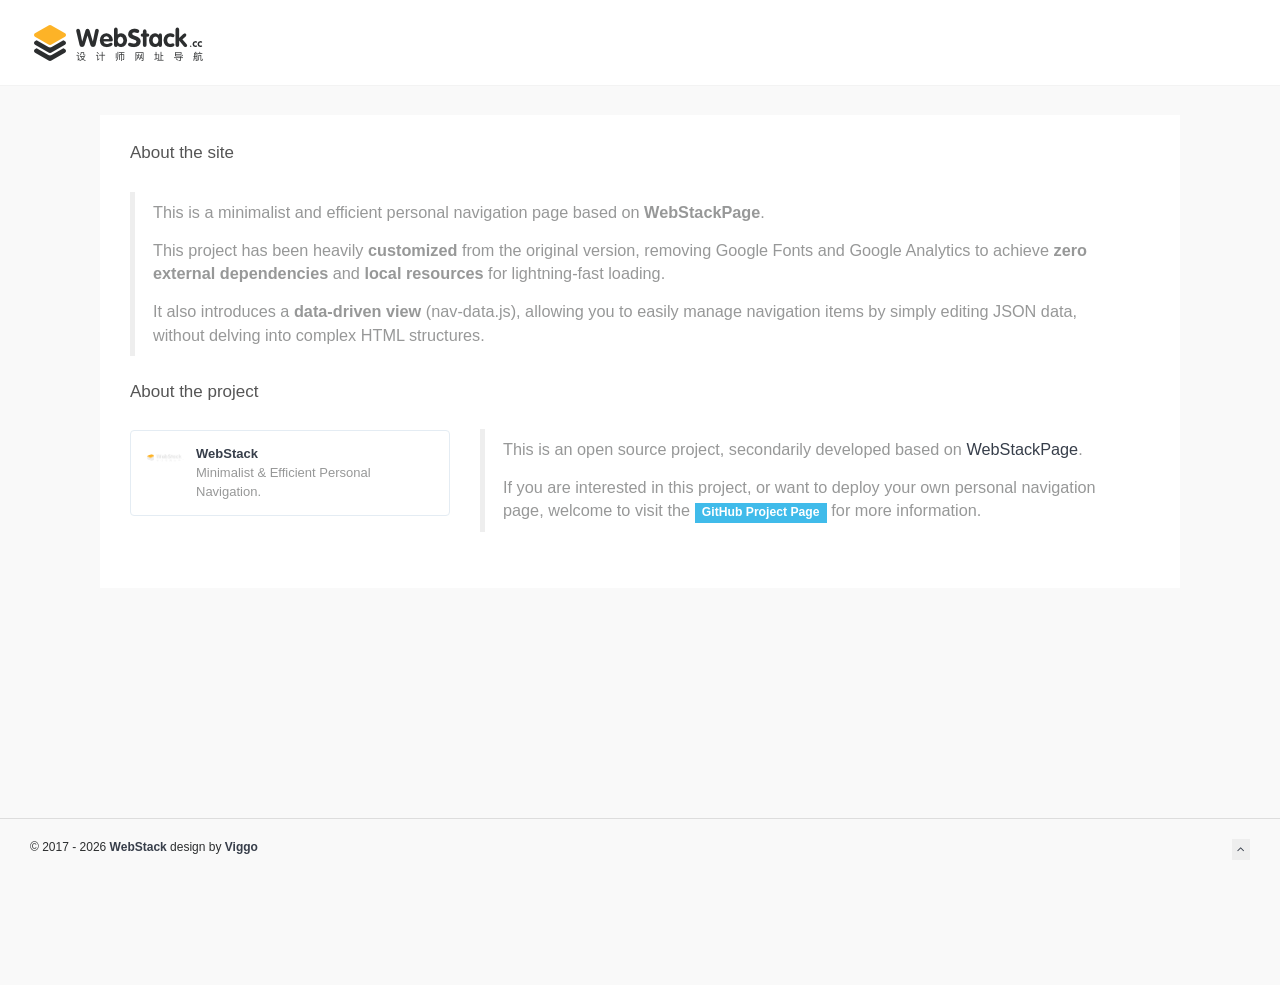
<file: about.html>
<!DOCTYPE html>
<html lang="zh">

<head>
    <meta charset="utf-8">
    <meta http-equiv="X-UA-Compatible" content="IE=edge">
    <meta name="viewport" content="width=device-width, initial-scale=1.0" />
    <meta name="author" content="viggo" />
    <title>WebStack - 个人网址导航</title>
    <meta name="keywords" content="个人主页,极简导航,网址收藏,私人书签,宝藏网站,导航页,WebStack,nav.555212.xyz">
    <meta name="description" content="WebStack - 个性化私人网址导航。摒弃繁杂，只留精品，汇聚我日常使用的优质站点与工具，打造最简单的上网主页。">
    <link rel="shortcut icon" href="assets/images/favicon.png">
    <link rel="stylesheet" href="assets/css/fonts/linecons/css/linecons.css">
    <link rel="stylesheet" href="assets/css/fonts/fontawesome/css/font-awesome.min.css">
    <link rel="stylesheet" href="assets/css/bootstrap.css">
    <link rel="stylesheet" href="assets/css/xenon-core.css">
    <link rel="stylesheet" href="assets/css/xenon-components.css">
    <link rel="stylesheet" href="assets/css/xenon-skins.css">
    <link rel="stylesheet" href="assets/css/nav.css">
    <script src="assets/js/jquery-1.11.1.min.js"></script>


    <!-- HTML5 shim and Respond.js IE8 support of HTML5 elements and media queries -->
    <!--[if lt IE 9]>
        <script src="https://oss.maxcdn.com/html5shiv/3.7.2/html5shiv.min.js"></script>
        <script src="https://oss.maxcdn.com/respond/1.4.2/respond.min.js"></script>
    <![endif]-->
    <link rel="canonical" href="https://nav.555212.xyz/about.html">
    <!-- / FB Open Graph -->
    <meta property="og:type" content="website">
    <meta property="og:url" content="https://nav.555212.xyz/about.html">
    <meta property="og:title" content="关于 - WebStack 个人网址导航">
    <meta property="og:description" content="个性化私人网址导航。摒弃繁杂，只留精品，汇聚我日常使用的优质站点与工具，打造最简单的上网主页。">
    <meta property="og:image" content="https://nav.555212.xyz/assets/images/webstack_banner_cn.png">
    <meta property="og:site_name" content="WebStack">
    <!-- / Twitter Cards -->
    <meta name="twitter:card" content="summary_large_image">
    <meta name="twitter:title" content="关于 - WebStack 个人网址导航">
    <meta name="twitter:description" content="个性化私人网址导航。摒弃繁杂，只留精品，汇聚我日常使用的优质站点与工具，打造最简单的上网主页。">
    <meta name="twitter:image" content="https://nav.555212.xyz/assets/images/webstack_banner_cn.png">
</head>

<body class="page-body boxed-container" data-i18n-title-key="title_about">
    <nav class="navbar horizontal-menu navbar-fixed-top">
        <div class="navbar-inner">
            <div class="navbar-brand">
                <a href="index.html" class="logo">
                    <img src="assets/images/logo_dark@2x.png" width="100%" alt="WebStack Logo" class="hidden-xs">
                    <img src="assets/images/logo@2x.png" width="100%" alt="WebStack Logo" class="visible-xs">
                </a>
            </div>
            <div class="navbar-mobile-clear"></div>
        </div>
    </nav>
    <div class="page-container">
        <!-- add class "sidebar-collapsed" to close sidebar by default, "chat-visible" to make chat appear always -->
        <div class="main-content" style="">
            <div class="row">
                <div class="col-md-12">
                    <div class="panel panel-default">
                        <!-- 关于网站 -->
                        <h4 class="text-gray" data-i18n="about_site">关于网站</h4>
                        <div class="panel-body">
                            <div class="row">
                                <div class="col-sm-12">
                                    <blockquote>
                                        <p data-i18n="about_site_p1">这是一个基于 <strong>WebStackPage</strong> 的极简、高效个人网址导航页。</p>
                                        <p data-i18n="about_site_p2">本项目针对原版进行了深度的 <strong>定制化改造</strong>，移除了 Google Fonts 和 Google Analytics，实现了 <strong>零外部依赖</strong> 和 <strong>资源本地化</strong>，确保国内环境秒开。</p>
                                        <p data-i18n="about_site_p3">同时引入了 <strong>数据驱动视图</strong> (nav-data.js)，只需编辑 JSON 数据即可轻松管理导航项，无需深入复杂的 HTML 结构。</p>
                                    </blockquote>
                                </div>
                            </div>
                            <!-- 关于项目 -->
                            <h4 class="text-gray" data-i18n="about_project">关于项目</h4>
                            <div class="row">
                                <div class="col-sm-4">
                                    <div class="xe-widget xe-conversations box2 label-info"
                                        onclick="window.open('https://github.com/echomasters/WebStack', '_blank')"
                                        data-toggle="tooltip" data-placement="bottom" title=""
                                        data-original-title="https://github.com/echomasters/WebStack">
                                        <div class="xe-comment-entry">
                                            <a class="xe-user-img">
                                                <img src="assets/images/logo@2x.png" class="img-circle" width="40">
                                            </a>
                                            <div class="xe-comment">
                                                <a href="#" class="xe-user-name overflowClip_1">
                                                    <strong>WebStack</strong>
                                                </a>
                                                <p class="overflowClip_2" data-i18n="about_project_desc"> Minimalist & Efficient Personal Navigation.
                                                </p>
                                            </div>
                                        </div>
                                    </div>
                                </div>
                                <div class="col-md-8">
                                    <div class="row">
                                        <div class="col-sm-12">
                                            <br />
                                            <blockquote>
                                                <p data-i18n="about_project_p1">
                                                    这是一个开源项目，基于 <a
                                                        href="https://github.com/WebStackPage/WebStackPage.github.io">WebStackPage</a>
                                                    二次开发。
                                                </p>
                                                <p data-i18n="about_project_p2">
                                                    如果您对本项目感兴趣，或者想要部署自己的个人导航页，欢迎访问 <a
                                                        href="https://github.com/echomasters/WebStack"><span
                                                            class="label label-info">GitHub 项目主页</span></a> 获取更多信息。
                                                </p>
                                            </blockquote>
                                        </div>
                                    </div>
                                    <br>
                                </div>
                            </div>
                        </div>
                    </div>
                </div>
            </div>
            <!-- Main Footer -->
            <footer class="main-footer sticky footer-type-1 fixed">
                <div class="footer-inner">
                    <div class="footer-text">
                        &copy; 2017 - <span id="current-year"></span>
                        <script>document.getElementById('current-year').textContent = new Date().getFullYear();</script>
                        <a href="about.html"><strong>WebStack</strong></a> design by <a href="https://www.viggoz.com"
                            target="_blank" rel="noopener noreferrer"><strong>Viggo</strong></a>
                    </div>
                    <div class="go-up">
                        <a href="#" rel="go-top">
                            <i class="fa-angle-up"></i>
                        </a>
                    </div>
                </div>
            </footer>
        </div>
    </div>
    <!-- Bottom Scripts -->
    <script src="assets/js/bootstrap.min.js"></script>
    <script src="assets/js/TweenMax.min.js"></script>
    <script src="assets/js/nav-renderer.js?v=1.2"></script>
    <script src="assets/js/resizeable.js"></script>
    <script src="assets/js/joinable.js"></script>
    <script src="assets/js/xenon-api.js"></script>
    <script src="assets/js/xenon-toggles.js"></script>
    <!-- JavaScripts initializations and stuff -->
    <script src="assets/js/xenon-custom.js"></script>
    <script src="assets/js/i18n.js"></script>

</body>

</html>
</file>
<file: assets/css/fonts/linecons/css/linecons.css>
@font-face {
  font-family: 'linecons';
  src: url('../font/linecons.eot?24293614');
  src: url('../font/linecons.eot?24293614#iefix') format('embedded-opentype'),
       url('../font/linecons.woff?24293614') format('woff'),
       url('../font/linecons.ttf?24293614') format('truetype'),
       url('../font/linecons.svg?24293614#linecons') format('svg');
  font-weight: normal;
  font-style: normal;
}
/* Chrome hack: SVG is rendered more smooth in Windozze. 100% magic, uncomment if you need it. */
/* Note, that will break hinting! In other OS-es font will be not as sharp as it could be */
/*
@media screen and (-webkit-min-device-pixel-ratio:0) {
  @font-face {
    font-family: 'linecons';
    src: url('../font/linecons.svg?24293614#linecons') format('svg');
  }
}
*/
 
 [class^="linecons-"]:before, [class*=" linecons-"]:before {
  font-family: "linecons";
  font-style: normal;
  font-weight: normal;
  speak: none;
 
  display: inline-block;
  text-decoration: inherit;
  width: 1em;
  margin-right: .2em;
  text-align: center;
  /* opacity: .8; */
 
  /* For safety - reset parent styles, that can break glyph codes*/
  font-variant: normal;
  text-transform: none;
     
  /* fix buttons height, for twitter bootstrap */
  line-height: 1em;
 
  /* Animation center compensation - margins should be symmetric */
  /* remove if not needed */
  margin-left: .2em;
 
  /* you can be more comfortable with increased icons size */
  /* font-size: 120%; */
 
  /* Uncomment for 3D effect */
  /* text-shadow: 1px 1px 1px rgba(127, 127, 127, 0.3); */
}
 
.linecons-music:before { content: '\e800'; } /* '' */
.linecons-search:before { content: '\e801'; } /* '' */
.linecons-mail:before { content: '\e802'; } /* '' */
.linecons-heart:before { content: '\e803'; } /* '' */
.linecons-star:before { content: '\e804'; } /* '' */
.linecons-user:before { content: '\e805'; } /* '' */
.linecons-videocam:before { content: '\e806'; } /* '' */
.linecons-camera:before { content: '\e807'; } /* '' */
.linecons-photo:before { content: '\e808'; } /* '' */
.linecons-attach:before { content: '\e809'; } /* '' */
.linecons-lock:before { content: '\e80a'; } /* '' */
.linecons-eye:before { content: '\e80b'; } /* '' */
.linecons-tag:before { content: '\e80c'; } /* '' */
.linecons-thumbs-up:before { content: '\e80d'; } /* '' */
.linecons-pencil:before { content: '\e80e'; } /* '' */
.linecons-comment:before { content: '\e80f'; } /* '' */
.linecons-location:before { content: '\e810'; } /* '' */
.linecons-cup:before { content: '\e811'; } /* '' */
.linecons-trash:before { content: '\e812'; } /* '' */
.linecons-doc:before { content: '\e813'; } /* '' */
.linecons-note:before { content: '\e814'; } /* '' */
.linecons-cog:before { content: '\e815'; } /* '' */
.linecons-params:before { content: '\e816'; } /* '' */
.linecons-calendar:before { content: '\e817'; } /* '' */
.linecons-sound:before { content: '\e818'; } /* '' */
.linecons-clock:before { content: '\e819'; } /* '' */
.linecons-lightbulb:before { content: '\e81a'; } /* '' */
.linecons-tv:before { content: '\e81b'; } /* '' */
.linecons-desktop:before { content: '\e81c'; } /* '' */
.linecons-mobile:before { content: '\e81d'; } /* '' */
.linecons-cd:before { content: '\e81e'; } /* '' */
.linecons-inbox:before { content: '\e81f'; } /* '' */
.linecons-globe:before { content: '\e820'; } /* '' */
.linecons-cloud:before { content: '\e821'; } /* '' */
.linecons-paper-plane:before { content: '\e822'; } /* '' */
.linecons-fire:before { content: '\e823'; } /* '' */
.linecons-graduation-cap:before { content: '\e824'; } /* '' */
.linecons-megaphone:before { content: '\e825'; } /* '' */
.linecons-database:before { content: '\e826'; } /* '' */
.linecons-key:before { content: '\e827'; } /* '' */
.linecons-beaker:before { content: '\e828'; } /* '' */
.linecons-truck:before { content: '\e829'; } /* '' */
.linecons-money:before { content: '\e82a'; } /* '' */
.linecons-food:before { content: '\e82b'; } /* '' */
.linecons-shop:before { content: '\e82c'; } /* '' */
.linecons-diamond:before { content: '\e82d'; } /* '' */
.linecons-t-shirt:before { content: '\e82e'; } /* '' */
.linecons-wallet:before { content: '\e82f'; } /* '' */
</file>
<file: assets/css/xenon-core.css>
.ps-container .ps-scrollbar-x-rail {
    position: absolute;
    bottom: 3px;
    height: 5px;
    zoom: 1;
    filter: alpha(opacity=0);
    -webkit-opacity: 0;
    -moz-opacity: 0;
    opacity: 0;
    -webkit-transition: background-color .2s linear, opacity .2s linear;
    -moz-transition: background-color .2s linear, opacity .2s linear;
    -o-transition: background-color .2s linear, opacity .2s linear;
    transition: background-color .2s linear, opacity .2s linear
}

.ps-container:hover .ps-scrollbar-x-rail,
.ps-container.hover .ps-scrollbar-x-rail {
    zoom: 1;
    filter: alpha(opacity=60);
    -webkit-opacity: .6;
    -moz-opacity: .6;
    opacity: .6
}

.ps-container .ps-scrollbar-x-rail:hover,
.ps-container .ps-scrollbar-x-rail.hover {
    background-color: rgba(255, 255, 255, .5)
}

.ps-container .ps-scrollbar-x-rail.in-scrolling {
    background-color: rgba(255, 255, 255, .9)
}

.ps-container .ps-scrollbar-y-rail {
    position: absolute;
    right: 2px;
    width: 5px;
    zoom: 1;
    filter: alpha(opacity=0);
    -webkit-opacity: 0;
    -moz-opacity: 0;
    opacity: 0;
    -webkit-transition: background-color .2s linear, opacity .2s linear;
    -moz-transition: background-color .2s linear, opacity .2s linear;
    -o-transition: background-color .2s linear, opacity .2s linear;
    transition: background-color .2s linear, opacity .2s linear
}

.ps-container:hover .ps-scrollbar-y-rail,
.ps-container.hover .ps-scrollbar-y-rail {
    zoom: 1;
    filter: alpha(opacity=60);
    -webkit-opacity: .6;
    -moz-opacity: .6;
    opacity: .6
}

.ps-container .ps-scrollbar-y-rail:hover,
.ps-container .ps-scrollbar-y-rail.hover {
    background-color: rgba(255, 255, 255, .5)
}

.ps-container .ps-scrollbar-y-rail.in-scrolling {
    background-color: #eee;
    zoom: 1;
    filter: alpha(opacity=90);
    -webkit-opacity: .9;
    -moz-opacity: .9;
    opacity: .9
}

.ps-container .ps-scrollbar-x {
    position: absolute;
    bottom: 0;
    height: 5px;
    background-color: #aaa;
    -o-transition: background-color .2s linear;
    -webkit-transition: background-color .2s linear;
    -moz-transition: background-color .2s linear;
    transition: background-color .2s linear
}

.ps-container.ie6 .ps-scrollbar-x {
    font-size: 0
}

.ps-container .ps-scrollbar-x-rail:hover .ps-scrollbar-x,
.ps-container .ps-scrollbar-x-rail.hover .ps-scrollbar-x {
    background-color: #999
}

.ps-container .ps-scrollbar-y {
    position: absolute;
    right: 0;
    width: 5px;
    background-color: #aaa;
    -webkit-transition: background-color .2s linear;
    -moz-transition: background-color .2s linear;
    -o-transition: background-color .2s linear;
    transition: background-color .2s linear
}

.ps-container.ie6 .ps-scrollbar-y {
    font-size: 0
}

.ps-container .ps-scrollbar-y-rail:hover .ps-scrollbar-y,
.ps-container .ps-scrollbar-y-rail.hover .ps-scrollbar-y {
    background-color: #FAFAFA
}

.ps-container.ie .ps-scrollbar-x,
.ps-container.ie .ps-scrollbar-y {
    visibility: hidden
}

.ps-container.ie:hover .ps-scrollbar-x,
.ps-container.ie:hover .ps-scrollbar-y,
.ps-container.ie.hover .ps-scrollbar-x,
.ps-container.ie.hover .ps-scrollbar-y {
    visibility: visible
}

.cbp_tmtimeline {
    margin: 30px 0 0 0;
    padding: 0;
    list-style: none;
    position: relative
}

.cbp_tmtimeline:before {
    content: '';
    position: absolute;
    top: 0;
    bottom: 0;
    width: 10px;
    background: #afdcf8;
    left: 20%;
    margin-left: -10px
}

.cbp_tmtimeline>li {
    position: relative
}

.cbp_tmtimeline>li .cbp_tmtime {
    display: block;
    width: 25%;
    padding-right: 100px;
    position: absolute
}

.cbp_tmtimeline>li .cbp_tmtime span {
    display: block;
    text-align: right
}

.cbp_tmtimeline>li .cbp_tmtime span:first-child {
    font-size: .9em;
    color: #bdd0db
}

.cbp_tmtimeline>li .cbp_tmtime span:last-child {
    font-size: 2.9em;
    color: #3594cb
}

.cbp_tmtimeline>li:nth-child(odd) .cbp_tmtime span:last-child {
    color: #6cbfee
}

.cbp_tmtimeline>li .cbp_tmlabel {
    margin: 0 0 15px 25%;
    background: #3594cb;
    color: #fff;
    padding: 2em;
    font-size: 1.2em;
    font-weight: 300;
    line-height: 1.4;
    position: relative;
    border-radius: 5px
}

.cbp_tmtimeline>li:nth-child(odd) .cbp_tmlabel {
    background: #6cbfee
}

.cbp_tmtimeline>li .cbp_tmlabel h2 {
    margin-top: 0;
    padding: 0 0 10px 0;
    border-bottom: 1px solid rgba(255, 255, 255, .4)
}

.cbp_tmtimeline>li .cbp_tmlabel:after {
    right: 100%;
    border: solid transparent;
    content: " ";
    height: 0;
    width: 0;
    position: absolute;
    pointer-events: none;
    border-right-color: #3594cb;
    border-width: 10px;
    top: 10px
}

.cbp_tmtimeline>li:nth-child(odd) .cbp_tmlabel:after {
    border-right-color: #6cbfee
}

.cbp_tmtimeline>li .cbp_tmicon {
    width: 40px;
    height: 40px;
    speak: none;
    font-style: normal;
    font-weight: 400;
    font-variant: normal;
    text-transform: none;
    font-size: 1.4em;
    line-height: 40px;
    -webkit-font-smoothing: antialiased;
    position: absolute;
    color: #fff;
    background: #46a4da;
    border-radius: 50%;
    box-shadow: 0 0 0 8px #afdcf8;
    text-align: center;
    left: 20%;
    top: 0;
    margin: 0 0 0 -25px
}

@media screen and (max-width:65.375em) {
    .cbp_tmtimeline>li .cbp_tmtime span:last-child {
        font-size: 1.5em
    }
}

@media screen and (max-width:47.2em) {
    .cbp_tmtimeline:before {
        display: none
    }
    .cbp_tmtimeline>li .cbp_tmtime {
        width: 100%;
        position: relative;
        padding: 0 0 20px 0
    }
    .cbp_tmtimeline>li .cbp_tmtime span {
        text-align: left
    }
    .cbp_tmtimeline>li .cbp_tmlabel {
        margin: 0 0 30px 0;
        padding: 1em;
        font-weight: 400;
        font-size: 95%
    }
    .cbp_tmtimeline>li .cbp_tmlabel:after {
        right: auto;
        left: 20px;
        border-right-color: transparent;
        border-bottom-color: #3594cb;
        top: -20px
    }
    .cbp_tmtimeline>li:nth-child(odd) .cbp_tmlabel:after {
        border-right-color: transparent;
        border-bottom-color: #6cbfee
    }
    .cbp_tmtimeline>li .cbp_tmicon {
        position: relative;
        float: right;
        left: auto;
        margin: -55px 5px 0 0
    }
}

.dropdown-menu>li.checkbox-row {
    padding: 5px 20px
}

.dropdown-menu li.checkbox-row {
    display: block;
    clear: both;
    font-weight: 400;
    line-height: 18px;
    color: #333;
    white-space: nowrap
}

.dropdown-menu li.checkbox-row label {
    font-weight: 400
}

.dropdown-menu li.checkbox-row:hover,
.dropdown-menu li.checkbox-row input:hover,
.dropdown-menu li.checkbox-row label:hover {
    cursor: pointer
}

.no-touch .dropdown-menu>.checkbox-row:hover,
.no-touch .dropdown-menu>.checkbox-row:active {
    text-decoration: none;
    color: #262626;
    background-color: #f5f5f5
}

.btn-toolbar {
    margin-bottom: 5px
}

.btn-toolbar .btn-default {
    background-color: #68b828;
    color: #fff;
    border: 1px solid transparent
}

.btn-toolbar .btn-default.dropdown-toggle {
    -webkit-box-shadow: none;
    -moz-box-shadow: none;
    box-shadow: none;
    border-color: transparent
}

.btn-toolbar .btn-primary {
    background-color: #508e1f
}

.btn-toolbar .btn-group.open .dropdown-toggle {
    background-color: #508e1f;
    color: #fff
}

.btn-toolbar .dropdown-menu {
    margin-top: 0
}

.btn-toolbar .dropdown-menu .checkbox-row {
    -webkit-user-select: none;
    -moz-user-select: none;
    -ms-user-select: none;
    user-select: none
}

.btn-toolbar .dropdown-menu .checkbox-row .cbr-replaced {
    margin: 0;
    margin-right: 5px
}

.btn-toolbar .dropdown-menu .checkbox-row label {
    color: #979898;
    font-size: 12px;
    margin: 0
}

.lt-ie8 .btn-toolbar {
    display: none
}

.table-responsive {
    border-radius: 0;
    border: 1px solid #eee;
    margin-bottom: 18px
}

.table-responsive>.table {
    margin-bottom: 0
}

.table-responsive>.table-bordered {
    border: 0
}

.table-responsive>.table-bordered>thead>tr>th:first-child,
.table-responsive>.table-bordered>tbody>tr>th:first-child,
.table-responsive>.table-bordered>tfoot>tr>th:first-child,
.table-responsive>.table-bordered>thead>tr>td:first-child,
.table-responsive>.table-bordered>tbody>tr>td:first-child,
.table-responsive>.table-bordered>tfoot>tr>td:first-child {
    border-left: 0
}

.table-responsive>.table-bordered>thead>tr>th:last-child,
.table-responsive>.table-bordered>tbody>tr>th:last-child,
.table-responsive>.table-bordered>tfoot>tr>th:last-child,
.table-responsive>.table-bordered>thead>tr>td:last-child,
.table-responsive>.table-bordered>tbody>tr>td:last-child,
.table-responsive>.table-bordered>tfoot>tr>td:last-child {
    border-right: 0
}

.table-responsive>.table-bordered>tbody>tr:last-child>th,
.table-responsive>.table-bordered>tfoot>tr:last-child>th,
.table-responsive>.table-bordered>tbody>tr:last-child>td,
.table-responsive>.table-bordered>tfoot>tr:last-child>td {
    border-bottom: 0
}

.table-responsive[data-pattern=priority-columns] {
    position: relative;
    width: 100%;
    margin-bottom: 18px;
    overflow-y: hidden;
    overflow-x: auto;
    -ms-overflow-style: -ms-autohiding-scrollbar;
    border-radius: 0;
    border: 1px solid #eee;
    -webkit-overflow-scrolling: touch
}

.table-responsive[data-pattern=priority-columns]>.table {
    margin-bottom: 0
}

.table-responsive[data-pattern=priority-columns]>.table>thead>tr>th,
.table-responsive[data-pattern=priority-columns]>.table>tbody>tr>th,
.table-responsive[data-pattern=priority-columns]>.table>tfoot>tr>th,
.table-responsive[data-pattern=priority-columns]>.table>thead>tr>td,
.table-responsive[data-pattern=priority-columns]>.table>tbody>tr>td,
.table-responsive[data-pattern=priority-columns]>.table>tfoot>tr>td {
    white-space: nowrap
}

.table-responsive[data-pattern=priority-columns]>.table-bordered {
    border: 0
}

.table-responsive[data-pattern=priority-columns]>.table-bordered>thead>tr>th:first-child,
.table-responsive[data-pattern=priority-columns]>.table-bordered>tbody>tr>th:first-child,
.table-responsive[data-pattern=priority-columns]>.table-bordered>tfoot>tr>th:first-child,
.table-responsive[data-pattern=priority-columns]>.table-bordered>thead>tr>td:first-child,
.table-responsive[data-pattern=priority-columns]>.table-bordered>tbody>tr>td:first-child,
.table-responsive[data-pattern=priority-columns]>.table-bordered>tfoot>tr>td:first-child {
    border-left: 0
}

.table-responsive[data-pattern=priority-columns]>.table-bordered>thead>tr>th:last-child,
.table-responsive[data-pattern=priority-columns]>.table-bordered>tbody>tr>th:last-child,
.table-responsive[data-pattern=priority-columns]>.table-bordered>tfoot>tr>th:last-child,
.table-responsive[data-pattern=priority-columns]>.table-bordered>thead>tr>td:last-child,
.table-responsive[data-pattern=priority-columns]>.table-bordered>tbody>tr>td:last-child,
.table-responsive[data-pattern=priority-columns]>.table-bordered>tfoot>tr>td:last-child {
    border-right: 0
}

.table-responsive[data-pattern=priority-columns]>.table-bordered>tbody>tr:last-child>th,
.table-responsive[data-pattern=priority-columns]>.table-bordered>tfoot>tr:last-child>th,
.table-responsive[data-pattern=priority-columns]>.table-bordered>tbody>tr:last-child>td,
.table-responsive[data-pattern=priority-columns]>.table-bordered>tfoot>tr:last-child>td {
    border-bottom: 0
}

.mq.js .table-responsive[data-pattern=priority-columns] th[data-priority],
.mq.js.lt-ie10 .sticky-table-header th[data-priority],
.mq.js .table-responsive[data-pattern=priority-columns] td[data-priority],
.mq.js.lt-ie10 .sticky-table-header td[data-priority] {
    display: none
}

.lt-ie9.mq.js .table-responsive[data-pattern=priority-columns] th[data-priority="1"],
.lt-ie9.mq.js.lt-ie10 .sticky-table-header th[data-priority="1"],
.lt-ie9.mq.js .table-responsive[data-pattern=priority-columns] td[data-priority="1"],
.lt-ie9.mq.js.lt-ie10 .sticky-table-header td[data-priority="1"] {
    display: inline
}

.mq.js .table-responsive[data-pattern=priority-columns] th[data-priority="1"],
.mq.js.lt-ie10 .sticky-table-header th[data-priority="1"],
.mq.js .table-responsive[data-pattern=priority-columns] td[data-priority="1"],
.mq.js.lt-ie10 .sticky-table-header td[data-priority="1"] {
    display: table-cell
}

@media screen and (min-width:480px) {
    .lt-ie9.mq.js .table-responsive[data-pattern=priority-columns] th[data-priority="2"],
    .lt-ie9.mq.js.lt-ie10 .sticky-table-header th[data-priority="2"],
    .lt-ie9.mq.js .table-responsive[data-pattern=priority-columns] td[data-priority="2"],
    .lt-ie9.mq.js.lt-ie10 .sticky-table-header td[data-priority="2"] {
        display: inline
    }
    .mq.js .table-responsive[data-pattern=priority-columns] th[data-priority="2"],
    .mq.js.lt-ie10 .sticky-table-header th[data-priority="2"],
    .mq.js .table-responsive[data-pattern=priority-columns] td[data-priority="2"],
    .mq.js.lt-ie10 .sticky-table-header td[data-priority="2"] {
        display: table-cell
    }
}

@media screen and (min-width:640px) {
    .lt-ie9.mq.js .table-responsive[data-pattern=priority-columns] th[data-priority="3"],
    .lt-ie9.mq.js.lt-ie10 .sticky-table-header th[data-priority="3"],
    .lt-ie9.mq.js .table-responsive[data-pattern=priority-columns] td[data-priority="3"],
    .lt-ie9.mq.js.lt-ie10 .sticky-table-header td[data-priority="3"] {
        display: inline
    }
    .mq.js .table-responsive[data-pattern=priority-columns] th[data-priority="3"],
    .mq.js.lt-ie10 .sticky-table-header th[data-priority="3"],
    .mq.js .table-responsive[data-pattern=priority-columns] td[data-priority="3"],
    .mq.js.lt-ie10 .sticky-table-header td[data-priority="3"] {
        display: table-cell
    }
}

@media screen and (min-width:800px) {
    .lt-ie9.mq.js .table-responsive[data-pattern=priority-columns] th[data-priority="4"],
    .lt-ie9.mq.js.lt-ie10 .sticky-table-header th[data-priority="4"],
    .lt-ie9.mq.js .table-responsive[data-pattern=priority-columns] td[data-priority="4"],
    .lt-ie9.mq.js.lt-ie10 .sticky-table-header td[data-priority="4"] {
        display: inline
    }
    .mq.js .table-responsive[data-pattern=priority-columns] th[data-priority="4"],
    .mq.js.lt-ie10 .sticky-table-header th[data-priority="4"],
    .mq.js .table-responsive[data-pattern=priority-columns] td[data-priority="4"],
    .mq.js.lt-ie10 .sticky-table-header td[data-priority="4"] {
        display: table-cell
    }
}

@media screen and (min-width:960px) {
    .lt-ie9.mq.js .table-responsive[data-pattern=priority-columns] th[data-priority="5"],
    .lt-ie9.mq.js.lt-ie10 .sticky-table-header th[data-priority="5"],
    .lt-ie9.mq.js .table-responsive[data-pattern=priority-columns] td[data-priority="5"],
    .lt-ie9.mq.js.lt-ie10 .sticky-table-header td[data-priority="5"] {
        display: inline
    }
    .mq.js .table-responsive[data-pattern=priority-columns] th[data-priority="5"],
    .mq.js.lt-ie10 .sticky-table-header th[data-priority="5"],
    .mq.js .table-responsive[data-pattern=priority-columns] td[data-priority="5"],
    .mq.js.lt-ie10 .sticky-table-header td[data-priority="5"] {
        display: table-cell
    }
}

@media screen and (min-width:1120px) {
    .lt-ie9.mq.js .table-responsive[data-pattern=priority-columns] th[data-priority="6"],
    .lt-ie9.mq.js.lt-ie10 .sticky-table-header th[data-priority="6"],
    .lt-ie9.mq.js .table-responsive[data-pattern=priority-columns] td[data-priority="6"],
    .lt-ie9.mq.js.lt-ie10 .sticky-table-header td[data-priority="6"] {
        display: inline
    }
    .mq.js .table-responsive[data-pattern=priority-columns] th[data-priority="6"],
    .mq.js.lt-ie10 .sticky-table-header th[data-priority="6"],
    .mq.js .table-responsive[data-pattern=priority-columns] td[data-priority="6"],
    .mq.js.lt-ie10 .sticky-table-header td[data-priority="6"] {
        display: table-cell
    }
}

table.table-small-font {
    font-size: 12px;
    -webkit-text-size-adjust: none;
    line-height: 1.5em
}

table.focus-on tbody tr:hover {
    cursor: pointer
}

table.focus-on tbody tr.unfocused th,
table.focus-on tbody tr.unfocused td {
    color: #777;
    color: rgba(0, 0, 0, .4)
}

table.focus-on tbody tr.focused th,
table.focus-on tbody tr.focused td {
    background-color: #68b828;
    color: #fff;
    border-color: #63b026
}

table th.col-hide,
table td.col-hide {
    display: none
}

table th.col-show,
table td.col-show {
    display: inline
}

.lt-ie9 table th.col-show,
.lt-ie9 table td.col-show {
    display: table-cell
}

.lt-ie9 table.display-all th,
.lt-ie9 table.display-all td {
    display: inline!important
}

table.display-all th,
table.display-all td {
    display: table-cell!important
}

.sticky-table-header {
    background-color: #fff;
    border: none;
    border-radius: 0;
    border-top: 1px solid #eee;
    border-bottom: 1px solid #eee;
    position: absolute;
    top: 0;
    visibility: hidden;
    z-index: 990;
    overflow: hidden;
    min-width: 100%
}

.sticky-table-header.fixed-solution {
    min-width: 0;
    position: fixed
}

.lt-ie10 .sticky-table-header.fixed-solution {
    border-left: 1px solid #eee;
    border-right: 1px solid #eee;
    box-sizing: content-box;
    border-bottom: none
}

.sticky-table-header.border-radius-fix {
    border-bottom-left-radius: 3px;
    border-bottom-right-radius: 3px
}

.sticky-table-header>.table {
    margin-bottom: 0
}

.sticky-table-header>.table>thead>tr>th,
.sticky-table-header>.table>tbody>tr>th,
.sticky-table-header>.table>tfoot>tr>th,
.sticky-table-header>.table>thead>tr>td,
.sticky-table-header>.table>tbody>tr>td,
.sticky-table-header>.table>tfoot>tr>td {
    white-space: nowrap
}

.sticky-table-header>.table-bordered {
    border: 0
}

.sticky-table-header>.table-bordered>thead>tr>th:first-child,
.sticky-table-header>.table-bordered>tbody>tr>th:first-child,
.sticky-table-header>.table-bordered>tfoot>tr>th:first-child,
.sticky-table-header>.table-bordered>thead>tr>td:first-child,
.sticky-table-header>.table-bordered>tbody>tr>td:first-child,
.sticky-table-header>.table-bordered>tfoot>tr>td:first-child {
    border-left: 0
}

.sticky-table-header>.table-bordered>thead>tr>th:last-child,
.sticky-table-header>.table-bordered>tbody>tr>th:last-child,
.sticky-table-header>.table-bordered>tfoot>tr>th:last-child,
.sticky-table-header>.table-bordered>thead>tr>td:last-child,
.sticky-table-header>.table-bordered>tbody>tr>td:last-child,
.sticky-table-header>.table-bordered>tfoot>tr>td:last-child {
    border-right: 0
}

.sticky-table-header>.table-bordered>tbody>tr:last-child>th,
.sticky-table-header>.table-bordered>tfoot>tr:last-child>th,
.sticky-table-header>.table-bordered>tbody>tr:last-child>td,
.sticky-table-header>.table-bordered>tfoot>tr:last-child>td {
    border-bottom: 0
}

.transall,
.sidebar-menu .main-menu a,
.navbar.horizontal-menu .navbar-inner .navbar-brand a[data-toggle=settings-pane],
.navbar.horizontal-menu .navbar-inner .navbar-brand a[data-toggle=settings-pane] i,
footer.main-footer .go-up a,
.user-info-navbar .user-info-menu>li>a,
.footer-sticked-chat .chat-conversations>li .chat-user,
.footer-sticked-chat .chat-conversations>li.open .conversation-window,
.footer-sticked-chat .chat-conversations>li.browse-more .other-conversations-list li a span,
.breadcrumb.auto-hidden li a,
.icon-collection .fontawesome-icon-list .fa-hover .icon-str>i,
.icon-collection .fontawesome-icon-list .fa-hover .icon-str>span {
    -webkit-transition: all 220ms ease-in-out;
    -moz-transition: all 220ms ease-in-out;
    -o-transition: all 220ms ease-in-out;
    transition: all 220ms ease-in-out
}

.clearfix:before,
.clearfix:after,
.page-container .main-content .page-title:before,
.page-container .main-content .page-title:after,
.sidebar-menu .logo-env:before,
.sidebar-menu .logo-env:after,
.navbar.horizontal-menu .navbar-inner:before,
.navbar.horizontal-menu .navbar-inner:after,
footer.main-footer .footer-inner:before,
footer.main-footer .footer-inner:after,
.user-info-navbar .user-info-menu>li .dropdown-menu>.external a:before,
.user-info-navbar .user-info-menu>li .dropdown-menu>.external a:after,
#chat .chat-conversation .conversation-body>li:before,
#chat .chat-conversation .conversation-body>li:after,
.panel .panel-heading:before,
.panel .panel-heading:after,
.breadcrumb.auto-hidden:before,
.breadcrumb.auto-hidden:after,
.dataTables_wrapper .dataTables_length:before,
.dataTables_wrapper .dataTables_length:after,
.dataTables_wrapper .dataTables_filter:before,
.dataTables_wrapper .dataTables_filter:after,
.dataTables_wrapper .DTTT_container:before,
.dataTables_wrapper .DTTT_container:after,
.skin-color-palette:before,
.skin-color-palette:after,
.icon-collection .fontawesome-icon-list:before,
.icon-collection .fontawesome-icon-list:after,
.icon-collection .fontawesome-icon-list .fa-hover .icon-str:before,
.icon-collection .fontawesome-icon-list .fa-hover .icon-str:after,
.highlights li:before,
.highlights li:after,
.navbar.horizontal-menu .navbar-inner>.nav>li .dropdown-menu>.external a:before,
.navbar.horizontal-menu .navbar-inner>.nav>li .dropdown-menu>.external a:after {
    content: " ";
    display: table
}

.clearfix:after,
.page-container .main-content .page-title:after,
.sidebar-menu .logo-env:after,
.navbar.horizontal-menu .navbar-inner:after,
footer.main-footer .footer-inner:after,
.user-info-navbar .user-info-menu>li .dropdown-menu>.external a:after,
#chat .chat-conversation .conversation-body>li:after,
.panel .panel-heading:after,
.breadcrumb.auto-hidden:after,
.dataTables_wrapper .dataTables_length:after,
.dataTables_wrapper .dataTables_filter:after,
.dataTables_wrapper .DTTT_container:after,
.skin-color-palette:after,
.icon-collection .fontawesome-icon-list:after,
.icon-collection .fontawesome-icon-list .fa-hover .icon-str:after,
.highlights li:after,
.navbar.horizontal-menu .navbar-inner>.nav>li .dropdown-menu>.external a:after {
    clear: both
}

body {
    background-color: #f9f9f9;
}

a {
    outline: 0!important
}

p {
    color: #979898
}

html,
body {
    height: 100%;
    margin: 0;
    padding: 0;
    border: none
}

.boxed-container {
    background: #f9f9f9
}

.boxed-container #chat .chat-inner {
    position: absolute!important
}

.page-container {
    display: table;
    width: 100%;
    height: 100%;
    vertical-align: top;
    border-collapse: collapse;
    border-spacing: 0;
    table-layout: fixed
}

.boxed-container .page-container {
    max-width: 1140px;
    margin: 20px auto
}

@media screen and (max-width:768px) {
    .boxed-container .page-container {
        margin: 0
    }
}

.page-container.container {
    max-width: 1140px;
    table-layout: auto
}

.page-container .main-content {
    display: table-cell;
    position: relative;
    z-index: 1;
    padding: 30px;
    padding-bottom: 0;
    vertical-align: top;
    word-break: break-word;
    width: 100%;
    -webkit-transition: opacity 100ms ease-in-out;
    -moz-transition: opacity 100ms ease-in-out;
    -o-transition: opacity 100ms ease-in-out;
    transition: opacity 100ms ease-in-out
}

.page-container .main-content.is-loading {
    zoom: 1;
    filter: alpha(opacity=50);
    -webkit-opacity: .5;
    -moz-opacity: .5;
    opacity: .5;
    -webkit-transition: opacity 300ms ease-in-out;
    -moz-transition: opacity 300ms ease-in-out;
    -o-transition: opacity 300ms ease-in-out;
    transition: opacity 300ms ease-in-out
}

.boxed-container .page-container .main-content {
    background-color: #f9f9f9
}

.page-container .main-content:hover {
    z-index: 15
}

.page-container .main-content .page-title {
    background: #f8f8f8;
    margin: -30px;
    margin-bottom: 30px;
    padding: 20px 0;
    -webkit-box-shadow: 0 1px 0 rgba(0, 1, 1, .08), inset 0 1px 0 #ededed;
    -moz-box-shadow: 0 1px 0 rgba(0, 1, 1, .08), inset 0 1px 0 #ededed;
    box-shadow: 0 1px 0 rgba(0, 1, 1, .08), inset 0 1px 0 #ededed
}

@media screen and (max-width:768px) {
    .page-container .main-content .page-title {
        padding: 15px 0
    }
}

.page-container .main-content .page-title.full-width .title-env {
    width: 100%;
    padding-right: 30px
}

.page-container .main-content .page-title .title-env,
.page-container .main-content .page-title .breadcrumb-env {
    display: block
}

.page-container .main-content .page-title .title-env {
    float: left;
    padding-left: 30px
}

.page-container .main-content .page-title .title-env .title {
    margin: 0;
    font-size: 27px
}

@media screen and (max-width:768px) {
    .page-container .main-content .page-title .title-env .title {
        font-size: 23px
    }
    .page-container .main-content .page-title .title-env .title+p {
        font-size: 12px
    }
}

@media screen and (max-width:480px) {
    .page-container .main-content .page-title .title-env .title {
        font-size: 19px
    }
}

.page-container .main-content .page-title .title-env .title+p {
    margin: 0;
    margin-top: 5px;
    color: #979898
}

.page-container .main-content .page-title .breadcrumb-env {
    float: right;
    padding-right: 30px
}

@media screen and (max-width:480px) {
    .page-container .main-content .page-title .breadcrumb-env {
        clear: both;
        float: none;
        padding: 0 10px
    }
}

.page-container .main-content .page-title .breadcrumb-env .breadcrumb {
    margin-bottom: 0;
    margin-top: 8px
}

@media screen and (max-width:768px) {
    .page-container .main-content .page-title .breadcrumb-env .breadcrumb {
        margin-top: 4px
    }
    .page-container .main-content .page-title .breadcrumb-env .breadcrumb li a {
        font-size: 12px
    }
}

.sidebar-menu {
    display: table-cell;
    position: relative;
    width: 280px;
    background: #2c2e2f;
    z-index: 1
}

.sidebar-menu .logo-env {
    padding: 19px 45px;
    border-bottom: 1px solid #313437
}

.sidebar-menu .logo-env .logo {
    float: left
}

.sidebar-menu .logo-env .logo .logo-collapsed {
    display: none
}

.sidebar-menu .logo-env .settings-icon {
    float: right;
    position: relative;
    top: 1px
}

.sidebar-menu .logo-env .settings-icon a {
    color: #979898;
    line-height: 1
}

.sidebar-menu .logo-env .settings-icon a i {
    line-height: 1;
    font-size: 18px
}

.sidebar-menu .logo-env .settings-icon a:hover {
    color: #fff
}

.sidebar-menu .main-menu {
    padding-left: 40px;
    padding-right: 40px;
    margin-top: 20px;
    margin-bottom: 20px;
    list-style: none
}

@media screen and (max-width:768px) {
    .sidebar-menu .main-menu {
        margin-top: 10px;
        margin-bottom: 10px
    }
}

.sidebar-menu .main-menu a {
    color: #979898;
    text-decoration: none;
    display: block;
    padding: 13px 5px;
    border-bottom: 1px solid #313437
}

.sidebar-menu .main-menu a>i {
    display: inline-block;
    margin-right: 10px
}

.sidebar-menu .main-menu a>i+span {
    padding-right: 10px
}

.sidebar-menu .main-menu a>span {
    display: inline-block
}

.sidebar-menu .main-menu a>.label {
    margin-top: 1px
}

.sidebar-menu .main-menu a>.badge {
    font-size: 75%;
    line-height: 1.2
}

.sidebar-menu .main-menu a:hover {
    color: #fff
}

.sidebar-menu .main-menu li.active>a {
    color: #fff
}

.sidebar-menu .main-menu li.has-sub>a:before {
    position: relative;
    display: inline-block;
    font-family: FontAwesome;
    content: '\f107';
    float: right;
    color: #6d747a;
    margin-left: 10px;
    -webkit-transform: rotate(-90deg);
    -moz-transform: rotate(-90deg);
    -o-transform: rotate(-90deg);
    -ms-transform: rotate(-90deg);
    transform: rotate(-90deg);
    -webkit-transition: all 150ms ease-in-out;
    -moz-transition: all 150ms ease-in-out;
    -o-transition: all 150ms ease-in-out;
    transition: all 150ms ease-in-out
}

.sidebar-menu .main-menu li.has-sub.opened>a:before,
.sidebar-menu .main-menu li.has-sub.expanded>a:before {
    -webkit-transform: rotate(0deg);
    -moz-transform: rotate(0deg);
    -o-transform: rotate(0deg);
    -ms-transform: rotate(0deg);
    transform: rotate(0deg)
}

.sidebar-menu .main-menu>li.opened>ul {
    display: block
}

.sidebar-menu .main-menu>li.opened .opened>ul {
    display: block
}

.sidebar-menu .main-menu ul {
    display: none;
    margin: 0;
    padding: 0;
    overflow: hidden;
    list-style: none
}

.sidebar-menu .main-menu ul li {
    position: relative
}

@media screen and (min-width:768px) {
    .sidebar-menu .main-menu ul li.is-hidden {
        left: -20px;
        zoom: 1;
        filter: alpha(opacity=0);
        -webkit-opacity: 0;
        -moz-opacity: 0;
        opacity: 0
    }
}

.sidebar-menu .main-menu ul li.is-shown {
    left: 0;
    zoom: 1;
    filter: alpha(opacity=100);
    -webkit-opacity: 1;
    -moz-opacity: 1;
    opacity: 1;
    -webkit-transition: all 200ms ease-in-out;
    -moz-transition: all 200ms ease-in-out;
    -o-transition: all 200ms ease-in-out;
    transition: all 200ms ease-in-out
}

.sidebar-menu .main-menu ul li.is-shown+.is-shown {
    -webkit-transition-delay: 80ms;
    -moz-transition-delay: 80ms;
    -o-transition-delay: 80ms;
    transition-delay: 80ms
}

.sidebar-menu .main-menu ul li.is-shown+.is-shown+.is-shown {
    -webkit-transition-delay: 120ms;
    -moz-transition-delay: 120ms;
    -o-transition-delay: 120ms;
    transition-delay: 120ms
}

.sidebar-menu .main-menu ul li.is-shown+.is-shown+.is-shown+.is-shown {
    -webkit-transition-delay: 160ms;
    -moz-transition-delay: 160ms;
    -o-transition-delay: 160ms;
    transition-delay: 160ms
}

.sidebar-menu .main-menu ul li.is-shown+.is-shown+.is-shown+.is-shown+.is-shown {
    -webkit-transition-delay: 200ms;
    -moz-transition-delay: 200ms;
    -o-transition-delay: 200ms;
    transition-delay: 200ms
}

.sidebar-menu .main-menu ul li.is-shown+.is-shown+.is-shown+.is-shown+.is-shown+.is-shown {
    -webkit-transition-delay: 240ms;
    -moz-transition-delay: 240ms;
    -o-transition-delay: 240ms;
    transition-delay: 240ms
}

.sidebar-menu .main-menu ul li.is-shown+.is-shown+.is-shown+.is-shown+.is-shown+.is-shown+.is-shown {
    -webkit-transition-delay: 280ms;
    -moz-transition-delay: 280ms;
    -o-transition-delay: 280ms;
    transition-delay: 280ms
}

.sidebar-menu .main-menu ul li.is-shown+.is-shown+.is-shown+.is-shown+.is-shown+.is-shown+.is-shown+.is-shown {
    -webkit-transition-delay: 320ms;
    -moz-transition-delay: 320ms;
    -o-transition-delay: 320ms;
    transition-delay: 320ms
}

.sidebar-menu .main-menu ul li.is-shown+.is-shown+.is-shown+.is-shown+.is-shown+.is-shown+.is-shown+.is-shown+.is-shown {
    -webkit-transition-delay: 360ms;
    -moz-transition-delay: 360ms;
    -o-transition-delay: 360ms;
    transition-delay: 360ms
}

.sidebar-menu .main-menu ul li.is-shown+.is-shown+.is-shown+.is-shown+.is-shown+.is-shown+.is-shown+.is-shown+.is-shown+.is-shown {
    -webkit-transition-delay: 400ms;
    -moz-transition-delay: 400ms;
    -o-transition-delay: 400ms;
    transition-delay: 400ms
}

.sidebar-menu .main-menu ul li.is-shown+.is-shown+.is-shown+.is-shown+.is-shown+.is-shown+.is-shown+.is-shown+.is-shown+.is-shown+.is-shown {
    -webkit-transition-delay: 440ms;
    -moz-transition-delay: 440ms;
    -o-transition-delay: 440ms;
    transition-delay: 440ms
}

.sidebar-menu .main-menu ul li.hidden-item {
    visibility: hidden;
    zoom: 1;
    filter: alpha(opacity=0);
    -webkit-opacity: 0;
    -moz-opacity: 0;
    opacity: 0;
    -webkit-transition: all 250ms ease-in-out;
    -moz-transition: all 250ms ease-in-out;
    -o-transition: all 250ms ease-in-out;
    transition: all 250ms ease-in-out
}

.sidebar-menu .main-menu ul li a {
    padding-left: 35px
}

.sidebar-menu .main-menu ul li ul li a {
    padding-left: 60px
}

.sidebar-menu .main-menu ul li ul li ul li a {
    padding-left: 85px
}

.sidebar-menu .main-menu ul li ul li ul li ul li a {
    padding-left: 110px
}

.sidebar-menu .ps-scrollbar-x-rail .ps-scrollbar-x,
.sidebar-menu .ps-scrollbar-y-rail .ps-scrollbar-y {
    background-color: rgba(255, 255, 255, .6)
}

.sidebar-menu.fixed {
    height: 100%
}

.sidebar-menu.fixed .sidebar-menu-inner {
    position: fixed;
    left: 0;
    top: 0;
    bottom: 0;
    width: inherit;
    overflow: hidden
}

.page-body.right-sidebar .sidebar-menu.fixed .sidebar-menu-inner {
    left: auto;
    right: 0
}

@media screen and (min-width:768px) {
    .sidebar-menu.collapsed {
        width: 80px;
        z-index: 10;
        overflow: visible
    }
    .sidebar-menu.collapsed .hidden-collapsed {
        display: none!important
    }
    .sidebar-menu.collapsed+.main-content .user-info-navbar .user-info-menu a[data-toggle=sidebar] {
        color: #606161
    }
    .sidebar-menu.collapsed+.main-content .main-footer {
        left: 80px
    }
    .sidebar-menu.collapsed .sidebar-menu-inner {
        overflow: visible;
        position: relative
    }
    .sidebar-menu.collapsed .logo-env {
        padding: 18px 0
    }
    .sidebar-menu.collapsed .logo-env .logo-collapsed {
        display: block;
        text-align: center
    }
    .sidebar-menu.collapsed .logo-env .logo-collapsed img {
        display: inline-block
    }
    .sidebar-menu.collapsed .logo-env .logo-expanded,
    .sidebar-menu.collapsed .logo-env .settings-icon {
        display: none
    }
    .sidebar-menu.collapsed .logo-env .logo {
        float: none
    }
    .sidebar-menu.collapsed .main-menu {
        padding-left: 0;
        padding-right: 0
    }
    .sidebar-menu.collapsed .main-menu>li {
        text-align: center;
        position: relative
    }
    .sidebar-menu.collapsed .main-menu>li.active,
    .sidebar-menu.collapsed .main-menu>li li.active {
        background-color: #252627
    }
    .sidebar-menu.collapsed .main-menu>li>a>i {
        margin-right: 0;
        font-size: 16px
    }
    .sidebar-menu.collapsed .main-menu>li>a>span {
        display: none
    }
    .sidebar-menu.collapsed .main-menu>li>a>span.label {
        display: block;
        position: absolute;
        right: 0;
        top: 0
    }
    .sidebar-menu.collapsed .main-menu>li.has-sub>a:before {
        display: none
    }
    .sidebar-menu.collapsed .main-menu>li.opened>ul {
        display: none
    }
    .sidebar-menu.collapsed .main-menu>li>ul {
        position: absolute;
        background: #2c2e2f;
        width: 250px;
        top: 0;
        left: 100%;
        text-align: left
    }
    .page-body.right-sidebar .sidebar-menu.collapsed .main-menu>li>ul {
        left: auto;
        right: 100%
    }
    .sidebar-menu.collapsed .main-menu>li>ul>li>a {
        padding-left: 20px
    }
    .sidebar-menu.collapsed .main-menu>li>ul>li>ul>li>a {
        padding-left: 35px
    }
    .sidebar-menu.collapsed .main-menu>li>ul>li>ul>li>ul>li>a {
        padding-left: 50px
    }
    .sidebar-menu.collapsed .main-menu>li>ul>li>ul>li>ul>li>ul>li>a {
        padding-left: 65px
    }
    .sidebar-menu.collapsed .main-menu>li>ul>li>ul>li>ul>li>ul>li>ul>li>a {
        padding-left: 80px
    }
    .sidebar-menu.collapsed .main-menu>li>ul li.has-sub>a:before {
        margin-right: 10px
    }
    .sidebar-menu.collapsed .main-menu>li:hover>ul {
        display: block
    }
}

.page-body.right-sidebar .page-container {
    direction: rtl
}

.page-body.right-sidebar .page-container>* {
    direction: ltr
}

.navbar.horizontal-menu {
    position: relative;
    height: 85px;
    background: #fff;
    margin: 0;
    padding: 0;
    z-index: 101;
    min-height: 0;
    -webkit-box-shadow: 0 0 1px rgba(0, 0, 0, .15);
    -moz-box-shadow: 0 0 1px rgba(0, 0, 0, .15);
    box-shadow: 0 0 1px rgba(0, 0, 0, .15)
}

.navbar.horizontal-menu.navbar-fixed-top {
    position: fixed;
    left: 0;
    right: 0;
    top: 0
}

.navbar.horizontal-menu.navbar-fixed-top+.page-container {
    margin-top: 85px
}

.navbar.horizontal-menu.navbar-fixed-top+.page-container>.sidebar-menu.fixed .sidebar-menu-inner {
    top: 85px
}

.settings-pane-open .navbar.horizontal-menu.navbar-fixed-top {
    position: relative
}

.settings-pane-open .navbar.horizontal-menu.navbar-fixed-top+.page-container {
    margin-top: 0
}

.settings-pane-open .navbar.horizontal-menu.navbar-fixed-top+.page-container>.sidebar-menu.fixed .sidebar-menu-inner {
    top: 0
}

.settings-pane-open .navbar.horizontal-menu.navbar-minimal+.page-container {
    margin-top: 0!important
}

.navbar.horizontal-menu+.page-container>.sidebar-menu.fixed .sidebar-menu-inner {
    top: 85px
}

.navbar.horizontal-menu .navbar-inner .navbar-brand {
    padding: 0 30px;
    margin: 0;
    float: left;
    height: 85px;
    display: table
}

.navbar.horizontal-menu .navbar-inner .navbar-brand:hover a[data-toggle=settings-pane] {
    zoom: 1;
    filter: alpha(opacity=100);
    -webkit-opacity: 1;
    -moz-opacity: 1;
    opacity: 1
}

.settings-pane-open .navbar.horizontal-menu .navbar-inner .navbar-brand a[data-toggle=settings-pane] {
    zoom: 1;
    filter: alpha(opacity=100);
    -webkit-opacity: 1;
    -moz-opacity: 1;
    opacity: 1
}

.settings-pane-open .navbar.horizontal-menu .navbar-inner .navbar-brand a[data-toggle=settings-pane] i {
    color: #2c2e2f
}

.navbar.horizontal-menu .navbar-inner .navbar-brand a {
    display: table-cell;
    vertical-align: middle
}

.navbar.horizontal-menu .navbar-inner .navbar-brand a.logo img {
    margin: 0
}

.navbar.horizontal-menu .navbar-inner .navbar-brand a[data-toggle=settings-pane] {
    padding-left: 10px;
    zoom: 1;
    filter: alpha(opacity=0);
    -webkit-opacity: 0;
    -moz-opacity: 0;
    opacity: 0
}

.navbar.horizontal-menu .navbar-inner .navbar-brand a[data-toggle=settings-pane] i {
    display: block;
    line-height: 1;
    font-size: 12px;
    color: #979898;
    margin-top: 1px
}

.navbar.horizontal-menu .navbar-inner .navbar-brand a[data-toggle=settings-pane]:hover i {
    color: #2c2e2f
}

@media screen and (min-width:768px) {
    .navbar.horizontal-menu .navbar-inner .navbar-nav {
        list-style: none;
        padding: 0;
        margin: 0
    }
    .navbar.horizontal-menu .navbar-inner .navbar-nav.click-to-expand .has-sub:hover>a:before {
        -webkit-transform: rotate(0deg);
        -moz-transform: rotate(0deg);
        -o-transform: rotate(0deg);
        -ms-transform: rotate(0deg);
        transform: rotate(0deg)
    }
    .navbar.horizontal-menu .navbar-inner .navbar-nav.click-to-expand .has-sub.expanded>a:before {
        -webkit-transform: rotate(90deg);
        -moz-transform: rotate(90deg);
        -o-transform: rotate(90deg);
        -ms-transform: rotate(90deg);
        transform: rotate(90deg)
    }
    .navbar.horizontal-menu .navbar-inner .navbar-nav a {
        position: relative;
        display: inline-block;
        line-height: 1;
        color: #7d7f7f;
        z-index: 1
    }
    .navbar.horizontal-menu .navbar-inner .navbar-nav a>i {
        display: inline-block;
        margin-right: 5px
    }
    .navbar.horizontal-menu .navbar-inner .navbar-nav a>.label.pull-right {
        margin-top: 0
    }
    .navbar.horizontal-menu .navbar-inner .navbar-nav a>.title {
        display: inline-block
    }
    .navbar.horizontal-menu .navbar-inner .navbar-nav a>.title+.badge {
        margin-left: 7px
    }
    .navbar.horizontal-menu .navbar-inner .navbar-nav li:hover>a,
    .navbar.horizontal-menu .navbar-inner .navbar-nav li.active>a {
        color: #313232
    }
    .navbar.horizontal-menu .navbar-inner .navbar-nav>li {
        position: relative;
        z-index: 1;
        line-height: 85px;
        border: 1px solid transparent;
        border-top: 0;
        border-bottom: 0
    }
    .navbar.horizontal-menu .navbar-inner .navbar-nav>li:hover {
        z-index: 2
    }
    .navbar.horizontal-menu .navbar-inner .navbar-nav>li.active,
    .navbar.horizontal-menu .navbar-inner .navbar-nav>li:hover {
        border-color: #f3f3f3;
        background-color: #fafafa
    }
    .navbar.horizontal-menu .navbar-inner .navbar-nav>li.active {
        margin-left: -1px
    }
    .navbar.horizontal-menu .navbar-inner .navbar-nav>li.active+li:hover {
        border-left-color: transparent
    }
    .navbar.horizontal-menu .navbar-inner .navbar-nav>li>a {
        padding: 0 15px;
        line-height: 85px
    }
    .navbar.horizontal-menu .navbar-inner .navbar-nav>li>ul {
        position: absolute;
        min-width: 270px;
        border: 1px solid #eee;
        visibility: hidden;
        display: block;
        left: -1px;
        -webkit-border-radius: 0;
        -webkit-background-clip: padding-box;
        -moz-border-radius: 0;
        -moz-background-clip: padding;
        border-radius: 0;
        background-clip: padding-box;
        -webkit-box-shadow: 0 2px 8px rgba(0, 1, 1, .05);
        -moz-box-shadow: 0 2px 8px rgba(0, 1, 1, .05);
        box-shadow: 0 2px 8px rgba(0, 1, 1, .05);
        -webkit-transition: opacity 180ms linear, visibility 180ms linear;
        -moz-transition: opacity 180ms linear, visibility 180ms linear;
        -o-transition: opacity 180ms linear, visibility 180ms linear;
        transition: opacity 180ms linear, visibility 180ms linear;
        zoom: 1;
        filter: alpha(opacity=0);
        -webkit-opacity: 0;
        -moz-opacity: 0;
        opacity: 0
    }
    .navbar.horizontal-menu .navbar-inner .navbar-nav>li.hover>ul {
        visibility: visible;
        zoom: 1;
        filter: alpha(opacity=100);
        -webkit-opacity: 1;
        -moz-opacity: 1;
        opacity: 1
    }
    .navbar.horizontal-menu .navbar-inner .navbar-nav ul {
        position: relative;
        display: none;
        list-style: none;
        padding: 0;
        margin: 0;
        top: 100%;
        min-width: 100%;
        background: #fff;
        z-index: 2
    }
    .navbar.horizontal-menu .navbar-inner .navbar-nav ul ul {
        display: block;
        height: 0;
        overflow: hidden;
        visibility: hidden;
        zoom: 1;
        filter: alpha(opacity=0);
        -webkit-opacity: 0;
        -moz-opacity: 0;
        opacity: 0;
        -webkit-transition: opacity 350ms linear;
        -moz-transition: opacity 350ms linear;
        -o-transition: opacity 350ms linear;
        transition: opacity 350ms linear
    }
    .navbar.horizontal-menu .navbar-inner .navbar-nav ul ul.is-visible {
        height: auto;
        visibility: visible;
        zoom: 1;
        filter: alpha(opacity=100);
        -webkit-opacity: 1;
        -moz-opacity: 1;
        opacity: 1
    }
    .navbar.horizontal-menu .navbar-inner .navbar-nav ul>li:last-child>a:after {
        display: none
    }
    .navbar.horizontal-menu .navbar-inner .navbar-nav ul>li {
        line-height: 1;
        margin: 0
    }
    .navbar.horizontal-menu .navbar-inner .navbar-nav ul>li>a {
        position: relative;
        display: block;
        white-space: nowrap;
        padding: 15px 25px;
        color: #979898
    }
    .navbar.horizontal-menu .navbar-inner .navbar-nav ul>li>a:after {
        content: '';
        position: absolute;
        left: 25px;
        right: 25px;
        bottom: 0;
        background: #eee;
        height: 1px
    }
    .navbar.horizontal-menu .navbar-inner .navbar-nav ul>li.active>a {
        color: #313232;
        background: #fafafa;
        border-top: 1px solid #eee;
        margin-top: -2px
    }
    .navbar.horizontal-menu .navbar-inner .navbar-nav ul>li.active>a:after {
        left: 0;
        right: 0
    }
    .navbar.horizontal-menu .navbar-inner .navbar-nav ul>li.has-sub>a:before {
        content: '\f105';
        font-family: FontAwesome;
        display: block;
        float: right;
        color: #979898;
        position: relative;
        margin-left: 10px;
        line-height: 1.3;
        -webkit-transform-origin: center center;
        -moz-transform-origin: center center;
        -o-transform-origin: center center;
        -ms-transform-origin: center center;
        transform-origin: center center
    }
    .navbar.horizontal-menu .navbar-inner .navbar-nav ul>li.has-sub:hover>a:before,
    .navbar.horizontal-menu .navbar-inner .navbar-nav ul>li.has-sub.expanded>a:before {
        -webkit-transform: rotate(90deg);
        -moz-transform: rotate(90deg);
        -o-transform: rotate(90deg);
        -ms-transform: rotate(90deg);
        transform: rotate(90deg)
    }
    .navbar.horizontal-menu .navbar-inner .navbar-nav ul>li ul {
        background: #f6f6f6;
        border-top: 1px solid #eee;
        border-bottom: 1px solid #eee;
        margin-top: -1px
    }
    .navbar.horizontal-menu .navbar-inner .navbar-nav ul>li ul ul {
        background: #f1f1f1;
        border-top-color: #e7e7e7;
        border-bottom-color: #e7e7e7
    }
    .navbar.horizontal-menu .navbar-inner .navbar-nav ul>li ul ul a:after {
        background-color: #e7e7e7
    }
    .navbar.horizontal-menu .navbar-inner .navbar-nav ul>li ul ul ul {
        background: #ececec;
        border-top-color: #e2e2e2;
        border-bottom-color: #e2e2e2
    }
    .navbar.horizontal-menu .navbar-inner .navbar-nav ul>li ul ul ul a:after {
        background-color: #e2e2e2
    }
}

.navbar.horizontal-menu .navbar-inner .navbar-mobile-clear {
    display: block
}

.navbar.horizontal-menu .navbar-inner>.nav {
    list-style: none;
    margin: 0;
    padding: 0
}

.navbar.horizontal-menu .navbar-inner>.nav.navbar-mobile {
    display: none
}

.navbar.horizontal-menu .navbar-inner>.nav>li {
    line-height: 85px;
    display: inline-block
}

.navbar.horizontal-menu .navbar-inner>.nav>li i {
    font-size: 15px;
    color: #979898;
    line-height: 1
}

.navbar.horizontal-menu .navbar-inner>.nav>li>a {
    position: relative;
    padding: 0 15px;
    margin: 0;
    border: 1px solid transparent;
    border-top: 0;
    border-bottom: 0;
    z-index: 2
}

.navbar.horizontal-menu .navbar-inner>.nav>li>a:hover {
    background: #fafafa
}

.navbar.horizontal-menu .navbar-inner>.nav>li>a:hover i {
    color: #717272
}

.navbar.horizontal-menu .navbar-inner>.nav>li>a.notification-icon {
    padding: 0 20px
}

.navbar.horizontal-menu .navbar-inner>.nav>li>a.notification-icon:before {
    content: '';
    position: absolute;
    height: 2px;
    top: 0;
    left: 0;
    right: 0;
    background: #68b828;
    display: none
}

.navbar.horizontal-menu .navbar-inner>.nav>li>a.notification-icon:hover:before {
    display: block
}

.navbar.horizontal-menu .navbar-inner>.nav>li>a.notification-icon i {
    margin-right: 2px
}

.navbar.horizontal-menu .navbar-inner>.nav>li>a.notification-icon .badge {
    font-size: 9px;
    position: absolute;
    top: 50%;
    right: 10px;
    padding: 4px;
    min-width: 18px;
    font-weight: 400;
    line-height: 1;
    margin-top: -20px
}

.navbar.horizontal-menu .navbar-inner>.nav>li>a.notification-icon.notification-icon-messages:before {
    background-color: #7c38bc
}

.navbar.horizontal-menu .navbar-inner>.nav>li>a[data-toggle=chat] {
    padding: 0 20px
}

.chat-open .navbar.horizontal-menu .navbar-inner>.nav>li>a[data-toggle=chat] i {
    color: #717272
}

.navbar.horizontal-menu .navbar-inner>.nav>li.open>a.notification-icon {
    background-color: #fff;
    border-color: #f3f3f3;
    color: #717272
}

.navbar.horizontal-menu .navbar-inner>.nav>li.open>a.notification-icon i {
    color: #717272
}

.navbar.horizontal-menu .navbar-inner>.nav>li.open>a.notification-icon:before {
    display: block
}

.navbar.horizontal-menu .navbar-inner>.nav>li>ul {
    z-index: 1;
    border-color: #f3f3f3
}

.navbar.horizontal-menu .navbar-inner>.nav>li.search-form {
    padding: 0 20px
}

.navbar.horizontal-menu .navbar-inner>.nav>li.user-profile>a {
    border: 1px solid transparent;
    border-top: 0;
    border-bottom: 0
}

.navbar.horizontal-menu .navbar-inner>.nav>li.user-profile>a:focus {
    background-color: #fff
}

.navbar.horizontal-menu .navbar-inner>.nav>li.user-profile.open>a {
    background-color: #fff;
    border-color: #f3f3f3
}

.navbar.horizontal-menu .navbar-inner>.nav>li.user-profile.open>.dropdown-menu {
    margin-left: -1px
}

.navbar.horizontal-menu .navbar-inner>.nav>li .dropdown-menu {
    line-height: 1.42857143
}

.navbar.horizontal-menu .navbar-inner>.nav>li .dropdown-menu.messages,
.navbar.horizontal-menu .navbar-inner>.nav>li .dropdown-menu.notifications,
.navbar.horizontal-menu .navbar-inner>.nav>li .dropdown-menu.user-profile-menu {
    z-index: 1;
    margin-top: -1px
}

.navbar.horizontal-menu .navbar-inner>.nav>li .dropdown-menu.user-profile-menu {
    right: 0!important
}

@media screen and (min-width:767px) and (max-width:992px) {
    .navbar.horizontal-menu .navbar-inner .navbar-brand {
        padding: 0 15px
    }
    .navbar.horizontal-menu .navbar-inner .navbar-nav>li {
        line-height: 84px
    }
    .navbar.horizontal-menu .navbar-inner .navbar-nav>li>a {
        padding: 0 10px;
        font-size: 12px
    }
    .navbar.horizontal-menu .navbar-inner .navbar-nav>li>a>.badge {
        display: none
    }
    .navbar.horizontal-menu .navbar-inner>.nav>li i {
        font-size: 13px
    }
    .navbar.horizontal-menu .navbar-inner>.nav>li>a.notification-icon {
        padding-left: 15px;
        padding-right: 15px
    }
    .navbar.horizontal-menu .navbar-inner>.nav>li.user-profile>a>span {
        display: none!important
    }
}

.navbar.horizontal-menu.click-to-expand .has-sub:hover>a:before {
    -webkit-transform: rotate(0deg)!important;
    -moz-transform: rotate(0deg)!important;
    -o-transform: rotate(0deg)!important;
    -ms-transform: rotate(0deg)!important;
    transform: rotate(0deg)!important
}

.navbar.horizontal-menu.click-to-expand .has-sub.expanded>a:before {
    -webkit-transform: rotate(90deg)!important;
    -moz-transform: rotate(90deg)!important;
    -o-transform: rotate(90deg)!important;
    -ms-transform: rotate(90deg)!important;
    transform: rotate(90deg)!important
}

@media screen and (min-width:768px) {
    .navbar.horizontal-menu.navbar-minimal {
        height: 55px
    }
}

.navbar.horizontal-menu.navbar-minimal.navbar-fixed-top+.page-container {
    margin-top: 55px
}

@media screen and (max-width:768px) {
    .navbar.horizontal-menu.navbar-minimal.navbar-fixed-top+.page-container {
        margin-top: 0
    }
}

.navbar.horizontal-menu.navbar-minimal.navbar-fixed-top+.page-container>.sidebar-menu.fixed .sidebar-menu-inner {
    top: 55px
}

.navbar.horizontal-menu.navbar-minimal+.page-container>.sidebar-menu.fixed .sidebar-menu-inner {
    top: 55px
}

@media screen and (min-width:768px) {
    .navbar.horizontal-menu.navbar-minimal .navbar-inner .navbar-brand {
        height: 55px
    }
    .navbar.horizontal-menu.navbar-minimal .navbar-inner .navbar-nav>li {
        line-height: 55px
    }
    .navbar.horizontal-menu.navbar-minimal .navbar-inner .navbar-nav>li>a {
        line-height: 55px
    }
}

.navbar.horizontal-menu.navbar-minimal .navbar-inner>.nav>li {
    line-height: 55px
}

@media screen and (min-width:767px) and (max-width:992px) {
    .navbar.horizontal-menu.navbar-minimal .navbar-inner .navbar-nav>li {
        line-height: 54px
    }
}

@media screen and (max-width:768px) {
    .navbar.horizontal-menu {
        background: #2c2e2f;
        color: #fff;
        height: auto
    }
    .chat-open .navbar.horizontal-menu {
        left: -340px
    }
    .navbar.horizontal-menu.navbar-fixed-top {
        position: relative
    }
    .navbar.horizontal-menu.navbar-fixed-top+.page-container {
        margin-top: 0
    }
    .navbar.horizontal-menu.navbar-fixed-top+.page-container>.sidebar-menu.fixed .sidebar-menu-inner {
        top: 0
    }
    .settings-pane-open .navbar.horizontal-menu.navbar-fixed-top {
        position: relative
    }
    .settings-pane-open .navbar.horizontal-menu.navbar-fixed-top+.page-container {
        margin-top: 0
    }
    .settings-pane-open .navbar.horizontal-menu.navbar-fixed-top+.page-container>.sidebar-menu.fixed .sidebar-menu-inner {
        top: 0
    }
    .navbar.horizontal-menu+.page-container>.sidebar-menu.fixed .sidebar-menu-inner {
        top: 85px
    }
    .navbar.horizontal-menu .navbar-inner {
        padding: 20px 0
    }
    .navbar.horizontal-menu .navbar-inner .navbar-brand {
        height: auto;
        padding-left: 20px
    }
    .navbar.horizontal-menu .navbar-inner .navbar-brand a[data-toggle=settings-pane] {
        display: none
    }
    .navbar.horizontal-menu .navbar-inner .navbar-mobile-clear {
        display: block;
        clear: both
    }
    .navbar.horizontal-menu .navbar-inner .navbar-nav {
        display: none;
        padding-left: 40px;
        padding-right: 40px;
        margin-top: 20px;
        margin-bottom: 20px;
        list-style: none;
        margin-bottom: 0
    }
    .navbar.horizontal-menu .navbar-inner .navbar-nav a {
        color: #979898;
        text-decoration: none;
        display: block;
        padding: 13px 5px;
        border-bottom: 1px solid #313437
    }
    .navbar.horizontal-menu .navbar-inner .navbar-nav a>i {
        display: inline-block;
        margin-right: 10px
    }
    .navbar.horizontal-menu .navbar-inner .navbar-nav a>i+span {
        padding-right: 10px
    }
    .navbar.horizontal-menu .navbar-inner .navbar-nav a>span {
        display: inline-block
    }
    .navbar.horizontal-menu .navbar-inner .navbar-nav a>.label {
        margin-top: 1px
    }
    .navbar.horizontal-menu .navbar-inner .navbar-nav a>.badge {
        font-size: 75%;
        line-height: 1.2
    }
    .navbar.horizontal-menu .navbar-inner .navbar-nav a:hover {
        color: #fff
    }
    .navbar.horizontal-menu .navbar-inner .navbar-nav li.active>a {
        color: #fff
    }
    .navbar.horizontal-menu .navbar-inner .navbar-nav li.has-sub>a:before {
        position: relative;
        display: inline-block;
        font-family: FontAwesome;
        content: '\f107';
        float: right;
        color: #6d747a;
        margin-left: 10px;
        -webkit-transform: rotate(-90deg);
        -moz-transform: rotate(-90deg);
        -o-transform: rotate(-90deg);
        -ms-transform: rotate(-90deg);
        transform: rotate(-90deg);
        -webkit-transition: all 150ms ease-in-out;
        -moz-transition: all 150ms ease-in-out;
        -o-transition: all 150ms ease-in-out;
        transition: all 150ms ease-in-out
    }
    .navbar.horizontal-menu .navbar-inner .navbar-nav li.has-sub.opened>a:before,
    .navbar.horizontal-menu .navbar-inner .navbar-nav li.has-sub.expanded>a:before {
        -webkit-transform: rotate(0deg);
        -moz-transform: rotate(0deg);
        -o-transform: rotate(0deg);
        -ms-transform: rotate(0deg);
        transform: rotate(0deg)
    }
    .navbar.horizontal-menu .navbar-inner .navbar-nav>li.opened>ul {
        display: block
    }
    .navbar.horizontal-menu .navbar-inner .navbar-nav>li.opened .opened>ul {
        display: block
    }
    .navbar.horizontal-menu .navbar-inner .navbar-nav ul {
        display: none;
        margin: 0;
        padding: 0;
        overflow: hidden;
        list-style: none
    }
    .navbar.horizontal-menu .navbar-inner .navbar-nav ul li {
        position: relative
    }
    .navbar.horizontal-menu .navbar-inner .navbar-nav ul li.is-shown {
        left: 0;
        zoom: 1;
        filter: alpha(opacity=100);
        -webkit-opacity: 1;
        -moz-opacity: 1;
        opacity: 1;
        -webkit-transition: all 200ms ease-in-out;
        -moz-transition: all 200ms ease-in-out;
        -o-transition: all 200ms ease-in-out;
        transition: all 200ms ease-in-out
    }
    .navbar.horizontal-menu .navbar-inner .navbar-nav ul li.is-shown+.is-shown {
        -webkit-transition-delay: 80ms;
        -moz-transition-delay: 80ms;
        -o-transition-delay: 80ms;
        transition-delay: 80ms
    }
    .navbar.horizontal-menu .navbar-inner .navbar-nav ul li.is-shown+.is-shown+.is-shown {
        -webkit-transition-delay: 120ms;
        -moz-transition-delay: 120ms;
        -o-transition-delay: 120ms;
        transition-delay: 120ms
    }
    .navbar.horizontal-menu .navbar-inner .navbar-nav ul li.is-shown+.is-shown+.is-shown+.is-shown {
        -webkit-transition-delay: 160ms;
        -moz-transition-delay: 160ms;
        -o-transition-delay: 160ms;
        transition-delay: 160ms
    }
    .navbar.horizontal-menu .navbar-inner .navbar-nav ul li.is-shown+.is-shown+.is-shown+.is-shown+.is-shown {
        -webkit-transition-delay: 200ms;
        -moz-transition-delay: 200ms;
        -o-transition-delay: 200ms;
        transition-delay: 200ms
    }
    .navbar.horizontal-menu .navbar-inner .navbar-nav ul li.is-shown+.is-shown+.is-shown+.is-shown+.is-shown+.is-shown {
        -webkit-transition-delay: 240ms;
        -moz-transition-delay: 240ms;
        -o-transition-delay: 240ms;
        transition-delay: 240ms
    }
    .navbar.horizontal-menu .navbar-inner .navbar-nav ul li.is-shown+.is-shown+.is-shown+.is-shown+.is-shown+.is-shown+.is-shown {
        -webkit-transition-delay: 280ms;
        -moz-transition-delay: 280ms;
        -o-transition-delay: 280ms;
        transition-delay: 280ms
    }
    .navbar.horizontal-menu .navbar-inner .navbar-nav ul li.is-shown+.is-shown+.is-shown+.is-shown+.is-shown+.is-shown+.is-shown+.is-shown {
        -webkit-transition-delay: 320ms;
        -moz-transition-delay: 320ms;
        -o-transition-delay: 320ms;
        transition-delay: 320ms
    }
    .navbar.horizontal-menu .navbar-inner .navbar-nav ul li.is-shown+.is-shown+.is-shown+.is-shown+.is-shown+.is-shown+.is-shown+.is-shown+.is-shown {
        -webkit-transition-delay: 360ms;
        -moz-transition-delay: 360ms;
        -o-transition-delay: 360ms;
        transition-delay: 360ms
    }
    .navbar.horizontal-menu .navbar-inner .navbar-nav ul li.is-shown+.is-shown+.is-shown+.is-shown+.is-shown+.is-shown+.is-shown+.is-shown+.is-shown+.is-shown {
        -webkit-transition-delay: 400ms;
        -moz-transition-delay: 400ms;
        -o-transition-delay: 400ms;
        transition-delay: 400ms
    }
    .navbar.horizontal-menu .navbar-inner .navbar-nav ul li.is-shown+.is-shown+.is-shown+.is-shown+.is-shown+.is-shown+.is-shown+.is-shown+.is-shown+.is-shown+.is-shown {
        -webkit-transition-delay: 440ms;
        -moz-transition-delay: 440ms;
        -o-transition-delay: 440ms;
        transition-delay: 440ms
    }
    .navbar.horizontal-menu .navbar-inner .navbar-nav ul li.hidden-item {
        visibility: hidden;
        zoom: 1;
        filter: alpha(opacity=0);
        -webkit-opacity: 0;
        -moz-opacity: 0;
        opacity: 0;
        -webkit-transition: all 250ms ease-in-out;
        -moz-transition: all 250ms ease-in-out;
        -o-transition: all 250ms ease-in-out;
        transition: all 250ms ease-in-out
    }
    .navbar.horizontal-menu .navbar-inner .navbar-nav ul li a {
        padding-left: 35px
    }
    .navbar.horizontal-menu .navbar-inner .navbar-nav ul li ul li a {
        padding-left: 60px
    }
    .navbar.horizontal-menu .navbar-inner .navbar-nav ul li ul li ul li a {
        padding-left: 85px
    }
    .navbar.horizontal-menu .navbar-inner .navbar-nav ul li ul li ul li ul li a {
        padding-left: 110px
    }
    .navbar.horizontal-menu .navbar-inner .navbar-nav.mobile-is-visible {
        display: block
    }
    .navbar.horizontal-menu .navbar-inner>.nav {
        display: none
    }
    .navbar.horizontal-menu .navbar-inner>.nav>li {
        line-height: 65px
    }
    .navbar.horizontal-menu .navbar-inner>.nav.nav-userinfo {
        float: none;
        width: 100%;
        display: none;
        background: #fff;
        position: relative;
        top: 20px;
        text-align: right
    }
    .navbar.horizontal-menu .navbar-inner>.nav.nav-userinfo.mobile-is-visible {
        display: block
    }
    .navbar.horizontal-menu .navbar-inner>.nav.nav-userinfo>.xs-left {
        float: left
    }
    .navbar.horizontal-menu .navbar-inner>.nav.nav-userinfo>.xs-left.open>.dropdown-menu {
        left: 1px
    }
    .navbar.horizontal-menu .navbar-inner>.nav.nav-userinfo .notification-icon .badge {
        top: 50%
    }
    .navbar.horizontal-menu .navbar-inner>.nav.nav-userinfo .user-profile>a span {
        display: none
    }
    .navbar.horizontal-menu .navbar-inner>.nav.nav-userinfo .user-profile.open>a {
        background-color: #fafafa
    }
    .navbar.horizontal-menu .navbar-inner>.nav.navbar-mobile {
        display: block;
        float: right;
        padding-right: 20px
    }
    .navbar.horizontal-menu .navbar-inner>.nav.navbar-mobile a {
        position: relative;
        display: inline-block;
        color: #979898;
        line-height: 1;
        margin-left: 20px
    }
    .navbar.horizontal-menu .navbar-inner>.nav.navbar-mobile a i {
        line-height: 1;
        font-size: 18px;
        position: relative;
        top: 1px
    }
    .navbar.horizontal-menu .navbar-inner>.nav.navbar-mobile a:hover,
    .navbar.horizontal-menu .navbar-inner>.nav.navbar-mobile a:active,
    .navbar.horizontal-menu .navbar-inner>.nav.navbar-mobile a:focus {
        color: #fff
    }
    .navbar.horizontal-menu .navbar-inner>.nav.navbar-mobile a .badge {
        position: absolute;
        right: -3px;
        top: -8px;
        font-size: 8px;
        padding: 1px 2px;
        min-width: 14px
    }
}

@media screen and (max-width:768px) and screen and (max-width:768px) {
    .navbar.horizontal-menu .navbar-inner .navbar-nav {
        margin-top: 10px;
        margin-bottom: 10px
    }
}

@media screen and (max-width:768px) and screen and (min-width:768px) {
    .navbar.horizontal-menu .navbar-inner .navbar-nav ul li.is-hidden {
        left: -20px;
        zoom: 1;
        filter: alpha(opacity=0);
        -webkit-opacity: 0;
        -moz-opacity: 0;
        opacity: 0
    }
}

footer.main-footer {
    padding: 20px 30px;
    border-top: 1px solid #ddd;
    font-size: 12px;
    margin-left: -30px;
    margin-right: -30px;
    margin-top: 10px;
    background-color: #f9f9f9;
}

footer.main-footer:before,
footer.main-footer:after {
    content: " ";
    display: table
}

footer.main-footer:after {
    clear: both
}

footer.main-footer:before,
footer.main-footer:after {
    content: " ";
    display: table
}

footer.main-footer:after {
    clear: both
}

.page-container+footer.main-footer {
    margin-left: 0;
    margin-right: 0
}

.page-container+footer.main-footer .footer-inner {
    max-width: 1080px;
    margin-left: auto;
    margin-right: auto
}

footer.main-footer .footer-text {
    float: left
}

footer.main-footer .go-up {
    float: right;
    margin-bottom: 20px
}

footer.main-footer .go-up a {
    display: inline-block;
    background-color: rgba(44, 46, 47, .05);
    padding: 2px 5px
}

footer.main-footer .go-up a:hover {
    background-color: rgba(44, 46, 47, .1)
}

footer.main-footer.footer-type-2 {
    background-color: #252729;
    border-top: 0;
    color: #fff
}

footer.main-footer.footer-type-2 a {
    color: #fff
}

footer.main-footer.footer-type-2 .go-up a {
    background-color: rgba(255, 255, 255, .05)
}

footer.main-footer.footer-type-2 .go-up a:hover {
    background-color: rgba(255, 255, 255, .1)
}

footer.main-footer.fixed {
    position: fixed;
    left: 0px;
    right: 0;
    bottom: 0;
    margin-left: 0;
    margin-right: 0;
    margin-top: 10px!important
}

body.chat-open .user-info-navbar a[data-toggle=chat] {
    color: #606161
}

.user-info-navbar {
    background-color: #fff;
    min-height: 0;
    border: 0;
    padding: 0;
    margin: -30px;
    margin-bottom: 30px
}

.user-info-navbar .user-info-menu {
    margin: 0
}

.user-info-navbar .user-info-menu.left-links {
    float: left
}

.user-info-navbar .user-info-menu.right-links {
    float: right
}

.user-info-navbar .user-info-menu li {
    line-height: 1
}

.user-info-navbar .user-info-menu li a {
    line-height: 1
}

.user-info-navbar .user-info-menu li a img {
    line-height: 1
}

.user-info-navbar .user-info-menu>li {
    position: relative;
    margin: 0;
    padding: 0;
    border: 1px solid #fff;
    border-top: 0;
    border-bottom: 0;
    display: block;
    float: left
}

.user-info-navbar .user-info-menu>li.hover-line:before {
    content: '';
    position: absolute;
    display: block;
    height: 2px;
    top: 0;
    left: 0;
    right: 0;
    background: #68b828;
    display: none
}

.user-info-navbar .user-info-menu>li.hover-line:hover:before,
.user-info-navbar .user-info-menu>li.hover-line.open:before {
    display: block
}

.user-info-navbar .user-info-menu>li>a {
    position: relative;
    display: block;
    padding: 30px 20px;
    color: #979898;
    border-bottom: 1px solid #fff;
    top: 1px;
    z-index: 5;
    text-decoration: none
}

.user-info-navbar .user-info-menu>li>a i {
    font-size: 15px;
    line-height: 1
}

.user-info-navbar .user-info-menu>li>a:hover {
    color: #606161
}

.user-info-navbar .user-info-menu>li>a .badge {
    font-size: 9px;
    position: absolute;
    top: 20px;
    right: 10px;
    padding: 4px;
    min-width: 18px;
    font-weight: 400;
    line-height: 1
}

.user-info-navbar .user-info-menu>li>form {
    position: relative;
    display: block;
    padding: 30px 20px;
    padding-bottom: 26px;
    margin: 0;
    border-bottom: 1px solid #fff
}

.user-info-navbar .user-info-menu>li a[data-toggle=sidebar] {
    padding-left: 25px
}

.user-info-navbar .user-info-menu>li.fullscreen {
    position: relative;
    z-index: 1
}

.user-info-navbar .user-info-menu>li.fullscreen:hover a {
    background-color: #fafafa;
    color: #2c2e2f
}

.user-info-navbar .user-info-menu>li.search-form,
.navbar.horizontal-menu .navbar-inner>.nav>li.search-form {
    position: relative;
    z-index: 5
}

.user-info-navbar .user-info-menu>li.search-form .btn,
.navbar.horizontal-menu .navbar-inner>.nav>li.search-form .btn {
    position: relative;
    padding: 0;
    margin: 0;
    height: auto;
    color: #979898;
    z-index: 2
}

.user-info-navbar .user-info-menu>li.search-form .btn:hover,
.navbar.horizontal-menu .navbar-inner>.nav>li.search-form .btn:hover {
    color: #606161
}

.user-info-navbar .user-info-menu>li.search-form .btn:active,
.user-info-navbar .user-info-menu>li.search-form .btn:focus,
.navbar.horizontal-menu .navbar-inner>.nav>li.search-form .btn:active,
.navbar.horizontal-menu .navbar-inner>.nav>li.search-form .btn:focus {
    -webkit-box-shadow: none;
    -moz-box-shadow: none;
    box-shadow: none
}

.user-info-navbar .user-info-menu>li.search-form .search-field,
.navbar.horizontal-menu .navbar-inner>.nav>li.search-form .search-field {
    position: absolute;
    top: 50%;
    right: 15px;
    margin-top: -15.5px;
    line-height: 1;
    height: 31px;
    border: 1px solid #ddd;
    border: 0;
    padding: 0 10px;
    width: 170px;
    padding-right: 30px;
    font-size: 12px;
    z-index: 1;
    visibility: hidden;
    background: #f3f3f3;
    zoom: 1;
    filter: alpha(opacity=0);
    -webkit-opacity: 0;
    -moz-opacity: 0;
    opacity: 0
}

.user-info-navbar .user-info-menu>li.search-form .search-field::-moz-placeholder,
.navbar.horizontal-menu .navbar-inner>.nav>li.search-form .search-field::-moz-placeholder {
    color: #979898;
    opacity: 1
}

.user-info-navbar .user-info-menu>li.search-form .search-field:-ms-input-placeholder,
.navbar.horizontal-menu .navbar-inner>.nav>li.search-form .search-field:-ms-input-placeholder {
    color: #979898
}

.user-info-navbar .user-info-menu>li.search-form .search-field::-webkit-input-placeholder,
.navbar.horizontal-menu .navbar-inner>.nav>li.search-form .search-field::-webkit-input-placeholder {
    color: #979898
}

.user-info-navbar .user-info-menu>li.search-form .search-field::-webkit-input-placeholder,
.navbar.horizontal-menu .navbar-inner>.nav>li.search-form .search-field::-webkit-input-placeholder {
    color: #979898
}

.user-info-navbar .user-info-menu>li.search-form .search-field:-moz-placeholder,
.navbar.horizontal-menu .navbar-inner>.nav>li.search-form .search-field:-moz-placeholder {
    color: #979898
}

.user-info-navbar .user-info-menu>li.search-form .search-field::-moz-placeholder,
.navbar.horizontal-menu .navbar-inner>.nav>li.search-form .search-field::-moz-placeholder {
    color: #979898
}

.user-info-navbar .user-info-menu>li.search-form .search-field:-ms-input-placeholder,
.navbar.horizontal-menu .navbar-inner>.nav>li.search-form .search-field:-ms-input-placeholder {
    color: #979898
}

.user-info-navbar .user-info-menu>li.search-form .search-field:focus+.btn,
.navbar.horizontal-menu .navbar-inner>.nav>li.search-form .search-field:focus+.btn {
    color: #606161
}

.user-info-navbar .user-info-menu>li.search-form.focused .search-field,
.navbar.horizontal-menu .navbar-inner>.nav>li.search-form.focused .search-field {
    visibility: visible;
    zoom: 1;
    filter: alpha(opacity=100);
    -webkit-opacity: 1;
    -moz-opacity: 1;
    opacity: 1;
    -webkit-transition: all 100ms ease-in-out;
    -moz-transition: all 100ms ease-in-out;
    -o-transition: all 100ms ease-in-out;
    transition: all 100ms ease-in-out
}

.user-info-navbar .user-info-menu>li.search-form.always-visible .search-field,
.navbar.horizontal-menu .navbar-inner>.nav>li.search-form.always-visible .search-field {
    visibility: visible;
    zoom: 1;
    filter: alpha(opacity=100);
    -webkit-opacity: 1;
    -moz-opacity: 1;
    opacity: 1
}

.user-info-navbar .user-info-menu>li.user-profile>a,
.navbar.horizontal-menu .navbar-inner>.nav>li.user-profile>a {
    text-decoration: none
}

.user-info-navbar .user-info-menu>li.user-profile>a>img,
.navbar.horizontal-menu .navbar-inner>.nav>li.user-profile>a>img {
    position: relative
}

.user-info-navbar .user-info-menu>li.user-profile>a>img+span,
.navbar.horizontal-menu .navbar-inner>.nav>li.user-profile>a>img+span {
    margin-left: 5px
}

.user-info-navbar .user-info-menu>li.user-profile>a span,
.navbar.horizontal-menu .navbar-inner>.nav>li.user-profile>a span {
    display: inline-block
}

.user-info-navbar .user-info-menu>li.user-profile .userpic-32,
.navbar.horizontal-menu .navbar-inner>.nav>li.user-profile .userpic-32 {
    margin-top: -17px;
    top: 8px
}

.user-info-navbar .user-info-menu>li.language-switcher a>img {
    display: inline-block;
    margin-right: 5px;
    position: relative;
    top: -2px
}

.user-info-navbar .user-info-menu>li.open {
    border-left-color: #ddd;
    border-right-color: #ddd;
    z-index: 15
}

.user-info-navbar .user-info-menu>li.open>a {
    color: #606161
}

.user-info-navbar .user-info-menu>li .dropdown-menu,
.navbar.horizontal-menu .navbar-inner>.nav>li .dropdown-menu {
    margin: 0;
    padding: 0;
    margin-top: 0;
    margin-left: -1px;
    z-index: 3;
    -webkit-box-shadow: 0 2px 8px rgba(0, 1, 1, .05);
    -moz-box-shadow: 0 2px 8px rgba(0, 1, 1, .05);
    box-shadow: 0 2px 8px rgba(0, 1, 1, .05)
}

.user-info-navbar .user-info-menu>li .dropdown-menu .dropdown-menu-list,
.navbar.horizontal-menu .navbar-inner>.nav>li .dropdown-menu .dropdown-menu-list {
    position: relative;
    max-height: 300px;
    overflow: auto
}

.user-info-navbar .user-info-menu>li .dropdown-menu .dropdown-menu-list.ps-scrollbar,
.navbar.horizontal-menu .navbar-inner>.nav>li .dropdown-menu .dropdown-menu-list.ps-scrollbar {
    overflow: hidden
}

.user-info-navbar .user-info-menu>li .dropdown-menu .dropdown-menu-list li,
.navbar.horizontal-menu .navbar-inner>.nav>li .dropdown-menu .dropdown-menu-list li {
    position: relative
}

.user-info-navbar .user-info-menu>li .dropdown-menu .dropdown-menu-list li a,
.navbar.horizontal-menu .navbar-inner>.nav>li .dropdown-menu .dropdown-menu-list li a {
    position: relative;
    display: block;
    padding: 20px 30px;
    color: #979898
}

.user-info-navbar .user-info-menu>li .dropdown-menu .dropdown-menu-list li a .line,
.navbar.horizontal-menu .navbar-inner>.nav>li .dropdown-menu .dropdown-menu-list li a .line {
    display: block
}

.user-info-navbar .user-info-menu>li .dropdown-menu .dropdown-menu-list li a .line.desc,
.navbar.horizontal-menu .navbar-inner>.nav>li .dropdown-menu .dropdown-menu-list li a .line.desc {
    margin-top: 10px;
    overflow: hidden;
    text-overflow: ellipsis;
    white-space: nowrap;
    max-width: 100%;
    margin-right: 10px
}

.user-info-navbar .user-info-menu>li .dropdown-menu .dropdown-menu-list li a .line .light,
.navbar.horizontal-menu .navbar-inner>.nav>li .dropdown-menu .dropdown-menu-list li a .line .light {
    zoom: 1;
    filter: alpha(opacity=60);
    -webkit-opacity: .6;
    -moz-opacity: .6;
    opacity: .6
}

.user-info-navbar .user-info-menu>li .dropdown-menu .dropdown-menu-list li a .line.small,
.user-info-navbar .user-info-menu>li .dropdown-menu .dropdown-menu-list li a .line .small,
.navbar.horizontal-menu .navbar-inner>.nav>li .dropdown-menu .dropdown-menu-list li a .line.small,
.navbar.horizontal-menu .navbar-inner>.nav>li .dropdown-menu .dropdown-menu-list li a .line .small {
    font-size: 12px
}

.user-info-navbar .user-info-menu>li .dropdown-menu .dropdown-menu-list li a .line.time,
.navbar.horizontal-menu .navbar-inner>.nav>li .dropdown-menu .dropdown-menu-list li a .line.time {
    font-size: 11px;
    margin-top: 5px
}

.user-info-navbar .user-info-menu>li .dropdown-menu .dropdown-menu-list li a:after,
.navbar.horizontal-menu .navbar-inner>.nav>li .dropdown-menu .dropdown-menu-list li a:after {
    content: '';
    display: block;
    position: absolute;
    height: 1px;
    background: #ededed;
    bottom: 0;
    left: 30px;
    right: 30px
}

.user-info-navbar .user-info-menu>li .dropdown-menu .dropdown-menu-list li a:hover,
.navbar.horizontal-menu .navbar-inner>.nav>li .dropdown-menu .dropdown-menu-list li a:hover {
    color: #606161
}

.user-info-navbar .user-info-menu>li .dropdown-menu .dropdown-menu-list li.active a,
.navbar.horizontal-menu .navbar-inner>.nav>li .dropdown-menu .dropdown-menu-list li.active a {
    color: #606161
}

.user-info-navbar .user-info-menu>li .dropdown-menu>.top,
.navbar.horizontal-menu .navbar-inner>.nav>li .dropdown-menu>.top {
    padding: 20px 30px;
    padding-bottom: 0
}

.user-info-navbar .user-info-menu>li .dropdown-menu>.top a,
.navbar.horizontal-menu .navbar-inner>.nav>li .dropdown-menu>.top a {
    color: #979898
}

.user-info-navbar .user-info-menu>li .dropdown-menu>.top a:hover,
.navbar.horizontal-menu .navbar-inner>.nav>li .dropdown-menu>.top a:hover {
    color: #606161
}

.user-info-navbar .user-info-menu>li .dropdown-menu>.top p,
.navbar.horizontal-menu .navbar-inner>.nav>li .dropdown-menu>.top p {
    margin: 0;
    color: #979898;
    padding-bottom: 15px;
    border-bottom: 1px solid #ededed
}

.user-info-navbar .user-info-menu>li .dropdown-menu>.external,
.navbar.horizontal-menu .navbar-inner>.nav>li .dropdown-menu>.external {
    position: relative
}

.user-info-navbar .user-info-menu>li .dropdown-menu>.external:after,
.navbar.horizontal-menu .navbar-inner>.nav>li .dropdown-menu>.external:after {
    content: '';
    display: block;
    position: absolute;
    left: 0;
    right: 0;
    top: -1px;
    background-color: none;
    height: 1px;
    background-color: #ededed
}

.user-info-navbar .user-info-menu>li .dropdown-menu>.external a,
.navbar.horizontal-menu .navbar-inner>.nav>li .dropdown-menu>.external a {
    display: block;
    padding: 20px 30px;
    color: #979898;
    background-color: #f5f5f5
}

.user-info-navbar .user-info-menu>li .dropdown-menu>.external a span,
.navbar.horizontal-menu .navbar-inner>.nav>li .dropdown-menu>.external a span {
    float: left
}

.user-info-navbar .user-info-menu>li .dropdown-menu>.external a i,
.navbar.horizontal-menu .navbar-inner>.nav>li .dropdown-menu>.external a i {
    float: right
}

.user-info-navbar .user-info-menu>li .dropdown-menu>.external a:hover,
.navbar.horizontal-menu .navbar-inner>.nav>li .dropdown-menu>.external a:hover {
    color: #6a6b6c
}

.user-info-navbar .user-info-menu>li .dropdown-menu.messages,
.navbar.horizontal-menu .navbar-inner>.nav>li .dropdown-menu.messages {
    width: 370px
}

.user-info-navbar .user-info-menu>li .dropdown-menu.messages .dropdown-menu-list li:after,
.navbar.horizontal-menu .navbar-inner>.nav>li .dropdown-menu.messages .dropdown-menu-list li:after {
    content: '';
    display: block;
    position: absolute;
    background-color: #ccc;
    top: 50%;
    margin-top: -2.5px;
    right: 30px;
    width: 5px;
    height: 5px;
    -webkit-border-radius: 50%;
    -webkit-background-clip: padding-box;
    -moz-border-radius: 50%;
    -moz-background-clip: padding;
    border-radius: 50%;
    background-clip: padding-box
}

.user-info-navbar .user-info-menu>li .dropdown-menu.messages .dropdown-menu-list li.active:after,
.navbar.horizontal-menu .navbar-inner>.nav>li .dropdown-menu.messages .dropdown-menu-list li.active:after {
    background-color: #8dc63f
}

.user-info-navbar .user-info-menu>li .dropdown-menu.notifications,
.navbar.horizontal-menu .navbar-inner>.nav>li .dropdown-menu.notifications {
    width: 370px
}

.user-info-navbar .user-info-menu>li .dropdown-menu.notifications .dropdown-menu-list,
.navbar.horizontal-menu .navbar-inner>.nav>li .dropdown-menu.notifications .dropdown-menu-list {
    max-height: 276px
}

.user-info-navbar .user-info-menu>li .dropdown-menu.notifications .dropdown-menu-list>li>a>i,
.navbar.horizontal-menu .navbar-inner>.nav>li .dropdown-menu.notifications .dropdown-menu-list>li>a>i {
    float: left;
    background: #ddd;
    color: #FFF;
    padding: 5px;
    line-height: 17px;
    width: 27px;
    text-align: center;
    -webkit-border-radius: 50%;
    -webkit-background-clip: padding-box;
    -moz-border-radius: 50%;
    -moz-background-clip: padding;
    border-radius: 50%;
    background-clip: padding-box
}

.user-info-navbar .user-info-menu>li .dropdown-menu.notifications .dropdown-menu-list>li>a .line,
.navbar.horizontal-menu .navbar-inner>.nav>li .dropdown-menu.notifications .dropdown-menu-list>li>a .line {
    padding-left: 45px
}

.user-info-navbar .user-info-menu>li .dropdown-menu.notifications .dropdown-menu-list>li.notification-primary>a>i,
.navbar.horizontal-menu .navbar-inner>.nav>li .dropdown-menu.notifications .dropdown-menu-list>li.notification-primary>a>i {
    background-color: #2c2e2f
}

.user-info-navbar .user-info-menu>li .dropdown-menu.notifications .dropdown-menu-list>li.notification-success>a>i,
.navbar.horizontal-menu .navbar-inner>.nav>li .dropdown-menu.notifications .dropdown-menu-list>li.notification-success>a>i {
    background-color: #8dc63f
}

.user-info-navbar .user-info-menu>li .dropdown-menu.notifications .dropdown-menu-list>li.notification-danger>a>i,
.navbar.horizontal-menu .navbar-inner>.nav>li .dropdown-menu.notifications .dropdown-menu-list>li.notification-danger>a>i {
    background-color: #cc3f44
}

.user-info-navbar .user-info-menu>li .dropdown-menu.notifications .dropdown-menu-list>li.notification-warning>a>i,
.navbar.horizontal-menu .navbar-inner>.nav>li .dropdown-menu.notifications .dropdown-menu-list>li.notification-warning>a>i {
    background-color: #ffba00
}

.user-info-navbar .user-info-menu>li .dropdown-menu.notifications .dropdown-menu-list>li.notification-info>a>i,
.navbar.horizontal-menu .navbar-inner>.nav>li .dropdown-menu.notifications .dropdown-menu-list>li.notification-info>a>i {
    background-color: #40bbea
}

.user-info-navbar .user-info-menu>li .dropdown-menu.notifications .dropdown-menu-list>li.notification-secondary>a>i,
.navbar.horizontal-menu .navbar-inner>.nav>li .dropdown-menu.notifications .dropdown-menu-list>li.notification-secondary>a>i {
    background-color: #FFF;
    color: #444;
    -webkit-box-shadow: 0 0 0 1px #eee;
    -moz-box-shadow: 0 0 0 1px #eee;
    box-shadow: 0 0 0 1px #eee
}

.user-info-navbar .user-info-menu>li .dropdown-menu.user-profile-menu,
.navbar.horizontal-menu .navbar-inner>.nav>li .dropdown-menu.user-profile-menu {
    right: -1px;
    left: auto;
    width: 250px
}

.user-info-navbar .user-info-menu>li .dropdown-menu.user-profile-menu li,
.navbar.horizontal-menu .navbar-inner>.nav>li .dropdown-menu.user-profile-menu li {
    position: relative;
    display: block;
    padding: 0;
    margin: 0;
    padding: 15px 20px;
    padding-bottom: 0
}

.user-info-navbar .user-info-menu>li .dropdown-menu.user-profile-menu li a,
.navbar.horizontal-menu .navbar-inner>.nav>li .dropdown-menu.user-profile-menu li a {
    display: block;
    color: #979898;
    padding: 0;
    padding-bottom: 15px;
    border-bottom: 1px solid #f0f0f0
}

.user-info-navbar .user-info-menu>li .dropdown-menu.user-profile-menu li a:hover,
.navbar.horizontal-menu .navbar-inner>.nav>li .dropdown-menu.user-profile-menu li a:hover {
    background: 0 0
}

.user-info-navbar .user-info-menu>li .dropdown-menu.user-profile-menu li a:hover,
.navbar.horizontal-menu .navbar-inner>.nav>li .dropdown-menu.user-profile-menu li a:hover {
    color: #606161
}

.user-info-navbar .user-info-menu>li .dropdown-menu.user-profile-menu li.last,
.navbar.horizontal-menu .navbar-inner>.nav>li .dropdown-menu.user-profile-menu li.last {
    background: #fafafa
}

.user-info-navbar .user-info-menu>li .dropdown-menu.user-profile-menu li.last:after,
.navbar.horizontal-menu .navbar-inner>.nav>li .dropdown-menu.user-profile-menu li.last:after {
    content: '';
    display: block;
    position: absolute;
    height: 1px;
    background: #f0f0f0;
    top: -1px;
    left: 0;
    right: 0
}

.user-info-navbar .user-info-menu>li .dropdown-menu.user-profile-menu li.last>a,
.navbar.horizontal-menu .navbar-inner>.nav>li .dropdown-menu.user-profile-menu li.last>a {
    border-bottom: 0
}

.user-info-navbar .user-info-menu>li .dropdown-menu.languages,
.navbar.horizontal-menu .navbar-inner>.nav>li .dropdown-menu.languages {
    width: 200px
}

@media screen and (max-width:991px) {
    .user-info-navbar .user-info-menu>li .dropdown-menu.languages,
    .navbar.horizontal-menu .navbar-inner>.nav>li .dropdown-menu.languages {
        width: auto
    }
}

.user-info-navbar .user-info-menu>li .dropdown-menu.languages li a,
.navbar.horizontal-menu .navbar-inner>.nav>li .dropdown-menu.languages li a {
    padding-top: 10px;
    padding-bottom: 10px;
    color: #777879
}

.user-info-navbar .user-info-menu>li .dropdown-menu.languages li:hover a,
.navbar.horizontal-menu .navbar-inner>.nav>li .dropdown-menu.languages li:hover a {
    background-color: #fbfbfb
}

.user-info-navbar .user-info-menu>li .dropdown-menu.languages li.active a,
.navbar.horizontal-menu .navbar-inner>.nav>li .dropdown-menu.languages li.active a {
    background-color: #f6f6f6;
    color: #2c2e2f
}

.user-info-navbar .user-info-menu>li .dropdown-menu.languages li+li,
.navbar.horizontal-menu .navbar-inner>.nav>li .dropdown-menu.languages li+li {
    border-top: 1px solid #eee
}

.badge {
    position: relative;
    font-size: 9px;
    line-height: 12px
}

.badge.pull-right {
    margin-top: 4px;
    margin-left: 5px
}

.badge.pull-left {
    margin-top: 4px;
    margin-right: 5px
}

.badge.badge-default {
    background-color: #777
}

.badge.badge-red,
.badge.badge-danger {
    background-color: #cc3f44
}

.badge.badge-blue,
.badge.badge-info {
    background-color: #40bbea
}

.badge.badge-yellow,
.badge.badge-warning {
    background-color: #ffba00
}

.badge.badge-green,
.badge.badge-success {
    background-color: #8dc63f
}

.badge.badge-primary {
    background-color: #2c2e2f
}

.badge.badge-secondary {
    background-color: #68b828
}

.badge.badge-purple {
    background-color: #7c38bc
}

.badge.badge-pink {
    background-color: #ff6264
}

.badge.badge-yellow {
    background-color: #fcd036
}

.badge.badge-orange {
    background-color: #f7aa47
}

.badge.badge-turquoise {
    background-color: #00b19d
}

.badge.badge-red {
    background-color: #d5080f
}

.badge.badge-blue {
    background-color: #0e62c7
}

.badge.badge-black {
    background-color: #222
}

.badge.badge-white {
    background-color: #fff;
    color: #333;
    -webkit-box-shadow: 0 0 0 1px #ddd;
    -moz-box-shadow: 0 0 0 1px #ddd;
    box-shadow: 0 0 0 1px #ddd
}

#chat {
    display: table-cell;
    position: relative;
    z-index: 100;
    width: 280px;
    background: #fff;
    vertical-align: top;
    display: none
}

body.chat-open #chat {
    display: table-cell
}

#chat.fixed .chat-inner {
    position: fixed;
    right: 0;
    width: inherit
}

.page-body.right-sidebar #chat.fixed .chat-inner {
    right: auto;
    left: 0
}

#chat .chat-inner {
    overflow: auto;
    height: 100%;
    border-left: 1px solid #ddd
}

.page-body.right-sidebar #chat .chat-inner {
    border-left: 0;
    border-right: 1px solid #ddd
}

#chat .chat-inner.ps-container {
    overflow: hidden
}

#chat .chat-header {
    font-size: 16px;
    color: #979898;
    padding: 29px 35px;
    padding-bottom: 0;
    line-height: 1;
    margin: 0;
    position: relative
}

#chat .chat-header .badge {
    position: relative;
    top: -1px;
    margin-left: 5px;
    -webkit-transform: scale(1);
    -moz-transform: scale(1);
    -o-transform: scale(1);
    -ms-transform: scale(1);
    transform: scale(1);
    zoom: 1;
    filter: alpha(opacity=100);
    -webkit-opacity: 1;
    -moz-opacity: 1;
    opacity: 1;
    -webkit-transition: all 220ms ease-in-out;
    -moz-transition: all 220ms ease-in-out;
    -o-transition: all 220ms ease-in-out;
    transition: all 220ms ease-in-out
}

#chat .chat-header .badge.is-hidden {
    zoom: 1;
    filter: alpha(opacity=0);
    -webkit-opacity: 0;
    -moz-opacity: 0;
    opacity: 0;
    -webkit-transform: scale(0);
    -moz-transform: scale(0);
    -o-transform: scale(0);
    -ms-transform: scale(0);
    transform: scale(0)
}

#chat .chat-header .chat-close {
    position: absolute;
    right: 0;
    font-size: 15px;
    right: 25px;
    margin-top: 0;
    color: #ddd;
    font-weight: 400;
    zoom: 1;
    filter: alpha(opacity=80);
    -webkit-opacity: .8;
    -moz-opacity: .8;
    opacity: .8
}

#chat .chat-header .chat-close:hover {
    zoom: 1;
    filter: alpha(opacity=100);
    -webkit-opacity: 1;
    -moz-opacity: 1;
    opacity: 1
}

#chat .chat-group {
    margin-top: 24px
}

#chat .chat-group>strong,
#chat .chat-group>a {
    display: block;
    padding: 6px 35px;
    font-weight: 400;
    font-size: 12px
}

#chat .chat-group>strong {
    text-transform: uppercase;
    color: #979898
}

#chat .chat-group>a {
    position: relative;
    color: #979898;
    -webkit-transition: background 250ms ease-in-out;
    -moz-transition: background 250ms ease-in-out;
    -o-transition: background 250ms ease-in-out;
    transition: background 250ms ease-in-out
}

#chat .chat-group>a:hover,
#chat .chat-group>a.active {
    color: #717272
}

#chat .chat-group>a:before {
    content: '';
    display: block;
    position: absolute;
    width: 0;
    height: 0;
    border-style: solid;
    border-width: 4px 0 4px 4px;
    border-color: transparent transparent transparent #111;
    left: 0;
    top: 50%;
    margin-top: -4px;
    zoom: 1;
    filter: alpha(opacity=0);
    -webkit-opacity: 0;
    -moz-opacity: 0;
    opacity: 0;
    -webkit-transition: all 220ms ease-in-out;
    -moz-transition: all 220ms ease-in-out;
    -o-transition: all 220ms ease-in-out;
    transition: all 220ms ease-in-out
}

#chat .chat-group>a.active:before {
    zoom: 1;
    filter: alpha(opacity=100);
    -webkit-opacity: 1;
    -moz-opacity: 1;
    opacity: 1
}

#chat .chat-group>a .badge {
    font-size: 9px;
    margin-left: 5px;
    -webkit-transform: scale(1);
    -moz-transform: scale(1);
    -o-transform: scale(1);
    -ms-transform: scale(1);
    transform: scale(1);
    zoom: 1;
    filter: alpha(opacity=100);
    -webkit-opacity: 1;
    -moz-opacity: 1;
    opacity: 1;
    -webkit-transition: all 220ms ease-in-out;
    -moz-transition: all 220ms ease-in-out;
    -o-transition: all 220ms ease-in-out;
    transition: all 220ms ease-in-out
}

#chat .chat-group>a .badge.is-hidden {
    zoom: 1;
    filter: alpha(opacity=0);
    -webkit-opacity: 0;
    -moz-opacity: 0;
    opacity: 0;
    -webkit-transform: scale(0);
    -moz-transform: scale(0);
    -o-transform: scale(0);
    -ms-transform: scale(0);
    transform: scale(0)
}

#chat .chat-group>a em {
    font-style: normal
}

#chat .user-status {
    display: inline-block;
    background: #b7b7b7;
    margin-right: 5px;
    width: 8px;
    height: 8px;
    -webkit-border-radius: 8px;
    -webkit-background-clip: padding-box;
    -moz-border-radius: 8px;
    -moz-background-clip: padding;
    border-radius: 8px;
    background-clip: padding-box;
    -webkit-transition: all 220ms ease-in-out;
    -moz-transition: all 220ms ease-in-out;
    -o-transition: all 220ms ease-in-out;
    transition: all 220ms ease-in-out
}

#chat .user-status.is-online {
    background-color: #8dc63f
}

#chat .user-status.is-offline {
    background-color: #b7b7b7
}

#chat .user-status.is-idle {
    background-color: #ffba00
}

#chat .user-status.is-busy {
    background-color: #cc3f44
}

#chat .chat-conversation {
    position: absolute;
    right: 279px;
    width: 340px;
    background: #fff;
    border: 1px solid #dedede;
    top: 166px;
    display: none
}

.page-body.right-sidebar #chat .chat-conversation {
    right: auto;
    left: 279px
}

#chat .chat-conversation.is-open {
    display: block
}

#chat .chat-conversation .conversation-header {
    position: relative;
    padding: 20px 24px;
    font-size: 14px;
    color: #979898;
    border-bottom: 1px solid #ededed
}

#chat .chat-conversation .conversation-header small {
    color: rgba(151, 152, 152, .6);
    font-size: 12px;
    padding-left: 8px
}

#chat .chat-conversation .conversation-header .conversation-close {
    float: right;
    color: #979898;
    zoom: 1;
    filter: alpha(opacity=100);
    -webkit-opacity: 1;
    -moz-opacity: 1;
    opacity: 1;
    position: relative;
    top: -2px
}

#chat .chat-conversation .conversation-header:after {
    position: absolute;
    display: block;
    content: '';
    width: 0;
    height: 0;
    border-style: solid;
    border-width: 7px 0 7px 9.1px;
    border-color: transparent transparent transparent #dedede;
    right: -9.1px;
    top: 50%;
    margin-top: -3.5px
}

.page-body.right-sidebar #chat .chat-conversation .conversation-header:after {
    right: auto;
    left: -8.1px;
    border-width: 7px 7px 9.1px 0;
    border-color: transparent #dedede transparent transparent
}

#chat .chat-conversation .conversation-body {
    list-style: none;
    margin: 0;
    padding: 0;
    overflow: auto;
    height: 245px
}

#chat .chat-conversation .conversation-body::-webkit-scrollbar {
    width: 5px
}

#chat .chat-conversation .conversation-body::-webkit-scrollbar-track {
    width: 5px;
    background-color: #fff
}

#chat .chat-conversation .conversation-body::-webkit-scrollbar-thumb {
    background-color: #dedede
}

#chat .chat-conversation .conversation-body>li {
    padding: 0 30px;
    margin: 0;
    padding-top: 15px;
    padding-bottom: 15px;
    border-bottom: 1px solid #f1f1f1;
    color: #979898
}

#chat .chat-conversation .conversation-body>li.odd {
    background: rgba(250, 250, 250, .55)
}

#chat .chat-conversation .conversation-body>li .user {
    font-weight: 700;
    color: #7d7f7f
}

#chat .chat-conversation .conversation-body>li .time {
    float: right;
    color: rgba(151, 152, 152, .8);
    font-size: 10px;
    position: relative;
    top: 3px
}

#chat .chat-conversation .conversation-body>li p {
    padding-top: 5px
}

#chat .chat-conversation .conversation-body>li:last-child {
    border-bottom: 0
}

#chat .chat-conversation .chat-textarea {
    padding: 20px 24px;
    background: #fafafa;
    position: relative;
    border-top: 1px solid #ededed;
    padding: 0
}

#chat .chat-conversation .chat-textarea:after {
    content: '\f075';
    font-family: fontawesome;
    color: #979898;
    right: 15px;
    top: 10px;
    font-size: 15px;
    position: absolute
}

#chat .chat-conversation .chat-textarea textarea {
    background: #fafafa;
    border: 0;
    max-height: 100px!important;
    padding-right: 35px;
    padding-top: 10px;
    height: 32px;
    resize: none
}

#chat .chat-conversation .chat-textarea textarea::-moz-placeholder {
    color: rgba(151, 152, 152, .85);
    opacity: 1
}

#chat .chat-conversation .chat-textarea textarea:-ms-input-placeholder {
    color: rgba(151, 152, 152, .85)
}

#chat .chat-conversation .chat-textarea textarea::-webkit-input-placeholder {
    color: rgba(151, 152, 152, .85)
}

#chat .chat-conversation .chat-textarea textarea::-webkit-input-placeholder {
    color: rgba(151, 152, 152, .85)
}

#chat .chat-conversation .chat-textarea textarea:-moz-placeholder {
    color: rgba(151, 152, 152, .85)
}

#chat .chat-conversation .chat-textarea textarea::-moz-placeholder {
    color: rgba(151, 152, 152, .85)
}

#chat .chat-conversation .chat-textarea textarea:-ms-input-placeholder {
    color: rgba(151, 152, 152, .85)
}

#chat .chat-conversation .chat-textarea textarea::-webkit-scrollbar {
    width: 5px
}

#chat .chat-conversation .chat-textarea textarea::-webkit-scrollbar-track {
    width: 5px;
    background-color: #ededed
}

#chat .chat-conversation .chat-textarea textarea::-webkit-scrollbar-thumb {
    background-color: #ccc
}

.chat-history {
    display: none
}

@media (max-width:767px) {
    .chat-visible #chat,
    .chat-visible #chat.fixed {
        display: none
    }
    .chat-visible.toggle-click #chat,
    .chat-visible.toggle-click #chat.fixed {
        display: block
    }
    #chat,
    #chat.fixed {
        position: fixed;
        width: auto;
        top: 0;
        left: 0;
        right: 0;
        bottom: 0;
        margin: 10px
    }
    #chat .chat-conversation,
    #chat.fixed .chat-conversation {
        position: fixed;
        width: auto;
        left: 0;
        right: 0;
        top: 0!important;
        bottom: 0;
        margin: 10px;
        overflow: auto
    }
    #chat .chat-conversation .conversation-body,
    #chat.fixed .chat-conversation .conversation-body {
        height: auto;
        max-height: 450px
    }
    #chat .chat-conversation::-webkit-scrollbar,
    #chat.fixed .chat-conversation::-webkit-scrollbar {
        width: 5px
    }
    #chat .chat-conversation::-webkit-scrollbar-track,
    #chat.fixed .chat-conversation::-webkit-scrollbar-track {
        width: 5px;
        background-color: #343a45
    }
    #chat .chat-conversation::-webkit-scrollbar-thumb,
    #chat.fixed .chat-conversation::-webkit-scrollbar-thumb {
        background-color: #4a5262
    }
}

.footer-sticked-chat {
    position: fixed;
    right: 30px;
    bottom: 0;
    z-index: 1000
}

.chat-open .footer-sticked-chat {
    right: 310px
}

@media screen and (max-width:768px) {
    .chat-open .footer-sticked-chat {
        right: 30px
    }
}

.right-sidebar .footer-sticked-chat {
    left: 30px;
    right: auto
}

@media screen and (max-width:768px) {
    .footer-sticked-chat.mobile-is-visible .chat-conversations {
        display: block!important
    }
}

@media screen and (max-width:768px) {
    .footer-sticked-chat {
        left: 0;
        right: 0
    }
}

.footer-sticked-chat .chat-conversations {
    display: block;
    margin: 0;
    padding: 0;
    z-index: 5;
    position: relative
}

@media screen and (max-width:768px) {
    .footer-sticked-chat .chat-conversations {
        padding: 15px 30px;
        background: #fff;
        border-top: 1px solid #e4e4e4;
        display: none
    }
}

.footer-sticked-chat .chat-conversations>li {
    display: block;
    position: relative;
    float: left;
    margin: 0
}

@media screen and (max-width:768px) {
    .footer-sticked-chat .chat-conversations>li {
        float: none;
        width: 100%
    }
}

.footer-sticked-chat .chat-conversations>li .chat-user {
    display: block;
    position: relative;
    z-index: 5;
    background-color: #fff;
    border: 1px solid #e4e4e4;
    color: #888;
    font-size: 12px;
    line-height: 1;
    padding: 8px 10px;
    width: 150px;
    text-decoration: none;
    overflow: hidden;
    text-overflow: ellipsis;
    white-space: nowrap;
    max-width: 100%
}

@media screen and (max-width:768px) {
    .footer-sticked-chat .chat-conversations>li .chat-user {
        width: 100%
    }
}

.footer-sticked-chat .chat-conversations>li .chat-user .user-status {
    display: inline-block;
    vertical-align: middle;
    background: #b7b7b7;
    margin-right: 5px;
    position: relative;
    top: -1px;
    width: 8px;
    height: 8px;
    -webkit-border-radius: 8px;
    -webkit-background-clip: padding-box;
    -moz-border-radius: 8px;
    -moz-background-clip: padding;
    border-radius: 8px;
    background-clip: padding-box;
    -webkit-transition: all 220ms ease-in-out;
    -moz-transition: all 220ms ease-in-out;
    -o-transition: all 220ms ease-in-out;
    transition: all 220ms ease-in-out
}

.footer-sticked-chat .chat-conversations>li .chat-user .user-status.is-online {
    background-color: #8dc63f
}

.footer-sticked-chat .chat-conversations>li .chat-user .user-status.is-offline {
    background-color: #b7b7b7
}

.footer-sticked-chat .chat-conversations>li .chat-user .user-status.is-idle {
    background-color: #ffba00
}

.footer-sticked-chat .chat-conversations>li .chat-user .user-status.is-busy {
    background-color: #cc3f44
}

.footer-sticked-chat .chat-conversations>li .chat-user:hover {
    color: #2c2e2f
}

.footer-sticked-chat .chat-conversations>li .badge {
    position: absolute;
    top: 0;
    right: 0;
    z-index: 15;
    -webkit-transform: translate(25%, -25%);
    -moz-transform: translate(25%, -25%);
    -o-transform: translate(25%, -25%);
    -ms-transform: translate(25%, -25%);
    transform: translate(25%, -25%)
}

.footer-sticked-chat .chat-conversations>li .conversation-window {
    position: absolute;
    bottom: 0;
    left: 0;
    right: 0;
    background: #fff;
    border: 1px solid #fff;
    z-index: 20;
    border: 1px solid #e4e4e4;
    visibility: hidden;
    zoom: 1;
    filter: alpha(opacity=0);
    -webkit-opacity: 0;
    -moz-opacity: 0;
    opacity: 0
}

.footer-sticked-chat .chat-conversations>li .conversation-window>.chat-user {
    width: 100%;
    border: 0;
    background: #f5f5f5
}

.footer-sticked-chat .chat-conversations>li .conversation-window>.chat-user .close {
    position: absolute;
    right: 0;
    top: 50%;
    font-size: 15px;
    -webkit-transform: translate(-100%, -50%);
    -moz-transform: translate(-100%, -50%);
    -o-transform: translate(-100%, -50%);
    -ms-transform: translate(-100%, -50%);
    transform: translate(-100%, -50%)
}

.footer-sticked-chat .chat-conversations>li .conversation-window .conversation-messages {
    list-style: none;
    margin: 0;
    padding: 0;
    border-top: 1px solid #e4e4e4;
    border-bottom: 1px solid #e4e4e4;
    max-height: 250px;
    overflow: hidden;
    position: relative
}

.footer-sticked-chat .chat-conversations>li .conversation-window .conversation-messages.full-height {
    overflow: visible
}

.footer-sticked-chat .chat-conversations>li .conversation-window .conversation-messages li {
    display: table;
    width: 100%;
    table-layout: auto
}

.footer-sticked-chat .chat-conversations>li .conversation-window .conversation-messages li .user-info,
.footer-sticked-chat .chat-conversations>li .conversation-window .conversation-messages li .message-entry {
    display: table-cell;
    vertical-align: top;
    padding: 10px 0
}

.footer-sticked-chat .chat-conversations>li .conversation-window .conversation-messages li .user-info {
    padding-left: 10px;
    padding-right: 10px
}

.footer-sticked-chat .chat-conversations>li .conversation-window .conversation-messages li .user-info+.message-entry {
    padding-left: 0
}

.footer-sticked-chat .chat-conversations>li .conversation-window .conversation-messages li .message-entry {
    width: 99%;
    color: #666;
    font-size: 11px;
    padding-right: 10px;
    padding-left: 10px;
    word-break: break-all;
    white-space: normal
}

.footer-sticked-chat .chat-conversations>li .conversation-window .conversation-messages li .message-entry>p {
    color: #666
}

.footer-sticked-chat .chat-conversations>li .conversation-window .conversation-messages li .message-entry>p:last-child {
    margin-bottom: 0
}

.footer-sticked-chat .chat-conversations>li .conversation-window .conversation-messages li.me {
    background-color: #f4f4f4
}

.footer-sticked-chat .chat-conversations>li .conversation-window .conversation-messages li.time {
    text-align: center;
    display: block;
    font-size: 9px;
    background: #f0f0f0;
    text-transform: uppercase;
    color: #888;
    padding: 4px 0 2px 0;
    line-height: 1;
    margin-bottom: 1px
}

.footer-sticked-chat .chat-conversations>li .conversation-window .chat-form .form-control {
    border: 0;
    font-size: 12px
}

.footer-sticked-chat .chat-conversations>li.open>a {
    width: 250px
}

@media screen and (max-width:768px) {
    .footer-sticked-chat .chat-conversations>li.open>a {
        width: 100%
    }
}

.footer-sticked-chat .chat-conversations>li.open .conversation-window {
    bottom: 0;
    visibility: visible;
    zoom: 1;
    filter: alpha(opacity=100);
    -webkit-opacity: 1;
    -moz-opacity: 1;
    opacity: 1;
    -webkit-transition-delay: 120ms;
    -moz-transition-delay: 120ms;
    -o-transition-delay: 120ms;
    transition-delay: 120ms
}

.footer-sticked-chat .chat-conversations>li.open .badge {
    display: none
}

.right-sidebar .footer-sticked-chat .chat-conversations>li.browse-more {
    float: right;
    margin-right: 0;
    margin-left: 10px
}

.footer-sticked-chat .chat-conversations>li.browse-more>a {
    width: auto;
    -webkit-transition: none;
    -moz-transition: none;
    -o-transition: none;
    transition: none
}

@media screen and (max-width:768px) {
    .footer-sticked-chat .chat-conversations>li.browse-more>a {
        background-color: #f4f4f4
    }
}

.footer-sticked-chat .chat-conversations>li.browse-more .other-conversations-list {
    position: absolute;
    bottom: 100%;
    right: 0;
    margin: 0;
    padding: 0;
    list-style: none;
    background-color: #fff;
    border: 1px solid #e4e4e4;
    margin-bottom: -2px;
    z-index: 1;
    display: none
}

.right-sidebar .footer-sticked-chat .chat-conversations>li.browse-more .other-conversations-list {
    right: auto;
    left: auto
}

@media screen and (max-width:768px) {
    .footer-sticked-chat .chat-conversations>li.browse-more .other-conversations-list {
        position: relative;
        width: 100%;
        border-top: 0
    }
}

.footer-sticked-chat .chat-conversations>li.browse-more .other-conversations-list li {
    display: block;
    text-align: right
}

@media screen and (max-width:768px) {
    .footer-sticked-chat .chat-conversations>li.browse-more .other-conversations-list li {
        text-align: left
    }
}

.footer-sticked-chat .chat-conversations>li.browse-more .other-conversations-list li a {
    display: block;
    font-size: 11px;
    font-weight: 700;
    padding: 5px 10px;
    white-space: nowrap;
    color: #888
}

.footer-sticked-chat .chat-conversations>li.browse-more .other-conversations-list li a span {
    position: relative;
    left: 2px;
    zoom: 1;
    filter: alpha(opacity=0);
    -webkit-opacity: 0;
    -moz-opacity: 0;
    opacity: 0
}

@media screen and (max-width:768px) {
    .footer-sticked-chat .chat-conversations>li.browse-more .other-conversations-list li a span {
        float: right;
        left: 0
    }
}

.footer-sticked-chat .chat-conversations>li.browse-more .other-conversations-list li a:hover {
    color: #2c2e2f
}

.footer-sticked-chat .chat-conversations>li.browse-more .other-conversations-list li a:hover span {
    zoom: 1;
    filter: alpha(opacity=50);
    -webkit-opacity: .5;
    -moz-opacity: .5;
    opacity: .5
}

.footer-sticked-chat .chat-conversations>li.browse-more .other-conversations-list li+li {
    border-top: 1px solid rgba(228, 228, 228, .15)
}

@media screen and (min-width:768px) {
    .footer-sticked-chat .chat-conversations>li.browse-more:hover>a {
        border-top: 0;
        top: 1px
    }
}

.footer-sticked-chat .chat-conversations>li.browse-more:hover .other-conversations-list {
    display: block
}

.footer-sticked-chat .chat-conversations>li+li {
    margin-left: 10px
}

@media screen and (max-width:768px) {
    .footer-sticked-chat .chat-conversations>li+li {
        margin-left: 0;
        margin-top: 5px
    }
}

.footer-sticked-chat .mobile-chat-toggle {
    position: absolute;
    right: 30px;
    bottom: 100%;
    border: 1px solid #e4e4e4;
    background-color: #fff;
    font-size: 12px;
    line-height: 1;
    padding: 10px 12px;
    text-decoration: none;
    z-index: 1;
    border-bottom: 0;
    display: none
}

.footer-sticked-chat .mobile-chat-toggle i {
    font-size: 14px
}

@media screen and (max-width:768px) {
    .footer-sticked-chat .mobile-chat-toggle {
        display: block
    }
}

.footer-sticked-chat .mobile-chat-toggle .badge {
    position: absolute;
    top: 0;
    left: 0;
    z-index: 15;
    -webkit-transform: translate(-25%, -25%);
    -moz-transform: translate(-25%, -25%);
    -o-transform: translate(-25%, -25%);
    -ms-transform: translate(-25%, -25%);
    transform: translate(-25%, -25%)
}

@media screen and (max-width:768px) {
    .page-container {
        display: block
    }
    .page-container .sidebar-menu,
    .page-container .main-content {
        display: block;
        width: 100%;
        height: auto
    }
    .page-container .sidebar-menu {
        position: relative
    }
    .page-container .sidebar-menu .sidebar-menu-inner {
        position: relative
    }
    .page-container .sidebar-menu .sidebar-menu-inner .logo-env,
    .page-container .sidebar-menu .sidebar-menu-inner .main-menu {
        padding-left: 20px;
        padding-right: 20px
    }
    .page-container .sidebar-menu .sidebar-menu-inner .logo-env {
        margin-bottom: 0;
        padding-top: 20px;
        padding-bottom: 20px
    }
    .page-container .sidebar-menu .sidebar-menu-inner .logo-env .mobile-menu-toggle {
        float: right
    }
    .page-container .sidebar-menu .sidebar-menu-inner .logo-env .mobile-menu-toggle a {
        position: relative;
        display: inline-block;
        color: #979898;
        line-height: 1;
        margin-left: 20px
    }
    .page-container .sidebar-menu .sidebar-menu-inner .logo-env .mobile-menu-toggle a i {
        line-height: 1;
        font-size: 18px;
        position: relative;
        top: 1px
    }
    .page-container .sidebar-menu .sidebar-menu-inner .logo-env .mobile-menu-toggle a:hover,
    .page-container .sidebar-menu .sidebar-menu-inner .logo-env .mobile-menu-toggle a:active,
    .page-container .sidebar-menu .sidebar-menu-inner .logo-env .mobile-menu-toggle a:focus {
        color: #fff
    }
    .page-container .sidebar-menu .sidebar-menu-inner .logo-env .mobile-menu-toggle a .badge {
        position: absolute;
        right: -3px;
        top: -8px;
        font-size: 8px;
        padding: 1px 2px;
        min-width: 14px
    }
    .page-container .sidebar-menu .sidebar-menu-inner .main-menu {
        display: none;
        margin-bottom: 0
    }
    .page-container .sidebar-menu .sidebar-menu-inner .main-menu.mobile-is-visible {
        display: block
    }
    .page-container .sidebar-menu .sidebar-menu-inner .main-menu.mobile-is-visible.both-menus-visible {
        margin-top: 0;
        padding-top: 0
    }
    .page-container .sidebar-menu .sidebar-menu-inner .main-menu>li:last-child>a {
        border-bottom: 0
    }
    .page-container .main-content .navbar.user-info-navbar {
        display: none
    }
    .page-container .main-content .navbar.user-info-navbar.mobile-is-visible {
        display: block
    }
    .page-container .main-content .navbar.user-info-navbar .user-info-menu>li {
        min-height: 0!important
    }
    .page-container .main-content .navbar.user-info-navbar .user-info-menu>li>a,
    .page-container .main-content .navbar.user-info-navbar .user-info-menu>li>form {
        padding-top: 20px;
        padding-bottom: 20px
    }
    .page-container .main-content .navbar.user-info-navbar .user-info-menu>li.user-profile>a>span,
    .page-container .main-content .navbar.navbar.horizontal-menu .navbar-inner>.nav>li.user-profile>a>span {
        display: none
    }
    .page-container .main-content .navbar.user-info-navbar .user-info-menu>li a>.badge {
        top: 10px
    }
    .page-container .main-content .main-footer {
        position: relative;
        left: 0;
        right: auto;
        margin-left: -30px;
        margin-right: -30px
    }
    .page-container {
        position: relative
    }
    .page-container #chat {
        left: auto;
        margin: 0;
        width: 340px
    }
    .page-container #chat .chat-conversation {
        bottom: auto;
        position: absolute;
        left: 0;
        top: 0
    }
    .chat-open .page-container {
        left: -340px
    }
}

.panel {
    position: relative;
    background: #fff;
    padding: 20px 30px;
    border: 0;
    margin-bottom: 30px;
    -webkit-box-shadow: none;
    -moz-box-shadow: none;
    box-shadow: none
}

.panel.panel-headerless .panel-body {
    padding-top: 0
}

.panel .panel-heading {
    position: relative;
    padding: 0;
    margin: 0;
    background: 0 0;
    font-size: 17px;
    padding-bottom: 15px;
    border-bottom: 2px solid #f5f5f5
}

.panel .panel-heading>.panel-title {
    float: left;
    font-size: 17px
}

.panel .panel-heading>.panel-title>a {
    color: inherit
}

.panel .panel-heading>.panel-options {
    float: right;
    font-size: 13px
}

.panel .panel-heading>.panel-options a {
    display: inline-block;
    color: #979898;
    margin-left: 7px;
    line-height: 1
}

.panel .panel-heading>.panel-options a i {
    line-height: 1
}

.panel .panel-heading>.panel-options a[data-toggle=panel] span {
    display: block;
    font-size: 16px;
    width: 10px;
    text-align: center
}

.panel .panel-heading>.panel-options a[data-toggle=panel] span.expand-icon {
    display: none;
    font-size: 18px
}

.panel .panel-heading>.panel-options a[data-toggle=remove] {
    font-size: 18px
}

.panel .panel-heading>.panel-options a:first-child {
    margin-left: 0
}

.panel .panel-heading>.panel-options .nav-tabs {
    border: 0
}

.panel .panel-heading>.panel-options .nav-tabs>li {
    border: 0
}

.panel .panel-heading>.panel-options .nav-tabs>li>a {
    padding: 0;
    border: 0;
    margin-left: 15px;
    color: #979898;
    background: 0 0
}

.panel .panel-heading>.panel-options .nav-tabs>li>a:hover {
    background: 0 0
}

.panel .panel-heading>.panel-options .nav-tabs>li.active>a {
    color: #4b4b4b
}

.panel .panel-body {
    padding: 0;
    padding-top: 20px;
    color: #979898
}

.panel .panel-body.no-padding {
    padding: 0;
    margin-top: -2px;
    margin-left: -30px;
    margin-right: -30px;
    margin-bottom: -20px
}

.panel .panel-body.panel-border {
    border-top: 1px solid #f5f5f5;
    padding-top: 30px
}

.panel .panel-body p {
    margin-bottom: 0
}

.panel .panel-body p+p {
    margin-top: 15px
}

.panel .panel-disabled {
    position: absolute;
    left: 0;
    right: 0;
    top: 0;
    bottom: 0;
    background: rgba(255, 255, 255, .7)
}

.panel.collapsed .panel-heading .panel-options a[data-toggle=panel] .collapse-icon {
    display: none
}

.panel.collapsed .panel-heading .panel-options a[data-toggle=panel] .expand-icon {
    display: block
}

.panel.collapsed>.panel-body,
.panel.collapsed>.table {
    display: none
}

.panel.panel-border {
    border: 1px solid #ccc
}

.panel.panel-shadow {
    -webkit-box-shadow: 0 1px 1px rgba(0, 1, 1, .08);
    -moz-box-shadow: 0 1px 1px rgba(0, 1, 1, .08);
    box-shadow: 0 1px 1px rgba(0, 1, 1, .08)
}

.panel.panel-inverted {
    background: #2c2e2f;
    color: #FFF
}

.panel.panel-inverted>.panel-heading {
    border-bottom-color: #393c3e
}

.panel.panel-inverted>.panel-disabled {
    background: rgba(44, 46, 47, .5)
}

.panel.panel-tabs {
    background: 0 0;
    padding-left: 0;
    padding-right: 0;
    margin-bottom: 10px;
    padding-top: 7px
}

.panel.panel-tabs>.panel-heading {
    border-bottom: 0
}

.panel.panel-tabs>.panel-heading .nav-tabs {
    position: relative;
    margin-bottom: -21px;
    margin-right: -2px
}

.panel.panel-tabs>.panel-heading .nav-tabs>li>a {
    position: relative;
    background-color: #f5f5f5;
    padding: 15px 20px;
    margin-left: 5px;
    top: -6px
}

.panel.panel-tabs>.panel-heading .nav-tabs>li:hover>a,
.panel.panel-tabs>.panel-heading .nav-tabs>li.active>a {
    background-color: #FFF
}

.panel.panel-tabs>.panel-body {
    background: #FFF;
    padding: 20px 30px
}

.panel.panel-flat {
    background: 0 0;
    padding-top: 0;
    padding-left: 0;
    padding-right: 0
}

.panel.panel-flat .panel-heading {
    border-bottom-color: #ddd
}

.panel.panel-flat .panel-disabled {
    background: rgba(238, 238, 238, .6)
}

.panel.panel-success .panel-heading {
    background-color: #8dc63f;
    color: #fff
}

.panel.panel-success .panel-heading>.panel-title {
    color: #fff
}

.panel.panel-success .panel-heading>.panel-title>a {
    color: inherit
}

.panel.panel-success .panel-heading>.panel-options {
    color: #fff
}

.panel.panel-success .panel-heading>.panel-options a {
    color: rgba(255, 255, 255, .6)
}

.panel.panel-success .panel-heading>.panel-options a:hover {
    color: #fff
}

.panel.panel-success>.panel-disabled {
    background-color: rgba(141, 198, 63, .15)
}

.panel.panel-info .panel-heading {
    background-color: #40bbea;
    color: #fff
}

.panel.panel-info .panel-heading>.panel-title {
    color: #fff
}

.panel.panel-info .panel-heading>.panel-title>a {
    color: inherit
}

.panel.panel-info .panel-heading>.panel-options {
    color: #fff
}

.panel.panel-info .panel-heading>.panel-options a {
    color: rgba(255, 255, 255, .6)
}

.panel.panel-info .panel-heading>.panel-options a:hover {
    color: #fff
}

.panel.panel-info>.panel-disabled {
    background-color: rgba(64, 187, 234, .15)
}

.panel.panel-warning .panel-heading {
    background-color: #ffba00;
    color: #fff
}

.panel.panel-warning .panel-heading>.panel-title {
    color: #fff
}

.panel.panel-warning .panel-heading>.panel-title>a {
    color: inherit
}

.panel.panel-warning .panel-heading>.panel-options {
    color: #fff
}

.panel.panel-warning .panel-heading>.panel-options a {
    color: rgba(255, 255, 255, .6)
}

.panel.panel-warning .panel-heading>.panel-options a:hover {
    color: #fff
}

.panel.panel-warning>.panel-disabled {
    background-color: rgba(255, 186, 0, .15)
}

.panel.panel-danger .panel-heading {
    background-color: #cc3f44;
    color: #fff
}

.panel.panel-danger .panel-heading>.panel-title {
    color: #fff
}

.panel.panel-danger .panel-heading>.panel-title>a {
    color: inherit
}

.panel.panel-danger .panel-heading>.panel-options {
    color: #fff
}

.panel.panel-danger .panel-heading>.panel-options a {
    color: rgba(255, 255, 255, .6)
}

.panel.panel-danger .panel-heading>.panel-options a:hover {
    color: #fff
}

.panel.panel-danger>.panel-disabled {
    background-color: rgba(204, 63, 68, .15)
}

.panel.panel-red .panel-heading {
    background-color: #d5080f;
    color: #fff
}

.panel.panel-red .panel-heading>.panel-title {
    color: #fff
}

.panel.panel-red .panel-heading>.panel-title>a {
    color: inherit
}

.panel.panel-red .panel-heading>.panel-options {
    color: #fff
}

.panel.panel-red .panel-heading>.panel-options a {
    color: rgba(255, 255, 255, .6)
}

.panel.panel-red .panel-heading>.panel-options a:hover {
    color: #fff
}

.panel.panel-red>.panel-disabled {
    background-color: rgba(213, 8, 15, .15)
}

.panel.panel-black .panel-heading {
    background-color: #222;
    color: #fff
}

.panel.panel-black .panel-heading>.panel-title {
    color: #fff
}

.panel.panel-black .panel-heading>.panel-title>a {
    color: inherit
}

.panel.panel-black .panel-heading>.panel-options {
    color: #fff
}

.panel.panel-black .panel-heading>.panel-options a {
    color: rgba(255, 255, 255, .6)
}

.panel.panel-black .panel-heading>.panel-options a:hover {
    color: #fff
}

.panel.panel-black>.panel-disabled {
    background-color: rgba(34, 34, 34, .15)
}

.panel.panel-purple .panel-heading {
    background-color: #7c38bc;
    color: #fff
}

.panel.panel-purple .panel-heading>.panel-title {
    color: #fff
}

.panel.panel-purple .panel-heading>.panel-title>a {
    color: inherit
}

.panel.panel-purple .panel-heading>.panel-options {
    color: #fff
}

.panel.panel-purple .panel-heading>.panel-options a {
    color: rgba(255, 255, 255, .6)
}

.panel.panel-purple .panel-heading>.panel-options a:hover {
    color: #fff
}

.panel.panel-purple>.panel-disabled {
    background-color: rgba(124, 56, 188, .15)
}

.panel.panel-blue .panel-heading {
    background-color: #0e62c7;
    color: #fff
}

.panel.panel-blue .panel-heading>.panel-title {
    color: #fff
}

.panel.panel-blue .panel-heading>.panel-title>a {
    color: inherit
}

.panel.panel-blue .panel-heading>.panel-options {
    color: #fff
}

.panel.panel-blue .panel-heading>.panel-options a {
    color: rgba(255, 255, 255, .6)
}

.panel.panel-blue .panel-heading>.panel-options a:hover {
    color: #fff
}

.panel.panel-blue>.panel-disabled {
    background-color: rgba(14, 98, 199, .15)
}

.panel.panel-light-blue .panel-heading {
    background-color: #4fcdfc;
    color: #fff
}

.panel.panel-light-blue .panel-heading>.panel-title {
    color: #fff
}

.panel.panel-light-blue .panel-heading>.panel-title>a {
    color: inherit
}

.panel.panel-light-blue .panel-heading>.panel-options {
    color: #fff
}

.panel.panel-light-blue .panel-heading>.panel-options a {
    color: rgba(255, 255, 255, .6)
}

.panel.panel-light-blue .panel-heading>.panel-options a:hover {
    color: #fff
}

.panel.panel-light-blue>.panel-disabled {
    background-color: rgba(79, 205, 252, .15)
}

.panel.panel-gray .panel-heading {
    background-color: #e1e1e1;
    color: #717272
}

.panel.panel-gray .panel-heading>.panel-title {
    color: #717272
}

.panel.panel-gray .panel-heading>.panel-title>a {
    color: inherit
}

.panel.panel-gray .panel-heading>.panel-options {
    color: #717272
}

.panel.panel-gray .panel-heading>.panel-options a {
    color: rgba(113, 114, 114, .6)
}

.panel.panel-gray .panel-heading>.panel-options a:hover {
    color: #717272
}

.panel.panel-gray>.panel-disabled {
    background-color: rgba(225, 225, 225, .15)
}

.panel.panel-color .panel-heading {
    margin-top: -20px;
    margin-left: -30px;
    margin-right: -30px;
    padding: 20px 30px;
    border-bottom: 0
}

.panel.panel-color.collapsed>.panel-heading {
    margin-bottom: -20px
}

.breadcrumb {
    background: 0 0
}

.breadcrumb li i {
    margin-right: 4px
}

.breadcrumb li a {
    color: #979898
}

.breadcrumb li.active>* {
    color: #646565
}

.breadcrumb.bc-2 {
    background-color: #eee
}

.breadcrumb.bc-3 {
    border: 1px solid #ddd
}

.breadcrumb.auto-hidden li {
    display: block;
    float: left
}

.breadcrumb.auto-hidden li:before {
    display: block;
    float: left
}

.breadcrumb.auto-hidden li a {
    display: block;
    float: left;
    white-space: nowrap;
    overflow: hidden
}

.breadcrumb.auto-hidden li a.collapsed {
    width: 45px!important;
    overflow: hidden;
    text-overflow: ellipsis;
    white-space: nowrap;
    max-width: 100%
}

@media screen and (max-width:768px) {
    body.chat-open .settings-pane {
        left: -340px
    }
}

.settings-pane {
    background: #27292a;
    color: #fff;
    display: none;
    position: relative;
    overflow: hidden;
    -webkit-perspective: 500px;
    -moz-perspective: 500px;
    perspective: 500px;
    -webkit-transform-origin: center bottom;
    -moz-transform-origin: center bottom;
    -o-transform-origin: center bottom;
    -ms-transform-origin: center bottom;
    transform-origin: center bottom
}

@media screen and (max-width:768px) {
    .settings-pane {
        padding: 30px
    }
}

.settings-pane .settings-pane-inner {
    position: relative;
    padding: 50px
}

@media screen and (max-width:768px) {
    .settings-pane .settings-pane-inner {
        padding: 0
    }
}

.settings-pane .settings-pane-inner.with-animation {
    zoom: 1;
    filter: alpha(opacity=0);
    -webkit-opacity: 0;
    -moz-opacity: 0;
    opacity: 0;
    -webkit-transition: all 350ms cubic-bezier(0.785, .135, .15, .86);
    -moz-transition: all 350ms cubic-bezier(0.785, .135, .15, .86);
    -o-transition: all 350ms cubic-bezier(0.785, .135, .15, .86);
    transition: all 350ms cubic-bezier(0.785, .135, .15, .86)
}

.settings-pane .settings-pane-inner.with-animation.visible {
    zoom: 1;
    filter: alpha(opacity=100);
    -webkit-opacity: 1;
    -moz-opacity: 1;
    opacity: 1;
    -webkit-transition-delay: 200ms;
    -moz-transition-delay: 200ms;
    -o-transition-delay: 200ms;
    transition-delay: 200ms
}

.settings-pane .settings-pane-inner.with-animation.closing {
    zoom: 1;
    filter: alpha(opacity=0);
    -webkit-opacity: 0;
    -moz-opacity: 0;
    opacity: 0;
    -webkit-transition-delay: 0ms;
    -moz-transition-delay: 0ms;
    -o-transition-delay: 0ms;
    transition-delay: 0ms
}

.settings-pane>a[data-toggle=settings-pane] {
    display: block;
    color: #979898;
    position: absolute;
    right: 0;
    top: 0;
    padding: 10px 12px;
    font-size: 18px;
    line-height: 1;
    z-index: 100
}

.settings-pane>a[data-toggle=settings-pane]:hover {
    color: #FFF
}

.settings-pane .user-info {
    display: table;
    width: 100%;
    border-spacing: 0;
    border-collapse: collapse
}

@media screen and (min-width:768px) and (max-width:992px) {
    .settings-pane .user-info {
        width: auto;
        margin: 0 auto;
        margin-bottom: 20px
    }
}

@media screen and (max-width:768px) {
    .settings-pane .user-info {
        width: auto;
        margin: 0 auto;
        margin-bottom: 20px
    }
}

.settings-pane .user-info .user-image,
.settings-pane .user-info .user-details {
    display: table-cell;
    vertical-align: middle
}

.settings-pane .user-info .user-image {
    width: 130px
}

.settings-pane .user-info .user-image a {
    display: block;
    position: relative
}

.settings-pane .user-info .user-details {
    padding-left: 20px
}

.settings-pane .user-info .user-details h3 {
    margin: 0
}

.settings-pane .user-info .user-details h3 a {
    color: #fff
}

.settings-pane .user-info .user-details h3 .user-status {
    position: relative;
    display: inline-block;
    background: #FFF;
    top: -3px;
    margin-left: 5px;
    width: 8px;
    height: 8px;
    -webkit-border-radius: 50%;
    -webkit-background-clip: padding-box;
    -moz-border-radius: 50%;
    -moz-background-clip: padding;
    border-radius: 50%;
    background-clip: padding-box
}

.settings-pane .user-info .user-details h3 .user-status.is-online {
    background-color: #8dc63f
}

.settings-pane .user-info .user-details h3 .user-status.is-idle {
    background-color: #ffba00
}

.settings-pane .user-info .user-details h3 .user-status.is-busy {
    background-color: #d5080f
}

.settings-pane .user-info .user-details h3 .user-status.is-offline {
    background-color: #CCC
}

.settings-pane .user-info .user-details .user-title {
    color: rgba(255, 255, 255, .65);
    margin: 0;
    margin-top: 5px
}

.settings-pane .user-info .user-details .user-links {
    margin-top: 15px
}

.settings-pane .user-info .user-details .user-links a {
    display: inline-block
}

.settings-pane .user-info .user-details .user-links a+a {
    margin-left: 8px
}

.settings-pane .links-block {
    display: inline-block;
    padding-right: 85px;
    text-align: left
}

@media screen and (max-width:991px) {
    .settings-pane .links-block {
        padding-right: 40px;
        margin-top: 10px
    }
}

.settings-pane .links-block.left-sep {
    border-left: 1px solid #323435;
    padding-left: 75px
}

@media screen and (max-width:991px) {
    .settings-pane .links-block.left-sep {
        padding-left: 40px
    }
    .settings-pane .links-block.left-sep:first-child {
        border-left: 0
    }
}

@media screen and (max-width:599px) {
    .settings-pane .links-block.left-sep {
        padding: 0 25px
    }
}

.settings-pane .links-block h4 {
    color: #fff;
    margin: 0;
    margin-bottom: 15px
}

.settings-pane .links-block h4 span {
    display: inline-block;
    border-bottom: 1px solid #323435;
    padding-bottom: 5px
}

.settings-pane .links-block h4 a {
    color: #fff
}

.settings-pane .links-block h4 a:hover {
    color: #979898
}

.settings-pane .links-block ul li label {
    display: inline-block;
    padding-left: 5px;
    -webkit-user-select: none;
    -moz-user-select: none;
    -ms-user-select: none;
    user-select: none
}

.settings-pane .links-block ul li a {
    color: #979898;
    display: block
}

.settings-pane .links-block ul li a:hover {
    color: #fff
}

.settings-pane .links-block ul li+li a {
    margin-top: 5px
}

.settings-pane .link-blocks-env {
    text-align: center
}

.settings-pane-open .settings-pane {
    display: block
}

.settings-pane-open .sidebar-menu .sidebar-menu-inner {
    position: relative!important
}

.settings-pane-open .sidebar-menu .sidebar-menu-inner .logo-env .settings-icon {
    background: #27292a;
    -webkit-box-shadow: 0 0 0 10px #27292a, 0 -10px 0 10px #27292a, 0 -20px 0 10px #27292a, 0 -30px 0 10px #27292a;
    -moz-box-shadow: 0 0 0 10px #27292a, 0 -10px 0 10px #27292a, 0 -20px 0 10px #27292a, 0 -30px 0 10px #27292a;
    box-shadow: 0 0 0 10px #27292a, 0 -10px 0 10px #27292a, 0 -20px 0 10px #27292a, 0 -30px 0 10px #27292a
}

.cbr-replaced {
    position: relative;
    display: inline-block;
    vertical-align: middle;
    top: -1px;
    -webkit-user-select: none;
    -moz-user-select: none;
    -ms-user-select: none;
    user-select: none
}

.cbr-replaced .cbr-input {
    display: none
}

.cbr-replaced .cbr-state {
    position: relative;
    display: block;
    background: #FFF;
    border: 1px solid #ddd;
    line-height: 1;
    width: 15px;
    height: 15px
}

.cbr-replaced .cbr-state span {
    display: block;
    background: url(../images/ok.png) no-repeat center center;
    background-image: none;
    position: absolute;
    left: 0;
    right: 0;
    bottom: 0;
    top: 0;
    cursor: pointer
}

.cbr-replaced.cbr-checked span {
    background-image: url(../images/ok.png)
}

.cbr-replaced.cbr-disabled {
    zoom: 1;
    filter: alpha(opacity=40);
    -webkit-opacity: .4;
    -moz-opacity: .4;
    opacity: .4
}

.cbr-replaced.cbr-radio .cbr-state {
    -webkit-border-radius: 50%;
    -webkit-background-clip: padding-box;
    -moz-border-radius: 50%;
    -moz-background-clip: padding;
    border-radius: 50%;
    background-clip: padding-box
}

.cbr-replaced.cbr-radio .cbr-state span {
    background: #FFF;
    left: 2px;
    right: 2px;
    top: 2px;
    bottom: 2px;
    -webkit-border-radius: 50%;
    -webkit-background-clip: padding-box;
    -moz-border-radius: 50%;
    -moz-background-clip: padding;
    border-radius: 50%;
    background-clip: padding-box
}

.cbr-replaced.cbr-radio.cbr-checked .cbr-state span {
    background: #ddd
}

.cbr-replaced.cbr-primary .cbr-state {
    background: #2c2e2f;
    border-color: #323435
}

.cbr-replaced.cbr-primary.cbr-checked span {
    background-image: url(../images/ok-white-full.png)
}

.cbr-replaced.cbr-primary.cbr-radio .cbr-state {
    background: #fff
}

.cbr-replaced.cbr-primary.cbr-radio .cbr-state span {
    background-color: #fff
}

.cbr-replaced.cbr-primary.cbr-radio.cbr-checked .cbr-state span {
    background: #2c2e2f
}

.cbr-replaced.cbr-secondary .cbr-state {
    background: #68b828;
    border-color: #68b828
}

.cbr-replaced.cbr-secondary.cbr-checked span {
    background-image: url(../images/ok-white-full.png)
}

.cbr-replaced.cbr-secondary.cbr-checked.cbr-radio .cbr-state span {
    background: #68b828
}

.cbr-replaced.cbr-secondary.cbr-radio .cbr-state {
    background: #fff
}

.cbr-replaced.cbr-success .cbr-state {
    background: #8dc63f;
    border-color: #8dc63f
}

.cbr-replaced.cbr-success.cbr-checked span {
    background-image: url(../images/ok-white-full.png)
}

.cbr-replaced.cbr-success.cbr-checked.cbr-radio .cbr-state span {
    background: #8dc63f
}

.cbr-replaced.cbr-success.cbr-radio .cbr-state {
    background: #fff
}

.cbr-replaced.cbr-info .cbr-state {
    background: #40bbea;
    border-color: #40bbea
}

.cbr-replaced.cbr-info.cbr-checked span {
    background-image: url(../images/ok-white-full.png)
}

.cbr-replaced.cbr-info.cbr-checked.cbr-radio .cbr-state span {
    background: #40bbea
}

.cbr-replaced.cbr-info.cbr-radio .cbr-state {
    background: #fff
}

.cbr-replaced.cbr-danger .cbr-state {
    background: #cc3f44;
    border-color: #cc3f44
}

.cbr-replaced.cbr-danger.cbr-checked span {
    background-image: url(../images/ok-white-full.png)
}

.cbr-replaced.cbr-danger.cbr-checked.cbr-radio .cbr-state span {
    background: #cc3f44
}

.cbr-replaced.cbr-danger.cbr-radio .cbr-state {
    background: #fff
}

.cbr-replaced.cbr-warning .cbr-state {
    background: #ffba00;
    border-color: #ffba00
}

.cbr-replaced.cbr-warning.cbr-checked span {
    background-image: url(../images/ok-white-full.png)
}

.cbr-replaced.cbr-warning.cbr-checked.cbr-radio .cbr-state span {
    background: #ffba00
}

.cbr-replaced.cbr-warning.cbr-radio .cbr-state {
    background: #fff
}

.cbr-replaced.cbr-red .cbr-state {
    background: #d5080f;
    border-color: #d5080f
}

.cbr-replaced.cbr-red.cbr-checked span {
    background-image: url(../images/ok-white-full.png)
}

.cbr-replaced.cbr-red.cbr-checked.cbr-radio .cbr-state span {
    background: #d5080f
}

.cbr-replaced.cbr-red.cbr-radio .cbr-state {
    background: #fff
}

.cbr-replaced.cbr-blue .cbr-state {
    background: #0e62c7;
    border-color: #0e62c7
}

.cbr-replaced.cbr-blue.cbr-checked span {
    background-image: url(../images/ok-white-full.png)
}

.cbr-replaced.cbr-blue.cbr-checked.cbr-radio .cbr-state span {
    background: #0e62c7
}

.cbr-replaced.cbr-blue.cbr-radio .cbr-state {
    background: #fff
}

.cbr-replaced.cbr-purple .cbr-state {
    background: #7c38bc;
    border-color: #7c38bc
}

.cbr-replaced.cbr-purple.cbr-checked span {
    background-image: url(../images/ok-white-full.png)
}

.cbr-replaced.cbr-purple.cbr-checked.cbr-radio .cbr-state span {
    background: #7c38bc
}

.cbr-replaced.cbr-purple.cbr-radio .cbr-state {
    background: #fff
}

.cbr-replaced.cbr-pink .cbr-state {
    background: #ff6264;
    border-color: #ff6264
}

.cbr-replaced.cbr-pink.cbr-checked span {
    background-image: url(../images/ok-white-full.png)
}

.cbr-replaced.cbr-pink.cbr-checked.cbr-radio .cbr-state span {
    background: #ff6264
}

.cbr-replaced.cbr-pink.cbr-radio .cbr-state {
    background: #fff
}

.cbr-replaced.cbr-orange .cbr-state {
    background: #f7aa47;
    border-color: #f7aa47
}

.cbr-replaced.cbr-orange.cbr-checked span {
    background-image: url(../images/ok-white-full.png)
}

.cbr-replaced.cbr-orange.cbr-checked.cbr-radio .cbr-state span {
    background: #f7aa47
}

.cbr-replaced.cbr-orange.cbr-radio .cbr-state {
    background: #fff
}

.cbr-replaced.cbr-turquoise .cbr-state {
    background: #00b19d;
    border-color: #00b19d
}

.cbr-replaced.cbr-turquoise.cbr-checked span {
    background-image: url(../images/ok-white-full.png)
}

.cbr-replaced.cbr-turquoise.cbr-checked.cbr-radio .cbr-state span {
    background: #00b19d
}

.cbr-replaced.cbr-turquoise.cbr-radio .cbr-state {
    background: #fff
}

.cbr-replaced.cbr-yellow .cbr-state {
    background: #fcd036;
    border-color: #fcd036
}

.cbr-replaced.cbr-yellow.cbr-checked span {
    background-image: url(../images/ok-white-full.png)
}

.cbr-replaced.cbr-yellow.cbr-checked.cbr-radio .cbr-state span {
    background: #fcd036
}

.cbr-replaced.cbr-yellow.cbr-radio .cbr-state {
    background: #fff
}

.cbr-replaced.cbr-gray .cbr-state {
    background: #c8c8c8;
    border-color: #c8c8c8
}

.cbr-replaced.cbr-gray.cbr-checked span {
    background-image: url(../images/ok-white-full.png)
}

.cbr-replaced.cbr-gray.cbr-checked.cbr-radio .cbr-state span {
    background: #c8c8c8
}

.cbr-replaced.cbr-gray.cbr-radio .cbr-state {
    background: #fff
}

.cbr-replaced.cbr-gray.cbr-checked span {
    background-image: url(../images/ok.png)
}

.cbr-replaced+label {
    padding-left: 5px
}

label .cbr-replaced {
    margin-right: 4px
}

label.cbr-inline {
    padding-top: 7px
}

label.cbr-inline+.cbr-inline {
    margin-left: 10px
}

.btn {
    outline: 0;
    border: 1px solid transparent;
    margin-bottom: 10px
}

.btn.text-left {
    text-align: left
}

.btn.text-right {
    text-align: right
}

.btn:active,
.btn:focus {
    outline: 0!important
}

.btn:active,
.btn.active {
    -webkit-box-shadow: inset 0 0 5px 2px rgba(0, 0, 0, .08);
    -moz-box-shadow: inset 0 0 5px 2px rgba(0, 0, 0, .08);
    box-shadow: inset 0 0 5px 2px rgba(0, 0, 0, .08)
}

.btn+.btn {
    margin-left: 5px
}

.btn+.btn.btn-block {
    margin-left: 0
}

.btn.btn-single {
    margin-bottom: 0
}

.btn.btn-icon {
    line-height: 1
}

.btn.btn-icon i {
    vertical-align: middle;
    display: inline-block;
    padding: 5px 0
}

.btn.btn-icon span {
    display: inline-block
}

.btn.btn-icon-standalone {
    padding: 0;
    border: 0;
    line-height: 1
}

.btn.btn-icon-standalone i,
.btn.btn-icon-standalone span {
    display: block;
    padding: 12px 12px
}

.btn.btn-icon-standalone i {
    border-right: 1px solid transparent;
    float: left
}

.btn.btn-icon-standalone span {
    padding-left: 55px;
    padding-right: 13px
}

.btn.btn-icon-standalone.btn-icon-standalone-right i {
    float: right;
    border-left: 1px solid transparent;
    border-right: 0
}

.btn.btn-icon-standalone.btn-icon-standalone-right span {
    padding-left: 13px;
    padding-right: 55px
}

.btn.btn-icon-standalone.btn-lg i,
.btn.btn-icon-standalone.btn-lg span {
    padding: 15px 16px
}

.btn.btn-icon-standalone.btn-lg span {
    padding-left: 75px
}

.btn.btn-icon-standalone.btn-lg.btn-icon-standalone-right span {
    padding-left: 17px;
    padding-right: 75px
}

.btn.btn-icon-standalone.btn-sm i,
.btn.btn-icon-standalone.btn-sm span {
    padding: 8px 10px
}

.btn.btn-icon-standalone.btn-sm span {
    padding-left: 50px
}

.btn.btn-icon-standalone.btn-sm.btn-icon-standalone-right span {
    padding-left: 12px;
    padding-right: 50px
}

.btn.btn-icon-standalone.btn-xs i,
.btn.btn-icon-standalone.btn-xs span {
    padding: 5px 5px
}

.btn.btn-icon-standalone.btn-xs span {
    padding-left: 34px
}

.btn.btn-icon-standalone.btn-xs.btn-icon-standalone-right span {
    padding-left: 10px;
    padding-right: 34px
}

.btn.btn-secondary {
    background-color: #68b828;
    color: #fff
}

.btn.btn-secondary:hover {
    background-color: #5ca323;
    text-color: #fff
}

.btn.btn-secondary:active,
.btn.btn-secondary:focus {
    background-color: #5ca323;
    border-color: #579b22
}

.btn.btn-purple {
    background-color: #7c38bc;
    color: #fff
}

.btn.btn-purple:hover {
    background-color: #6f32a8;
    text-color: #fff
}

.btn.btn-purple:active,
.btn.btn-purple:focus {
    background-color: #6f32a8;
    border-color: #6a30a0
}

.btn.btn-orange {
    background-color: #f7aa47;
    color: #fff
}

.btn.btn-orange:hover {
    background-color: #f69f2f;
    text-color: #fff
}

.btn.btn-orange:active,
.btn.btn-orange:focus {
    background-color: #f69f2f;
    border-color: #f69a25
}

.btn.btn-pink {
    background-color: #ff6264;
    color: #fff
}

.btn.btn-pink:hover {
    background-color: #ff484b;
    text-color: #fff
}

.btn.btn-pink:active,
.btn.btn-pink:focus {
    background-color: #ff484b;
    border-color: #ff3e41
}

.btn.btn-turquoise {
    background-color: #00b19d;
    color: #fff
}

.btn.btn-turquoise:hover {
    background-color: #009886;
    text-color: #fff
}

.btn.btn-turquoise:active,
.btn.btn-turquoise:focus {
    background-color: #009886;
    border-color: #008d7d
}

.btn.btn-blue {
    background-color: #0e62c7;
    color: #fff
}

.btn.btn-blue:hover {
    background-color: #0c56af;
    text-color: #fff
}

.btn.btn-blue:active,
.btn.btn-blue:focus {
    background-color: #0c56af;
    border-color: #0c52a6
}

.btn.btn-red {
    background-color: #d5080f;
    color: #fff
}

.btn.btn-red:hover {
    background-color: #bc070d;
    text-color: #fff
}

.btn.btn-red:active,
.btn.btn-red:focus {
    background-color: #bc070d;
    border-color: #b3070d
}

.btn.btn-gray {
    background-color: #eee;
    color: #333
}

.btn.btn-gray:hover {
    background-color: #e1e1e1;
    text-color: #333
}

.btn.btn-gray:active,
.btn.btn-gray:focus {
    background-color: #e1e1e1;
    border-color: #dcdcdc
}

.btn.btn-black {
    background-color: #222;
    color: #fff
}

.btn.btn-black:hover {
    background-color: #151515;
    text-color: #fff
}

.btn.btn-black:active,
.btn.btn-black:focus {
    background-color: #151515;
    border-color: #101010
}

.btn.btn-black:hover {
    background-color: #3c3c3c
}

.btn.btn-white {
    background-color: #fff;
    color: #333;
    border: 1px solid #ddd
}

.btn.btn-white:hover {
    background-color: #f2f2f2;
    text-color: #333
}

.btn.btn-white:active,
.btn.btn-white:focus {
    background-color: #f2f2f2;
    border-color: #ededed
}

.btn.btn-primary.btn-icon-standalone i {
    background-color: #383b3c;
    border-right-color: #454849
}

.btn.btn-primary.btn-icon-standalone.btn-icon-standalone-right i {
    border-left-color: #454849
}

.btn.btn-primary.btn-icon-standalone.btn-icon-standalone-right:hover i {
    border-left-color: #1d1f1f
}

.btn.btn-primary.btn-icon-standalone:hover i {
    border-right-color: #1d1f1f
}

.btn.btn-secondary.btn-icon-standalone i {
    background-color: #63b026;
    border-right-color: #5fa724
}

.btn.btn-secondary.btn-icon-standalone.btn-icon-standalone-right i {
    border-left-color: #5fa724
}

.btn.btn-secondary.btn-icon-standalone.btn-icon-standalone-right:hover i {
    border-left-color: #5a9f23
}

.btn.btn-secondary.btn-icon-standalone:hover i {
    border-right-color: #5a9f23
}

.btn.btn-info.btn-icon-standalone i {
    background-color: #2eb4e8;
    border-right-color: #1baee6
}

.btn.btn-info.btn-icon-standalone.btn-icon-standalone-right i {
    border-left-color: #1baee6
}

.btn.btn-info.btn-icon-standalone.btn-icon-standalone-right:hover i {
    border-left-color: #24b1e7
}

.btn.btn-info.btn-icon-standalone:hover i {
    border-right-color: #24b1e7
}

.btn.btn-danger.btn-icon-standalone i {
    background-color: #c33439;
    border-right-color: #b32f34
}

.btn.btn-danger.btn-icon-standalone.btn-icon-standalone-right i {
    border-left-color: #b32f34
}

.btn.btn-danger.btn-icon-standalone.btn-icon-standalone-right:hover i {
    border-left-color: #bb3236
}

.btn.btn-danger.btn-icon-standalone:hover i {
    border-right-color: #bb3236
}

.btn.btn-warning.btn-icon-standalone i {
    background-color: #f0af00;
    border-right-color: #e6a700
}

.btn.btn-warning.btn-icon-standalone.btn-icon-standalone-right i {
    border-left-color: #e6a700
}

.btn.btn-warning.btn-icon-standalone.btn-icon-standalone-right:hover i {
    border-left-color: #e0a400
}

.btn.btn-warning.btn-icon-standalone:hover i {
    border-right-color: #e0a400
}

.btn.btn-red.btn-icon-standalone i {
    background-color: #c1070e;
    border-right-color: #b8070d
}

.btn.btn-red.btn-icon-standalone.btn-icon-standalone-right i {
    border-left-color: #b8070d
}

.btn.btn-red.btn-icon-standalone.btn-icon-standalone-right:hover i {
    border-left-color: #b8070d
}

.btn.btn-red.btn-icon-standalone:hover i {
    border-right-color: #b8070d
}

.btn.btn-purple.btn-icon-standalone i {
    background-color: #7233ac;
    border-right-color: #NaNNaNNaN
}

.btn.btn-purple.btn-icon-standalone.btn-icon-standalone-right i {
    border-left-color: #NaNNaNNaN
}

.btn.btn-purple.btn-icon-standalone.btn-icon-standalone-right:hover i {
    border-left-color: #6c31a4
}

.btn.btn-purple.btn-icon-standalone:hover i {
    border-right-color: #6c31a4
}

.btn.btn-blue.btn-icon-standalone i {
    background-color: #0d59b4;
    border-right-color: #0c54aa
}

.btn.btn-blue.btn-icon-standalone.btn-icon-standalone-right i {
    border-left-color: #0c54aa
}

.btn.btn-blue.btn-icon-standalone.btn-icon-standalone-right:hover i {
    border-left-color: #0c54aa
}

.btn.btn-blue.btn-icon-standalone:hover i {
    border-right-color: #0c54aa
}

.btn.btn-white.btn-icon-standalone i {
    background-color: #f5f5f5;
    border-right-color: #e6e6e6
}

.btn.btn-white.btn-icon-standalone.btn-icon-standalone-right i {
    border-left-color: #e6e6e6
}

.btn.btn-white.btn-icon-standalone.btn-icon-standalone-right:hover i {
    border-left-color: #e0e0e0
}

.btn.btn-white.btn-icon-standalone:hover i {
    border-right-color: #e0e0e0
}

.btn.btn-gray.btn-icon-standalone i {
    background-color: #e4e4e4;
    border-right-color: #d5d5d5
}

.btn.btn-gray.btn-icon-standalone.btn-icon-standalone-right i {
    border-left-color: #d5d5d5
}

.btn.btn-gray.btn-icon-standalone.btn-icon-standalone-right:hover i {
    border-left-color: #cfcfcf
}

.btn.btn-gray.btn-icon-standalone:hover i {
    border-right-color: #cfcfcf
}

.btn.btn-black.btn-icon-standalone i {
    background-color: #2f2f2f;
    border-right-color: #3c3c3c
}

.btn.btn-black.btn-icon-standalone.btn-icon-standalone-right i {
    border-left-color: #3c3c3c
}

.btn.btn-black.btn-icon-standalone.btn-icon-standalone-right:hover i {
    border-left-color: #414141
}

.btn.btn-black.btn-icon-standalone:hover i {
    border-right-color: #414141
}

.btn-group .btn.btn-purple:hover {
    border-color: #552681
}

.btn-group .btn.btn-red:hover {
    border-color: #8b050a
}

.btn-group .btn.btn-blue:hover {
    border-color: #093f80
}

.btn-group .btn.btn-white:hover {
    border-color: #d9d9d9
}

.btn-group .btn.btn-gray:hover {
    border-color: #c8c8c8
}

.btn-group .btn.btn-black:hover {
    border-color: #484848
}

.btn-unstyled {
    margin: 0;
    padding: 0;
    background: 0 0;
    border: 0;
    height: auto;
    line-height: 1
}

.btn-unstyled:active,
.btn-unstyled:focus {
    background: 0 0;
    -webkit-box-shadow: none;
    -moz-box-shadow: none;
    box-shadow: none
}

.dropdown-menu.no-spacing {
    margin-top: -10px
}

.dropdown-menu.dropdown-primary {
    background: #2c2e2f;
    border-color: #2c2e2f
}

.dropdown-menu.dropdown-primary .divider {
    height: 1px;
    margin: 8px 0;
    overflow: hidden;
    background-color: #454849
}

.dropdown-menu.dropdown-primary>li>a {
    color: #fff
}

.dropdown-menu.dropdown-primary>li>a:hover {
    background-color: #454849
}

.dropdown-menu.dropdown-secondary {
    background: #68b828;
    border-color: #68b828
}

.dropdown-menu.dropdown-secondary .divider {
    height: 1px;
    margin: 8px 0;
    overflow: hidden;
    background-color: #5ca323
}

.dropdown-menu.dropdown-secondary>li>a {
    color: #fff
}

.dropdown-menu.dropdown-secondary>li>a:hover {
    background-color: #5ca323
}

.dropdown-menu.dropdown-info {
    background: #40bbea;
    border-color: #40bbea
}

.dropdown-menu.dropdown-info .divider {
    height: 1px;
    margin: 8px 0;
    overflow: hidden;
    background-color: #1baee6
}

.dropdown-menu.dropdown-info>li>a {
    color: #fff
}

.dropdown-menu.dropdown-info>li>a:hover {
    background-color: #1baee6
}

.dropdown-menu.dropdown-success {
    background: #8dc63f;
    border-color: #8dc63f
}

.dropdown-menu.dropdown-success .divider {
    height: 1px;
    margin: 8px 0;
    overflow: hidden;
    background-color: #80b636
}

.dropdown-menu.dropdown-success>li>a {
    color: #fff
}

.dropdown-menu.dropdown-success>li>a:hover {
    background-color: #80b636
}

.dropdown-menu.dropdown-warning {
    background: #ffba00;
    border-color: #ffba00
}

.dropdown-menu.dropdown-warning .divider {
    height: 1px;
    margin: 8px 0;
    overflow: hidden;
    background-color: #e6a700
}

.dropdown-menu.dropdown-warning>li>a {
    color: #fff
}

.dropdown-menu.dropdown-warning>li>a:hover {
    background-color: #e6a700
}

.dropdown-menu.dropdown-danger {
    background: #cc3f44;
    border-color: #cc3f44
}

.dropdown-menu.dropdown-danger .divider {
    height: 1px;
    margin: 8px 0;
    overflow: hidden;
    background-color: #b32f34
}

.dropdown-menu.dropdown-danger>li>a {
    color: #fff
}

.dropdown-menu.dropdown-danger>li>a:hover {
    background-color: #b32f34
}

.dropdown-menu.dropdown-red {
    background: #d5080f;
    border-color: #d5080f
}

.dropdown-menu.dropdown-red .divider {
    height: 1px;
    margin: 8px 0;
    overflow: hidden;
    background-color: #bc070d
}

.dropdown-menu.dropdown-red>li>a {
    color: #fff
}

.dropdown-menu.dropdown-red>li>a:hover {
    background-color: #bc070d
}

.dropdown-menu.dropdown-purple {
    background: #7c38bc;
    border-color: #7c38bc
}

.dropdown-menu.dropdown-purple .divider {
    height: 1px;
    margin: 8px 0;
    overflow: hidden;
    background-color: #672f9d
}

.dropdown-menu.dropdown-purple>li>a {
    color: #fff
}

.dropdown-menu.dropdown-purple>li>a:hover {
    background-color: #672f9d
}

.dropdown-menu.dropdown-blue {
    background: #0e62c7;
    border-color: #0e62c7
}

.dropdown-menu.dropdown-blue .divider {
    height: 1px;
    margin: 8px 0;
    overflow: hidden;
    background-color: #0b4fa1
}

.dropdown-menu.dropdown-blue>li>a {
    color: #fff
}

.dropdown-menu.dropdown-blue>li>a:hover {
    background-color: #0b4fa1
}

.dropdown-menu.dropdown-black {
    background: #222;
    border-color: #222
}

.dropdown-menu.dropdown-black .divider {
    height: 1px;
    margin: 8px 0;
    overflow: hidden;
    background-color: #363636
}

.dropdown-menu.dropdown-black>li>a {
    color: #fff
}

.dropdown-menu.dropdown-black>li>a:hover {
    background-color: #363636
}

.dropdown-menu.dropdown-white.no-spacing {
    margin-top: -11px
}

.nav.nav-tabs {
    border-bottom: 0
}

.nav.nav-tabs>li {
    display: inline-block;
    float: none;
    margin-bottom: 0
}

.nav.nav-tabs>li>a {
    border: none;
    background-color: #f4f4f4;
    margin-right: 5px;
    padding-left: 20px;
    padding-right: 20px;
    cursor: pointer
}

.nav.nav-tabs>li>a:hover {
    border: none;
    background-color: #fff
}

.nav.nav-tabs>li.active>a {
    border: 0;
    background-color: #fff
}

.nav.nav-tabs.right-aligned,
.right-aligned .nav.nav-tabs {
    text-align: right
}

.nav.nav-tabs.right-aligned>li,
.right-aligned .nav.nav-tabs>li {
    float: none;
    display: inline-block
}

.nav.nav-tabs.right-aligned>li>a,
.right-aligned .nav.nav-tabs>li>a {
    margin-right: 0;
    margin-left: 5px
}

.nav.nav-tabs.nav-tabs-justified,
.nav-tabs-justified .nav.nav-tabs {
    display: table;
    width: 100%;
    table-layout: fixed;
    border-collapse: separate
}

.nav.nav-tabs.nav-tabs-justified:before,
.nav-tabs-justified .nav.nav-tabs:before,
.nav.nav-tabs.nav-tabs-justified:after,
.nav-tabs-justified .nav.nav-tabs:after {
    display: none
}

.nav.nav-tabs.nav-tabs-justified>li,
.nav-tabs-justified .nav.nav-tabs>li {
    display: table-cell;
    vertical-align: top;
    width: 1%;
    text-align: center
}

.nav.nav-tabs.nav-tabs-justified>li:last-child>a,
.nav-tabs-justified .nav.nav-tabs>li:last-child>a {
    margin-right: 0
}

.nav.nav-tabs+.tab-content {
    background: #FFF;
    padding: 30px;
    margin-bottom: 30px
}

.nav.nav-tabs+.tab-content>p:last-child,
.nav.nav-tabs+.tab-content *>p:last-child {
    margin-bottom: 0
}

.panel-group .panel .panel-heading {
    padding-bottom: 0;
    border-bottom: 0
}

.panel-group .panel .panel-heading .panel-title {
    float: none
}

.panel-group .panel .panel-heading a[data-toggle=collapse],
.panel-group .panel .panel-heading .accordion-toggle {
    display: block
}

.panel-group .panel .panel-heading a[data-toggle=collapse]:before,
.panel-group .panel .panel-heading .accordion-toggle:before {
    float: right;
    display: block;
    content: '–';
    font-size: 18px;
    width: 25px;
    text-align: right
}

.panel-group .panel .panel-heading a[data-toggle=collapse].collapsed:before,
.panel-group .panel .panel-heading .accordion-toggle.collapsed:before {
    content: '+'
}

.panel-group .panel .panel-heading .accordion-toggle {
    cursor: pointer
}

.panel-group .panel .panel-heading .accordion-toggle:before {
    content: '+'
}

.panel-group .panel .panel-heading+.panel-collapse .panel-body {
    border-top: 2px solid #f5f5f5;
    margin-top: 15px
}

.panel-group.panel-group-joined,
.panel-group-joined .panel-group {
    border: 1px solid #ddd
}

.panel-group.panel-group-joined .panel .panel-collapse .panel-body,
.panel-group-joined .panel-group .panel .panel-collapse .panel-body {
    border-top: 0;
    padding-top: 0
}

.panel-group.panel-group-joined .panel+.panel,
.panel-group-joined .panel-group .panel+.panel {
    margin-top: 0;
    border-top: 1px solid #ddd
}

.panel.expanded .accordion-toggle:before {
    content: '–'!important
}

.tabs-vertical-env {
    display: table;
    margin-bottom: 30px;
    width: 100%
}

.tabs-vertical-env .nav.tabs-vertical,
.tabs-vertical-env .tab-content {
    display: table-cell;
    vertical-align: top
}

.tabs-vertical-env .nav.tabs-vertical {
    min-width: 120px;
    width: 150px
}

.tabs-vertical-env .nav.tabs-vertical li>a {
    background-color: #f4f4f4;
    margin-bottom: 5px;
    text-align: center;
    white-space: nowrap
}

.tabs-vertical-env .nav.tabs-vertical li.active>a {
    background-color: #fff
}

.tabs-vertical-env .nav.tabs-vertical li:last-child {
    padding-bottom: 20px
}

.tabs-vertical-env .tab-content {
    padding: 30px;
    background: #FFF
}

.tabs-vertical-env .tab-content *>p:last-child {
    margin-bottom: 0
}

.tabs-vertical-env.tabs-vertical-bordered .tab-content,
.tabs-vertical-env.tabs-vertical-bordered .nav.tabs-vertical>li>a {
    border: 1px solid #ddd
}

.tabs-vertical-env.tabs-vertical-bordered .nav.tabs-vertical {
    position: relative;
    right: -1px
}

.tabs-vertical-env.tabs-vertical-bordered .nav.tabs-vertical>li.active>a {
    border-right-color: #fff
}

.tabs-vertical-env.tabs-vertical-bordered.right-aligned .nav.tabs-vertical {
    right: 1px
}

.tabs-vertical-env.tabs-vertical-bordered.right-aligned .nav.tabs-vertical>li.active>a {
    border-left-color: #fff;
    border-right-color: #ddd
}

.label {
    position: relative
}

.label.pull-right {
    margin-top: 4px
}

.label.pull-left {
    margin-top: 4px;
    margin-right: 5px
}

.label.label-primary {
    background-color: #2c2e2f;
    color: #fff
}

.label.label-secondary {
    background-color: #68b828;
    color: #fff
}

.label.label-success {
    background-color: #8dc63f;
    color: #fff
}

.label.label-danger {
    background-color: #cc3f44;
    color: #fff
}

.label.label-info {
    background-color: #40bbea;
    color: #fff
}

.label.label-warning {
    background-color: #ffba00;
    color: #fff
}

.label.label-red {
    background-color: #d5080f;
    color: #fff
}

.label.label-purple {
    background-color: #7c38bc;
    color: #fff
}

.label.label-pink {
    background-color: #ff6264;
    color: #fff
}

.label.label-yellow {
    background-color: #fcd036;
    color: #fff
}

.label.label-orange {
    background-color: #f7aa47;
    color: #fff
}

.label.label-turquoise {
    background-color: #00b19d;
    color: #fff
}

.label.label-blue {
    background-color: #0e62c7;
    color: #fff
}

.label.label-black {
    background-color: #222;
    color: #fff
}

.label.label-white {
    color: #333;
    -webkit-box-shadow: 0 0 0 1px #ddd;
    -moz-box-shadow: 0 0 0 1px #ddd;
    box-shadow: 0 0 0 1px #ddd
}

.line-height-default li {
    line-height: 1.85
}

.popover+.btn,
.tooltip+.btn {
    margin-left: 5px
}

.popover {
    padding: 0;
    border: 1px solid #ddd;
    -webkit-box-shadow: none;
    -moz-box-shadow: none;
    box-shadow: none
}

.popover.popover-primary .popover-title {
    background-color: #2c2e2f;
    color: #FFF;
    position: relative
}

.popover.popover-primary.top .popover-title,
.popover.popover-primary.bottom .popover-title {
    margin: -1px
}

.popover.popover-primary.bottom .arrow:after {
    border-bottom-color: #2c2e2f
}

.popover.popover-secondary .popover-title {
    background-color: #68b828;
    color: #FFF;
    position: relative
}

.popover.popover-secondary.top .popover-title,
.popover.popover-secondary.bottom .popover-title {
    margin: -1px
}

.popover.popover-secondary.bottom .arrow:after {
    border-bottom-color: #68b828
}

.popover.popover-info .popover-title {
    background-color: #40bbea;
    color: #FFF;
    position: relative
}

.popover.popover-info.top .popover-title,
.popover.popover-info.bottom .popover-title {
    margin: -1px
}

.popover.popover-info.bottom .arrow:after {
    border-bottom-color: #40bbea
}

.popover.popover-warning .popover-title {
    background-color: #ffba00;
    color: #FFF;
    position: relative
}

.popover.popover-warning.top .popover-title,
.popover.popover-warning.bottom .popover-title {
    margin: -1px
}

.popover.popover-warning.bottom .arrow:after {
    border-bottom-color: #ffba00
}

.popover.popover-danger .popover-title {
    background-color: #cc3f44;
    color: #FFF;
    position: relative
}

.popover.popover-danger.top .popover-title,
.popover.popover-danger.bottom .popover-title {
    margin: -1px
}

.popover.popover-danger.bottom .arrow:after {
    border-bottom-color: #cc3f44
}

.popover.popover-success .popover-title {
    background-color: #8dc63f;
    color: #FFF;
    position: relative
}

.popover.popover-success.top .popover-title,
.popover.popover-success.bottom .popover-title {
    margin: -1px
}

.popover.popover-success.bottom .arrow:after {
    border-bottom-color: #8dc63f
}

.popover.popover-purple .popover-title {
    background-color: #7c38bc;
    color: #FFF;
    position: relative
}

.popover.popover-purple.top .popover-title,
.popover.popover-purple.bottom .popover-title {
    margin: -1px
}

.popover.popover-purple.bottom .arrow:after {
    border-bottom-color: #7c38bc
}

.popover.popover-blue .popover-title {
    background-color: #0e62c7;
    color: #FFF;
    position: relative
}

.popover.popover-blue.top .popover-title,
.popover.popover-blue.bottom .popover-title {
    margin: -1px
}

.popover.popover-blue.bottom .arrow:after {
    border-bottom-color: #0e62c7
}

.popover.popover-red .popover-title {
    background-color: #d5080f;
    color: #FFF;
    position: relative
}

.popover.popover-red.top .popover-title,
.popover.popover-red.bottom .popover-title {
    margin: -1px
}

.popover.popover-red.bottom .arrow:after {
    border-bottom-color: #d5080f
}

.popover.popover-black .popover-title {
    background-color: #0e62c7;
    color: #FFF;
    position: relative
}

.popover.popover-black.top .popover-title,
.popover.popover-black.bottom .popover-title {
    margin: -1px
}

.popover.popover-black.bottom .arrow:after {
    border-bottom-color: #0e62c7
}

.tooltip .tooltip-inner {
    padding: 10px 15px
}

.tooltip.tooltip-primary .tooltip-inner {
    background-color: #2c2e2f
}

.tooltip.tooltip-primary.top .tooltip-arrow {
    border-top-color: #2c2e2f
}

.tooltip.tooltip-primary.bottom .tooltip-arrow {
    border-bottom-color: #2c2e2f
}

.tooltip.tooltip-primary.left .tooltip-arrow {
    border-left-color: #2c2e2f
}

.tooltip.tooltip-primary.right .tooltip-arrow {
    border-right-color: #2c2e2f
}

.tooltip.tooltip-secondary .tooltip-inner {
    background-color: #68b828
}

.tooltip.tooltip-secondary.top .tooltip-arrow {
    border-top-color: #68b828
}

.tooltip.tooltip-secondary.bottom .tooltip-arrow {
    border-bottom-color: #68b828
}

.tooltip.tooltip-secondary.left .tooltip-arrow {
    border-left-color: #68b828
}

.tooltip.tooltip-secondary.right .tooltip-arrow {
    border-right-color: #68b828
}

.tooltip.tooltip-info .tooltip-inner {
    background-color: #40bbea
}

.tooltip.tooltip-info.top .tooltip-arrow {
    border-top-color: #40bbea
}

.tooltip.tooltip-info.bottom .tooltip-arrow {
    border-bottom-color: #40bbea
}

.tooltip.tooltip-info.left .tooltip-arrow {
    border-left-color: #40bbea
}

.tooltip.tooltip-info.right .tooltip-arrow {
    border-right-color: #40bbea
}

.tooltip.tooltip-warning .tooltip-inner {
    background-color: #ffba00
}

.tooltip.tooltip-warning.top .tooltip-arrow {
    border-top-color: #ffba00
}

.tooltip.tooltip-warning.bottom .tooltip-arrow {
    border-bottom-color: #ffba00
}

.tooltip.tooltip-warning.left .tooltip-arrow {
    border-left-color: #ffba00
}

.tooltip.tooltip-warning.right .tooltip-arrow {
    border-right-color: #ffba00
}

.tooltip.tooltip-danger .tooltip-inner {
    background-color: #cc3f44
}

.tooltip.tooltip-danger.top .tooltip-arrow {
    border-top-color: #cc3f44
}

.tooltip.tooltip-danger.bottom .tooltip-arrow {
    border-bottom-color: #cc3f44
}

.tooltip.tooltip-danger.left .tooltip-arrow {
    border-left-color: #cc3f44
}

.tooltip.tooltip-danger.right .tooltip-arrow {
    border-right-color: #cc3f44
}

.tooltip.tooltip-success .tooltip-inner {
    background-color: #8dc63f
}

.tooltip.tooltip-success.top .tooltip-arrow {
    border-top-color: #8dc63f
}

.tooltip.tooltip-success.bottom .tooltip-arrow {
    border-bottom-color: #8dc63f
}

.tooltip.tooltip-success.left .tooltip-arrow {
    border-left-color: #8dc63f
}

.tooltip.tooltip-success.right .tooltip-arrow {
    border-right-color: #8dc63f
}

.tooltip.tooltip-purple .tooltip-inner {
    background-color: #7c38bc
}

.tooltip.tooltip-purple.top .tooltip-arrow {
    border-top-color: #7c38bc
}

.tooltip.tooltip-purple.bottom .tooltip-arrow {
    border-bottom-color: #7c38bc
}

.tooltip.tooltip-purple.left .tooltip-arrow {
    border-left-color: #7c38bc
}

.tooltip.tooltip-purple.right .tooltip-arrow {
    border-right-color: #7c38bc
}

.tooltip.tooltip-blue .tooltip-inner {
    background-color: #0e62c7
}

.tooltip.tooltip-blue.top .tooltip-arrow {
    border-top-color: #0e62c7
}

.tooltip.tooltip-blue.bottom .tooltip-arrow {
    border-bottom-color: #0e62c7
}

.tooltip.tooltip-blue.left .tooltip-arrow {
    border-left-color: #0e62c7
}

.tooltip.tooltip-blue.right .tooltip-arrow {
    border-right-color: #0e62c7
}

.tooltip.tooltip-red .tooltip-inner {
    background-color: #d5080f
}

.tooltip.tooltip-red.top .tooltip-arrow {
    border-top-color: #d5080f
}

.tooltip.tooltip-red.bottom .tooltip-arrow {
    border-bottom-color: #d5080f
}

.tooltip.tooltip-red.left .tooltip-arrow {
    border-left-color: #d5080f
}

.tooltip.tooltip-red.right .tooltip-arrow {
    border-right-color: #d5080f
}

.tooltip.tooltip-black .tooltip-inner {
    background-color: #0e62c7
}

.tooltip.tooltip-black.top .tooltip-arrow {
    border-top-color: #0e62c7
}

.tooltip.tooltip-black.bottom .tooltip-arrow {
    border-bottom-color: #0e62c7
}

.tooltip.tooltip-black.left .tooltip-arrow {
    border-left-color: #0e62c7
}

.tooltip.tooltip-black.right .tooltip-arrow {
    border-right-color: #0e62c7
}

blockquote small {
    margin-top: 10px;
    display: block
}

.blockquote {
    position: relative;
    padding: 20px 30px;
    background: #fff;
    border: 1px solid #ddd
}

.blockquote:before {
    content: '';
    display: block;
    position: absolute;
    left: 0;
    top: 0;
    bottom: 0;
    width: 6px;
    background: #f7f7f7
}

.blockquote.blockquote-blue {
    border: 1px solid #0e62c7
}

.blockquote.blockquote-blue:before {
    background: rgba(14, 98, 199, .1)
}

.blockquote.blockquote-blue strong {
    color: #0e62c7
}

.blockquote.blockquote-red {
    border: 1px solid #d5080f
}

.blockquote.blockquote-red:before {
    background: rgba(213, 8, 15, .1)
}

.blockquote.blockquote-red strong {
    color: #d5080f
}

.blockquote.blockquote-success {
    border: 1px solid #8dc63f
}

.blockquote.blockquote-success:before {
    background: rgba(141, 198, 63, .1)
}

.blockquote.blockquote-success strong {
    color: #8dc63f
}

.blockquote.blockquote-warning {
    border: 1px solid #ffba00
}

.blockquote.blockquote-warning:before {
    background: rgba(255, 186, 0, .1)
}

.blockquote.blockquote-warning strong {
    color: #ffba00
}

.blockquote.blockquote-info {
    border: 1px solid #40bbea
}

.blockquote.blockquote-info:before {
    background: rgba(64, 187, 234, .1)
}

.blockquote.blockquote-info strong {
    color: #40bbea
}

.blockquote.blockquote-danger {
    border: 1px solid #cc3f44
}

.blockquote.blockquote-danger:before {
    background: rgba(204, 63, 68, .1)
}

.blockquote.blockquote-danger strong {
    color: #cc3f44
}

.blockquote.blockquote-purple {
    border: 1px solid #7c38bc
}

.blockquote.blockquote-purple:before {
    background: rgba(124, 56, 188, .1)
}

.blockquote.blockquote-purple strong {
    color: #7c38bc
}

.blockquote.blockquote-black {
    border: 1px solid #222
}

.blockquote.blockquote-black:before {
    background: rgba(34, 34, 34, .1)
}

.blockquote.blockquote-black strong {
    color: #222
}

.modal .modal-dialog .modal-content {
    -webkit-box-shadow: none;
    -moz-box-shadow: none;
    box-shadow: none;
    border-color: #f5f5f5;
    padding: 30px
}

.modal .modal-dialog .modal-content .modal-header {
    margin: 0;
    padding: 0;
    border-bottom-width: 2px;
    padding-bottom: 15px
}

.modal .modal-dialog .modal-content .modal-header .close {
    outline: 0
}

.modal .modal-dialog .modal-content .modal-body {
    padding: 20px 0
}

.modal .modal-dialog .modal-content .modal-footer {
    padding: 0;
    padding-top: 15px
}

.modal .modal-dialog .modal-content .modal-footer .btn {
    margin-bottom: 0
}

.modal.scale .modal-dialog {
    zoom: 1;
    filter: alpha(opacity=0);
    -webkit-opacity: 0;
    -moz-opacity: 0;
    opacity: 0;
    -webkit-transform: scale(0.8);
    -moz-transform: scale(0.8);
    -o-transform: scale(0.8);
    -ms-transform: scale(0.8);
    transform: scale(0.8);
    -webkit-transition: all 1000ms ease-in-out;
    -moz-transition: all 1000ms ease-in-out;
    -o-transition: all 1000ms ease-in-out;
    transition: all 1000ms ease-in-out;
    -webkit-transform-origin: center bottom;
    -moz-transform-origin: center bottom;
    -o-transform-origin: center bottom;
    -ms-transform-origin: center bottom;
    transform-origin: center bottom
}

.modal.scale.in .modal-dialog {
    zoom: 1;
    filter: alpha(opacity=100);
    -webkit-opacity: 1;
    -moz-opacity: 1;
    opacity: 1;
    -webkit-transform: scale(1);
    -moz-transform: scale(1);
    -o-transform: scale(1);
    -ms-transform: scale(1);
    transform: scale(1)
}

.table.table-bordered {
    border-color: #eee
}

.table.table-bordered>thead>tr>td,
.table.table-bordered>tbody>tr>td,
.table.table-bordered>tfood>tr>td,
.table.table-bordered>thead>tr>th,
.table.table-bordered>tbody>tr>th,
.table.table-bordered>tfood>tr>th {
    border-color: #eee
}

.table>thead>tr>td,
.table>tbody>tr>td,
.table>tfood>tr>td,
.table>thead>tr>th,
.table>tbody>tr>th,
.table>tfood>tr>th {
    padding: 12px 15px
}

.text-center.table>thead>tr>td,
.text-center.table>tbody>tr>td,
.text-center.table>tfood>tr>td,
.text-center.table>thead>tr>th,
.text-center.table>tbody>tr>th,
.text-center.table>tfood>tr>th {
    text-align: center!important
}

.middle-align.table>thead>tr>td,
.middle-align.table>tbody>tr>td,
.middle-align.table>tfood>tr>td,
.middle-align.table>thead>tr>th,
.middle-align.table>tbody>tr>th,
.middle-align.table>tfood>tr>th {
    vertical-align: middle
}

.table>thead>tr>td.middle-align,
.table>tbody>tr>td.middle-align,
.table>tfood>tr>td.middle-align,
.table>thead>tr>th.middle-align,
.table>tbody>tr>th.middle-align,
.table>tfood>tr>th.middle-align {
    vertical-align: middle
}

.table>thead>tr.no-borders>td,
.table>tbody>tr.no-borders>td,
.table>tfood>tr.no-borders>td,
.table>thead>tr.no-borders>th,
.table>tbody>tr.no-borders>th,
.table>tfood>tr.no-borders>th {
    border-left: 0;
    border-right: 0
}

.table>thead>tr>td,
.table>thead>tr>th {
    position: relative;
    border-bottom: 1px solid #eee;
    color: #2c2e2f
}

.table>thead>tr>td:after,
.table>thead>tr>th:after {
    content: '';
    display: block;
    position: absolute;
    left: 0;
    right: 0;
    bottom: 1px;
    height: 1px;
    background-color: #eee
}

.table>tbody>tr>td,
.table>tfoot>tr>td,
.table>tbody>tr>th,
.table>tfoot>tr>th {
    border-top: 0;
    border-bottom: 1px solid #eee
}

.table>tbody>tr>td .progress,
.table>tfoot>tr>td .progress,
.table>tbody>tr>th .progress,
.table>tfoot>tr>th .progress,
.table>tbody>tr>td .btn,
.table>tfoot>tr>td .btn,
.table>tbody>tr>th .btn,
.table>tfoot>tr>th .btn {
    margin-bottom: 0
}

.table>tfoot>tr>td,
.table>tfoot>tr>th {
    border-left: 0;
    border-bottom: 0;
    border-top: 1px solid #eee;
    padding: 12px 15px;
    position: relative;
    color: #2c2e2f
}

.table>tfoot>tr>td:after,
.table>tfoot>tr>th:after {
    content: '';
    display: block;
    position: absolute;
    left: 0;
    right: 0;
    top: 1px;
    height: 1px;
    background-color: #eee
}

.table.table-condensed>thead>tr>td,
.table.table-condensed>tbody>tr>td,
.table.table-condensed>tfoot>tr>td,
.table.table-condensed>thead>tr>th,
.table.table-condensed>tbody>tr>th,
.table.table-condensed>tfoot>tr>th {
    padding: 5px 8px
}

.table.table-model-2>thead>tr {
    background: #f6f6f6
}

.table.table-model-2>thead>tr>td:after,
.table.table-model-2>thead>tr>th:after {
    display: none
}

.table.table-model-2>thead>tr>td,
.table.table-model-2>tbody>tr>td,
.table.table-model-2>tfood>tr>td,
.table.table-model-2>thead>tr>th,
.table.table-model-2>tbody>tr>th,
.table.table-model-2>tfood>tr>th {
    border-color: #ddd
}

.table.table-model-2.table-bordered {
    border-color: #ddd
}

.table tbody.middle-align>tr>th,
.table tbody.middle-align>tr>td {
    vertical-align: middle
}

.panel>.table>thead>tr>td:after,
.panel>.table>thead>tr>th:after {
    display: none
}

.dataTables_wrapper .dataTables_length,
.dataTables_wrapper .dataTables_filter {
    padding-bottom: 5px
}

.dataTables_wrapper .dataTables_filter .form-control {
    margin-left: 10px
}

.dataTables_wrapper .dataTables_info,
.dataTables_wrapper .dataTables_paginate {
    padding-top: 10px
}

.dataTables_wrapper .DTTT_container {
    float: right;
    border: 1px solid #eee;
    position: relative;
    margin-top: -2px;
    margin-left: 20px
}

.dataTables_wrapper .DTTT_container+.dataTables_filter {
    float: right
}

.dataTables_wrapper .DTTT_container .DTTT_button {
    position: relative;
    display: block;
    float: left;
    padding: 7px 10px
}

.dataTables_wrapper .DTTT_container .DTTT_button span {
    position: relative;
    z-index: 100;
    cursor: pointer
}

.dataTables_wrapper .DTTT_container .DTTT_button:hover {
    background: #f5f5f5
}

.dataTables_wrapper .DTTT_container .DTTT_button:hover div {
    background: #f5f5f5
}

.dataTables_wrapper .DTTT_container .DTTT_button+.DTTT_button {
    border-left: 1px solid #eee
}

.dataTables_wrapper table.dataTable thead>tr>th {
    padding-left: 15px;
    padding-right: 15px
}

.dataTables_wrapper tr.replace-inputs>th,
.dataTables_wrapper tr.replace-inputs>td {
    vertical-align: top
}

.dataTables_wrapper tr .dataTables_empty {
    border-bottom: 1px solid #eee
}

.dataTables_wrapper tr .yadcf-filter-wrapper {
    position: relative;
    margin-top: 10px;
    border-top: 1px solid #eee;
    margin-left: -15px;
    margin-right: -15px;
    display: block;
    padding: 10px 15px;
    padding-bottom: 0
}

.dataTables_wrapper tr .yadcf-filter-wrapper .yadcf-filter-reset-button {
    margin: 0;
    padding: 0;
    background: 0 0;
    border: 0;
    height: auto;
    position: absolute;
    top: 0;
    right: 0;
    padding: 2px 5px;
    padding-top: 0;
    background: #f5f5f5;
    color: #979898;
    line-height: 1;
    font-weight: 400;
    font-size: 11px;
    zoom: 1;
    filter: alpha(opacity=0);
    -webkit-opacity: 0;
    -moz-opacity: 0;
    opacity: 0
}

.dataTables_wrapper tr .yadcf-filter-wrapper .yadcf-filter-reset-button:active,
.dataTables_wrapper tr .yadcf-filter-wrapper .yadcf-filter-reset-button:focus {
    background: 0 0;
    -webkit-box-shadow: none;
    -moz-box-shadow: none;
    box-shadow: none
}

.dataTables_wrapper tr .yadcf-filter-wrapper:hover .yadcf-filter-reset-button {
    zoom: 1;
    filter: alpha(opacity=100);
    -webkit-opacity: 1;
    -moz-opacity: 1;
    opacity: 1
}

.dataTables_wrapper tr .yadcf-filter-wrapper .yadcf-filter {
    display: block;
    width: 100%;
    margin: 0
}

.dataTables_wrapper tr .yadcf-filter-wrapper .yadcf-filter[type=text] {
    background: #fff;
    border: 1px solid #e4e4e4;
    font-weight: 400;
    outline: 0;
    padding: 0 10px;
    height: 30px;
    -webkit-box-shadow: none;
    -moz-box-shadow: none;
    box-shadow: none
}

.dataTables_wrapper tr .yadcf-filter-wrapper .yadcf-filter-wrapper-inner {
    display: table;
    width: 100%
}

.dataTables_wrapper tr .yadcf-filter-wrapper .yadcf-filter-wrapper-inner .yadcf-filter-range {
    display: table-cell;
    width: 100%;
    background: #fff;
    border: 1px solid #e4e4e4;
    font-weight: 400;
    outline: 0;
    padding: 0 5px;
    height: 32px;
    text-align: center;
    -webkit-box-shadow: none;
    -moz-box-shadow: none;
    box-shadow: none
}

.dataTables_wrapper tr .yadcf-filter-wrapper .yadcf-filter-wrapper-inner .yadcf-filter-range-number-seperator {
    padding: 0 5px;
    display: table-cell;
    width: 10%
}

.dataTables_wrapper tr .yadcf-filter-wrapper .yadcf-filter-wrapper-inner .yadcf-filter-range-number-seperator:after {
    content: '–';
    color: #979898;
    font-size: 11px;
    font-weight: 400
}

.dataTables_wrapper .table thead>tr .sorting,
.dataTables_wrapper .table thead>tr .sorting_asc,
.dataTables_wrapper .table thead>tr .sorting_desc {
    background: 0 0
}

.dataTables_wrapper .table thead>tr .sorting:before,
.dataTables_wrapper .table thead>tr .sorting_asc:before,
.dataTables_wrapper .table thead>tr .sorting_desc:before {
    font-family: fontawesome;
    content: '\f0dc';
    float: right;
    display: block;
    zoom: 1;
    filter: alpha(opacity=50);
    -webkit-opacity: .5;
    -moz-opacity: .5;
    opacity: .5
}

.dataTables_wrapper .table thead>tr .sorting_asc:before {
    content: '\f0de'
}

.dataTables_wrapper .table thead>tr .sorting_desc:before {
    content: '\f0dd'
}

.dataTables_wrapper .table thead>tr .no-sorting:before {
    display: none
}

.form-horizontal .control-label {
    text-align: right
}

.form-horizontal>.form-group:last-child {
    margin-bottom: 0
}

input.form-control.form-focus-primary:focus {
    border-color: rgba(44, 46, 47, .6);
    outline: 0;
    -webkit-box-shadow: inset 0 1px 1px rgba(0, 0, 0, .075), 0 0 8px rgba(44, 46, 47, .6);
    -moz-box-shadow: inset 0 1px 1px rgba(0, 0, 0, .075), 0 0 8px rgba(44, 46, 47, .6);
    box-shadow: inset 0 1px 1px rgba(0, 0, 0, .075), 0 0 8px rgba(44, 46, 47, .6)
}

input.form-control.form-focus-primary:focus {
    -webkit-box-shadow: none;
    -moz-box-shadow: none;
    box-shadow: none
}

input.form-control.form-focus-warning:focus {
    border-color: rgba(255, 186, 0, .6);
    outline: 0;
    -webkit-box-shadow: inset 0 1px 1px rgba(0, 0, 0, .075), 0 0 8px rgba(255, 186, 0, .6);
    -moz-box-shadow: inset 0 1px 1px rgba(0, 0, 0, .075), 0 0 8px rgba(255, 186, 0, .6);
    box-shadow: inset 0 1px 1px rgba(0, 0, 0, .075), 0 0 8px rgba(255, 186, 0, .6)
}

input.form-control.form-focus-warning:focus {
    -webkit-box-shadow: none;
    -moz-box-shadow: none;
    box-shadow: none
}

input.form-control.form-focus-danger:focus {
    border-color: rgba(204, 63, 68, .6);
    outline: 0;
    -webkit-box-shadow: inset 0 1px 1px rgba(0, 0, 0, .075), 0 0 8px rgba(204, 63, 68, .6);
    -moz-box-shadow: inset 0 1px 1px rgba(0, 0, 0, .075), 0 0 8px rgba(204, 63, 68, .6);
    box-shadow: inset 0 1px 1px rgba(0, 0, 0, .075), 0 0 8px rgba(204, 63, 68, .6)
}

input.form-control.form-focus-danger:focus {
    -webkit-box-shadow: none;
    -moz-box-shadow: none;
    box-shadow: none
}

input.form-control.form-focus-success:focus {
    border-color: rgba(141, 198, 63, .6);
    outline: 0;
    -webkit-box-shadow: inset 0 1px 1px rgba(0, 0, 0, .075), 0 0 8px rgba(141, 198, 63, .6);
    -moz-box-shadow: inset 0 1px 1px rgba(0, 0, 0, .075), 0 0 8px rgba(141, 198, 63, .6);
    box-shadow: inset 0 1px 1px rgba(0, 0, 0, .075), 0 0 8px rgba(141, 198, 63, .6)
}

input.form-control.form-focus-success:focus {
    -webkit-box-shadow: none;
    -moz-box-shadow: none;
    box-shadow: none
}

input.form-control.form-focus-info:focus {
    border-color: rgba(64, 187, 234, .6);
    outline: 0;
    -webkit-box-shadow: inset 0 1px 1px rgba(0, 0, 0, .075), 0 0 8px rgba(64, 187, 234, .6);
    -moz-box-shadow: inset 0 1px 1px rgba(0, 0, 0, .075), 0 0 8px rgba(64, 187, 234, .6);
    box-shadow: inset 0 1px 1px rgba(0, 0, 0, .075), 0 0 8px rgba(64, 187, 234, .6)
}

input.form-control.form-focus-info:focus {
    -webkit-box-shadow: none;
    -moz-box-shadow: none;
    box-shadow: none
}

input.form-control.form-focus-purple:focus {
    border-color: rgba(124, 56, 188, .6);
    outline: 0;
    -webkit-box-shadow: inset 0 1px 1px rgba(0, 0, 0, .075), 0 0 8px rgba(124, 56, 188, .6);
    -moz-box-shadow: inset 0 1px 1px rgba(0, 0, 0, .075), 0 0 8px rgba(124, 56, 188, .6);
    box-shadow: inset 0 1px 1px rgba(0, 0, 0, .075), 0 0 8px rgba(124, 56, 188, .6)
}

input.form-control.form-focus-purple:focus {
    -webkit-box-shadow: none;
    -moz-box-shadow: none;
    box-shadow: none
}

input.form-control.form-focus-red:focus {
    border-color: rgba(213, 8, 15, .6);
    outline: 0;
    -webkit-box-shadow: inset 0 1px 1px rgba(0, 0, 0, .075), 0 0 8px rgba(213, 8, 15, .6);
    -moz-box-shadow: inset 0 1px 1px rgba(0, 0, 0, .075), 0 0 8px rgba(213, 8, 15, .6);
    box-shadow: inset 0 1px 1px rgba(0, 0, 0, .075), 0 0 8px rgba(213, 8, 15, .6)
}

input.form-control.form-focus-red:focus {
    -webkit-box-shadow: none;
    -moz-box-shadow: none;
    box-shadow: none
}

input.form-control.form-focus-blue:focus {
    border-color: rgba(14, 98, 199, .6);
    outline: 0;
    -webkit-box-shadow: inset 0 1px 1px rgba(0, 0, 0, .075), 0 0 8px rgba(14, 98, 199, .6);
    -moz-box-shadow: inset 0 1px 1px rgba(0, 0, 0, .075), 0 0 8px rgba(14, 98, 199, .6);
    box-shadow: inset 0 1px 1px rgba(0, 0, 0, .075), 0 0 8px rgba(14, 98, 199, .6)
}

input.form-control.form-focus-blue:focus {
    -webkit-box-shadow: none;
    -moz-box-shadow: none;
    box-shadow: none
}

input.form-control.form-focus-gray:focus {
    border-color: rgba(200, 200, 200, .6);
    outline: 0;
    -webkit-box-shadow: inset 0 1px 1px rgba(0, 0, 0, .075), 0 0 8px rgba(200, 200, 200, .6);
    -moz-box-shadow: inset 0 1px 1px rgba(0, 0, 0, .075), 0 0 8px rgba(200, 200, 200, .6);
    box-shadow: inset 0 1px 1px rgba(0, 0, 0, .075), 0 0 8px rgba(200, 200, 200, .6)
}

input.form-control.form-focus-gray:focus {
    -webkit-box-shadow: none;
    -moz-box-shadow: none;
    box-shadow: none
}

form .help-block {
    color: #979898
}

form .form-block {
    padding-top: 7px
}

form .form-group.has-success .help-block,
form .form-group.has-success .control-label,
form .form-group.has-success .radio,
form .form-group.has-success .checkbox,
form .form-group.has-success .radio-inline,
form .form-group.has-success .checkbox-inline {
    color: #8dc63f
}

form .form-group.has-success .form-control {
    border-color: rgba(141, 198, 63, .4);
    -webkit-box-shadow: none;
    -moz-box-shadow: none;
    box-shadow: none
}

form .form-group.has-success .form-control:focus {
    border-color: #8dc63f
}

form .form-group.has-success .input-group-addon {
    color: #8dc63f;
    border-color: rgba(141, 198, 63, .4)
}

form .form-group.has-success .form-control-feedback {
    color: #8dc63f
}

form .form-group.has-warning .help-block,
form .form-group.has-warning .control-label,
form .form-group.has-warning .radio,
form .form-group.has-warning .checkbox,
form .form-group.has-warning .radio-inline,
form .form-group.has-warning .checkbox-inline {
    color: #ffba00
}

form .form-group.has-warning .form-control {
    border-color: rgba(255, 186, 0, .6);
    -webkit-box-shadow: none;
    -moz-box-shadow: none;
    box-shadow: none
}

form .form-group.has-warning .form-control:focus {
    border-color: #ffba00
}

form .form-group.has-warning .input-group-addon {
    color: #ffba00;
    border-color: rgba(255, 186, 0, .6)
}

form .form-group.has-warning .form-control-feedback {
    color: #ffba00
}

form .form-group.has-error .help-block,
form .form-group.has-error .control-label,
form .form-group.has-error .radio,
form .form-group.has-error .checkbox,
form .form-group.has-error .radio-inline,
form .form-group.has-error .checkbox-inline {
    color: #cc3f44
}

form .form-group.has-error .form-control {
    border-color: rgba(204, 63, 68, .4);
    -webkit-box-shadow: none;
    -moz-box-shadow: none;
    box-shadow: none
}

form .form-group.has-error .form-control:focus {
    border-color: #cc3f44
}

form .form-group.has-error .input-group-addon {
    color: #cc3f44;
    border-color: rgba(204, 63, 68, .4)
}

form .form-group.has-error .form-control-feedback {
    color: #cc3f44
}

form .form-group.has-info .help-block,
form .form-group.has-info .control-label,
form .form-group.has-info .radio,
form .form-group.has-info .checkbox,
form .form-group.has-info .radio-inline,
form .form-group.has-info .checkbox-inline {
    color: #40bbea
}

form .form-group.has-info .form-control {
    border-color: rgba(64, 187, 234, .4);
    -webkit-box-shadow: none;
    -moz-box-shadow: none;
    box-shadow: none
}

form .form-group.has-info .form-control:focus {
    border-color: #40bbea
}

form .form-group.has-info .input-group-addon {
    color: #40bbea;
    border-color: rgba(64, 187, 234, .4)
}

form .form-group.has-info .form-control-feedback {
    color: #40bbea
}

form .form-group.validate-has-error .form-control {
    border-color: #cc3f44;
    color: #cc3f44
}

form .form-group.validate-has-error .form-control::-moz-placeholder {
    color: #cc3f44;
    opacity: 1
}

form .form-group.validate-has-error .form-control:-ms-input-placeholder {
    color: #cc3f44
}

form .form-group.validate-has-error .form-control::-webkit-input-placeholder {
    color: #cc3f44
}

form .form-group.validate-has-error .form-control::-webkit-input-placeholder {
    color: #cc3f44
}

form .form-group.validate-has-error .form-control:-moz-placeholder {
    color: #cc3f44
}

form .form-group.validate-has-error .form-control::-moz-placeholder {
    color: #cc3f44
}

form .form-group.validate-has-error .form-control:-ms-input-placeholder {
    color: #cc3f44
}

form .form-group.validate-has-error .form-control+span {
    display: block;
    padding-top: 5px;
    font-size: 12px;
    color: #cc3f44
}

form.form-inline .form-group+.form-group {
    margin-left: 5px
}

form .form-group-separator {
    height: 1px;
    background: #eee;
    margin-bottom: 15px
}

label[for] {
    -webkit-user-select: none;
    -moz-user-select: none;
    -ms-user-select: none;
    user-select: none
}

label.checkbox-inline input[type=checkbox] {
    margin-top: 2px
}

label.radio-inline input[type=radio] {
    margin-top: 2px
}

.radio input[type=radio],
.checkbox input[type=checkbox] {
    margin-top: 2px
}

.input-group .btn {
    margin-bottom: 0
}

.input-group.input-group-minimal>.form-control:first-child {
    border-right: 0;
    padding-right: 0
}

.input-group.input-group-minimal .input-group-addon {
    background: 0 0;
    -webkit-transition: border-color ease-in-out .15s, box-shadow ease-in-out .15s;
    -webkit-transition: border-color ease-in-out .15s, -webkit-box-shadow ease-in-out .15s;
    -moz-transition: border-color ease-in-out .15s, -moz-box-shadow ease-in-out .15s;
    -o-transition: border-color ease-in-out .15s, box-shadow ease-in-out .15s;
    transition: border-color ease-in-out .15s, box-shadow ease-in-out .15s
}

.input-group.input-group-minimal .input-group-addon+.form-control {
    border-left: 0;
    padding-left: 0
}

.input-group.input-group-minimal .input-group-addon+.form-control.no-right-border {
    padding-right: 0
}

.input-group.input-group-minimal.focused .input-group-addon {
    border-color: rgba(104, 184, 40, .5)
}

nav.navbar {
    border: 0
}

nav.navbar form>.btn {
    margin-bottom: 0
}

nav.navbar .navbar-header .navbar-brand {
    padding-left: 30px;
    padding-right: 30px
}

nav.navbar .navbar-nav li a {
    padding-left: 20px;
    padding-right: 20px
}

nav.navbar.navbar-inverse .navbar-toggle i {
    color: #fff
}

@media print {
    .sidebar-menu {
        display: none
    }
    .main-content {
        padding: 0!important
    }
    .main-content .user-info-navbar,
    .main-content .page-title,
    .main-content footer.main-footer {
        display: none
    }
    .main-content>.panel {
        margin-bottom: 0
    }
    .main-content>.panel+.panel {
        margin-top: 30px
    }
}

.overflow-hidden {
    overflow: hidden!important
}

.vertical-top>* {
    vertical-align: top
}

strong+table {
    margin-top: 10px
}

.text-small {
    font-size: 65%
}

.text-bold {
    font-weight: 700
}

address {
    padding-left: 20px;
    border-left: 5px solid #f0f0f0
}

.scrollable .scrollable {
    margin-right: 20px
}

.super-large {
    font-size: 66px
}

.inline {
    display: inline-block!important
}

.text-overflow {
    overflow: hidden;
    text-overflow: ellipsis;
    white-space: nowrap;
    max-width: 100%
}

.list-margin {
    margin: 10px 0
}

.list-margin li {
    padding: 5px 0
}

.rotate-45deg {
    position: relative;
    -webkit-transform: rotate(45deg);
    -moz-transform: rotate(45deg);
    -o-transform: rotate(45deg);
    -ms-transform: rotate(45deg);
    transform: rotate(45deg)
}

.text-medium {
    font-size: 12px
}

.text-bold {
    font-weight: 700
}

.text-bold.h1,
.text-bold.h2,
.text-bold.h3,
.text-bold.h4,
.text-bold.h5,
.text-bold.h6 {
    font-weight: 700
}

.text-upper {
    text-transform: uppercase
}

.chart-item-bg {
    position: relative;
    background: #fff;
    width: 100%;
    margin-bottom: 30px
}

.chart-item-bg .chart-label {
    position: absolute;
    left: 0;
    top: 0;
    padding: 30px;
    font-size: 15px
}

.chart-item-bg .chart-label.chart-label-small {
    padding: 20px
}

.chart-item-bg .chart-label .h1,
.chart-item-bg .chart-label .h2,
.chart-item-bg .chart-label .h3,
.chart-item-bg .chart-label .h4 {
    margin: 0;
    padding: 0
}

.chart-item-bg .chart-right-legend {
    position: absolute;
    left: 0;
    top: 0;
    padding: 30px;
    font-size: 15px;
    left: auto;
    right: 0
}

.chart-item-bg .chart-right-legend.chart-label-small {
    padding: 20px
}

.chart-item-bg .chart-right-legend .h1,
.chart-item-bg .chart-right-legend .h2,
.chart-item-bg .chart-right-legend .h3,
.chart-item-bg .chart-right-legend .h4 {
    margin: 0;
    padding: 0
}

.chart-item-bg .chart-inner {
    padding: 20px
}

.chart-item-bg .chart-inner-wide {
    padding: 20px 40px
}

.chart-item-bg .chart-entry-view {
    border-top: 1px solid #eee;
    display: table;
    table-layout: fixed;
    width: 100%
}

.chart-item-bg .chart-entry-view>div {
    display: table-cell;
    vertical-align: middle;
    padding: 20px 30px;
    color: #979898;
    font-size: 14px
}

.chart-item-bg .chart-entry-view:hover {
    background: #fafafa
}

.chart-item-bg-2 {
    background: #fff;
    display: table;
    width: 100%;
    margin-bottom: 30px
}

.chart-item-bg-2>div {
    display: table-cell;
    padding: 15px;
    vertical-align: middle
}

.chart-item-bg-2 .chart-item-num {
    padding-left: 40px;
    font-size: 90px;
    color: #434444;
    padding-right: 30px;
    white-space: nowrap
}

.chart-item-bg-2 .chart-item-num.num-sm {
    font-size: 70px
}

.chart-item-bg-2 .chart-item-env>div {
    margin: 10px 0
}

.skin-color-palette-entry {
    margin-top: 10px
}

.skin-color-palette {
    display: block;
    border: 1px solid #f0f0f0;
    margin-right: 20px
}

.skin-color-palette>span {
    float: left;
    width: 16.66666667%;
    height: 20px
}

.skin-color-palette>span+span {
    border-left: 0 solid #fff
}

.skin-color-palette.skin-color-palette-four>span {
    width: 25%
}

.skin-name-link {
    font-weight: 700;
    color: #2c2e2f
}

.skin-name-link:hover {
    color: #68b828
}

.bs-example {
    line-height: 1.85
}

.bs-example .label {
    margin-left: 2px
}

.same-margin>* {
    margin-top: 0;
    margin-bottom: 15px
}

.same-margin>:last-child {
    margin-bottom: 0
}

.vspacer {
    height: 80px
}

.vspacer.v2 {
    height: 15px
}

.vspacer.v3 {
    height: 30px;
    display: block!important
}

.vspacer.v4 {
    height: 10px;
    display: block!important
}

@media screen and (max-width:768px) {
    .vspacer {
        display: none
    }
    .vspacer.v2 {
        display: block
    }
}

.img-container {
    margin-bottom: 20px
}

.img-shade {
    display: block;
    background: #f5f5f5;
    text-align: center;
    line-height: 0;
    margin-bottom: 20px
}

.img-preview {
    display: inline-block;
    overflow: hidden;
    background: #f7f7f7;
    line-height: 1
}

.img-preview img {
    display: block
}

.no-left-border {
    border-left: 0!important
}

.no-right-border {
    border-right: 0!important
}

.no-top-margin {
    margin-top: 0!important
}

.no-padding {
    padding: 0!important
}

.no-margin {
    margin: 0!important
}

.no-transition {
    -webkit-transition: none!important;
    -moz-transition: none!important;
    -o-transition: none!important;
    transition: none!important
}

img.img-cirlce {
    -webkit-border-radius: 50%;
    -webkit-background-clip: padding-box;
    -moz-border-radius: 50%;
    -moz-background-clip: padding;
    border-radius: 50%;
    background-clip: padding-box
}

.col-margin.row>* {
    margin-bottom: 20px
}

.col-margin.row>:last-child {
    margin-bottom: 0
}

.ckeditor+.cke {
    margin-top: 20px;
    margin-bottom: 30px
}

[class*=fa-] {
    display: inline-block;
    font: normal normal normal 14px/1 FontAwesome;
    font-size: inherit;
    text-rendering: auto;
    -webkit-font-smoothing: antialiased;
    -moz-osx-font-smoothing: grayscale
}

div.scrollable {
    max-height: 200px;
    overflow: hidden;
    position: relative
}

.icon-collection .page-header {
    margin: 0;
    margin-bottom: 10px
}

.icon-collection section .page-header {
    margin-top: 40px
}

.icon-collection .fontawesome-icon-list {
    margin-left: -15px;
    margin-right: -15px
}

.icon-collection .fontawesome-icon-list .fa-hover {
    float: left;
    width: 25%;
    margin-bottom: 10px
}

.icon-collection .fontawesome-icon-list .fa-hover .icon-str {
    display: block;
    background: #fff;
    border: 1px solid #ddd;
    margin: 0 5px;
    -webkit-box-sizing: border-box;
    -moz-box-sizing: border-box;
    box-sizing: border-box
}

.icon-collection .fontawesome-icon-list .fa-hover .icon-str>i {
    display: block;
    float: left;
    position: relative;
    background: #fafafa;
    border-right: 1px solid #e9e9e9;
    padding: 10px;
    text-align: center;
    width: 25%
}

.icon-collection .fontawesome-icon-list .fa-hover .icon-str>i:hover {
    width: 60%;
    background: #68b828;
    color: #fff
}

.icon-collection .fontawesome-icon-list .fa-hover .icon-str>i:hover+span {
    width: 40%
}

.icon-collection .fontawesome-icon-list .fa-hover .icon-str>span {
    display: block;
    float: right;
    overflow: hidden;
    text-overflow: ellipsis;
    white-space: nowrap;
    max-width: 100%;
    padding: 10px;
    padding-bottom: 8px;
    width: 75%;
    color: #7d7f7f;
    font-family: Arimo, "Helvetica Neue", Helvetica, Arial, sans-serif
}

.icon-collection .fontawesome-icon-list .fa-hover .icon-str>span:hover {
    color: #2c2e2f
}

@media (max-width:991px) {
    .icon-collection .fontawesome-icon-list .fa-hover {
        width: 33%
    }
}

@media (max-width:767px) {
    .icon-collection .fontawesome-icon-list .fa-hover {
        width: 50%
    }
}

.layout-variants {
    background: #fff;
    padding: 30px;
    margin-bottom: 30px
}

.layout-variants .row-clearer {
    clear: both;
    height: 15px
}

.layout-variants .layout-variant {
    display: block;
    margin-bottom: 20px;
    padding: 15px;
    border: 1px solid transparent
}

.layout-variants .layout-variant:hover,
.layout-variants .layout-variant.layout-current {
    background: rgba(240, 240, 240, .2);
    border-color: #f0f0f0
}

.layout-variants .layout-variant:hover .layout-name a,
.layout-variants .layout-variant.layout-current .layout-name a {
    color: #2c2e2f
}

.layout-variants .layout-variant .layout-img {
    margin-bottom: 15px
}

.layout-variants .layout-variant .layout-img img {
    display: block;
    width: 100%
}

.layout-variants .layout-variant .layout-name {
    font-weight: 700
}

.layout-variants .layout-variant .layout-name a {
    color: #6a6e71;
    max-width: 218px;
    display: block;
    overflow: hidden;
    text-overflow: ellipsis;
    white-space: nowrap;
    max-width: 100%
}

.layout-variants .layout-variant .layout-name:after {
    display: block;
    content: '';
    width: 20px;
    height: 1px;
    background: #ccc;
    margin: 5.88px 0
}

.layout-variants .layout-variant .layout-links {
    list-style: none;
    margin: 0;
    padding: 0
}

.layout-variants .layout-variant .layout-links li {
    margin: 2px 0
}

.layout-variants .layout-variant .layout-links li a {
    color: #979898;
    font-size: 10px;
    text-transform: uppercase
}

.layout-variants .layout-variant .layout-links li a:hover,
.layout-variants .layout-variant .layout-links li a.layout-mode-current {
    color: #4b4b4b
}

.layout-variants .layout-variant .layout-links li a.layout-mode-current {
    font-weight: 700
}

.layout-variants .layout-variant .layout-links li a.disabled {
    cursor: not-allowed;
    color: #979898
}

.dx-warning {
    background: #FFF;
    border: 5px solid #ffba00;
    padding: 20px;
    margin-bottom: 30px
}

.dx-warning h2 {
    margin: 0;
    margin-bottom: 20px;
    padding-bottom: 15px;
    border-bottom: 2px solid #f0f0f0
}

.dx-warning ol {
    margin-top: 20px
}

.dx-warning li {
    margin: 5px 0
}

.loader-1 {
    -webkit-animation: loaderAnimate 1000ms linear infinite;
    -moz-animation: loaderAnimate 1000ms linear infinite;
    -o-animation: loaderAnimate 1000ms linear infinite;
    animation: loaderAnimate 1000ms linear infinite;
    clip: rect(0, 30px, 30px, 15px);
    height: 30px;
    width: 30px;
    position: absolute;
    left: 50%;
    top: 50%;
    margin-left: -15px;
    margin-top: -15px
}

lesshat-selector {
    -lh-property: 0
}

@-webkit-keyframes loaderAnimate {
    0% {
        -webkit-transform: rotate(0deg)
    }
    100% {
        -webkit-transform: rotate(220deg)
    }
}

@-moz-keyframes loaderAnimate {
    0% {
        -moz-transform: rotate(0deg)
    }
    100% {
        -moz-transform: rotate(220deg)
    }
}

@-o-keyframes loaderAnimate {
    0% {
        -o-transform: rotate(0deg)
    }
    100% {
        -o-transform: rotate(220deg)
    }
}

@keyframes loaderAnimate {
    0% {
        -webkit-transform: rotate(0deg);
        -moz-transform: rotate(0deg);
        -ms-transform: rotate(0deg);
        transform: rotate(0deg)
    }
    100% {
        -webkit-transform: rotate(220deg);
        -moz-transform: rotate(220deg);
        -ms-transform: rotate(220deg);
        transform: rotate(220deg)
    }
}

lesshat-selector {
    -lh-property: 0
}

@-webkit-keyframes loaderAnimate2 {
    0% {
        box-shadow: inset #555 0 0 0 8px;
        -webkit-transform: rotate(-140deg)
    }
    50% {
        box-shadow: inset #555 0 0 0 2px
    }
    100% {
        box-shadow: inset #555 0 0 0 8px;
        -webkit-transform: rotate(140deg)
    }
}

@-moz-keyframes loaderAnimate2 {
    0% {
        box-shadow: inset #555 0 0 0 8px;
        -moz-transform: rotate(-140deg)
    }
    50% {
        box-shadow: inset #555 0 0 0 2px
    }
    100% {
        box-shadow: inset #555 0 0 0 8px;
        -moz-transform: rotate(140deg)
    }
}

@-o-keyframes loaderAnimate2 {
    0% {
        box-shadow: inset #555 0 0 0 8px;
        -o-transform: rotate(-140deg)
    }
    50% {
        box-shadow: inset #555 0 0 0 2px
    }
    100% {
        box-shadow: inset #555 0 0 0 8px;
        -o-transform: rotate(140deg)
    }
}

@keyframes loaderAnimate2 {
    0% {
        box-shadow: inset #555 0 0 0 8px;
        -webkit-transform: rotate(-140deg);
        -moz-transform: rotate(-140deg);
        -ms-transform: rotate(-140deg);
        transform: rotate(-140deg)
    }
    50% {
        box-shadow: inset #555 0 0 0 2px
    }
    100% {
        box-shadow: inset #555 0 0 0 8px;
        -webkit-transform: rotate(140deg);
        -moz-transform: rotate(140deg);
        -ms-transform: rotate(140deg);
        transform: rotate(140deg)
    }
}

.loader-1:after {
    -webkit-animation: loaderAnimate2 1000ms ease-in-out infinite;
    -moz-animation: loaderAnimate2 1000ms ease-in-out infinite;
    -o-animation: loaderAnimate2 1000ms ease-in-out infinite;
    animation: loaderAnimate2 1000ms ease-in-out infinite;
    clip: rect(0, 30px, 30px, 15px);
    content: '';
    border-radius: 50%;
    height: 30px;
    width: 30px;
    position: absolute
}

@keyframes loaderAnimate2 {
    0% {
        box-shadow: inset #fff 0 0 0 17px;
        transform: rotate(-140deg)
    }
    50% {
        box-shadow: inset #fff 0 0 0 2px
    }
    100% {
        box-shadow: inset #fff 0 0 0 17px;
        transform: rotate(140deg)
    }
}

.loader-2 {
    -webkit-animation: loaderAnimate2 1000ms linear infinite;
    -moz-animation: loaderAnimate2 1000ms linear infinite;
    -o-animation: loaderAnimate2 1000ms linear infinite;
    animation: loaderAnimate2 1000ms linear infinite;
    clip: rect(0, 30px, 30px, 15px);
    height: 30px;
    width: 30px;
    position: absolute;
    left: 50%;
    top: 50%;
    margin-left: -15px;
    margin-top: -15px
}

lesshat-selector {
    -lh-property: 0
}

@-webkit-keyframes loaderAnimate2 {
    0% {
        -webkit-transform: rotate(0deg)
    }
    100% {
        -webkit-transform: rotate(220deg)
    }
}

@-moz-keyframes loaderAnimate2 {
    0% {
        -moz-transform: rotate(0deg)
    }
    100% {
        -moz-transform: rotate(220deg)
    }
}

@-o-keyframes loaderAnimate2 {
    0% {
        -o-transform: rotate(0deg)
    }
    100% {
        -o-transform: rotate(220deg)
    }
}

@keyframes loaderAnimate2 {
    0% {
        -webkit-transform: rotate(0deg);
        -moz-transform: rotate(0deg);
        -ms-transform: rotate(0deg);
        transform: rotate(0deg)
    }
    100% {
        -webkit-transform: rotate(220deg);
        -moz-transform: rotate(220deg);
        -ms-transform: rotate(220deg);
        transform: rotate(220deg)
    }
}

lesshat-selector {
    -lh-property: 0
}

@-webkit-keyframes loaderAnimate22 {
    0% {
        box-shadow: inset #fff 0 0 0 8px;
        -webkit-transform: rotate(-140deg)
    }
    50% {
        box-shadow: inset #fff 0 0 0 2px
    }
    100% {
        box-shadow: inset #fff 0 0 0 8px;
        -webkit-transform: rotate(140deg)
    }
}

@-moz-keyframes loaderAnimate22 {
    0% {
        box-shadow: inset #fff 0 0 0 8px;
        -moz-transform: rotate(-140deg)
    }
    50% {
        box-shadow: inset #fff 0 0 0 2px
    }
    100% {
        box-shadow: inset #fff 0 0 0 8px;
        -moz-transform: rotate(140deg)
    }
}

@-o-keyframes loaderAnimate22 {
    0% {
        box-shadow: inset #fff 0 0 0 8px;
        -o-transform: rotate(-140deg)
    }
    50% {
        box-shadow: inset #fff 0 0 0 2px
    }
    100% {
        box-shadow: inset #fff 0 0 0 8px;
        -o-transform: rotate(140deg)
    }
}

@keyframes loaderAnimate22 {
    0% {
        box-shadow: inset #fff 0 0 0 8px;
        -webkit-transform: rotate(-140deg);
        -moz-transform: rotate(-140deg);
        -ms-transform: rotate(-140deg);
        transform: rotate(-140deg)
    }
    50% {
        box-shadow: inset #fff 0 0 0 2px
    }
    100% {
        box-shadow: inset #fff 0 0 0 8px;
        -webkit-transform: rotate(140deg);
        -moz-transform: rotate(140deg);
        -ms-transform: rotate(140deg);
        transform: rotate(140deg)
    }
}

.loader-2:after {
    -webkit-animation: loaderAnimate22 1000ms ease-in-out infinite;
    -moz-animation: loaderAnimate22 1000ms ease-in-out infinite;
    -o-animation: loaderAnimate22 1000ms ease-in-out infinite;
    animation: loaderAnimate22 1000ms ease-in-out infinite;
    clip: rect(0, 30px, 30px, 15px);
    content: '';
    border-radius: 50%;
    height: 30px;
    width: 30px;
    position: absolute
}

@keyframes loaderAnimate22 {
    0% {
        box-shadow: inset #fff 0 0 0 17px;
        transform: rotate(-140deg)
    }
    50% {
        box-shadow: inset #fff 0 0 0 2px
    }
    100% {
        box-shadow: inset #fff 0 0 0 17px;
        transform: rotate(140deg)
    }
}

.page-loading-overlay {
    position: fixed;
    left: 0;
    top: 0;
    bottom: 0;
    right: 0;
    overflow: hidden;
    background: #2c2e2f;
    z-index: 10000;
    -webkit-perspective: 10000;
    -moz-perspective: 10000;
    perspective: 10000;
    -webkit-perspective: 10000px;
    -moz-perspective: 10000px;
    perspective: 10000px;
    zoom: 1;
    filter: alpha(opacity=100);
    -webkit-opacity: 1;
    -moz-opacity: 1;
    opacity: 1;
    -webkit-transition: all 800ms ease-in-out;
    -moz-transition: all 800ms ease-in-out;
    -o-transition: all 800ms ease-in-out;
    transition: all 800ms ease-in-out
}

.page-loading-overlay.loaded {
    zoom: 1;
    filter: alpha(opacity=0);
    -webkit-opacity: 0;
    -moz-opacity: 0;
    opacity: 0;
    visibility: hidden
}

.tocify.full-width {
    width: 100%!important
}

img.img-corona {
    -webkit-box-shadow: 0 0 0 4px rgba(221, 221, 221, .3);
    -moz-box-shadow: 0 0 0 4px rgba(221, 221, 221, .3);
    box-shadow: 0 0 0 4px rgba(221, 221, 221, .3)
}

.highlights {
    margin-bottom: 20px
}

.highlights li {
    display: block;
    margin: 0
}

.highlights li.version+li {
    margin-top: 20px
}

.highlights li h4 {
    margin-bottom: 0
}

.highlights li+li {
    margin-top: 50px
}

.highlights .entry-img {
    display: block;
    float: left;
    width: 30%;
    padding-right: 20px;
    -webkit-box-sizing: border-box;
    -moz-box-sizing: border-box;
    box-sizing: border-box
}

.highlights .entry-img img {
    display: block;
    border: 1px solid rgba(0, 0, 0, .2);
    -webkit-box-shadow: 0 4px 5px rgba(0, 0, 0, .15);
    -moz-box-shadow: 0 4px 5px rgba(0, 0, 0, .15);
    box-shadow: 0 4px 5px rgba(0, 0, 0, .15);
    max-width: 100%
}

.highlights .entry-description {
    float: left;
    width: 70%
}

.highlights .entry-description h3 {
    margin-top: 10px;
    color: #2c2e2f
}

@media screen and (max-width:768px) {
    .highlights .entry-description h3 {
        font-size: 19px;
        margin-bottom: 15px
    }
}

.highlights .entry-description h3 a {
    color: #2c2e2f
}

@media screen and (min-width:1500px) {
    .highlights .entry-img {
        width: 21%
    }
    .highlights .entry-description {
        width: 79%
    }
}

@media screen and (max-width:992px) {
    .highlights .entry-img {
        width: 35%
    }
    .highlights .entry-description {
        width: 65%
    }
}

@media screen and (max-width:768px) {
    .highlights .entry-img,
    .highlights .entry-description {
        float: none;
        width: 100%;
        text-align: center
    }
    .highlights .entry-img {
        padding-bottom: 20px;
        padding-top: 20px;
        padding-right: 0
    }
    .highlights .entry-img img {
        display: inline-block
    }
    .highlights .entry-description p {
        text-align: left
    }
}

@media screen and (max-width:768px) {
    .text-left-sm {
        text-align: left
    }
}

@media screen and (max-width:768px) {
    .text-center-sm {
        text-align: center
    }
}

@media screen and (max-width:768px) {
    .text-right-sm {
        text-align: right
    }
}

@media screen and (min-width:992px) {
    .pull-right-md {
        float: right
    }
}

@media screen and (min-width:768px) {
    .pull-right-sm {
        float: right
    }
}

pre.pre-line {
    white-space: pre-line
}

a:hover {
    text-decoration: none
}

label {
    font-weight: 400
}

.label {
    -webkit-border-radius: 0;
    -webkit-background-clip: padding-box;
    -moz-border-radius: 0;
    -moz-background-clip: padding;
    border-radius: 0;
    background-clip: padding-box
}

.dropdown-menu {
    -webkit-box-shadow: none;
    -moz-box-shadow: none;
    box-shadow: none
}

.dropdown-menu>li>a {
    padding: 5px 20px
}

.dropdown-menu>li>a>i {
    display: inline-block;
    margin-right: 5px
}

.left-dropdown .btn {
    float: right
}

.left-dropdown .btn.dropdown-toggle {
    float: left
}

.form-control {
    -webkit-box-shadow: none;
    -moz-box-shadow: none;
    box-shadow: none
}

.form-control:focus,
.form-control:active {
    outline: 0;
    -webkit-box-shadow: none;
    -moz-box-shadow: none;
    box-shadow: none
}

h1,
h2,
h3,
h4,
h5,
h6,
.h1,
.h2,
.h3,
.h4,
.h5,
.h6 {
    font-weight: 400
}

.btn-group+.btn-group {
    margin-left: 5px
}

.alert.alert-dismissable {
    padding-right: 20px
}

.alert.alert-dismissable .close {
    right: -10px;
    top: 0
}

.alert .close {
    position: relative;
    margin-top: -2px;
    outline: 0;
    color: #000
}

.alert .close span {
    text-shadow: none
}

.alert.alert-default {
    background-color: #eee;
    border-color: #eee;
    color: #333
}

.alert.alert-default hr {
    border-top-color: #e1e1e1
}

.alert.alert-default .alert-link {
    color: #1a1a1a
}

.alert.alert-white {
    background-color: #fff;
    border-color: #eee;
    color: #333
}

.alert.alert-white hr {
    border-top-color: #e1e1e1
}

.alert.alert-white .alert-link {
    color: #1a1a1a
}

.alert.alert-black {
    background-color: #000;
    border-color: #000;
    color: #fff
}

.alert.alert-black hr {
    border-top-color: #000
}

.alert.alert-black .alert-link {
    color: #e6e6e6
}

.alert.alert-black .close {
    zoom: 1;
    filter: alpha(opacity=50);
    -webkit-opacity: .5;
    -moz-opacity: .5;
    opacity: .5
}

.alert.alert-black .close span {
    color: #FFF
}

.alert.alert-black .close:hover {
    zoom: 1;
    filter: alpha(opacity=90);
    -webkit-opacity: .9;
    -moz-opacity: .9;
    opacity: .9
}

.progress {
    height: 6px;
    -webkit-box-shadow: none;
    -moz-box-shadow: none;
    box-shadow: none
}

.progress.progress-bar-purple>.progress-bar {
    background-color: #7c38bc
}

.progress-striped .progress.progress-bar-purple>.progress-bar {
    background-image: -webkit-linear-gradient(45deg, rgba(255, 255, 255, .15) 25%, transparent 25%, transparent 50%, rgba(255, 255, 255, .15) 50%, rgba(255, 255, 255, .15) 75%, transparent 75%, transparent);
    background-image: -o-linear-gradient(45deg, rgba(255, 255, 255, .15) 25%, transparent 25%, transparent 50%, rgba(255, 255, 255, .15) 50%, rgba(255, 255, 255, .15) 75%, transparent 75%, transparent);
    background-image: linear-gradient(45deg, rgba(255, 255, 255, .15) 25%, transparent 25%, transparent 50%, rgba(255, 255, 255, .15) 50%, rgba(255, 255, 255, .15) 75%, transparent 75%, transparent)
}

.progress.progress-bar-blue>.progress-bar {
    background-color: #0e62c7
}

.progress-striped .progress.progress-bar-blue>.progress-bar {
    background-image: -webkit-linear-gradient(45deg, rgba(255, 255, 255, .15) 25%, transparent 25%, transparent 50%, rgba(255, 255, 255, .15) 50%, rgba(255, 255, 255, .15) 75%, transparent 75%, transparent);
    background-image: -o-linear-gradient(45deg, rgba(255, 255, 255, .15) 25%, transparent 25%, transparent 50%, rgba(255, 255, 255, .15) 50%, rgba(255, 255, 255, .15) 75%, transparent 75%, transparent);
    background-image: linear-gradient(45deg, rgba(255, 255, 255, .15) 25%, transparent 25%, transparent 50%, rgba(255, 255, 255, .15) 50%, rgba(255, 255, 255, .15) 75%, transparent 75%, transparent)
}

.progress.progress-bar-red>.progress-bar {
    background-color: #d5080f
}

.progress-striped .progress.progress-bar-red>.progress-bar {
    background-image: -webkit-linear-gradient(45deg, rgba(255, 255, 255, .15) 25%, transparent 25%, transparent 50%, rgba(255, 255, 255, .15) 50%, rgba(255, 255, 255, .15) 75%, transparent 75%, transparent);
    background-image: -o-linear-gradient(45deg, rgba(255, 255, 255, .15) 25%, transparent 25%, transparent 50%, rgba(255, 255, 255, .15) 50%, rgba(255, 255, 255, .15) 75%, transparent 75%, transparent);
    background-image: linear-gradient(45deg, rgba(255, 255, 255, .15) 25%, transparent 25%, transparent 50%, rgba(255, 255, 255, .15) 50%, rgba(255, 255, 255, .15) 75%, transparent 75%, transparent)
}

.progress.progress-bar-black>.progress-bar {
    background-color: #222
}

.progress-striped .progress.progress-bar-black>.progress-bar {
    background-image: -webkit-linear-gradient(45deg, rgba(255, 255, 255, .15) 25%, transparent 25%, transparent 50%, rgba(255, 255, 255, .15) 50%, rgba(255, 255, 255, .15) 75%, transparent 75%, transparent);
    background-image: -o-linear-gradient(45deg, rgba(255, 255, 255, .15) 25%, transparent 25%, transparent 50%, rgba(255, 255, 255, .15) 50%, rgba(255, 255, 255, .15) 75%, transparent 75%, transparent);
    background-image: linear-gradient(45deg, rgba(255, 255, 255, .15) 25%, transparent 25%, transparent 50%, rgba(255, 255, 255, .15) 50%, rgba(255, 255, 255, .15) 75%, transparent 75%, transparent)
}

.progress.progress-bar-gray>.progress-bar {
    background-color: #ccc
}

.progress-striped .progress.progress-bar-gray>.progress-bar {
    background-image: -webkit-linear-gradient(45deg, rgba(255, 255, 255, .15) 25%, transparent 25%, transparent 50%, rgba(255, 255, 255, .15) 50%, rgba(255, 255, 255, .15) 75%, transparent 75%, transparent);
    background-image: -o-linear-gradient(45deg, rgba(255, 255, 255, .15) 25%, transparent 25%, transparent 50%, rgba(255, 255, 255, .15) 50%, rgba(255, 255, 255, .15) 75%, transparent 75%, transparent);
    background-image: linear-gradient(45deg, rgba(255, 255, 255, .15) 25%, transparent 25%, transparent 50%, rgba(255, 255, 255, .15) 50%, rgba(255, 255, 255, .15) 75%, transparent 75%, transparent)
}

.progress .progress-bar {
    -webkit-box-shadow: none;
    -moz-box-shadow: none;
    box-shadow: none
}

.progress .progress-bar.progress-bar-purple {
    background-color: #7c38bc
}

.progress-striped .progress .progress-bar.progress-bar-purple {
    background-image: -webkit-linear-gradient(45deg, rgba(255, 255, 255, .15) 25%, transparent 25%, transparent 50%, rgba(255, 255, 255, .15) 50%, rgba(255, 255, 255, .15) 75%, transparent 75%, transparent);
    background-image: -o-linear-gradient(45deg, rgba(255, 255, 255, .15) 25%, transparent 25%, transparent 50%, rgba(255, 255, 255, .15) 50%, rgba(255, 255, 255, .15) 75%, transparent 75%, transparent);
    background-image: linear-gradient(45deg, rgba(255, 255, 255, .15) 25%, transparent 25%, transparent 50%, rgba(255, 255, 255, .15) 50%, rgba(255, 255, 255, .15) 75%, transparent 75%, transparent)
}

.progress .progress-bar.progress-bar-blue {
    background-color: #0e62c7
}

.progress-striped .progress .progress-bar.progress-bar-blue {
    background-image: -webkit-linear-gradient(45deg, rgba(255, 255, 255, .15) 25%, transparent 25%, transparent 50%, rgba(255, 255, 255, .15) 50%, rgba(255, 255, 255, .15) 75%, transparent 75%, transparent);
    background-image: -o-linear-gradient(45deg, rgba(255, 255, 255, .15) 25%, transparent 25%, transparent 50%, rgba(255, 255, 255, .15) 50%, rgba(255, 255, 255, .15) 75%, transparent 75%, transparent);
    background-image: linear-gradient(45deg, rgba(255, 255, 255, .15) 25%, transparent 25%, transparent 50%, rgba(255, 255, 255, .15) 50%, rgba(255, 255, 255, .15) 75%, transparent 75%, transparent)
}

.progress .progress-bar.progress-bar-red {
    background-color: #d5080f
}

.progress-striped .progress .progress-bar.progress-bar-red {
    background-image: -webkit-linear-gradient(45deg, rgba(255, 255, 255, .15) 25%, transparent 25%, transparent 50%, rgba(255, 255, 255, .15) 50%, rgba(255, 255, 255, .15) 75%, transparent 75%, transparent);
    background-image: -o-linear-gradient(45deg, rgba(255, 255, 255, .15) 25%, transparent 25%, transparent 50%, rgba(255, 255, 255, .15) 50%, rgba(255, 255, 255, .15) 75%, transparent 75%, transparent);
    background-image: linear-gradient(45deg, rgba(255, 255, 255, .15) 25%, transparent 25%, transparent 50%, rgba(255, 255, 255, .15) 50%, rgba(255, 255, 255, .15) 75%, transparent 75%, transparent)
}

.progress .progress-bar.progress-bar-black {
    background-color: #222
}

.progress-striped .progress .progress-bar.progress-bar-black {
    background-image: -webkit-linear-gradient(45deg, rgba(255, 255, 255, .15) 25%, transparent 25%, transparent 50%, rgba(255, 255, 255, .15) 50%, rgba(255, 255, 255, .15) 75%, transparent 75%, transparent);
    background-image: -o-linear-gradient(45deg, rgba(255, 255, 255, .15) 25%, transparent 25%, transparent 50%, rgba(255, 255, 255, .15) 50%, rgba(255, 255, 255, .15) 75%, transparent 75%, transparent);
    background-image: linear-gradient(45deg, rgba(255, 255, 255, .15) 25%, transparent 25%, transparent 50%, rgba(255, 255, 255, .15) 50%, rgba(255, 255, 255, .15) 75%, transparent 75%, transparent)
}

.progress .progress-bar.progress-bar-gray {
    background-color: #ccc
}

.progress-striped .progress .progress-bar.progress-bar-gray {
    background-image: -webkit-linear-gradient(45deg, rgba(255, 255, 255, .15) 25%, transparent 25%, transparent 50%, rgba(255, 255, 255, .15) 50%, rgba(255, 255, 255, .15) 75%, transparent 75%, transparent);
    background-image: -o-linear-gradient(45deg, rgba(255, 255, 255, .15) 25%, transparent 25%, transparent 50%, rgba(255, 255, 255, .15) 50%, rgba(255, 255, 255, .15) 75%, transparent 75%, transparent);
    background-image: linear-gradient(45deg, rgba(255, 255, 255, .15) 25%, transparent 25%, transparent 50%, rgba(255, 255, 255, .15) 50%, rgba(255, 255, 255, .15) 75%, transparent 75%, transparent)
}

.list-group .list-group-item {
    padding: 15px 20px
}

.list-group .list-group-item .list-group-item-text {
    margin-top: 10px
}

.list-group.list-group-minimal .list-group-item {
    padding: 10px 15px
}

.badge-roundless {
    -webkit-border-radius: 0;
    -webkit-background-clip: padding-box;
    -moz-border-radius: 0;
    -moz-background-clip: padding;
    border-radius: 0;
    background-clip: padding-box
}

mark,
.mark {
    background-color: rgba(255, 186, 0, .5);
    color: #666;
    padding-left: 5px;
    padding-right: 5px
}

.text-muted {
    color: #9d9d9d
}

.text-primary {
    color: #2c2e2f
}

a.text-primary:hover {
    color: #131415
}

.text-secondary {
    color: #68b828
}

a.text-secondary:hover {
    color: #508e1f
}

.text-purple {
    color: #7c38bc
}

a.text-purple:hover {
    color: #622c95
}

.text-turquoise {
    color: #00b19d
}

a.text-turquoise:hover {
    color: #007e70
}

.text-red {
    color: #d5080f
}

a.text-red:hover {
    color: #a4060c
}

.text-blue {
    color: #0e62c7
}

a.text-blue:hover {
    color: #0b4b97
}

.text-pink {
    color: #ff6264
}

a.text-pink:hover {
    color: #ff2f32
}

.text-yellow {
    color: #fcd036
}

a.text-yellow:hover {
    color: #fbc404
}

.text-gray {
    color: #555
}

a.text-gray:hover {
    color: #3b3b3b
}

.text-success {
    color: #8dc63f
}

a.text-success:hover {
    color: #72a230
}

.text-info {
    color: #40bbea
}

a.text-info:hover {
    color: #18a8df
}

.text-warning {
    color: #ffba00
}

a.text-warning:hover {
    color: #cc9500
}

.text-danger {
    color: #cc3f44
}

a.text-danger:hover {
    color: #ab2d32
}

.text-white {
    color: #fff
}

a.text-white:hover {
    color: #e6e6e6
}

.bg-muted,
.bg-gray,
.bg-primary,
.bg-success,
.bg-info,
.bg-warning,
.bg-danger {
    padding: 10px 15px;
    color: #fff
}

.bg-muted {
    background-color: #d0d0d0
}

.bg-gray {
    background-color: #eee
}

pre {
    white-space: pre-wrap;
    font-size: 12px
}

.page-body .jumbotron {
    padding: 0;
    padding-top: 0!important;
    padding-bottom: 48px;
    margin-bottom: 20px
}

.page-body .jumbotron>h1 {
    margin-top: 0;
    margin-bottom: 20px
}

@media screen and (max-width:768px) {
    .page-body .jumbotron {
        padding-left: 0;
        padding-right: 0
    }
}

@media screen and (min-width:768px) {
    .page-body .jumbotron {
        padding-top: 15px;
        padding-bottom: 48px
    }
}
</file>
<file: assets/css/xenon-components.css>
.transall,
.gallery-env .album-images .album-image .image-checkbox .cbr-replaced,
.login-page .login-form .form-group .control-label,
.login-page .login-form .form-group .form-control,
.lockscreen-page .lockcreen-form .form-group .input-group .form-control,
.xe-widget.xe-single-news .xe-image .xe-gradient,
.xe-widget.xe-weather .xe-current-day .xe-forecast .xe-forecast-entry time,
.xe-widget.xe-weather .xe-weekdays .xe-weekday-forecast .xe-temp,
.sidebar-user-info .user-links li a {
    -webkit-transition: all 220ms ease-in-out;
    -moz-transition: all 220ms ease-in-out;
    -o-transition: all 220ms ease-in-out;
    transition: all 220ms ease-in-out
}

.clearfix:before,
.clearfix:after,
.mailbox-env:before,
.mailbox-env:after,
.mailbox-env .mail-env .mail-table .mail-pagination .next-prev:before,
.mailbox-env .mail-env .mail-table .mail-pagination .next-prev:after,
.mailbox-env .mail-single .mail-single-header:before,
.mailbox-env .mail-single .mail-single-header:after,
.mailbox-env .mail-single .mail-single-info:before,
.mailbox-env .mail-single .mail-single-info:after,
.invoice-env:before,
.invoice-env:after,
.invoice-env .invoice-header:before,
.invoice-env .invoice-header:after,
.invoice-env .invoice-details:before,
.invoice-env .invoice-details:after,
.invoice-env .invoice-details .invoice-client-info:before,
.invoice-env .invoice-details .invoice-client-info:after,
.invoice-env .invoice-details .invoice-payment-info:before,
.invoice-env .invoice-details .invoice-payment-info:after,
.invoice-env .invoice-totals:before,
.invoice-env .invoice-totals:after,
.gallery-env:before,
.gallery-env:after,
.gallery-env .album-header:before,
.gallery-env .album-header:after,
.gallery-env .album-images .album-image:before,
.gallery-env .album-images .album-image:after,
.calendar-env:before,
.calendar-env:after,
.profile-env:before,
.profile-env:after,
.profile-env .user-timeline-stories .timeline-story header:before,
.profile-env .user-timeline-stories .timeline-story header:after,
.profile-env .user-timeline-stories .timeline-story .story-audio-item .audio-track-info:before,
.profile-env .user-timeline-stories .timeline-story .story-audio-item .audio-track-info:after,
.profile-env .user-timeline-stories .timeline-story .story-album:before,
.profile-env .user-timeline-stories .timeline-story .story-album:after,
.timeline-centered:before,
.timeline-centered:after,
.timeline-centered .timeline-entry .timeline-entry-inner:before,
.timeline-centered .timeline-entry .timeline-entry-inner:after,
.notes-env .notes-list:before,
.notes-env .notes-list:after,
.lockscreen-page .lockcreen-form:before,
.lockscreen-page .lockcreen-form:after,
.xe-widget.xe-weather:before,
.xe-widget.xe-weather:after,
.xe-widget.xe-weather .xe-current-day .xe-now:before,
.xe-widget.xe-weather .xe-current-day .xe-now:after,
.xe-widget.xe-map-stats:before,
.xe-widget.xe-map-stats:after {
    content: " ";
    display: table
}

.clearfix:after,
.mailbox-env:after,
.mailbox-env .mail-env .mail-table .mail-pagination .next-prev:after,
.mailbox-env .mail-single .mail-single-header:after,
.mailbox-env .mail-single .mail-single-info:after,
.invoice-env:after,
.invoice-env .invoice-header:after,
.invoice-env .invoice-details:after,
.invoice-env .invoice-details .invoice-client-info:after,
.invoice-env .invoice-details .invoice-payment-info:after,
.invoice-env .invoice-totals:after,
.gallery-env:after,
.gallery-env .album-header:after,
.gallery-env .album-images .album-image:after,
.calendar-env:after,
.profile-env:after,
.profile-env .user-timeline-stories .timeline-story header:after,
.profile-env .user-timeline-stories .timeline-story .story-audio-item .audio-track-info:after,
.profile-env .user-timeline-stories .timeline-story .story-album:after,
.timeline-centered:after,
.timeline-centered .timeline-entry .timeline-entry-inner:after,
.notes-env .notes-list:after,
.lockscreen-page .lockcreen-form:after,
.xe-widget.xe-weather:after,
.xe-widget.xe-weather .xe-current-day .xe-now:after,
.xe-widget.xe-map-stats:after {
    clear: both
}

.mailbox-env .mailbox-sidebar .mailbox-list {
    margin-top: 30px
}

@media screen and (max-width:768px) {
    .mailbox-env .mailbox-sidebar .mailbox-list {
        margin-top: 10px
    }
}

.mailbox-env .mailbox-sidebar .mailbox-list li {
    border-bottom: 1px solid #ddd
}

.mailbox-env .mailbox-sidebar .mailbox-list li a {
    display: block;
    color: #979898;
    padding: 10px 10px
}

.mailbox-env .mailbox-sidebar .mailbox-list li a:hover {
    color: #717272
}

.mailbox-env .mailbox-sidebar .mailbox-list li a .badge {
    margin-top: 0
}

.mailbox-env .mailbox-sidebar .mailbox-list li.active>a {
    color: #2c2e2f;
    font-weight: 700
}

.mailbox-env .mailbox-sidebar .mailbox-list li:last-child {
    border-bottom: 0
}

.mailbox-env .mailbox-sidebar .mailbox-list li.list-header {
    font-size: 10px;
    padding: 10px 10px;
    font-weight: 700;
    color: #979898;
    text-transform: uppercase
}

.mailbox-env .mail-env {
    background: #FFF;
    padding: 15px 0;
    margin-bottom: 30px
}

.mailbox-env .mail-env .mail-table {
    color: #979898;
    margin-bottom: 0
}

.mailbox-env .mail-env .mail-table>thead>tr>td,
.mailbox-env .mail-env .mail-table>tfoot>tr>td,
.mailbox-env .mail-env .mail-table>thead>tr>th,
.mailbox-env .mail-env .mail-table>tfoot>tr>th {
    color: #717272;
    font-weight: 400;
    padding-left: 10px;
    padding-right: 10px;
    padding-top: 0;
    padding-bottom: 15px
}

.mailbox-env .mail-env .mail-table>thead>tr>td:after,
.mailbox-env .mail-env .mail-table>tfoot>tr>td:after,
.mailbox-env .mail-env .mail-table>thead>tr>th:after,
.mailbox-env .mail-env .mail-table>tfoot>tr>th:after {
    display: none
}

.mailbox-env .mail-env .mail-table>tfoot>tr>td,
.mailbox-env .mail-env .mail-table>tfoot>tr>th {
    border-bottom: 0;
    padding-top: 15px;
    padding-bottom: 0
}

.mailbox-env .mail-env .mail-table>tbody>tr>td,
.mailbox-env .mail-env .mail-table>tbody>tr>th {
    padding-left: 10px;
    padding-right: 10px;
    vertical-align: middle
}

.mailbox-env .mail-env .mail-table>tbody>tr a:hover {
    color: #646565
}

.mailbox-env .mail-env .mail-table>tbody>tr.unread .col-name {
    font-weight: 700
}

.mailbox-env .mail-env .mail-table>tbody>tr.unread .col-name a {
    color: #646565
}

.mailbox-env .mail-env .mail-table>tbody>tr.highlighted {
    background-color: rgba(255, 255, 204, .35)
}

.mailbox-env .mail-env .mail-table .col-cb,
.mailbox-env .mail-env .mail-table .col-options {
    width: 2%
}

.mailbox-env .mail-env .mail-table .col-cb {
    padding-left: 30px
}

@media screen and (max-width:550px) {
    .mailbox-env .mail-env .mail-table .col-cb {
        padding-left: 15px
    }
}

.mailbox-env .mail-env .mail-table .col-subject a {
    display: block;
    max-width: 250px;
    overflow: hidden;
    text-overflow: ellipsis;
    white-space: nowrap
}

@media screen and (max-width:768px) {
    .mailbox-env .mail-env .mail-table .col-subject a {
        max-width: 150px
    }
}

@media screen and (max-width:550px) {
    .mailbox-env .mail-env .mail-table .col-subject {
        padding-right: 15px
    }
}

.mailbox-env .mail-env .mail-table .col-options {
    text-align: right
}

.mailbox-env .mail-env .mail-table .col-time {
    width: 12%;
    text-align: right;
    padding-right: 30px;
    white-space: nowrap
}

@media screen and (max-width:550px) {
    .mailbox-env .mail-env .mail-table .col-time {
        display: none;
        padding-right: 15px
    }
}

.mailbox-env .mail-env .mail-table .col-header-options {
    padding-right: 30px
}

@media screen and (max-width:550px) {
    .mailbox-env .mail-env .mail-table .col-header-options {
        padding-right: 15px
    }
}

.mailbox-env .mail-env .mail-table a {
    color: #979898
}

.mailbox-env .mail-env .mail-table .btn {
    margin-bottom: 0
}

.mailbox-env .mail-env .mail-table .checkbox {
    margin: 0
}

.mailbox-env .mail-env .mail-table .mail-select-options {
    float: left;
    position: relative;
    top: 2px
}

@media screen and (max-width:450px) {
    .mailbox-env .mail-env .mail-table .mail-select-options {
        display: none
    }
}

.mailbox-env .mail-env .mail-table .mail-pagination {
    float: right;
    margin-right: -10px
}

.mailbox-env .mail-env .mail-table .mail-pagination .next-prev {
    position: relative;
    display: inline-block;
    margin-bottom: -5px;
    margin-left: 10px
}

.mailbox-env .mail-env .mail-table .mail-pagination .next-prev a {
    position: relative;
    display: block;
    float: left;
    color: #575858;
    font-size: 14px
}

.mailbox-env .mail-env .mail-table .mail-pagination .next-prev a i {
    margin: 0 8px
}

.mailbox-env .mail-env .mail-table .mail-pagination .next-prev a:hover {
    background: rgba(221, 221, 221, .25)
}

.mailbox-env .mail-env .mail-table .mail-pagination .next-prev a:first-child {
    margin-right: 9px
}

.mailbox-env .mail-env .mail-table .mail-pagination .next-prev a:first-child:after {
    display: block;
    height: 10px;
    width: 1px;
    background: #ddd;
    position: absolute;
    top: 50%;
    margin-top: -5px;
    right: -5px;
    content: ''
}

.mailbox-env .mail-env .mail-table .star {
    position: relative;
    display: inline-block;
    font-size: 15px;
    margin-top: -3px
}

.mailbox-env .mail-env .mail-table .star.starred {
    color: #ffba00!important
}

.mailbox-env .mail-compose {
    background: #fff;
    padding: 30px;
    margin-bottom: 30px
}

.mailbox-env .mail-compose .compose-message-editor {
    margin-bottom: 20px
}

.mailbox-env .mail-compose .compose-message-editor textarea {
    min-height: 150px
}

.mailbox-env .mail-compose .form-group {
    position: relative
}

.mailbox-env .mail-compose .form-group label {
    position: absolute;
    left: 0;
    top: 0;
    z-index: 5;
    line-height: 48px;
    padding: 0 15px;
    font-weight: 700;
    color: #717272;
    -webkit-user-select: none;
    -moz-user-select: none;
    -ms-user-select: none;
    user-select: none
}

.mailbox-env .mail-compose .form-group input,
.mailbox-env .mail-compose .form-group textarea {
    position: relative;
    z-index: 1
}

.mailbox-env .mail-compose .form-group input.form-control {
    height: 48px;
    padding-left: 80px
}

.mailbox-env .mail-compose .form-group .field-options {
    position: absolute;
    right: 0;
    top: 0;
    z-index: 4;
    padding: 14px 15px
}

.mailbox-env .mail-compose .form-group .field-options a {
    display: block;
    background: #ccc;
    color: #fff;
    font-size: 10px;
    float: left;
    margin-left: 5px;
    padding: 3px 5px
}

.mailbox-env .mail-compose .form-group .field-options a:hover {
    background-color: #999
}

.mailbox-env .mail-header {
    border-bottom: 1px solid #ddd;
    margin-bottom: 20px;
    padding-bottom: 20px
}

.mailbox-env .mail-header h3 {
    margin: 0
}

.mailbox-env .mail-header h3 i {
    font-size: 17px
}

@media screen and (max-width:768px) {
    .mailbox-env .mail-header h3 {
        margin-bottom: 20px
    }
}

.mailbox-env .mail-single {
    background: #fff;
    padding: 30px;
    margin-bottom: 30px
}

.mailbox-env .mail-single .mail-single-header {
    border-bottom: 2px solid #f0f0f0;
    padding-bottom: 20px;
    margin-bottom: 20px
}

.mailbox-env .mail-single .mail-single-header>h2 {
    float: left;
    margin: 0;
    font-size: 23px
}

@media screen and (max-width:768px) {
    .mailbox-env .mail-single .mail-single-header>h2 {
        float: none;
        margin-bottom: 20px;
        font-size: 19px
    }
    .mailbox-env .mail-single .mail-single-header>h2 .go-back {
        font-size: 11px
    }
}

.mailbox-env .mail-single .mail-single-header>h2 .go-back {
    display: block;
    color: #bdbebe;
    font-size: 13px;
    margin-top: 10px;
    margin-left: -5px
}

.mailbox-env .mail-single .mail-single-header>h2 .go-back i {
    color: #b1b1b1
}

.mailbox-env .mail-single .mail-single-header>h2 .label,
.mailbox-env .mail-single .mail-single-header>h2 .badge {
    margin-left: 10px
}

.mailbox-env .mail-single .mail-single-header .mail-single-header-options {
    float: right
}

@media screen and (max-width:768px) {
    .mailbox-env .mail-single .mail-single-header .mail-single-header-options {
        float: none
    }
}

.mailbox-env .mail-single .mail-single-info {
    border-bottom: 1px solid #f0f0f0;
    padding-bottom: 20px;
    margin-bottom: 20px
}

.mailbox-env .mail-single .mail-single-info .mail-single-info-user {
    float: left
}

.mailbox-env .mail-single .mail-single-info .mail-single-info-user>a {
    display: block;
    color: #979898;
    text-decoration: none
}

.mailbox-env .mail-single .mail-single-info .mail-single-info-user>a strong,
.mailbox-env .mail-single .mail-single-info .mail-single-info-user>a span {
    color: #717272;
    font-weight: 700
}

.mailbox-env .mail-single .mail-single-info .mail-single-info-user>a img {
    float: left;
    margin-right: 10px
}

.mailbox-env .mail-single .mail-single-info .mail-single-info-user>a em {
    font-style: normal;
    display: block;
    color: #CCC;
    padding-top: 2px
}

.mailbox-env .mail-single .mail-single-info .mail-single-info-user.open>a {
    text-decoration: none
}

.mailbox-env .mail-single .mail-single-info .mail-single-info-user .dropdown-menu {
    width: 100%;
    margin-top: 10px
}

.mailbox-env .mail-single .mail-single-info .mail-single-info-user .dropdown-menu:before {
    content: '';
    position: absolute;
    display: block;
    background: inherit;
    width: 10px;
    height: 10px;
    top: -5px;
    left: 4%;
    -webkit-transform: rotate(45deg);
    -moz-transform: rotate(45deg);
    -o-transform: rotate(45deg);
    -ms-transform: rotate(45deg);
    transform: rotate(45deg);
    z-index: 1
}

.mailbox-env .mail-single .mail-single-info .mail-single-info-user .dropdown-menu li {
    position: relative;
    z-index: 2
}

.mailbox-env .mail-single .mail-single-info .mail-single-info-user .dropdown-menu li i {
    display: inline-block;
    margin-right: 2px
}

.mailbox-env .mail-single .mail-single-info .mail-single-info-options {
    float: right;
    padding-top: 10px
}

.mailbox-env .mail-single .mail-single-info .mail-single-info-options a {
    color: #979898;
    display: inline-block;
    margin-left: 5px
}

.mailbox-env .mail-single .mail-single-info .mail-single-info-options a i {
    font-size: 16px
}

.mailbox-env .mail-single .mail-single-info .mail-single-info-options a.starred {
    color: #ffba00
}

.mailbox-env .mail-single .mail-single-body {
    border-bottom: 1px solid #f0f0f0;
    padding-bottom: 20px;
    margin-bottom: 20px
}

.mailbox-env .mail-single .mail-single-body p {
    color: #7d7f7f
}

.mailbox-env .mail-single .mail-single-attachments h3 {
    margin: 0;
    margin-bottom: 20px;
    font-size: 22px
}

.mailbox-env .mail-single .mail-single-attachments h3 i {
    font-size: 17px;
    position: relative;
    top: -2px;
    display: inline-block
}

.mailbox-env .mail-single .mail-single-attachments ul li {
    margin-bottom: 20px
}

.mailbox-env .mail-single .mail-single-attachments ul li .thumb {
    position: relative;
    display: block
}

.mailbox-env .mail-single .mail-single-attachments ul li .thumb:before {
    content: '';
    display: block;
    position: absolute;
    background: linear-gradient(to bottom, #fff 0, #7c38bc 100%);
    zoom: 1;
    -webkit-opacity: 0;
    -moz-opacity: 0;
    opacity: 0;
    -ms-filter: alpha(Opacity=0);
    filter: alpha(opacity=0);
    left: 8px;
    right: 8px;
    top: 8px;
    bottom: 8px;
    z-index: 1;
    -webkit-transition: all 100ms ease-in-out;
    -moz-transition: all 100ms ease-in-out;
    -o-transition: all 100ms ease-in-out;
    transition: all 100ms ease-in-out
}

.mailbox-env .mail-single .mail-single-attachments ul li .thumb:after {
    display: block;
    position: absolute;
    color: #fff;
    content: '\f06e';
    font-family: fontawesome;
    left: 50%;
    top: 50%;
    font-size: 22px;
    z-index: 2;
    margin-left: -12px;
    margin-top: -13px;
    -webkit-transform: scale(0);
    -moz-transform: scale(0);
    -o-transform: scale(0);
    -ms-transform: scale(0);
    transform: scale(0);
    -webkit-transition: all 200ms ease-in-out;
    -moz-transition: all 200ms ease-in-out;
    -o-transition: all 200ms ease-in-out;
    transition: all 200ms ease-in-out
}

.mailbox-env .mail-single .mail-single-attachments ul li .thumb:hover:before {
    zoom: 1;
    -webkit-opacity: .4;
    -moz-opacity: .4;
    opacity: .4;
    -ms-filter: alpha(Opacity=40);
    filter: alpha(opacity=40)
}

.mailbox-env .mail-single .mail-single-attachments ul li .thumb:hover:after {
    -webkit-transform: scale(1);
    -moz-transform: scale(1);
    -o-transform: scale(1);
    -ms-transform: scale(1);
    transform: scale(1)
}

.mailbox-env .mail-single .mail-single-attachments ul li .img-thumbnail {
    border-width: 2px
}

.mailbox-env .mail-single .mail-single-attachments ul li .name {
    display: block;
    margin-top: 12px;
    color: #717272;
    font-weight: 700
}

.mailbox-env .mail-single .mail-single-attachments ul li .name span {
    float: right;
    font-size: 11px;
    color: #ddd;
    font-weight: 400
}

.mailbox-env .mail-single .mail-single-attachments ul li .links {
    display: block;
    margin-top: 5px;
    color: #a4a5a5;
    font-size: 11px
}

.mailbox-env .mail-single .mail-single-attachments ul li .links a {
    color: #979898
}

.mailbox-env .mail-single .mail-single-attachments ul li .links a:hover {
    color: #646565
}

.mailbox-env .mail-single .mail-single-attachments ul.list-inline li {
    margin-right: 20px
}

.mailbox-env .mail-single .mail-single-reply {
    border: 1px solid #e4e4e4;
    padding: 15px 20px;
    min-height: 70px;
    color: #979898
}

.mailbox-env .mail-single .mail-single-reply a {
    font-weight: 700;
    color: #717272;
    text-decoration: none
}

.mailbox-env .mail-single .mail-single-reply a:hover {
    color: #575858
}

.mailbox-env .mailbox-right {
    float: right!important
}

@media screen and (max-width:768px) {
    .mailbox-env .mailbox-right {
        float: none!important
    }
}

.mailbox-env .mailbox-left {
    float: left!important
}

@media screen and (max-width:768px) {
    .mailbox-env .mailbox-left {
        float: none!important
    }
}

.invoice-env {
    padding: 15px 0
}

@media print {
    .invoice-env {
        padding: 0
    }
}

.invoice-env .invoice-header {
    border-bottom: 1px solid #f5f5f5;
    padding-bottom: 20px
}

.invoice-env .invoice-header .invoice-logo {
    float: left
}

.invoice-env .invoice-header .invoice-logo .logo {
    display: block;
    margin-bottom: 20px
}

.invoice-env .invoice-header .invoice-logo ul li {
    color: #979898;
    font-size: 14px
}

.invoice-env .invoice-header .invoice-logo ul li strong {
    color: #717272
}

.invoice-env .invoice-header .invoice-logo ul li+li {
    margin-top: 2px
}

.invoice-env .invoice-header .invoice-options {
    float: right;
    width: 180px
}

@media screen and (max-width:480px) {
    .invoice-env .invoice-header .invoice-logo,
    .invoice-env .invoice-header .invoice-options {
        float: none
    }
    .invoice-env .invoice-header .invoice-options {
        width: auto;
        margin-bottom: 30px
    }
}

.invoice-env .invoice-details {
    padding-top: 30px;
    padding-bottom: 10px
}

.invoice-env .invoice-details .invoice-client-info,
.invoice-env .invoice-details .invoice-payment-info {
    font-size: 14px;
    -webkit-box-sizing: border-box;
    -moz-box-sizing: border-box;
    box-sizing: border-box
}

.invoice-env .invoice-details .invoice-client-info>strong,
.invoice-env .invoice-details .invoice-payment-info>strong {
    display: block;
    margin-bottom: 5px;
    color: #646565
}

.invoice-env .invoice-details .invoice-client-info strong,
.invoice-env .invoice-details .invoice-payment-info strong {
    color: #717272
}

.invoice-env .invoice-details .invoice-client-info {
    float: left;
    width: 60%
}

.invoice-env .invoice-details .invoice-client-info ul {
    float: left;
    margin-right: 20px
}

@media print {
    .invoice-env .invoice-details .invoice-client-info {
        width: 50%
    }
}

.invoice-env .invoice-details .invoice-payment-info {
    float: right;
    width: 30%
}

@media print {
    .invoice-env .invoice-details .invoice-payment-info {
        width: 50%;
        text-align: right
    }
}

@media screen and (max-width:480px) {
    .invoice-env .invoice-details .invoice-client-info,
    .invoice-env .invoice-details .invoice-payment-info {
        float: none;
        width: 100%
    }
    .invoice-env .invoice-details .invoice-payment-info {
        margin-top: 15px
    }
}

.invoice-env .table {
    margin-top: 15px;
    margin-bottom: 15px
}

.invoice-env .invoice-totals {
    margin-top: 30px
}

.invoice-env .invoice-totals .invoice-bill-info {
    float: left;
    padding-left: 15px
}

.invoice-env .invoice-totals .invoice-subtotals-totals {
    float: right;
    text-align: right;
    padding-right: 15px
}

.invoice-env .invoice-totals .invoice-subtotals-totals span {
    display: block
}

.invoice-env .invoice-totals .invoice-subtotals-totals span strong {
    color: #717272;
    display: inline-block;
    min-width: 50px
}

.invoice-env .invoice-totals .invoice-subtotals-totals hr {
    margin: 8px 0
}

@media screen and (max-width:480px) {
    .invoice-env .invoice-totals .invoice-bill-info,
    .invoice-env .invoice-totals .invoice-subtotals-totals {
        float: none;
        padding: 0
    }
    .invoice-env .invoice-totals .invoice-subtotals-totals {
        margin-bottom: 30px
    }
}

@media print {
    .invoice-env .invoice-totals .invoice-bill-info,
    .invoice-env .invoice-totals .invoice-subtotals-totals {
        padding: 0
    }
}

.search-env form {
    position: relative;
    margin-bottom: 30px
}

.search-env form .form-control {
    padding-right: 50px
}

.search-env form button[type=submit] {
    position: absolute;
    right: 0;
    top: 0;
    line-height: 45px;
    padding: 0 15px;
    font-size: 16px;
    color: #979898;
    outline: 0
}

.search-env .nav.tabs-vertical {
    width: 200px
}

@media screen and (max-width:768px) {
    .search-env .nav.tabs-vertical {
        width: 50px;
        min-width: 50px
    }
}

.search-env .nav.tabs-vertical>li>a {
    background: 0 0;
    font-size: 14px;
    text-align: left
}

.search-env .nav.tabs-vertical>li>a:after {
    display: block;
    content: '';
    height: 1px;
    margin-top: 5px;
    background-color: #ddd;
    position: absolute;
    left: 15px;
    right: 15px;
    bottom: 0
}

.search-env .nav.tabs-vertical>li.active>a {
    font-weight: 700;
    color: #2c2e2f
}

.search-env .nav.tabs-vertical>li.active>a:after {
    display: none
}

.search-env .nav.tabs-vertical>li:last-child>a:after {
    display: none
}

.search-env .tab-content .tab-pane h2 {
    margin: 0;
    font-size: 24px;
    border-bottom: 1px solid #f5f5f5;
    padding-bottom: 30px;
    margin-top: -10px;
    margin-bottom: 30px
}

.search-env .tab-content .tab-pane h2 small {
    display: block;
    padding-top: 10px;
    color: #999;
    font-size: 13px
}

.search-env .tab-content .tab-pane .results li {
    border-bottom: 1px solid #f5f5f5;
    padding-bottom: 30px;
    margin-bottom: 30px
}

.search-env .tab-content .tab-pane .results li h3 {
    margin: 0;
    margin-bottom: 15px
}

.search-env .tab-content .tab-pane .results li p {
    color: #b1b1b1
}

.search-env .tab-content .tab-pane .results li .link {
    color: #68b828
}

.search-env .tab-content .tab-pane .results li .link:hover {
    color: #508e1f
}

.search-env .tab-content .tab-pane .results li+li {
    margin-bottom: 30px
}

.search-env .tab-content .tab-pane .pagination {
    margin: 0
}

.gallery-env {
    margin-bottom: 20px
}

@media screen and (max-width:768px) {
    .gallery-env .gallery-sidebar {
        margin-top: 30px
    }
}

.gallery-env .gallery-sidebar ul {
    margin: 20px 0
}

.gallery-env .gallery-sidebar ul li a {
    display: block;
    padding: 10px 5px;
    border-bottom: 1px solid #ddd;
    color: #7d7f7f
}

.gallery-env .gallery-sidebar ul li a i {
    display: inline-block;
    margin-right: 2px
}

.gallery-env .gallery-sidebar ul li a:hover {
    color: #575858
}

.gallery-env .gallery-sidebar ul li.active>a {
    color: #2c2e2f;
    font-weight: 700
}

.gallery-env .gallery-sidebar ul li:last-child>a {
    border-bottom: 0
}

.gallery-env .album-header {
    padding: 25px 30px;
    background: #fff;
    margin-bottom: 20px
}

.gallery-env .album-header h2 {
    margin: 0;
    padding: 0;
    float: left;
    color: #2c2e2f;
    font-size: 24px
}

.gallery-env .album-header .album-options {
    float: right;
    padding: 0;
    margin: 0;
    margin-top: 5px
}

.gallery-env .album-header .album-options .cbr-replaced {
    margin-bottom: 0;
    margin-right: 5px
}

.gallery-env .album-header .album-options li {
    color: #646565
}

.gallery-env .album-header .album-options li a {
    color: #646565
}

.gallery-env .album-header .album-options li a:hover {
    color: #2c2e2f
}

.gallery-env .album-header .album-options li label {
    -webkit-user-select: none;
    -moz-user-select: none;
    -ms-user-select: none;
    user-select: none
}

.gallery-env .album-header .album-options li+li {
    margin-left: 10px
}

@media screen and (max-width:768px) {
    .gallery-env .album-header {
        padding: 15px 20px
    }
    .gallery-env .album-header h2,
    .gallery-env .album-header .album-options {
        float: none
    }
    .gallery-env .album-header h2 {
        text-align: center;
        padding: 10px 0
    }
    .gallery-env .album-header .album-options {
        margin-top: 10px
    }
}

.gallery-env .album-sorting-info {
    display: none
}

.gallery-env .album-sorting-info .album-sorting-info-inner {
    border: 2px dashed #b7b7b7;
    padding: 15px 10px;
    font-size: 14px;
    margin-bottom: 20px
}

.gallery-env .album-images .album-image {
    position: relative;
    padding: 10px;
    background: #fff;
    margin-bottom: 20px
}

.gallery-env .album-images .album-image .thumb {
    position: relative;
    display: block;
    margin-bottom: 10px;
    z-index: 2
}

.gallery-env .album-images .album-image .thumb img {
    display: block;
    margin: 0;
    line-height: 1;
    width: 100%
}

.gallery-env .album-images .album-image .thumb:hover~.image-checkbox .cbr-replaced {
    zoom: 1;
    -webkit-opacity: 1;
    -moz-opacity: 1;
    opacity: 1;
    -ms-filter: alpha(Opacity=100);
    filter: alpha(opacity=100)
}

.gallery-env .album-images .album-image .name {
    float: left;
    width: 75%
}

.gallery-env .album-images .album-image .name span {
    color: #2c2e2f;
    font-weight: 700
}

.gallery-env .album-images .album-image .name em {
    font-style: normal;
    color: #979898;
    font-size: 11px;
    display: block
}

@media screen and (min-width:768px) {
    .gallery-env .album-images .album-image .name span,
    .gallery-env .album-images .album-image .name em {
        max-width: 100%;
        display: inline-block;
        overflow: hidden;
        text-overflow: ellipsis;
        white-space: nowrap
    }
}

.gallery-env .album-images .album-image .image-options {
    float: right;
    width: 25%;
    text-align: right;
    white-space: nowrap
}

.gallery-env .album-images .album-image .image-options a {
    font-size: 10px;
    color: #5d6264
}

.gallery-env .album-images .album-image .image-options a:hover {
    color: #2c2e2f
}

.gallery-env .album-images .album-image .image-checkbox {
    position: absolute;
    right: 17px;
    top: 15px;
    z-index: 5
}

.gallery-env .album-images .album-image .image-checkbox .cbr-replaced {
    zoom: 1;
    -webkit-opacity: .5;
    -moz-opacity: .5;
    opacity: .5;
    -ms-filter: alpha(Opacity=50);
    filter: alpha(opacity=50)
}

.gallery-env .album-images .album-image .image-checkbox .cbr-replaced:hover,
.gallery-env .album-images .album-image .image-checkbox .cbr-replaced.cbr-checked {
    zoom: 1;
    -webkit-opacity: 1;
    -moz-opacity: 1;
    opacity: 1;
    -ms-filter: alpha(Opacity=100);
    filter: alpha(opacity=100)
}

.gallery-env .album-images .ui-sortable-handle .album-image {
    -webkit-box-shadow: 0 0 0 1px rgba(104, 184, 40, .2);
    -moz-box-shadow: 0 0 0 1px rgba(104, 184, 40, .2);
    box-shadow: 0 0 0 1px rgba(104, 184, 40, .2);
    -webkit-animation: glowAnimation 1s ease-in-out alternate infinite;
    -moz-animation: glowAnimation 1s ease-in-out alternate infinite;
    -o-animation: glowAnimation 1s ease-in-out alternate infinite;
    animation: glowAnimation 1s ease-in-out alternate infinite;
    margin-bottom: 0
}

.gallery-env .album-images .ui-sortable-handle {
    margin-bottom: 20px
}

.gallery-env .album-images .ui-sortable-placeholder {
    visibility: visible!important;
    background: rgba(204, 204, 204, .1);
    border: 1px dashed #c4c4c4;
    margin: 0!important
}

.gallery-env .gallery-right {
    float: right!important
}

@media screen and (max-width:768px) {
    .gallery-env .gallery-right {
        float: none!important
    }
}

.gallery-env .gallery-left {
    float: left!important
}

@media screen and (max-width:768px) {
    .gallery-env .gallery-left {
        float: none!important
    }
}

lesshat-selector {
    -lh-property: 0
}

@-webkit-keyframes glowAnimation {
    0% {
        box-shadow: rgba(104, 184, 40, .2) 0 0 0 1px
    }
    100% {
        box-shadow: rgba(104, 184, 40, .8) 0 0 3px 1px
    }
}

@-moz-keyframes glowAnimation {
    0% {
        box-shadow: rgba(104, 184, 40, .2) 0 0 0 1px
    }
    100% {
        box-shadow: rgba(104, 184, 40, .8) 0 0 3px 1px
    }
}

@-o-keyframes glowAnimation {
    0% {
        box-shadow: rgba(104, 184, 40, .2) 0 0 0 1px
    }
    100% {
        box-shadow: rgba(104, 184, 40, .8) 0 0 3px 1px
    }
}

@keyframes glowAnimation {
    0% {
        box-shadow: rgba(104, 184, 40, .2) 0 0 0 1px
    }
    100% {
        box-shadow: rgba(104, 184, 40, .8) 0 0 3px 1px
    }
}

.modal-gallery-image {
    margin: -31px;
    margin-bottom: 0;
    border-bottom: 5px solid #f5f5f5;
    position: relative
}

.modal-gallery-image img {
    display: block;
    width: 100%
}

.modal-gallery-top-controls {
    position: absolute;
    right: 15px;
    top: 0;
    border: 0
}

.page-error {
    background: #fff;
    width: 700px;
    padding: 50px;
    margin-bottom: 20px
}

@media screen and (max-width:991px) {
    .page-error {
        width: 90%
    }
    .main-content .page-error {
        width: 100%
    }
}

.page-error.centered {
    margin-left: auto;
    margin-right: auto
}

.page-error .error-symbol {
    font-size: 48px;
    line-height: 1
}

.page-error .error-symbol i {
    line-height: 1
}

.page-error h2 {
    font-size: 35px;
    margin-bottom: 20px
}

.page-error h2 small {
    display: block;
    padding-top: 10px;
    color: #bcbcbc;
    font-size: 50%
}

.page-error-env>.page-error {
    margin-top: 50px
}

.page-error-search {
    width: 700px
}

@media screen and (max-width:991px) {
    .page-error-search {
        width: 90%
    }
    .main-content .page-error-search {
        width: 100%
    }
}

.page-error-search.centered {
    margin-left: auto;
    margin-right: auto
}

.page-error-search form {
    position: relative
}

.page-error-search form button[type=submit] {
    display: block;
    position: absolute;
    right: 0;
    top: 0;
    line-height: 32px;
    padding: 0 10px;
    font-size: 12px;
    color: #a4a5a5
}

.page-error-search form.form-half {
    width: 45%;
    margin-left: auto;
    margin-right: auto
}

.page-error-search form .input-lg+button[type=submit] {
    line-height: 45px;
    padding: 0 15px
}

.page-error-search .go-back {
    display: block;
    text-align: center;
    color: #abacac;
    margin: 15px 0
}

.page-error-search .go-back:hover {
    color: #979898
}

.calendar-env {
    position: relative;
    margin-bottom: 30px
}

.calendar-env .calendar-sidebar form {
    margin-bottom: 20px
}

.calendar-env .calendar-sidebar form .form-control {
    padding: 20px 15px;
    height: 37px;
    width: 100%
}

@media screen and (max-width:768px) {
    .calendar-env .calendar-sidebar {
        margin-top: 30px
    }
    .calendar-env .calendar-sidebar form {
        margin-bottom: 0
    }
}

.calendar-env .calendar-sidebar .calendar-list {
    margin: 0;
    margin-bottom: 30px
}

@media screen and (max-width:768px) {
    .calendar-env .calendar-sidebar .calendar-list {
        margin-top: 10px
    }
}

.calendar-env .calendar-sidebar .calendar-list li a {
    display: block;
    color: #979898;
    padding-bottom: 7px
}

.calendar-env .calendar-sidebar .calendar-list li a:hover {
    color: #717272
}

.calendar-env .calendar-sidebar .calendar-list li a .badge {
    margin-top: 0;
    display: block;
    text-align: left;
    font-size: 12px;
    padding: 7px 10px;
    overflow: hidden;
    text-overflow: ellipsis;
    white-space: nowrap
}

.calendar-env .calendar-sidebar .calendar-list li.list-header {
    font-size: 10px;
    padding: 10px 0;
    font-weight: 700;
    color: #979898;
    border-bottom: 0;
    text-transform: uppercase
}

.calendar-env .calendar-sidebar .calendar-list li.ui-draggable-dragging .badge {
    zoom: 1;
    -webkit-opacity: .6;
    -moz-opacity: .6;
    opacity: .6;
    -ms-filter: alpha(Opacity=60);
    filter: alpha(opacity=60)
}

.calendar-env .calendar-sidebar .calendar-list li.ui-draggable-handle .badge {
    cursor: move
}

.calendar-env .calendar-main {
    position: relative;
    background: #fff;
    padding: 30px;
    z-index: 5
}

.calendar-env .calendar-main .fc .fc-popover,
.calendar-env .calendar-main .fc .fc-row,
.calendar-env .calendar-main .fc hr,
.calendar-env .calendar-main .fc tbody,
.calendar-env .calendar-main .fc td,
.calendar-env .calendar-main .fc th,
.calendar-env .calendar-main .fc thead {
    border-color: #eee
}

.calendar-env .calendar-main .fc .fc-toolbar {
    padding-bottom: 15px
}

.calendar-env .calendar-main .fc .fc-toolbar .fc-left h2 {
    font-size: 24px
}

.calendar-env .calendar-main .fc .fc-toolbar .fc-left h2:before {
    content: '\f133';
    font-family: fontawesome;
    display: inline-block;
    margin-right: 10px
}

.calendar-env .calendar-main .fc .fc-toolbar .fc-right {
    margin-top: 5px
}

.calendar-env .calendar-main .fc .fc-toolbar .fc-right>.fc-button-group:last-child {
    margin-right: -15px
}

@media screen and (max-width:768px) {
    .calendar-env .calendar-main .fc .fc-toolbar .fc-left,
    .calendar-env .calendar-main .fc .fc-toolbar .fc-right {
        float: none;
        width: 100%
    }
    .calendar-env .calendar-main .fc .fc-toolbar .fc-left:before,
    .calendar-env .calendar-main .fc .fc-toolbar .fc-right:before,
    .calendar-env .calendar-main .fc .fc-toolbar .fc-left:after,
    .calendar-env .calendar-main .fc .fc-toolbar .fc-right:after {
        content: " ";
        display: table
    }
    .calendar-env .calendar-main .fc .fc-toolbar .fc-left:after,
    .calendar-env .calendar-main .fc .fc-toolbar .fc-right:after {
        clear: both
    }
    .calendar-env .calendar-main .fc .fc-toolbar .fc-left:before,
    .calendar-env .calendar-main .fc .fc-toolbar .fc-right:before,
    .calendar-env .calendar-main .fc .fc-toolbar .fc-left:after,
    .calendar-env .calendar-main .fc .fc-toolbar .fc-right:after {
        content: " ";
        display: table
    }
    .calendar-env .calendar-main .fc .fc-toolbar .fc-left:after,
    .calendar-env .calendar-main .fc .fc-toolbar .fc-right:after {
        clear: both
    }
    .calendar-env .calendar-main .fc .fc-toolbar .fc-left h2 {
        text-align: center;
        width: 100%;
        float: none
    }
    .calendar-env .calendar-main .fc .fc-toolbar .fc-right {
        position: relative;
        margin-top: 10px;
        text-align: center;
        top: 12px
    }
    .calendar-env .calendar-main .fc .fc-toolbar .fc-right .fc-button-group {
        display: inline-block;
        float: none
    }
}

.calendar-env .calendar-main .fc .fc-toolbar .fc-button-group {
    background: 0 0;
    border: 0
}

.calendar-env .calendar-main .fc .fc-toolbar .fc-button-group .fc-month-button.fc-state-active,
.calendar-env .calendar-main .fc .fc-toolbar .fc-button-group .fc-basicWeek-button.fc-state-active,
.calendar-env .calendar-main .fc .fc-toolbar .fc-button-group .fc-agendaWeek-button.fc-state-active,
.calendar-env .calendar-main .fc .fc-toolbar .fc-button-group .fc-agendaDay-button.fc-state-active,
.calendar-env .calendar-main .fc .fc-toolbar .fc-button-group .fc-basicDay-button.fc-state-active {
    color: #2c2e2f
}

.calendar-env .calendar-main .fc .fc-toolbar .fc-button-group .fc-month-button:after {
    content: '';
    display: block;
    position: absolute;
    right: -1px;
    top: 25%;
    bottom: 25%;
    width: 1px;
    background: #eee
}

.calendar-env .calendar-main .fc .fc-toolbar .fc-button-group .fc-month-button+.fc-agendaWeek-button:after {
    content: '';
    display: block;
    position: absolute;
    right: -1px;
    top: 25%;
    bottom: 25%;
    width: 1px;
    background: #eee
}

.calendar-env .calendar-main .fc .fc-toolbar .fc-button-group .fc-month-button+.fc-basicWeek-button:after {
    content: '';
    display: block;
    position: absolute;
    right: -1px;
    top: 25%;
    bottom: 25%;
    width: 1px;
    background: #eee
}

.calendar-env .calendar-main .fc .fc-toolbar .fc-button {
    border: 0;
    background: 0 0;
    padding: 0 10px;
    margin: 0;
    height: auto;
    position: relative;
    outline: 0;
    color: #979898;
    -webkit-box-shadow: none;
    -moz-box-shadow: none;
    box-shadow: none
}

.calendar-env .calendar-main .fc .fc-toolbar .fc-button .fc-icon {
    font-size: 13px;
    font-family: fontawesome
}

.calendar-env .calendar-main .fc .fc-toolbar .fc-button.fc-next-button:hover,
.calendar-env .calendar-main .fc .fc-toolbar .fc-button.fc-prev-button:hover {
    color: #2c2e2f
}

.calendar-env .calendar-main .fc .fc-toolbar .fc-button.fc-prev-button:after {
    content: '';
    display: block;
    position: absolute;
    right: -1px;
    top: 25%;
    bottom: 25%;
    width: 1px;
    background: #eee
}

.calendar-env .calendar-main .fc .fc-view-container>.fc-basic-view>table>thead>tr>td.fc-widget-header {
    border: 0;
    border-bottom: 1px solid #eee
}

.calendar-env .calendar-main .fc .fc-view-container>.fc-basic-view>table>thead>tr>td .fc-day-header {
    border: 0;
    padding-bottom: 10px;
    color: #717272;
    font-weight: 400
}

.calendar-env .calendar-main .fc .fc-view-container>.fc-basic-view>table>tbody>tr>.fc-widget-content {
    border: 0;
    border-bottom: 1px solid #eee
}

.calendar-env .calendar-main .fc .fc-view-container>.fc-basic-view>table>tbody>tr>.fc-widget-content .fc-day-number {
    padding-top: 10px;
    padding-right: 10px;
    color: #949494
}

.calendar-env .calendar-main .fc .fc-popover {
    -webkit-box-shadow: none;
    -moz-box-shadow: none;
    box-shadow: none
}

.calendar-env .calendar-main .fc .fc-popover .fc-header {
    padding: 5px
}

.calendar-env .calendar-main .fc .fc-popover .fc-body .fc-event-container a {
    margin-left: 2px;
    margin-right: 2px
}

.calendar-env .calendar-main .fc .fc-today {
    background-color: #fafafa;
    color: #2c2e2f
}

.calendar-env .calendar-main .fc .fc-event {
    background: #68b828;
    border: 0;
    -webkit-border-radius: 0;
    -webkit-background-clip: padding-box;
    -moz-border-radius: 0;
    -moz-background-clip: padding;
    border-radius: 0;
    background-clip: padding-box;
    padding: 1px 3px
}

.calendar-env .calendar-main .fc .fc-event.event-color-primary {
    background-color: #2c2e2f
}

.calendar-env .calendar-main .fc .fc-event.event-color-success {
    background-color: #8dc63f
}

.calendar-env .calendar-main .fc .fc-event.event-color-danger {
    background-color: #cc3f44
}

.calendar-env .calendar-main .fc .fc-event.event-color-warning {
    background-color: #ffba00
}

.calendar-env .calendar-main .fc .fc-event.event-color-info {
    background-color: #40bbea
}

.calendar-env .calendar-main .fc .fc-event.event-color-red {
    background-color: #d5080f
}

.calendar-env .calendar-main .fc .fc-event.event-color-blue {
    background-color: #0e62c7
}

.calendar-env .calendar-main .fc .fc-event.event-color-purple {
    background-color: #7c38bc
}

.calendar-env .calendar-main .fc .fc-event.event-color-gray {
    background-color: #959595
}

.calendar-env .calendar-main .fc .fc-event.event-color-black {
    background-color: #222
}

.calendar-env .calendar-right {
    float: right!important
}

@media screen and (max-width:768px) {
    .calendar-env .calendar-right {
        float: none!important
    }
}

.calendar-env .calendar-left {
    float: left!important
}

@media screen and (max-width:768px) {
    .calendar-env .calendar-left {
        float: none!important
    }
}

.profile-env {
    margin-bottom: 30px
}

.profile-env .user-info-sidebar hr {
    border-top-color: #e1e1e1;
    margin: 10px 0
}

.profile-env .user-info-sidebar .user-img {
    display: block;
    margin-bottom: 10px;
    text-align: center
}

.profile-env .user-info-sidebar .user-img img {
    display: inline-block
}

.profile-env .user-info-sidebar .user-img img.img-thumbnail {
    padding: 4px;
    border: 0
}

.profile-env .user-info-sidebar .user-name {
    display: block;
    font-size: 19px;
    text-align: center
}

.profile-env .user-info-sidebar .user-title {
    display: block;
    color: #999;
    text-align: center;
    font-size: 12px;
    margin-bottom: 20px
}

.profile-env .user-info-sidebar .user-title strong,
.profile-env .user-info-sidebar .user-title a {
    color: #7d7f7f
}

.profile-env .user-info-sidebar .user-status {
    position: relative;
    display: inline-block;
    background: #FFF;
    top: -2px;
    margin-left: 5px;
    width: 6px;
    height: 6px;
    -webkit-border-radius: 50%;
    -webkit-background-clip: padding-box;
    -moz-border-radius: 50%;
    -moz-background-clip: padding;
    border-radius: 50%;
    background-clip: padding-box
}

.profile-env .user-info-sidebar .user-status.is-online {
    background-color: #8dc63f
}

.profile-env .user-info-sidebar .user-status.is-idle {
    background-color: #ffba00
}

.profile-env .user-info-sidebar .user-status.is-busy {
    background-color: #d5080f
}

.profile-env .user-info-sidebar .user-status.is-offline {
    background-color: #CCC
}

.profile-env .user-info-sidebar .user-info-list {
    display: table;
    margin: 0 auto
}

.profile-env .user-info-sidebar .user-info-list li {
    margin: 10px 0;
    color: #979898
}

.profile-env .user-info-sidebar .user-info-list li i {
    color: #7d7f7f;
    display: inline-block;
    margin-right: 5px
}

.profile-env .user-info-sidebar .user-info-list li a,
.profile-env .user-info-sidebar .user-info-list li strong {
    color: #717272
}

.profile-env .user-info-sidebar .user-info-list li a:hover {
    color: #4b4b4b
}

.profile-env .user-info-sidebar .user-friends-count {
    display: table;
    margin: 20px auto
}

.profile-env .user-info-sidebar .user-friends-count li {
    position: relative;
    display: table-cell;
    color: #b1b1b1;
    font-size: 12px;
    padding: 0 20px
}

.profile-env .user-info-sidebar .user-friends-count li span {
    display: block;
    font-size: 23px;
    color: #646565
}

.profile-env .user-info-sidebar .user-friends-count li:first-child {
    padding-left: 0
}

.profile-env .user-info-sidebar .user-friends-count li:last-child {
    padding-right: 0
}

.profile-env .user-info-sidebar .user-friends-count li+li:after {
    display: block;
    content: '';
    position: absolute;
    left: 0;
    top: 15%;
    bottom: 15%;
    width: 1px;
    background: #ddd
}

.profile-env .profile-post-form {
    position: relative;
    background: #fff;
    border: 1px solid #e4e4e4;
    padding: 20px;
    margin-bottom: 30px
}

.profile-env .profile-post-form:after {
    content: '';
    display: block;
    position: absolute;
    left: -7.4px;
    top: 25px;
    width: 0;
    height: 0;
    border-style: solid;
    border-width: 7px 8.4px 7px 0;
    border-color: transparent #fff transparent transparent
}

@media screen and (max-width:767px) {
    .profile-env .profile-post-form {
        margin-top: 30px;
        margin-bottom: 20px
    }
    .profile-env .profile-post-form:after {
        display: none
    }
}

.profile-env .profile-post-form textarea {
    position: relative;
    resize: none;
    z-index: 1;
    border-bottom: 1px solid #eee
}

.profile-env .profile-post-form textarea::-moz-placeholder {
    color: #bdbebe;
    opacity: 1
}

.profile-env .profile-post-form textarea:-ms-input-placeholder {
    color: #bdbebe
}

.profile-env .profile-post-form textarea::-webkit-input-placeholder {
    color: #bdbebe
}

.profile-env .profile-post-form textarea::-webkit-input-placeholder {
    color: #bdbebe
}

.profile-env .profile-post-form textarea:-moz-placeholder {
    color: #bdbebe
}

.profile-env .profile-post-form textarea::-moz-placeholder {
    color: #bdbebe
}

.profile-env .profile-post-form textarea:-ms-input-placeholder {
    color: #bdbebe
}

.profile-env .profile-post-form textarea:focus~.post-story-button {
    zoom: 1;
    -webkit-opacity: 1;
    -moz-opacity: 1;
    opacity: 1;
    -ms-filter: alpha(Opacity=100);
    filter: alpha(opacity=100)
}

.profile-env .profile-post-form .form-action-buttons {
    margin: 0;
    margin-top: 15px
}

.profile-env .profile-post-form .form-action-buttons li button {
    color: #979898;
    font-size: 15px
}

.profile-env .profile-post-form .form-action-buttons li button:hover {
    color: #515557
}

.profile-env .profile-post-form .form-action-buttons li button:active {
    color: #68b828
}

.profile-env .profile-post-form .post-story-button {
    float: right;
    margin-top: -17px;
    padding-left: 20px;
    padding-right: 20px;
    -webkit-transition: opacity 150ms linear;
    -moz-transition: opacity 150ms linear;
    -o-transition: opacity 150ms linear;
    transition: opacity 150ms linear;
    zoom: 1;
    -webkit-opacity: 0;
    -moz-opacity: 0;
    opacity: 0;
    -ms-filter: alpha(Opacity=0);
    filter: alpha(opacity=0)
}

.profile-env .profile-post-form .post-story-button:active,
.profile-env .profile-post-form .post-story-button:focus {
    zoom: 1;
    -webkit-opacity: 1;
    -moz-opacity: 1;
    opacity: 1;
    -ms-filter: alpha(Opacity=100);
    filter: alpha(opacity=100)
}

.profile-env .block-icon {
    position: absolute;
    right: 20px;
    top: 20px;
    color: #cacbcb
}

.profile-env .user-timeline-stories .timeline-story {
    position: relative;
    background: #fff;
    padding: 20px;
    margin-bottom: 30px
}

@media screen and (max-width:767px) {
    .profile-env .user-timeline-stories .timeline-story {
        margin-bottom: 20px
    }
}

.profile-env .user-timeline-stories .timeline-story header {
    color: #979898;
    font-size: 14px;
    margin-bottom: 10px
}

.profile-env .user-timeline-stories .timeline-story header .user-img {
    margin-right: 20px;
    float: left
}

.profile-env .user-timeline-stories .timeline-story header .user-img img {
    width: 48px
}

.profile-env .user-timeline-stories .timeline-story header .user-details {
    display: block;
    padding-top: 5px
}

.profile-env .user-timeline-stories .timeline-story header a {
    color: #646565
}

.profile-env .user-timeline-stories .timeline-story header a:hover {
    color: #4b4b4b
}

.profile-env .user-timeline-stories .timeline-story header time {
    display: block;
    font-size: 12px;
    color: #b1b1b1
}

.profile-env .user-timeline-stories .timeline-story .story-content {
    display: block;
    padding-left: 70px
}

@media screen and (max-width:767px) {
    .profile-env .user-timeline-stories .timeline-story .story-content {
        padding-left: 0
    }
}

.profile-env .user-timeline-stories .timeline-story .story-content p {
    font-size: 14px
}

@media screen and (max-width:767px) {
    .profile-env .user-timeline-stories .timeline-story>.story-content {
        margin-top: 20px
    }
}

.profile-env .user-timeline-stories .timeline-story .story-audio-item {
    background: #f8f8f8;
    padding: 30px;
    margin: 10px -20px;
    margin-top: 20px
}

.profile-env .user-timeline-stories .timeline-story .story-audio-item .story-content {
    margin-left: -13px
}

.profile-env .user-timeline-stories .timeline-story .story-audio-item .audio-track-info {
    padding-bottom: 15px
}

.profile-env .user-timeline-stories .timeline-story .story-audio-item .audio-track-info .artist-info,
.profile-env .user-timeline-stories .timeline-story .story-audio-item .audio-track-info .track-length {
    color: #979898
}

.profile-env .user-timeline-stories .timeline-story .story-audio-item .audio-track-info .artist-info {
    float: left
}

.profile-env .user-timeline-stories .timeline-story .story-audio-item .audio-track-info .track-length {
    float: right
}

.profile-env .user-timeline-stories .timeline-story .story-audio-item .audio-track-timeline {
    width: 100%;
    display: table
}

.profile-env .user-timeline-stories .timeline-story .story-audio-item .audio-track-timeline .play-pause,
.profile-env .user-timeline-stories .timeline-story .story-audio-item .audio-track-timeline .track-timeline,
.profile-env .user-timeline-stories .timeline-story .story-audio-item .audio-track-timeline .track-volume {
    display: table-cell;
    vertical-align: middle
}

.profile-env .user-timeline-stories .timeline-story .story-audio-item .audio-track-timeline .play-pause {
    width: 75px
}

.profile-env .user-timeline-stories .timeline-story .story-audio-item .audio-track-timeline .track-volume {
    width: 30px;
    text-align: right
}

.profile-env .user-timeline-stories .timeline-story .story-audio-item .audio-track-timeline .track-timeline .track-timeline-empty {
    display: block;
    height: 2px;
    background: #dedede;
    position: relative
}

.profile-env .user-timeline-stories .timeline-story .story-audio-item .audio-track-timeline .track-timeline .track-timeline-empty .track-fill {
    position: absolute;
    left: 0;
    top: 0;
    bottom: 0;
    background: #2c2e2f
}

.profile-env .user-timeline-stories .timeline-story .story-options-links {
    padding-top: 10px
}

.profile-env .user-timeline-stories .timeline-story .story-options-links a {
    display: inline-block;
    color: #979898;
    margin-right: 30px
}

.profile-env .user-timeline-stories .timeline-story .story-options-links a span {
    display: inline-block;
    zoom: 1;
    -webkit-opacity: .9;
    -moz-opacity: .9;
    opacity: .9;
    -ms-filter: alpha(Opacity=90);
    filter: alpha(opacity=90)
}

.profile-env .user-timeline-stories .timeline-story .story-options-links a:hover {
    color: #575858
}

.profile-env .user-timeline-stories .timeline-story .story-options-links a.liked {
    color: #ed3434
}

.profile-env .user-timeline-stories .timeline-story .story-comments {
    border-top: 1px solid #eee;
    margin-top: 20px;
    padding-top: 10px
}

.profile-env .user-timeline-stories .timeline-story .story-comments .story-comment {
    margin-top: 10px
}

.profile-env .user-timeline-stories .timeline-story .story-comments .story-comment .comment-user-img {
    display: block;
    float: left
}

.profile-env .user-timeline-stories .timeline-story .story-comments .story-comment .comment-user-img img {
    width: 32px
}

.profile-env .user-timeline-stories .timeline-story .story-comments .story-comment .story-comment-content {
    margin-left: 50px;
    padding-bottom: 5px;
    padding-left: 2px;
    border-bottom: 1px solid #eee
}

.profile-env .user-timeline-stories .timeline-story .story-comments .story-comment .story-comment-content .story-comment-user-name {
    display: block;
    font-size: 14px;
    color: #575858;
    margin-bottom: 5px
}

.profile-env .user-timeline-stories .timeline-story .story-comments .story-comment .story-comment-content .story-comment-user-name time {
    display: inline-block;
    margin-left: 5px;
    font-size: 11px;
    color: #ddd
}

.profile-env .user-timeline-stories .timeline-story .story-comments .story-comment .story-comment-content p {
    font-size: 13px
}

.profile-env .user-timeline-stories .timeline-story .story-comments li:last-child .story-comment .story-comment-content {
    border-bottom: 0
}

.profile-env .user-timeline-stories .timeline-story .story-comment-form {
    margin-top: 20px
}

.profile-env .user-timeline-stories .timeline-story .story-comment-form textarea {
    border: 1px solid #eee;
    padding: 10px;
    max-height: 100px;
    margin-bottom: 10px
}

.profile-env .user-timeline-stories .timeline-story .story-checkin {
    margin-bottom: 10px;
    border: 1px solid #eee;
    padding: 10px
}

.profile-env .user-timeline-stories .timeline-story .story-album {
    border: 1px solid #eee;
    padding: 10px;
    margin-bottom: 20px
}

.profile-env .user-timeline-stories .timeline-story .story-album .col-1,
.profile-env .user-timeline-stories .timeline-story .story-album .col-2 {
    display: block;
    float: left;
    width: 50%
}

.profile-env .user-timeline-stories .timeline-story .story-album .col-1 {
    padding-right: 6px
}

.profile-env .user-timeline-stories .timeline-story .story-album .col-2 {
    padding-left: 6px
}

@media screen and (max-width:767px) {
    .profile-env .user-timeline-stories .timeline-story .story-album {
        padding-bottom: 0
    }
    .profile-env .user-timeline-stories .timeline-story .story-album .col-1,
    .profile-env .user-timeline-stories .timeline-story .story-album .col-2 {
        padding: 0;
        width: 100%;
        float: none;
        margin-bottom: 10px
    }
}

.profile-env .user-timeline-stories .timeline-story:last-child {
    margin-bottom: 0
}

.page-body .main-content .cbp_tmtimeline:before {
    background: #fff;
    width: 5px;
    margin-left: -6px
}

.page-body .main-content .cbp_tmtimeline>li .cbp_tmtime>span {
    color: #575858;
    font-size: 15px
}

.page-body .main-content .cbp_tmtimeline>li .cbp_tmtime>span:first-child {
    font-weight: 700;
    margin-bottom: 2px
}

.page-body .main-content .cbp_tmtimeline>li .cbp_tmtime>span:last-child {
    color: #979898;
    zoom: 1;
    -webkit-opacity: .8;
    -moz-opacity: .8;
    opacity: .8;
    -ms-filter: alpha(Opacity=80);
    filter: alpha(opacity=80);
    font-size: 12px
}

.page-body .main-content .cbp_tmtimeline>li .cbp_tmtime>span.large {
    font-size: 17px
}

.page-body .main-content .cbp_tmtimeline>li .cbp_tmtime>span.hidden+span {
    margin-top: 8px
}

.page-body .main-content .cbp_tmtimeline>li .cbp_tmicon {
    background: #fff;
    color: #979898;
    -webkit-box-shadow: 0 0 0 3px #fff;
    -moz-box-shadow: 0 0 0 3px #fff;
    box-shadow: 0 0 0 3px #fff
}

.page-body .main-content .cbp_tmtimeline>li .cbp_tmicon.timeline-bg-primary {
    background-color: #2c2e2f;
    color: #fff
}

.page-body .main-content .cbp_tmtimeline>li .cbp_tmicon.timeline-bg-success {
    background-color: #8dc63f;
    color: #fff
}

.page-body .main-content .cbp_tmtimeline>li .cbp_tmicon.timeline-bg-info {
    background-color: #40bbea;
    color: #fff
}

.page-body .main-content .cbp_tmtimeline>li .cbp_tmicon.timeline-bg-danger {
    background-color: #cc3f44;
    color: #fff
}

.page-body .main-content .cbp_tmtimeline>li .cbp_tmicon.timeline-bg-warning {
    background-color: #ffba00;
    color: #fff
}

.page-body .main-content .cbp_tmtimeline>li .cbp_tmicon.timeline-bg-red {
    background-color: #d5080f;
    color: #fff
}

.page-body .main-content .cbp_tmtimeline>li .cbp_tmicon.timeline-bg-purple {
    background-color: #7c38bc;
    color: #fff
}

.page-body .main-content .cbp_tmtimeline>li .cbp_tmicon.timeline-bg-secondary {
    background-color: #68b828;
    color: #fff
}

.page-body .main-content .cbp_tmtimeline>li .cbp_tmicon.timeline-bg-gray {
    background-color: #ddd;
    color: #777
}

.page-body .main-content .cbp_tmtimeline>li .cbp_tmlabel {
    background: #fff;
    color: #737881;
    margin-bottom: 30px;
    padding: 20px;
    -webkit-border-radius: 0;
    -webkit-background-clip: padding-box;
    -moz-border-radius: 0;
    -moz-background-clip: padding;
    border-radius: 0;
    background-clip: padding-box
}

.page-body .main-content .cbp_tmtimeline>li .cbp_tmlabel h2,
.page-body .main-content .cbp_tmtimeline>li .cbp_tmlabel p {
    color: #737881;
    font-size: 13px;
    margin: 0;
    line-height: 1.42857143
}

.page-body .main-content .cbp_tmtimeline>li .cbp_tmlabel p+p {
    margin-top: 10px
}

.page-body .main-content .cbp_tmtimeline>li .cbp_tmlabel h2 {
    font-size: 15px
}

.page-body .main-content .cbp_tmtimeline>li .cbp_tmlabel h2 a {
    color: #303641
}

.page-body .main-content .cbp_tmtimeline>li .cbp_tmlabel h2 span {
    zoom: 1;
    -webkit-opacity: .6;
    -moz-opacity: .6;
    opacity: .6;
    -ms-filter: alpha(Opacity=60);
    filter: alpha(opacity=60)
}

.page-body .main-content .cbp_tmtimeline>li .cbp_tmlabel blockquote {
    font-size: 14px;
    padding-top: 4px;
    padding-bottom: 4px
}

.page-body .main-content .cbp_tmtimeline>li .cbp_tmlabel:after {
    border-right-color: #fff
}

.page-body .main-content .cbp_tmtimeline>li .cbp_tmlabel.empty {
    background: 0;
    padding: 9px 0;
    margin-bottom: 70px
}

.page-body .main-content .cbp_tmtimeline>li .cbp_tmlabel.empty:after {
    visibility: hidden
}

@media screen and (max-width:47.2em) {
    .page-body .main-content .cbp_tmtimeline>li .cbp_tmlabel:after {
        border-right-color: transparent;
        border-bottom-color: #fff;
        left: 10px
    }
    .page-body .main-content .cbp_tmtimeline>li .large {
        font-weight: 700;
        font-size: 16px!important
    }
    .page-body .main-content .cbp_tmtimeline>li .cbp_tmlabel.empty {
        background: #fff;
        padding: 1.7em
    }
    .page-body .main-content .cbp_tmtimeline>li .cbp_tmlabel.empty:after {
        visibility: visible
    }
}

.timeline-centered {
    position: relative;
    margin-bottom: 20px
}

@media screen and (max-width:768px) {
    .timeline-centered {
        margin-top: 60px!important
    }
}

.timeline-centered:before {
    content: '';
    position: absolute;
    display: block;
    width: 4px;
    background: #fff;
    left: 50%;
    top: 20px;
    bottom: 20px;
    margin-left: -4px
}

.timeline-centered .timeline-entry {
    position: relative;
    width: 50%;
    float: right;
    margin-bottom: 70px;
    clear: both
}

.timeline-centered .timeline-entry:before,
.timeline-centered .timeline-entry:after {
    content: " ";
    display: table
}

.timeline-centered .timeline-entry:after {
    clear: both
}

.timeline-centered .timeline-entry:before,
.timeline-centered .timeline-entry:after {
    content: " ";
    display: table
}

.timeline-centered .timeline-entry:after {
    clear: both
}

.timeline-centered .timeline-entry.begin {
    margin-bottom: 0
}

.timeline-centered .timeline-entry.left-aligned {
    float: left
}

.timeline-centered .timeline-entry.left-aligned .timeline-entry-inner {
    margin-left: 0;
    margin-right: -18px
}

.timeline-centered .timeline-entry.left-aligned .timeline-entry-inner .timeline-time {
    left: auto;
    right: -120px;
    text-align: left
}

.timeline-centered .timeline-entry.left-aligned .timeline-entry-inner .timeline-icon {
    float: right
}

.timeline-centered .timeline-entry.left-aligned .timeline-entry-inner .timeline-label {
    margin-left: 0;
    margin-right: 70px
}

.timeline-centered .timeline-entry.left-aligned .timeline-entry-inner .timeline-label:after {
    left: auto;
    right: 0;
    margin-left: 0;
    margin-right: -9px;
    -webkit-transform: rotate(180deg);
    -moz-transform: rotate(180deg);
    -o-transform: rotate(180deg);
    -ms-transform: rotate(180deg);
    transform: rotate(180deg)
}

.timeline-centered .timeline-entry .timeline-entry-inner {
    position: relative;
    margin-left: -22px
}

.timeline-centered .timeline-entry .timeline-entry-inner .timeline-time {
    position: absolute;
    left: -100px;
    text-align: right;
    padding: 10px;
    padding-top: 2px;
    -webkit-box-sizing: border-box;
    -moz-box-sizing: border-box;
    box-sizing: border-box
}

.timeline-centered .timeline-entry .timeline-entry-inner .timeline-time>span {
    display: block;
    color: #979898
}

.timeline-centered .timeline-entry .timeline-entry-inner .timeline-time>span:first-child {
    font-size: 15px;
    font-weight: 700;
    color: #717272
}

.timeline-centered .timeline-entry .timeline-entry-inner .timeline-time>span:last-child {
    font-size: 12px
}

.timeline-centered .timeline-entry .timeline-entry-inner .timeline-icon {
    background: #fff;
    color: #737881;
    display: block;
    width: 40px;
    height: 40px;
    -webkit-border-radius: 20px;
    -webkit-background-clip: padding-box;
    -moz-border-radius: 20px;
    -moz-background-clip: padding;
    border-radius: 20px;
    background-clip: padding-box;
    text-align: center;
    -webkit-box-shadow: 0 0 0 5px #fff;
    -moz-box-shadow: 0 0 0 5px #fff;
    box-shadow: 0 0 0 5px #fff;
    line-height: 40px;
    font-size: 16px;
    float: left
}

.timeline-centered .timeline-entry .timeline-entry-inner .timeline-icon.timeline-bg-primary {
    background-color: #2c2e2f;
    color: #fff
}

.timeline-centered .timeline-entry .timeline-entry-inner .timeline-icon.timeline-bg-success {
    background-color: #8dc63f;
    color: #fff
}

.timeline-centered .timeline-entry .timeline-entry-inner .timeline-icon.timeline-bg-info {
    background-color: #40bbea;
    color: #fff
}

.timeline-centered .timeline-entry .timeline-entry-inner .timeline-icon.timeline-bg-danger {
    background-color: #cc3f44;
    color: #fff
}

.timeline-centered .timeline-entry .timeline-entry-inner .timeline-icon.timeline-bg-warning {
    background-color: #ffba00;
    color: #fff
}

.timeline-centered .timeline-entry .timeline-entry-inner .timeline-icon.timeline-bg-red {
    background-color: #d5080f;
    color: #fff
}

.timeline-centered .timeline-entry .timeline-entry-inner .timeline-icon.timeline-bg-purple {
    background-color: #7c38bc;
    color: #fff
}

.timeline-centered .timeline-entry .timeline-entry-inner .timeline-icon.timeline-bg-secondary {
    background-color: #68b828;
    color: #fff
}

.timeline-centered .timeline-entry .timeline-entry-inner .timeline-label {
    position: relative;
    background: #fff;
    padding: 1.7em;
    margin-left: 70px
}

.timeline-centered .timeline-entry .timeline-entry-inner .timeline-label:after {
    content: '';
    display: block;
    position: absolute;
    width: 0;
    height: 0;
    border-style: solid;
    border-width: 9px 9px 9px 0;
    border-color: transparent #fff transparent transparent;
    left: 0;
    top: 10px;
    margin-left: -9px
}

.timeline-centered .timeline-entry .timeline-entry-inner .timeline-label h2,
.timeline-centered .timeline-entry .timeline-entry-inner .timeline-label p {
    color: #737881;
    font-size: 13px;
    margin: 0;
    line-height: 1.42857143
}

.timeline-centered .timeline-entry .timeline-entry-inner .timeline-label p+p {
    margin-top: 10px
}

.timeline-centered .timeline-entry .timeline-entry-inner .timeline-label h2 {
    font-size: 15px;
    margin-bottom: 10px
}

.timeline-centered .timeline-entry .timeline-entry-inner .timeline-label h2 a {
    color: #303641
}

.timeline-centered .timeline-entry .timeline-entry-inner .timeline-label h2 span {
    zoom: 1;
    -webkit-opacity: .6;
    -moz-opacity: .6;
    opacity: .6;
    -ms-filter: alpha(Opacity=60);
    filter: alpha(opacity=60)
}

.timeline-centered .timeline-entry .timeline-entry-inner .timeline-label blockquote {
    font-size: 14px;
    padding-top: 4px;
    padding-bottom: 4px;
    color: #979898
}

@media screen and (max-width:47.2em) {
    .timeline-centered {
        margin-top: 20px
    }
    .timeline-centered:before {
        left: 22px
    }
    .timeline-centered .timeline-entry,
    .timeline-centered .timeline-entry.left-aligned {
        width: 100%;
        float: none
    }
    .timeline-centered .timeline-entry .timeline-entry-inner,
    .timeline-centered .timeline-entry.left-aligned .timeline-entry-inner {
        margin-left: 0;
        margin-right: 0
    }
    .timeline-centered .timeline-entry .timeline-entry-inner .timeline-time,
    .timeline-centered .timeline-entry.left-aligned .timeline-entry-inner .timeline-time {
        left: 60px;
        right: auto;
        top: -30px;
        width: auto
    }
    .timeline-centered .timeline-entry .timeline-entry-inner .timeline-time span,
    .timeline-centered .timeline-entry.left-aligned .timeline-entry-inner .timeline-time span {
        display: inline-block
    }
    .timeline-centered .timeline-entry .timeline-entry-inner .timeline-time span+span,
    .timeline-centered .timeline-entry.left-aligned .timeline-entry-inner .timeline-time span+span {
        margin-left: 10px
    }
    .timeline-centered .timeline-entry.left-aligned .timeline-entry-inner .timeline-icon {
        float: left
    }
    .timeline-centered .timeline-entry.left-aligned .timeline-entry-inner .timeline-label {
        margin-left: 70px;
        margin-right: 0
    }
    .timeline-centered .timeline-entry.left-aligned .timeline-entry-inner .timeline-label:after {
        left: 0;
        right: auto;
        margin-left: -9px;
        margin-right: 0;
        -webkit-transform: rotate(0deg);
        -moz-transform: rotate(0deg);
        -o-transform: rotate(0deg);
        -ms-transform: rotate(0deg);
        transform: rotate(0deg)
    }
}

.draggable-portlets .sorted {
    min-height: 100px
}

.draggable-portlets .sorted .ui-sortable-placeholder {
    background: rgba(255, 255, 204, .7);
    border: 1px dashed #ddd;
    visibility: visible!important
}

.draggable-portlets .sorted>.panel {
    -webkit-transition: opacity 200ms ease-in-out, transform 200ms ease-in-out;
    -o-transition: opacity 200ms ease-in-out, transform 200ms ease-in-out;
    transition: opacity 200ms ease-in-out, transform 200ms ease-in-out;
    -webkit-transition: opacity 200ms ease-in-out, -webkit-transform 200ms ease-in-out;
    -moz-transition: opacity 200ms ease-in-out, -moz-transform 200ms ease-in-out;
    -o-transition: opacity 200ms ease-in-out, -o-transform 200ms ease-in-out;
    transition: opacity 200ms ease-in-out, -webkit-transform 200ms ease-in-out, -moz-transform 200ms ease-in-out, -o-transform 200ms ease-in-out, transform 200ms ease-in-out
}

.draggable-portlets .sorted>.panel .panel-heading {
    cursor: pointer
}

.draggable-portlets.dragging .sorted>.panel {
    -webkit-transform: scale(.97);
    -moz-transform: scale(.97);
    -o-transform: scale(.97);
    -ms-transform: scale(.97);
    transform: scale(.97);
    zoom: 1;
    -webkit-opacity: .5;
    -moz-opacity: .5;
    opacity: .5;
    -ms-filter: alpha(Opacity=50);
    filter: alpha(opacity=50)
}

.draggable-portlets.dragging .sorted>.panel.ui-sortable-helper {
    -webkit-transform: scale(1.03);
    -moz-transform: scale(1.03);
    -o-transform: scale(1.03);
    -ms-transform: scale(1.03);
    transform: scale(1.03);
    zoom: 1;
    -webkit-opacity: 1;
    -moz-opacity: 1;
    opacity: 1;
    -ms-filter: alpha(Opacity=100);
    filter: alpha(opacity=100)
}

.notes-env {
    position: relative;
    margin-bottom: 30px
}

.notes-env .notes-header {
    margin-bottom: 10px
}

.notes-env .notes-list {
    position: relative
}

.notes-env .notes-list .write-pad,
.notes-env .notes-list .list-of-notes {
    -webkit-box-sizing: border-box;
    -moz-box-sizing: border-box;
    box-sizing: border-box
}

.notes-env .notes-list .list-of-notes {
    float: left;
    width: 26%;
    list-style: none;
    margin: 0;
    padding: 0;
    padding-bottom: 20px
}

.notes-env .notes-list .list-of-notes li {
    position: relative;
    padding-right: 10px;
    padding-bottom: 10px
}

.notes-env .notes-list .list-of-notes li a {
    display: block;
    border: 1px solid #e0e0e0;
    background: #fff;
    padding: 10px 15px
}

.notes-env .notes-list .list-of-notes li a strong,
.notes-env .notes-list .list-of-notes li a span {
    display: block
}

.notes-env .notes-list .list-of-notes li a strong+strong,
.notes-env .notes-list .list-of-notes li a span+strong,
.notes-env .notes-list .list-of-notes li a strong+span,
.notes-env .notes-list .list-of-notes li a span+span {
    padding-top: 8px
}

.notes-env .notes-list .list-of-notes li a strong {
    word-break: break-all;
    background: #f5f5f5;
    margin: -15px;
    margin-top: -10px;
    margin-bottom: 0;
    padding: 8px 10px;
    border-bottom: 1px solid #e0e0e0;
    font-size: 12px
}

@media screen and (max-width:768px) {
    .notes-env .notes-list .list-of-notes li a strong {
        margin-bottom: -10px;
        border-bottom: 0
    }
}

.notes-env .notes-list .list-of-notes li a span {
    overflow: hidden;
    text-overflow: ellipsis;
    white-space: nowrap;
    font-size: 12px
}

.notes-env .notes-list .list-of-notes li a em {
    float: right
}

.notes-env .notes-list .list-of-notes li a:hover {
    background: #f5f5f5!important;
    border-color: #d3d3d3
}

.notes-env .notes-list .list-of-notes li a:hover span,
.notes-env .notes-list .list-of-notes li a:hover strong {
    color: #737881
}

.notes-env .notes-list .list-of-notes li .note-close {
    position: absolute;
    right: 11px;
    top: 1px;
    border: none;
    background: 0 0;
    outline: 0;
    background: #f5f5f5;
    border: 1px solid #e0e0e0;
    border-top: 0;
    border-right: 0;
    zoom: 1;
    -webkit-opacity: 0;
    -moz-opacity: 0;
    opacity: 0;
    -ms-filter: alpha(Opacity=0);
    filter: alpha(opacity=0)
}

.notes-env .notes-list .list-of-notes li:hover .note-close {
    zoom: 1;
    -webkit-opacity: 1;
    -moz-opacity: 1;
    opacity: 1;
    -ms-filter: alpha(Opacity=100);
    filter: alpha(opacity=100)
}

.notes-env .notes-list .list-of-notes li .content {
    display: none
}

.notes-env .notes-list .list-of-notes li.current a {
    background: #fff
}

.notes-env .notes-list .list-of-notes li+.no-notes {
    display: none
}

.notes-env .notes-list .write-pad {
    float: right;
    width: 74%;
    background: #fff;
    position: relative
}

.notes-env .notes-list .write-pad:after {
    display: block;
    content: '';
    position: absolute;
    left: 95px;
    top: 0;
    bottom: 0;
    background: #f9d4d1;
    width: 1px
}

.notes-env .notes-list .write-pad textarea {
    background: 0 0;
    border: none;
    background: url(../images/notes-lines.png) left top;
    background-attachment: local;
    min-height: 780px;
    font: 14px/52px Arimo, "Helvetica Neue", Helvetica, Arial, sans-serif, serif;
    border: 1px solid #ddd;
    max-height: 1500px;
    padding-left: 125px;
    padding-right: 50px
}

.notes-env .notes-list .write-pad textarea::-webkit-scrollbar {
    width: 5px
}

.notes-env .notes-list .write-pad textarea::-webkit-scrollbar-track {
    width: 5px;
    background-color: #e0e0e0
}

.notes-env .notes-list .write-pad textarea::-webkit-scrollbar-thumb {
    background-color: #bdbdbd
}

.notes-env+footer.main {
    border-top: 0;
    padding-top: 10px
}

@media (max-width:992px) {
    .notes-env .notes-list .list-of-notes {
        width: 35%
    }
    .notes-env .notes-list .write-pad {
        width: 65%
    }
    .notes-env .notes-list .write-pad textarea {
        padding-left: 50px
    }
    .notes-env .notes-list .write-pad:after {
        left: 35px
    }
}

@media (max-width:768px) {
    body .notes-env .notes-list .list-of-notes,
    body .notes-env .notes-list .write-pad {
        width: 100%;
        float: none
    }
    body .notes-env .notes-list .list-of-notes {
        padding-bottom: 10px
    }
    body .notes-env .notes-list .list-of-notes li {
        padding: 0;
        padding-top: 10px;
        padding-bottom: 0
    }
    body .notes-env .notes-list .list-of-notes li a span {
        display: none
    }
    body .notes-env .notes-list .list-of-notes li .note-close {
        right: 1px;
        top: 11px
    }
    body .notes-env .notes-list .write-pad textarea {
        min-height: 400px;
        max-height: 600px
    }
}

.tocify {
    border: 1px solid #ddd;
    background: #fff;
    -webkit-border-radius: 0;
    -webkit-background-clip: padding-box;
    -moz-border-radius: 0;
    -moz-background-clip: padding;
    border-radius: 0;
    background-clip: padding-box
}

.tocify.fixed {
    position: fixed;
    top: 15px
}

.navbar.horizontal-menu+.page-container .tocify.fixed {
    top: 110px
}

@media (max-width:991px) {
    .tocify {
        top: 0;
        position: relative!important;
        margin-bottom: 30px
    }
    .tocify .tocify-item.active>a:before,
    .tocify .tocify-item.active>a:after {
        display: none!important
    }
}

.tocify li {
    border-top: 1px solid #f0f0f0
}

.tocify li a {
    color: #979898
}

.tocify li a:hover {
    background: #fff;
    color: #2c2e2f
}

.tocify>ul:first-child>li {
    border-top: 0
}

.tocify>ul ul li a {
    padding-left: 30px
}

.tocify>ul ul {
    background: #fff
}

.tocify>ul ul ul li a {
    padding-left: 40px
}

.tocify>ul:last-child {
    border-bottom: 0
}

.tocify .tocify-item.active>a {
    position: relative;
    background: #f6f6f6;
    color: #2c2e2f
}

.tocify .tocify-item.active>a:after {
    content: '';
    display: block;
    position: absolute;
    top: 14px;
    right: -1px;
    width: 0;
    height: 0;
    border-color: transparent #eee transparent transparent;
    border-style: solid;
    border-width: 6px
}

.tocify .tocify-item.active>a:before {
    content: '';
    display: block;
    position: absolute;
    top: 13px;
    right: -1px;
    margin-left: -2px;
    width: 0;
    height: 0;
    border-color: transparent #ddd transparent transparent;
    border-style: solid;
    border-width: 7px
}

.tocify-extend-page {
    display: none!important
}

.google-map-env {
    background: #e5e5e5;
    margin-bottom: 30px
}

.google-map-env~.main-footer {
    display: none!important
}

.google-map-env.fill {
    margin: -30px
}

.google-map-env.fill .map-toolbar>.row {
    margin-left: 0;
    margin-right: 0
}

.google-map-env .map-toolbar {
    padding: 20px 15px;
    background: #fff
}

.google-map-env .map-toolbar+.gmap {
    border-top: 1px solid #ccc
}

.google-map-env .gmap+.map-toolbar {
    border-top: 1px solid 0
}

.google-map-env .full-page-google-map {
    border-top: 1px solid #ddd
}

.google-map-env .full-page-google-map>div {
    width: 100%;
    height: 500px
}

.jvectormap-label {
    position: absolute;
    display: none;
    background: #2c2e2f;
    color: #fff;
    font-family: sans-serif, Verdana;
    font-size: smaller;
    padding: 3px 7px;
    z-index: 1000!important;
    -webkit-border-radius: 0;
    -webkit-background-clip: padding-box;
    -moz-border-radius: 0;
    -moz-background-clip: padding;
    border-radius: 0;
    background-clip: padding-box
}

.jvectormap-zoomin,
.jvectormap-zoomout {
    position: absolute;
    left: 10px;
    border: 1px solid #e7e7e7;
    background: #fafafa;
    padding: 3px;
    color: #979898;
    width: 28px;
    height: 28px;
    cursor: pointer;
    line-height: 19px;
    text-align: center;
    -webkit-border-radius: 0;
    -webkit-background-clip: padding-box;
    -moz-border-radius: 0;
    -moz-background-clip: padding;
    border-radius: 0;
    background-clip: padding-box
}

.jvectormap-zoomin:hover,
.jvectormap-zoomout:hover {
    background-color: #f2f2f2
}

.jvectormap-zoomin:active,
.jvectormap-zoomout:active {
    -webkit-box-shadow: inset 0 0 5px rgba(0, 0, 0, .1);
    -moz-box-shadow: inset 0 0 5px rgba(0, 0, 0, .1);
    box-shadow: inset 0 0 5px rgba(0, 0, 0, .1)
}

.jvectormap-zoomin {
    top: 10px
}

.jvectormap-zoomout {
    top: 37px
}

.xenon-loading-bar {
    position: fixed;
    left: 0;
    top: 0;
    right: 0;
    background: rgba(44, 46, 47, .3);
    height: 3px;
    z-index: 10000;
    top: 0;
    zoom: 1;
    -webkit-opacity: 1;
    -moz-opacity: 1;
    opacity: 1;
    -ms-filter: alpha(Opacity=100);
    filter: alpha(opacity=100);
    -webkit-transition: all 220ms ease-in-out;
    -moz-transition: all 220ms ease-in-out;
    -o-transition: all 220ms ease-in-out;
    transition: all 220ms ease-in-out
}

.xenon-loading-bar span {
    display: block;
    position: absolute;
    left: 0;
    top: 0;
    bottom: 0;
    width: 0;
    background: #68b828
}

.xenon-loading-bar.progress-is-hidden {
    top: -3px;
    zoom: 1;
    -webkit-opacity: .5;
    -moz-opacity: .5;
    opacity: .5;
    -ms-filter: alpha(Opacity=50);
    filter: alpha(opacity=50);
    visibility: hidden
}

.toast-title {
    font-weight: 700;
    margin-bottom: 5px
}

.toast-message {
    -ms-word-wrap: break-word;
    word-wrap: break-word
}

.toast-message a,
.toast-message label {
    color: #fff
}

.toast-message a:hover {
    color: #ccc;
    text-decoration: none
}

.toast-close-button {
    position: relative;
    right: -.3em;
    top: -.3em;
    float: right;
    font-size: 20px;
    font-weight: 700;
    color: #fff;
    zoom: 1;
    -webkit-opacity: .8;
    -moz-opacity: .8;
    opacity: .8;
    -ms-filter: alpha(Opacity=80);
    filter: alpha(opacity=80)
}

.toast-close-button:hover,
.toast-close-button:focus {
    text-decoration: none;
    cursor: pointer;
    zoom: 1;
    -webkit-opacity: 1;
    -moz-opacity: 1;
    opacity: 1;
    -ms-filter: alpha(Opacity=100);
    filter: alpha(opacity=100)
}

button.toast-close-button {
    padding: 0;
    cursor: pointer;
    background: 0 0;
    border: 0;
    -webkit-appearance: none
}

.toast-top-full-width {
    top: 0;
    right: 0;
    width: 100%;
    margin-top: 15px
}

.toast-top-full-width .toast {
    margin-bottom: 15px!important
}

.toast-bottom-full-width {
    bottom: 0;
    right: 0;
    width: 100%
}

.toast-top-left {
    top: 12px;
    left: 12px
}

.toast-top-right {
    top: 12px;
    right: 12px
}

.toast-bottom-right {
    right: 12px;
    bottom: 12px
}

.toast-bottom-left {
    bottom: 12px;
    left: 12px
}

#toast-container {
    position: fixed;
    z-index: 999999
}

#toast-container * {
    -moz-box-sizing: border-box;
    -webkit-box-sizing: border-box;
    box-sizing: border-box
}

#toast-container>div {
    margin: 0 0 6px;
    padding: 12px 15px;
    width: 300px;
    margin-bottom: 10px;
    -moz-border-radius: 0;
    -webkit-border-radius: 0;
    border-radius: 0;
    background-position: 15px center;
    background-repeat: no-repeat;
    color: #fff;
    zoom: 1;
    -webkit-opacity: .8;
    -moz-opacity: .8;
    opacity: .8;
    -ms-filter: alpha(Opacity=80);
    filter: alpha(opacity=80)
}

#toast-container>div i {
    margin-right: 6px
}

#toast-container>:hover {
    zoom: 1;
    -webkit-opacity: 1;
    -moz-opacity: 1;
    opacity: 1;
    -ms-filter: alpha(Opacity=100);
    filter: alpha(opacity=100);
    cursor: pointer
}

#toast-container.toast-top-full-width>div,
#toast-container.toast-bottom-full-width>div {
    width: 96%;
    margin: auto
}

.toast {
    background-color: #030303
}

.toast-success {
    background-color: #8dc63f
}

.toast-error {
    background-color: #cc3f44
}

.toast-info {
    background-color: #40bbea
}

.toast-warning {
    background-color: #ffba00
}

.toast-default>div {
    background-color: rgba(44, 46, 47, .8)
}

@media all and (max-width:240px) {
    #toast-container>div {
        padding: 8px 8px 8px 50px;
        width: 11em
    }
    #toast-container .toast-close-button {
        right: -.2em;
        top: -.2em
    }
}

@media all and (min-width:241px) and (max-width:480px) {
    #toast-container>div {
        padding: 8px 8px 8px 50px;
        width: 18em
    }
    #toast-container .toast-close-button {
        right: -.2em;
        top: -.2em
    }
}

@media all and (min-width:481px) and (max-width:768px) {
    #toast-container>div {
        padding: 15px 15px 15px 50px;
        width: 25em
    }
}

.uk-nestable-item .uk-nestable-handle {
    padding: 5px 8px;
    background: #eee
}

.uk-nestable-item .uk-nestable-handle:hover,
.uk-nestable-item .uk-nestable-handle:active {
    background: #e1e1e1
}

.uk-nestable-item [data-nestable-action=toggle] {
    padding: 0 5px;
    padding-right: 0;
    display: none
}

.uk-nestable-item .list-label {
    display: inline-block;
    line-height: 1;
    padding: 5px 8px
}

.uk-parent>.uk-nestable-item [data-nestable-action=toggle] {
    display: inline-block!important
}

.login-page {
    background: #2c2e2f;
    color: #fff;
    padding-top: 150px
}

.login-page .errors-container {
    margin-bottom: 20px;
    padding: 0 30px
}

.login-page .login-form {
    position: relative;
    padding: 30px;
    margin-bottom: 20px
}

.login-page .login-form.fade-in-effect {
    zoom: 1;
    -webkit-opacity: 0;
    -moz-opacity: 0;
    opacity: 0;
    -ms-filter: alpha(Opacity=0);
    filter: alpha(opacity=0);
    -webkit-transition: all 800ms cubic-bezier(0.39, .575, .565, 1);
    -moz-transition: all 800ms cubic-bezier(0.39, .575, .565, 1);
    -o-transition: all 800ms cubic-bezier(0.39, .575, .565, 1);
    transition: all 800ms cubic-bezier(0.39, .575, .565, 1)
}

@media screen and (max-width:768px) {
    .login-page .login-form.fade-in-effect {
        left: 0
    }
}

.login-page .login-form.fade-in-effect .form-group {
    position: relative;
    zoom: 1;
    -webkit-opacity: 0;
    -moz-opacity: 0;
    opacity: 0;
    -ms-filter: alpha(Opacity=0);
    filter: alpha(opacity=0);
    -webkit-transition: all 500ms ease-out;
    -moz-transition: all 500ms ease-out;
    -o-transition: all 500ms ease-out;
    transition: all 500ms ease-out;
    -webkit-transition-delay: 150ms;
    -moz-transition-delay: 150ms;
    -o-transition-delay: 150ms;
    transition-delay: 150ms
}

.login-page .login-form.fade-in-effect+.external-login {
    zoom: 1;
    -webkit-opacity: 0;
    -moz-opacity: 0;
    opacity: 0;
    -ms-filter: alpha(Opacity=0);
    filter: alpha(opacity=0);
    -webkit-transition: all 500ms cubic-bezier(0.39, .575, .565, 1);
    -moz-transition: all 500ms cubic-bezier(0.39, .575, .565, 1);
    -o-transition: all 500ms cubic-bezier(0.39, .575, .565, 1);
    transition: all 500ms cubic-bezier(0.39, .575, .565, 1);
    -webkit-transition-delay: 100ms;
    -moz-transition-delay: 100ms;
    -o-transition-delay: 100ms;
    transition-delay: 100ms
}

.login-page .login-form.fade-in-effect.in {
    left: 0;
    zoom: 1;
    -webkit-opacity: 1;
    -moz-opacity: 1;
    opacity: 1;
    -ms-filter: alpha(Opacity=100);
    filter: alpha(opacity=100)
}

.login-page .login-form.fade-in-effect.in .form-group {
    top: 0;
    zoom: 1;
    -webkit-opacity: 1;
    -moz-opacity: 1;
    opacity: 1;
    -ms-filter: alpha(Opacity=100);
    filter: alpha(opacity=100)
}

.login-page .login-form.fade-in-effect.in+.external-login {
    zoom: 1;
    -webkit-opacity: 1;
    -moz-opacity: 1;
    opacity: 1;
    -ms-filter: alpha(Opacity=100);
    filter: alpha(opacity=100)
}

.login-page .login-form .login-header {
    margin-bottom: 40px
}

.login-page .login-form .login-header .logo {
    display: block
}

.login-page .login-form .login-header .logo img {
    vertical-align: baseline
}

.login-page .login-form .login-header .logo span {
    padding-left: 3px;
    color: rgba(151, 152, 152, .6);
    font-size: 15px;
    vertical-align: baseline
}

.login-page .login-form .login-header p {
    color: #979898;
    font-size: 13px;
    margin: 0;
    margin-top: 10px
}

.login-page .login-form .form-group {
    position: relative;
    margin-bottom: 20px
}

.login-page .login-form .form-group .control-label {
    line-height: 40px;
    position: absolute;
    left: 0;
    top: 0;
    bottom: 0;
    right: 0;
    padding: 0 13px;
    color: #979898;
    cursor: text
}

.login-page .login-form .form-group .form-control {
    height: 40px
}

.login-page .login-form .form-group .form-control::-moz-placeholder {
    color: rgba(151, 152, 152, .5);
    opacity: 1
}

.login-page .login-form .form-group .form-control:-ms-input-placeholder {
    color: rgba(151, 152, 152, .5)
}

.login-page .login-form .form-group .form-control::-webkit-input-placeholder {
    color: rgba(151, 152, 152, .5)
}

.login-page .login-form .form-group .form-control::-webkit-input-placeholder {
    color: rgba(151, 152, 152, .5)
}

.login-page .login-form .form-group .form-control:-moz-placeholder {
    color: rgba(151, 152, 152, .5)
}

.login-page .login-form .form-group .form-control::-moz-placeholder {
    color: rgba(151, 152, 152, .5)
}

.login-page .login-form .form-group .form-control:-ms-input-placeholder {
    color: rgba(151, 152, 152, .5)
}

.login-page .login-form .form-group .form-control:-webkit-autofill {
    -webkit-box-shadow: 0 0 0 1000px #fff inset;
    -webkit-text-fill-color: #979898;
    border: 1px solid #e4e4e4
}

.login-page .login-form .form-group .form-control.input-dark {
    background: #313334;
    border: 1px solid transparent;
    color: #fff
}

.login-page .login-form .form-group .form-control.input-dark::-moz-placeholder {
    color: rgba(255, 255, 255, .5);
    opacity: 1
}

.login-page .login-form .form-group .form-control.input-dark:-ms-input-placeholder {
    color: rgba(255, 255, 255, .5)
}

.login-page .login-form .form-group .form-control.input-dark::-webkit-input-placeholder {
    color: rgba(255, 255, 255, .5)
}

.login-page .login-form .form-group .form-control.input-dark::-webkit-input-placeholder {
    color: rgba(255, 255, 255, .5)
}

.login-page .login-form .form-group .form-control.input-dark:-moz-placeholder {
    color: rgba(255, 255, 255, .5)
}

.login-page .login-form .form-group .form-control.input-dark::-moz-placeholder {
    color: rgba(255, 255, 255, .5)
}

.login-page .login-form .form-group .form-control.input-dark:-ms-input-placeholder {
    color: rgba(255, 255, 255, .5)
}

.login-page .login-form .form-group .form-control.input-dark:-webkit-autofill {
    -webkit-box-shadow: 0 0 0 1000px #313334 inset;
    -webkit-text-fill-color: #fff;
    border: 0
}

.login-page .login-form .form-group .form-control.error {
    border-color: rgba(204, 63, 68, .5)
}

.login-page .login-form .form-group label.error {
    position: absolute;
    top: 0;
    right: 0;
    bottom: 0;
    padding-right: 12px;
    font-size: 12px;
    line-height: 40px;
    color: rgba(255, 255, 255, .7)
}

.login-page .login-form .form-group.validate-has-error .form-control {
    border-color: rgba(204, 63, 68, .5)
}

.login-page .login-form .form-group.is-focused .control-label {
    zoom: 1;
    -webkit-opacity: 0;
    -moz-opacity: 0;
    opacity: 0;
    -ms-filter: alpha(Opacity=0);
    filter: alpha(opacity=0);
    visibility: hidden
}

.login-page .login-form .form-group .btn {
    padding-top: 11.11px;
    padding-bottom: 11.11px
}

.login-page .login-form .form-group .btn i {
    margin-right: 5px
}

.login-page .login-form .form-group .btn.btn-dark {
    border-color: rgba(55, 57, 58, .9);
    background-color: #2c2e2f;
    color: #fff
}

.login-page .login-form .form-group .btn.btn-dark:hover {
    background-color: rgba(55, 57, 58, .3)
}

.login-page .login-form .login-footer {
    margin-top: 45px
}

.login-page .login-form .login-footer a {
    color: #979898
}

.login-page .login-form .login-footer a:hover {
    color: #bdbebe
}

.login-page .login-form .login-footer .info-links {
    font-size: 11px;
    margin-top: 5px;
    color: rgba(151, 152, 152, .7)
}

.login-page .login-form .login-footer .info-links a {
    color: rgba(151, 152, 152, .7)
}

.login-page .login-form .login-footer .info-links a:hover {
    color: #979898
}

.login-page .external-login {
    position: relative;
    margin-bottom: 30px;
    padding: 0 30px
}

.login-page .external-login a {
    display: block;
    color: #fff;
    background: #2c2e2f;
    padding: 13px 20px;
    font-size: 15px;
    margin-bottom: 10px
}

.login-page .external-login a i {
    margin-right: 5px
}

.login-page .external-login a:hover {
    background: #454849
}

.login-page .external-login a.facebook {
    background-color: #3b5998
}

.login-page .external-login a.facebook:hover {
    background-color: #2d4373
}

.login-page .external-login a.twitter {
    background-color: #55acee
}

.login-page .external-login a.twitter:hover {
    background-color: #2795e9
}

.login-page .external-login a.gplus {
    background-color: #dd4b39
}

.login-page .external-login a.gplus:hover {
    background-color: #c23321
}

.login-page.login-light {
    background: #eee
}

.login-page.login-light .errors-container,
.login-page.login-light .external-login {
    padding: 0
}

.login-page.login-light .form-group label.error {
    color: rgba(151, 152, 152, .8)
}

.login-page.login-light .login-form {
    background: #fff;
    color: #979898
}

.login-page.login-light .login-form .login-footer a {
    color: #68b828
}

.login-page.login-light .login-form .login-footer a:hover {
    color: #508e1f
}

.login-page.login-light .login-form .login-footer .info-links a {
    color: rgba(151, 152, 152, .7)
}

.login-page.login-light .login-form .login-footer .info-links a:hover {
    color: #979898
}

@media screen and (max-width:768px) {
    .login-page {
        padding-top: 0
    }
    .login-page .login-form,
    .login-page .errors-container,
    .login-page .external-login {
        padding-left: 10px;
        padding-right: 10px
    }
    .login-page .errors-container {
        margin-top: 20px
    }
    .login-page.login-light .login-form {
        padding-left: 30px;
        padding-right: 30px
    }
    .login-page.login-light .errors-container,
    .login-page.login-light .external-login {
        padding-left: 0;
        padding-right: 0
    }
    .login-page .row {
        margin: 0
    }
}

.login-container {
    max-width: 960px;
    margin: 0 auto
}

.lockscreen-page {
    background: #2c2e2f;
    color: #fff;
    padding-top: 250px
}

@media screen and (max-width:768px) {
    .lockscreen-page {
        padding-top: 30px
    }
    .lockscreen-page .row {
        margin: 0 auto
    }
}

.lockscreen-page .lockcreen-form .user-thumb {
    float: left;
    width: 25%
}

.lockscreen-page .lockcreen-form .user-thumb img {
    -webkit-box-shadow: 0 0 0 6px rgba(255, 255, 255, .05);
    -moz-box-shadow: 0 0 0 6px rgba(255, 255, 255, .05);
    box-shadow: 0 0 0 6px rgba(255, 255, 255, .05)
}

.lockscreen-page .lockcreen-form .form-group {
    position: relative;
    float: left;
    width: 75%;
    padding-left: 30px
}

.lockscreen-page .lockcreen-form .form-group h3 {
    margin: 0
}

.lockscreen-page .lockcreen-form .form-group p {
    color: #979898;
    font-size: 13px;
    margin: 0;
    margin-top: 10px
}

.lockscreen-page .lockcreen-form .form-group .input-group {
    position: relative;
    margin-top: 20px
}

.lockscreen-page .lockcreen-form .form-group .input-group .form-control {
    background: 0 0;
    border: 1px solid #3e4142;
    color: #fff;
    height: 40px
}

.lockscreen-page .lockcreen-form .form-group .input-group .form-control.error {
    border-color: rgba(204, 63, 68, .5)
}

.lockscreen-page .lockcreen-form .form-group .input-group label.error {
    position: absolute;
    top: 100%;
    left: 0;
    padding-top: 10px;
    color: rgba(255, 255, 255, .6);
    font-size: 12px
}

.lockscreen-page .lockcreen-form .form-group .input-group .input-group-btn {
    padding-left: 10px
}

.lockscreen-page .lockcreen-form .form-group .input-group .input-group-btn .btn {
    border: 1px solid #3e4142;
    padding: 10px 20px
}

.lockscreen-page .lockcreen-form .form-group .input-group .input-group-btn .btn:hover,
.lockscreen-page .lockcreen-form .form-group .input-group .input-group-btn .btn:focus {
    background-color: rgba(62, 65, 66, .3)
}

.lockscreen-page .lockcreen-form.fade-in-effect .user-thumb {
    position: relative;
    zoom: 1;
    -webkit-opacity: 0;
    -moz-opacity: 0;
    opacity: 0;
    -ms-filter: alpha(Opacity=0);
    filter: alpha(opacity=0);
    -webkit-transition: all 800ms ease-in-out;
    -moz-transition: all 800ms ease-in-out;
    -o-transition: all 800ms ease-in-out;
    transition: all 800ms ease-in-out
}

.lockscreen-page .lockcreen-form.fade-in-effect .form-group {
    zoom: 1;
    -webkit-opacity: 0;
    -moz-opacity: 0;
    opacity: 0;
    -ms-filter: alpha(Opacity=0);
    filter: alpha(opacity=0);
    -webkit-transition: all 500ms ease-in-out;
    -moz-transition: all 500ms ease-in-out;
    -o-transition: all 500ms ease-in-out;
    transition: all 500ms ease-in-out
}

.lockscreen-page .lockcreen-form.fade-in-effect .form-group .input-group {
    zoom: 1;
    -webkit-opacity: .5;
    -moz-opacity: .5;
    opacity: .5;
    -ms-filter: alpha(Opacity=50);
    filter: alpha(opacity=50);
    -webkit-transition: all 800ms ease-in-out;
    -moz-transition: all 800ms ease-in-out;
    -o-transition: all 800ms ease-in-out;
    transition: all 800ms ease-in-out
}

.lockscreen-page .lockcreen-form.fade-in-effect.in .user-thumb {
    -webkit-transform: rotate(0deg);
    -moz-transform: rotate(0deg);
    -o-transform: rotate(0deg);
    -ms-transform: rotate(0deg);
    transform: rotate(0deg);
    zoom: 1;
    -webkit-opacity: 1;
    -moz-opacity: 1;
    opacity: 1;
    -ms-filter: alpha(Opacity=100);
    filter: alpha(opacity=100);
    left: 0
}

.lockscreen-page .lockcreen-form.fade-in-effect.in .form-group {
    top: 0;
    zoom: 1;
    -webkit-opacity: 1;
    -moz-opacity: 1;
    opacity: 1;
    -ms-filter: alpha(Opacity=100);
    filter: alpha(opacity=100)
}

.lockscreen-page .lockcreen-form.fade-in-effect.in .form-group .input-group {
    top: 0;
    zoom: 1;
    -webkit-opacity: 1;
    -moz-opacity: 1;
    opacity: 1;
    -ms-filter: alpha(Opacity=100);
    filter: alpha(opacity=100)
}

@media screen and (max-width:768px) {
    .lockscreen-page .lockcreen-form .user-thumb,
    .lockscreen-page .lockcreen-form .form-group {
        float: none;
        width: 100%
    }
    .lockscreen-page .lockcreen-form .user-thumb {
        text-align: center;
        margin-bottom: 30px
    }
    .lockscreen-page .lockcreen-form .user-thumb a {
        display: inline-block
    }
    .lockscreen-page .lockcreen-form .form-group {
        padding-left: 0;
        text-align: center
    }
}

.xe-widget {
    position: relative
}

.xe-widget.xe-counter,
.xe-widget.xe-counter-block .xe-upper,
.xe-widget.xe-progress-counter .xe-upper {
    background: #fff;
    padding: 28px;
    line-height: 1;
    display: table;
    width: 100%;
    margin-bottom: 20px
}

.xe-widget.xe-counter .xe-icon,
.xe-widget.xe-counter .xe-label,
.xe-widget.xe-counter-block .xe-upper .xe-icon,
.xe-widget.xe-counter-block .xe-upper .xe-label,
.xe-widget.xe-progress-counter .xe-upper .xe-icon,
.xe-widget.xe-progress-counter .xe-upper .xe-label {
    display: table-cell;
    vertical-align: middle;
    padding: 18px
}

.xe-widget.xe-counter .xe-icon,
.xe-widget.xe-counter-block .xe-upper .xe-icon,
.xe-widget.xe-progress-counter .xe-upper .xe-icon {
    width: 1%
}

.xe-widget.xe-counter .xe-icon i,
.xe-widget.xe-counter-block .xe-upper .xe-icon i,
.xe-widget.xe-progress-counter .xe-upper .xe-icon i {
    display: block;
    background: #68b828;
    color: #fff;
    text-align: center;
    font-size: 25px;
    line-height: 50px;
    width: 50px;
    height: 50px;
    -webkit-border-radius: 50%;
    -webkit-background-clip: padding-box;
    -moz-border-radius: 50%;
    -moz-background-clip: padding;
    border-radius: 50%;
    background-clip: padding-box
}

.xe-widget.xe-counter .xe-icon+.xe-label,
.xe-widget.xe-counter-block .xe-upper .xe-icon+.xe-label,
.xe-widget.xe-progress-counter .xe-upper .xe-icon+.xe-label {
    padding-left: 0
}

.xe-widget.xe-counter .xe-label .num,
.xe-widget.xe-counter-block .xe-upper .xe-label .num,
.xe-widget.xe-progress-counter .xe-upper .xe-label .num {
    display: block;
    font-size: 28px;
    font-weight: 400;
    color: #3e3f3f
}

.xe-widget.xe-counter .xe-label span,
.xe-widget.xe-counter-block .xe-upper .xe-label span,
.xe-widget.xe-progress-counter .xe-upper .xe-label span {
    display: block;
    font-style: normal;
    font-size: 10px;
    text-transform: uppercase;
    color: #979898;
    margin-top: 5px
}

.xe-widget.xe-counter .xe-label+.xe-icon,
.xe-widget.xe-counter-block .xe-upper .xe-label+.xe-icon,
.xe-widget.xe-progress-counter .xe-upper .xe-label+.xe-icon {
    padding-left: 0
}

.xe-widget.xe-counter.xe-counter-primary .xe-icon i,
.xe-widget.xe-counter-block .xe-upper.xe-counter-primary .xe-icon i,
.xe-widget.xe-progress-counter .xe-upper.xe-counter-primary .xe-icon i {
    background-color: #2c2e2f;
    color: #fff
}

.xe-widget.xe-counter.xe-counter-success .xe-icon i,
.xe-widget.xe-counter-block .xe-upper.xe-counter-success .xe-icon i,
.xe-widget.xe-progress-counter .xe-upper.xe-counter-success .xe-icon i {
    background-color: #8dc63f;
    color: #fff
}

.xe-widget.xe-counter.xe-counter-warning .xe-icon i,
.xe-widget.xe-counter-block .xe-upper.xe-counter-warning .xe-icon i,
.xe-widget.xe-progress-counter .xe-upper.xe-counter-warning .xe-icon i {
    background-color: #ffba00;
    color: #fff
}

.xe-widget.xe-counter.xe-counter-info .xe-icon i,
.xe-widget.xe-counter-block .xe-upper.xe-counter-info .xe-icon i,
.xe-widget.xe-progress-counter .xe-upper.xe-counter-info .xe-icon i {
    background-color: #40bbea;
    color: #fff
}

.xe-widget.xe-counter.xe-counter-danger .xe-icon i,
.xe-widget.xe-counter-block .xe-upper.xe-counter-danger .xe-icon i,
.xe-widget.xe-progress-counter .xe-upper.xe-counter-danger .xe-icon i {
    background-color: #cc3f44;
    color: #fff
}

.xe-widget.xe-counter.xe-counter-blue .xe-icon i,
.xe-widget.xe-counter-block .xe-upper.xe-counter-blue .xe-icon i,
.xe-widget.xe-progress-counter .xe-upper.xe-counter-blue .xe-icon i {
    background-color: #0e62c7;
    color: #fff
}

.xe-widget.xe-counter.xe-counter-red .xe-icon i,
.xe-widget.xe-counter-block .xe-upper.xe-counter-red .xe-icon i,
.xe-widget.xe-progress-counter .xe-upper.xe-counter-red .xe-icon i {
    background-color: #d5080f;
    color: #fff
}

.xe-widget.xe-counter.xe-counter-purple .xe-icon i,
.xe-widget.xe-counter-block .xe-upper.xe-counter-purple .xe-icon i,
.xe-widget.xe-progress-counter .xe-upper.xe-counter-purple .xe-icon i {
    background-color: #7c38bc;
    color: #fff
}

.xe-widget.xe-counter.xe-counter-orange .xe-icon i,
.xe-widget.xe-counter-block .xe-upper.xe-counter-orange .xe-icon i,
.xe-widget.xe-progress-counter .xe-upper.xe-counter-orange .xe-icon i {
    background-color: #f7aa47;
    color: #fff
}

.xe-widget.xe-counter.xe-counter-yellow .xe-icon i,
.xe-widget.xe-counter-block .xe-upper.xe-counter-yellow .xe-icon i,
.xe-widget.xe-progress-counter .xe-upper.xe-counter-yellow .xe-icon i {
    background-color: #fcd036;
    color: #fff
}

.xe-widget.xe-counter.xe-counter-turquoise .xe-icon i,
.xe-widget.xe-counter-block .xe-upper.xe-counter-turquoise .xe-icon i,
.xe-widget.xe-progress-counter .xe-upper.xe-counter-turquoise .xe-icon i {
    background-color: #00b19d;
    color: #fff
}

.xe-widget.xe-counter.xe-counter-white .xe-icon i,
.xe-widget.xe-counter-block .xe-upper.xe-counter-white .xe-icon i,
.xe-widget.xe-progress-counter .xe-upper.xe-counter-white .xe-icon i {
    background-color: #fff;
    color: #4b4b4b
}

.xe-widget.xe-counter.xe-counter-white .xe-icon i,
.xe-widget.xe-counter-block .xe-upper.xe-counter-white .xe-icon i,
.xe-widget.xe-progress-counter .xe-upper.xe-counter-white .xe-icon i {
    border: 1px solid #ddd
}

.xe-widget.xe-counter.xe-counter-gray .xe-icon i,
.xe-widget.xe-counter-block .xe-upper.xe-counter-gray .xe-icon i,
.xe-widget.xe-progress-counter .xe-upper.xe-counter-gray .xe-icon i {
    background-color: #eee;
    color: #555
}

.xe-widget.xe-counter.xe-counter-pink .xe-icon i,
.xe-widget.xe-counter-block .xe-upper.xe-counter-pink .xe-icon i,
.xe-widget.xe-progress-counter .xe-upper.xe-counter-pink .xe-icon i {
    background-color: #ff6264;
    color: #fff
}

.xe-widget.xe-counter-block,
.xe-widget.xe-progress-counter {
    color: #fff;
    background: #68b828;
    margin-bottom: 20px
}

.xe-widget.xe-counter-block .xe-upper,
.xe-widget.xe-progress-counter .xe-upper {
    margin: 0;
    border-spacing: 0;
    border: 0;
    background: #68b828
}

.xe-widget.xe-counter-block .xe-upper .xe-icon,
.xe-widget.xe-counter-block .xe-upper .xe-label,
.xe-widget.xe-progress-counter .xe-upper .xe-icon,
.xe-widget.xe-progress-counter .xe-upper .xe-label {
    padding-bottom: 0
}

.xe-widget.xe-counter-block .xe-upper .xe-icon,
.xe-widget.xe-progress-counter .xe-upper .xe-icon {
    text-align: center
}

.xe-widget.xe-counter-block .xe-upper .xe-icon i,
.xe-widget.xe-progress-counter .xe-upper .xe-icon i {
    background: #68b828;
    font-size: 32px
}

.xe-widget.xe-counter-block .xe-upper .xe-label .num,
.xe-widget.xe-progress-counter .xe-upper .xe-label .num {
    color: #fff
}

.xe-widget.xe-counter-block .xe-upper .xe-label span,
.xe-widget.xe-progress-counter .xe-upper .xe-label span {
    color: rgba(255, 255, 255, .7)
}

.xe-widget.xe-counter-block .xe-lower,
.xe-widget.xe-progress-counter .xe-lower {
    padding: 15px 30px
}

.xe-widget.xe-counter-block .xe-lower .border,
.xe-widget.xe-progress-counter .xe-lower .border {
    height: 1px;
    background: rgba(255, 255, 255, .5);
    margin-bottom: 10px
}

.xe-widget.xe-counter-block .xe-lower span,
.xe-widget.xe-counter-block .xe-lower strong,
.xe-widget.xe-progress-counter .xe-lower span,
.xe-widget.xe-progress-counter .xe-lower strong {
    font-size: 10px;
    text-transform: uppercase;
    display: block
}

.xe-widget.xe-counter-block .xe-lower span,
.xe-widget.xe-progress-counter .xe-lower span {
    color: rgba(255, 255, 255, .7)
}

.xe-widget.xe-counter-block .xe-lower strong,
.xe-widget.xe-progress-counter .xe-lower strong {
    font-weight: 400
}

.xe-widget.xe-counter-block.xe-counter-block-primary,
.xe-widget.xe-progress-counter.xe-counter-block-primary {
    background: #2c2e2f
}

.xe-widget.xe-counter-block.xe-counter-block-primary .xe-upper,
.xe-widget.xe-progress-counter.xe-counter-block-primary .xe-upper {
    background: #2c2e2f
}

.xe-widget.xe-counter-block.xe-counter-block-primary .xe-upper .xe-icon i,
.xe-widget.xe-progress-counter.xe-counter-block-primary .xe-upper .xe-icon i {
    background-color: #2c2e2f;
    color: #fff
}

.xe-widget.xe-counter-block.xe-counter-block-primary .xe-upper .xe-label .num,
.xe-widget.xe-progress-counter.xe-counter-block-primary .xe-upper .xe-label .num {
    color: #fff
}

.xe-widget.xe-counter-block.xe-counter-block-primary .xe-upper .xe-label span,
.xe-widget.xe-progress-counter.xe-counter-block-primary .xe-upper .xe-label span {
    color: rgba(255, 255, 255, .7)
}

.xe-widget.xe-counter-block.xe-counter-block-primary .xe-lower .border,
.xe-widget.xe-progress-counter.xe-counter-block-primary .xe-lower .border {
    background: rgba(255, 255, 255, .5)
}

.xe-widget.xe-counter-block.xe-counter-block-primary .xe-lower span,
.xe-widget.xe-progress-counter.xe-counter-block-primary .xe-lower span {
    color: rgba(255, 255, 255, .7)
}

.xe-widget.xe-counter-block.xe-counter-block-primary .xe-lower strong,
.xe-widget.xe-progress-counter.xe-counter-block-primary .xe-lower strong {
    color: #fff
}

.xe-widget.xe-counter-block.xe-counter-block-success,
.xe-widget.xe-progress-counter.xe-counter-block-success {
    background: #8dc63f
}

.xe-widget.xe-counter-block.xe-counter-block-success .xe-upper,
.xe-widget.xe-progress-counter.xe-counter-block-success .xe-upper {
    background: #8dc63f
}

.xe-widget.xe-counter-block.xe-counter-block-success .xe-upper .xe-icon i,
.xe-widget.xe-progress-counter.xe-counter-block-success .xe-upper .xe-icon i {
    background-color: #8dc63f;
    color: #fff
}

.xe-widget.xe-counter-block.xe-counter-block-success .xe-upper .xe-label .num,
.xe-widget.xe-progress-counter.xe-counter-block-success .xe-upper .xe-label .num {
    color: #fff
}

.xe-widget.xe-counter-block.xe-counter-block-success .xe-upper .xe-label span,
.xe-widget.xe-progress-counter.xe-counter-block-success .xe-upper .xe-label span {
    color: rgba(255, 255, 255, .7)
}

.xe-widget.xe-counter-block.xe-counter-block-success .xe-lower .border,
.xe-widget.xe-progress-counter.xe-counter-block-success .xe-lower .border {
    background: rgba(255, 255, 255, .5)
}

.xe-widget.xe-counter-block.xe-counter-block-success .xe-lower span,
.xe-widget.xe-progress-counter.xe-counter-block-success .xe-lower span {
    color: rgba(255, 255, 255, .7)
}

.xe-widget.xe-counter-block.xe-counter-block-success .xe-lower strong,
.xe-widget.xe-progress-counter.xe-counter-block-success .xe-lower strong {
    color: #fff
}

.xe-widget.xe-counter-block.xe-counter-block-warning,
.xe-widget.xe-progress-counter.xe-counter-block-warning {
    background: #ffba00
}

.xe-widget.xe-counter-block.xe-counter-block-warning .xe-upper,
.xe-widget.xe-progress-counter.xe-counter-block-warning .xe-upper {
    background: #ffba00
}

.xe-widget.xe-counter-block.xe-counter-block-warning .xe-upper .xe-icon i,
.xe-widget.xe-progress-counter.xe-counter-block-warning .xe-upper .xe-icon i {
    background-color: #ffba00;
    color: #fff
}

.xe-widget.xe-counter-block.xe-counter-block-warning .xe-upper .xe-label .num,
.xe-widget.xe-progress-counter.xe-counter-block-warning .xe-upper .xe-label .num {
    color: #fff
}

.xe-widget.xe-counter-block.xe-counter-block-warning .xe-upper .xe-label span,
.xe-widget.xe-progress-counter.xe-counter-block-warning .xe-upper .xe-label span {
    color: rgba(255, 255, 255, .7)
}

.xe-widget.xe-counter-block.xe-counter-block-warning .xe-lower .border,
.xe-widget.xe-progress-counter.xe-counter-block-warning .xe-lower .border {
    background: rgba(255, 255, 255, .5)
}

.xe-widget.xe-counter-block.xe-counter-block-warning .xe-lower span,
.xe-widget.xe-progress-counter.xe-counter-block-warning .xe-lower span {
    color: rgba(255, 255, 255, .7)
}

.xe-widget.xe-counter-block.xe-counter-block-warning .xe-lower strong,
.xe-widget.xe-progress-counter.xe-counter-block-warning .xe-lower strong {
    color: #fff
}

.xe-widget.xe-counter-block.xe-counter-block-danger,
.xe-widget.xe-progress-counter.xe-counter-block-danger {
    background: #cc3f44
}

.xe-widget.xe-counter-block.xe-counter-block-danger .xe-upper,
.xe-widget.xe-progress-counter.xe-counter-block-danger .xe-upper {
    background: #cc3f44
}

.xe-widget.xe-counter-block.xe-counter-block-danger .xe-upper .xe-icon i,
.xe-widget.xe-progress-counter.xe-counter-block-danger .xe-upper .xe-icon i {
    background-color: #cc3f44;
    color: #fff
}

.xe-widget.xe-counter-block.xe-counter-block-danger .xe-upper .xe-label .num,
.xe-widget.xe-progress-counter.xe-counter-block-danger .xe-upper .xe-label .num {
    color: #fff
}

.xe-widget.xe-counter-block.xe-counter-block-danger .xe-upper .xe-label span,
.xe-widget.xe-progress-counter.xe-counter-block-danger .xe-upper .xe-label span {
    color: rgba(255, 255, 255, .7)
}

.xe-widget.xe-counter-block.xe-counter-block-danger .xe-lower .border,
.xe-widget.xe-progress-counter.xe-counter-block-danger .xe-lower .border {
    background: rgba(255, 255, 255, .5)
}

.xe-widget.xe-counter-block.xe-counter-block-danger .xe-lower span,
.xe-widget.xe-progress-counter.xe-counter-block-danger .xe-lower span {
    color: rgba(255, 255, 255, .7)
}

.xe-widget.xe-counter-block.xe-counter-block-danger .xe-lower strong,
.xe-widget.xe-progress-counter.xe-counter-block-danger .xe-lower strong {
    color: #fff
}

.xe-widget.xe-counter-block.xe-counter-block-info,
.xe-widget.xe-progress-counter.xe-counter-block-info {
    background: #40bbea
}

.xe-widget.xe-counter-block.xe-counter-block-info .xe-upper,
.xe-widget.xe-progress-counter.xe-counter-block-info .xe-upper {
    background: #40bbea
}

.xe-widget.xe-counter-block.xe-counter-block-info .xe-upper .xe-icon i,
.xe-widget.xe-progress-counter.xe-counter-block-info .xe-upper .xe-icon i {
    background-color: #40bbea;
    color: #fff
}

.xe-widget.xe-counter-block.xe-counter-block-info .xe-upper .xe-label .num,
.xe-widget.xe-progress-counter.xe-counter-block-info .xe-upper .xe-label .num {
    color: #fff
}

.xe-widget.xe-counter-block.xe-counter-block-info .xe-upper .xe-label span,
.xe-widget.xe-progress-counter.xe-counter-block-info .xe-upper .xe-label span {
    color: rgba(255, 255, 255, .7)
}

.xe-widget.xe-counter-block.xe-counter-block-info .xe-lower .border,
.xe-widget.xe-progress-counter.xe-counter-block-info .xe-lower .border {
    background: rgba(255, 255, 255, .5)
}

.xe-widget.xe-counter-block.xe-counter-block-info .xe-lower span,
.xe-widget.xe-progress-counter.xe-counter-block-info .xe-lower span {
    color: rgba(255, 255, 255, .7)
}

.xe-widget.xe-counter-block.xe-counter-block-info .xe-lower strong,
.xe-widget.xe-progress-counter.xe-counter-block-info .xe-lower strong {
    color: #fff
}

.xe-widget.xe-counter-block.xe-counter-block-purple,
.xe-widget.xe-progress-counter.xe-counter-block-purple {
    background: #7c38bc
}

.xe-widget.xe-counter-block.xe-counter-block-purple .xe-upper,
.xe-widget.xe-progress-counter.xe-counter-block-purple .xe-upper {
    background: #7c38bc
}

.xe-widget.xe-counter-block.xe-counter-block-purple .xe-upper .xe-icon i,
.xe-widget.xe-progress-counter.xe-counter-block-purple .xe-upper .xe-icon i {
    background-color: #7c38bc;
    color: #fff
}

.xe-widget.xe-counter-block.xe-counter-block-purple .xe-upper .xe-label .num,
.xe-widget.xe-progress-counter.xe-counter-block-purple .xe-upper .xe-label .num {
    color: #fff
}

.xe-widget.xe-counter-block.xe-counter-block-purple .xe-upper .xe-label span,
.xe-widget.xe-progress-counter.xe-counter-block-purple .xe-upper .xe-label span {
    color: rgba(255, 255, 255, .7)
}

.xe-widget.xe-counter-block.xe-counter-block-purple .xe-lower .border,
.xe-widget.xe-progress-counter.xe-counter-block-purple .xe-lower .border {
    background: rgba(255, 255, 255, .5)
}

.xe-widget.xe-counter-block.xe-counter-block-purple .xe-lower span,
.xe-widget.xe-progress-counter.xe-counter-block-purple .xe-lower span {
    color: rgba(255, 255, 255, .7)
}

.xe-widget.xe-counter-block.xe-counter-block-purple .xe-lower strong,
.xe-widget.xe-progress-counter.xe-counter-block-purple .xe-lower strong {
    color: #fff
}

.xe-widget.xe-counter-block.xe-counter-block-blue,
.xe-widget.xe-progress-counter.xe-counter-block-blue {
    background: #0e62c7
}

.xe-widget.xe-counter-block.xe-counter-block-blue .xe-upper,
.xe-widget.xe-progress-counter.xe-counter-block-blue .xe-upper {
    background: #0e62c7
}

.xe-widget.xe-counter-block.xe-counter-block-blue .xe-upper .xe-icon i,
.xe-widget.xe-progress-counter.xe-counter-block-blue .xe-upper .xe-icon i {
    background-color: #0e62c7;
    color: #fff
}

.xe-widget.xe-counter-block.xe-counter-block-blue .xe-upper .xe-label .num,
.xe-widget.xe-progress-counter.xe-counter-block-blue .xe-upper .xe-label .num {
    color: #fff
}

.xe-widget.xe-counter-block.xe-counter-block-blue .xe-upper .xe-label span,
.xe-widget.xe-progress-counter.xe-counter-block-blue .xe-upper .xe-label span {
    color: rgba(255, 255, 255, .7)
}

.xe-widget.xe-counter-block.xe-counter-block-blue .xe-lower .border,
.xe-widget.xe-progress-counter.xe-counter-block-blue .xe-lower .border {
    background: rgba(255, 255, 255, .5)
}

.xe-widget.xe-counter-block.xe-counter-block-blue .xe-lower span,
.xe-widget.xe-progress-counter.xe-counter-block-blue .xe-lower span {
    color: rgba(255, 255, 255, .7)
}

.xe-widget.xe-counter-block.xe-counter-block-blue .xe-lower strong,
.xe-widget.xe-progress-counter.xe-counter-block-blue .xe-lower strong {
    color: #fff
}

.xe-widget.xe-counter-block.xe-counter-block-red,
.xe-widget.xe-progress-counter.xe-counter-block-red {
    background: #d5080f
}

.xe-widget.xe-counter-block.xe-counter-block-red .xe-upper,
.xe-widget.xe-progress-counter.xe-counter-block-red .xe-upper {
    background: #d5080f
}

.xe-widget.xe-counter-block.xe-counter-block-red .xe-upper .xe-icon i,
.xe-widget.xe-progress-counter.xe-counter-block-red .xe-upper .xe-icon i {
    background-color: #d5080f;
    color: #fff
}

.xe-widget.xe-counter-block.xe-counter-block-red .xe-upper .xe-label .num,
.xe-widget.xe-progress-counter.xe-counter-block-red .xe-upper .xe-label .num {
    color: #fff
}

.xe-widget.xe-counter-block.xe-counter-block-red .xe-upper .xe-label span,
.xe-widget.xe-progress-counter.xe-counter-block-red .xe-upper .xe-label span {
    color: rgba(255, 255, 255, .7)
}

.xe-widget.xe-counter-block.xe-counter-block-red .xe-lower .border,
.xe-widget.xe-progress-counter.xe-counter-block-red .xe-lower .border {
    background: rgba(255, 255, 255, .5)
}

.xe-widget.xe-counter-block.xe-counter-block-red .xe-lower span,
.xe-widget.xe-progress-counter.xe-counter-block-red .xe-lower span {
    color: rgba(255, 255, 255, .7)
}

.xe-widget.xe-counter-block.xe-counter-block-red .xe-lower strong,
.xe-widget.xe-progress-counter.xe-counter-block-red .xe-lower strong {
    color: #fff
}

.xe-widget.xe-counter-block.xe-counter-block-orange,
.xe-widget.xe-progress-counter.xe-counter-block-orange {
    background: #f7aa47
}

.xe-widget.xe-counter-block.xe-counter-block-orange .xe-upper,
.xe-widget.xe-progress-counter.xe-counter-block-orange .xe-upper {
    background: #f7aa47
}

.xe-widget.xe-counter-block.xe-counter-block-orange .xe-upper .xe-icon i,
.xe-widget.xe-progress-counter.xe-counter-block-orange .xe-upper .xe-icon i {
    background-color: #f7aa47;
    color: #fff
}

.xe-widget.xe-counter-block.xe-counter-block-orange .xe-upper .xe-label .num,
.xe-widget.xe-progress-counter.xe-counter-block-orange .xe-upper .xe-label .num {
    color: #fff
}

.xe-widget.xe-counter-block.xe-counter-block-orange .xe-upper .xe-label span,
.xe-widget.xe-progress-counter.xe-counter-block-orange .xe-upper .xe-label span {
    color: rgba(255, 255, 255, .7)
}

.xe-widget.xe-counter-block.xe-counter-block-orange .xe-lower .border,
.xe-widget.xe-progress-counter.xe-counter-block-orange .xe-lower .border {
    background: rgba(255, 255, 255, .5)
}

.xe-widget.xe-counter-block.xe-counter-block-orange .xe-lower span,
.xe-widget.xe-progress-counter.xe-counter-block-orange .xe-lower span {
    color: rgba(255, 255, 255, .7)
}

.xe-widget.xe-counter-block.xe-counter-block-orange .xe-lower strong,
.xe-widget.xe-progress-counter.xe-counter-block-orange .xe-lower strong {
    color: #fff
}

.xe-widget.xe-counter-block.xe-counter-block-turquoise,
.xe-widget.xe-progress-counter.xe-counter-block-turquoise {
    background: #00b19d
}

.xe-widget.xe-counter-block.xe-counter-block-turquoise .xe-upper,
.xe-widget.xe-progress-counter.xe-counter-block-turquoise .xe-upper {
    background: #00b19d
}

.xe-widget.xe-counter-block.xe-counter-block-turquoise .xe-upper .xe-icon i,
.xe-widget.xe-progress-counter.xe-counter-block-turquoise .xe-upper .xe-icon i {
    background-color: #00b19d;
    color: #fff
}

.xe-widget.xe-counter-block.xe-counter-block-turquoise .xe-upper .xe-label .num,
.xe-widget.xe-progress-counter.xe-counter-block-turquoise .xe-upper .xe-label .num {
    color: #fff
}

.xe-widget.xe-counter-block.xe-counter-block-turquoise .xe-upper .xe-label span,
.xe-widget.xe-progress-counter.xe-counter-block-turquoise .xe-upper .xe-label span {
    color: rgba(255, 255, 255, .7)
}

.xe-widget.xe-counter-block.xe-counter-block-turquoise .xe-lower .border,
.xe-widget.xe-progress-counter.xe-counter-block-turquoise .xe-lower .border {
    background: rgba(255, 255, 255, .5)
}

.xe-widget.xe-counter-block.xe-counter-block-turquoise .xe-lower span,
.xe-widget.xe-progress-counter.xe-counter-block-turquoise .xe-lower span {
    color: rgba(255, 255, 255, .7)
}

.xe-widget.xe-counter-block.xe-counter-block-turquoise .xe-lower strong,
.xe-widget.xe-progress-counter.xe-counter-block-turquoise .xe-lower strong {
    color: #fff
}

.xe-widget.xe-counter-block.xe-counter-block-pink,
.xe-widget.xe-progress-counter.xe-counter-block-pink {
    background: #ff6264
}

.xe-widget.xe-counter-block.xe-counter-block-pink .xe-upper,
.xe-widget.xe-progress-counter.xe-counter-block-pink .xe-upper {
    background: #ff6264
}

.xe-widget.xe-counter-block.xe-counter-block-pink .xe-upper .xe-icon i,
.xe-widget.xe-progress-counter.xe-counter-block-pink .xe-upper .xe-icon i {
    background-color: #ff6264;
    color: #fff
}

.xe-widget.xe-counter-block.xe-counter-block-pink .xe-upper .xe-label .num,
.xe-widget.xe-progress-counter.xe-counter-block-pink .xe-upper .xe-label .num {
    color: #fff
}

.xe-widget.xe-counter-block.xe-counter-block-pink .xe-upper .xe-label span,
.xe-widget.xe-progress-counter.xe-counter-block-pink .xe-upper .xe-label span {
    color: rgba(255, 255, 255, .7)
}

.xe-widget.xe-counter-block.xe-counter-block-pink .xe-lower .border,
.xe-widget.xe-progress-counter.xe-counter-block-pink .xe-lower .border {
    background: rgba(255, 255, 255, .5)
}

.xe-widget.xe-counter-block.xe-counter-block-pink .xe-lower span,
.xe-widget.xe-progress-counter.xe-counter-block-pink .xe-lower span {
    color: rgba(255, 255, 255, .7)
}

.xe-widget.xe-counter-block.xe-counter-block-pink .xe-lower strong,
.xe-widget.xe-progress-counter.xe-counter-block-pink .xe-lower strong {
    color: #fff
}

.xe-widget.xe-counter-block.xe-counter-block-yellow,
.xe-widget.xe-progress-counter.xe-counter-block-yellow {
    background: #fcd036
}

.xe-widget.xe-counter-block.xe-counter-block-yellow .xe-upper,
.xe-widget.xe-progress-counter.xe-counter-block-yellow .xe-upper {
    background: #fcd036
}

.xe-widget.xe-counter-block.xe-counter-block-yellow .xe-upper .xe-icon i,
.xe-widget.xe-progress-counter.xe-counter-block-yellow .xe-upper .xe-icon i {
    background-color: #fcd036;
    color: #fff
}

.xe-widget.xe-counter-block.xe-counter-block-yellow .xe-upper .xe-label .num,
.xe-widget.xe-progress-counter.xe-counter-block-yellow .xe-upper .xe-label .num {
    color: #fff
}

.xe-widget.xe-counter-block.xe-counter-block-yellow .xe-upper .xe-label span,
.xe-widget.xe-progress-counter.xe-counter-block-yellow .xe-upper .xe-label span {
    color: rgba(255, 255, 255, .7)
}

.xe-widget.xe-counter-block.xe-counter-block-yellow .xe-lower .border,
.xe-widget.xe-progress-counter.xe-counter-block-yellow .xe-lower .border {
    background: rgba(255, 255, 255, .5)
}

.xe-widget.xe-counter-block.xe-counter-block-yellow .xe-lower span,
.xe-widget.xe-progress-counter.xe-counter-block-yellow .xe-lower span {
    color: rgba(255, 255, 255, .7)
}

.xe-widget.xe-counter-block.xe-counter-block-yellow .xe-lower strong,
.xe-widget.xe-progress-counter.xe-counter-block-yellow .xe-lower strong {
    color: #fff
}

.xe-widget.xe-counter-block.xe-counter-block-gray,
.xe-widget.xe-progress-counter.xe-counter-block-gray {
    background: #d5d5d5
}

.xe-widget.xe-counter-block.xe-counter-block-gray .xe-upper,
.xe-widget.xe-progress-counter.xe-counter-block-gray .xe-upper {
    background: #d5d5d5
}

.xe-widget.xe-counter-block.xe-counter-block-gray .xe-upper .xe-icon i,
.xe-widget.xe-progress-counter.xe-counter-block-gray .xe-upper .xe-icon i {
    background-color: #d5d5d5;
    color: #666
}

.xe-widget.xe-counter-block.xe-counter-block-gray .xe-upper .xe-label .num,
.xe-widget.xe-progress-counter.xe-counter-block-gray .xe-upper .xe-label .num {
    color: #666
}

.xe-widget.xe-counter-block.xe-counter-block-gray .xe-upper .xe-label span,
.xe-widget.xe-progress-counter.xe-counter-block-gray .xe-upper .xe-label span {
    color: rgba(102, 102, 102, .7)
}

.xe-widget.xe-counter-block.xe-counter-block-gray .xe-lower .border,
.xe-widget.xe-progress-counter.xe-counter-block-gray .xe-lower .border {
    background: rgba(102, 102, 102, .5)
}

.xe-widget.xe-counter-block.xe-counter-block-gray .xe-lower span,
.xe-widget.xe-progress-counter.xe-counter-block-gray .xe-lower span {
    color: rgba(102, 102, 102, .7)
}

.xe-widget.xe-counter-block.xe-counter-block-gray .xe-lower strong,
.xe-widget.xe-progress-counter.xe-counter-block-gray .xe-lower strong {
    color: #666
}

.xe-widget.xe-counter-block.xe-counter-block-white,
.xe-widget.xe-progress-counter.xe-counter-block-white {
    background: #fff
}

.xe-widget.xe-counter-block.xe-counter-block-white .xe-upper,
.xe-widget.xe-progress-counter.xe-counter-block-white .xe-upper {
    background: #fff
}

.xe-widget.xe-counter-block.xe-counter-block-white .xe-upper .xe-icon i,
.xe-widget.xe-progress-counter.xe-counter-block-white .xe-upper .xe-icon i {
    background-color: #fff;
    color: #4b4b4b
}

.xe-widget.xe-counter-block.xe-counter-block-white .xe-upper .xe-label .num,
.xe-widget.xe-progress-counter.xe-counter-block-white .xe-upper .xe-label .num {
    color: #4b4b4b
}

.xe-widget.xe-counter-block.xe-counter-block-white .xe-upper .xe-label span,
.xe-widget.xe-progress-counter.xe-counter-block-white .xe-upper .xe-label span {
    color: rgba(75, 75, 75, .7)
}

.xe-widget.xe-counter-block.xe-counter-block-white .xe-lower .border,
.xe-widget.xe-progress-counter.xe-counter-block-white .xe-lower .border {
    background: rgba(75, 75, 75, .5)
}

.xe-widget.xe-counter-block.xe-counter-block-white .xe-lower span,
.xe-widget.xe-progress-counter.xe-counter-block-white .xe-lower span {
    color: rgba(75, 75, 75, .7)
}

.xe-widget.xe-counter-block.xe-counter-block-white .xe-lower strong,
.xe-widget.xe-progress-counter.xe-counter-block-white .xe-lower strong {
    color: #4b4b4b
}

.xe-widget.xe-progress-counter {
    position: relative;
    color: #fff;
    background: #68b828;
    margin-bottom: 20px;
    overflow: hidden
}

.xe-widget.xe-progress-counter .xe-background {
    position: absolute;
    left: -40%;
    bottom: -10%;
    color: #fff;
    font-size: 150px;
    zoom: 1;
    -webkit-opacity: .1;
    -moz-opacity: .1;
    opacity: .1;
    -ms-filter: alpha(Opacity=10);
    filter: alpha(opacity=10)
}

.xe-widget.xe-progress-counter .xe-background i {
    line-height: 1;
    display: block
}

.xe-widget.xe-progress-counter .xe-upper .xe-icon i {
    font-size: 28px;
    background: 0 0
}

.xe-widget.xe-progress-counter .xe-upper .xe-label span {
    padding: 0;
    padding-bottom: 5px
}

.xe-widget.xe-progress-counter .xe-upper .xe-label .num {
    font-size: 20px
}

.xe-widget.xe-progress-counter .xe-progress {
    height: 2px;
    position: relative;
    background: rgba(0, 0, 0, .1);
    margin: 0 30px;
    margin-top: 10px
}

.xe-widget.xe-progress-counter .xe-progress .xe-progress-fill {
    position: absolute;
    display: block;
    left: 0;
    top: 0;
    bottom: 0;
    background: #fff
}

.xe-widget.xe-progress-counter.xe-progress-counter-primary {
    background-color: #2c2e2f
}

.xe-widget.xe-progress-counter.xe-progress-counter-primary .xe-background {
    color: #fff
}

.xe-widget.xe-progress-counter.xe-progress-counter-primary .xe-upper {
    background-color: transparent
}

.xe-widget.xe-progress-counter.xe-progress-counter-success {
    background-color: #8dc63f
}

.xe-widget.xe-progress-counter.xe-progress-counter-success .xe-background {
    color: #fff
}

.xe-widget.xe-progress-counter.xe-progress-counter-success .xe-upper {
    background-color: transparent
}

.xe-widget.xe-progress-counter.xe-progress-counter-info {
    background-color: #40bbea
}

.xe-widget.xe-progress-counter.xe-progress-counter-info .xe-background {
    color: #fff
}

.xe-widget.xe-progress-counter.xe-progress-counter-info .xe-upper {
    background-color: transparent
}

.xe-widget.xe-progress-counter.xe-progress-counter-danger {
    background-color: #cc3f44
}

.xe-widget.xe-progress-counter.xe-progress-counter-danger .xe-background {
    color: #fff
}

.xe-widget.xe-progress-counter.xe-progress-counter-danger .xe-upper {
    background-color: transparent
}

.xe-widget.xe-progress-counter.xe-progress-counter-warning {
    background-color: #ffba00
}

.xe-widget.xe-progress-counter.xe-progress-counter-warning .xe-background {
    color: #fff
}

.xe-widget.xe-progress-counter.xe-progress-counter-warning .xe-upper {
    background-color: transparent
}

.xe-widget.xe-progress-counter.xe-progress-counter-pink {
    background-color: #ff6264
}

.xe-widget.xe-progress-counter.xe-progress-counter-pink .xe-background {
    color: #fff
}

.xe-widget.xe-progress-counter.xe-progress-counter-pink .xe-upper {
    background-color: transparent
}

.xe-widget.xe-progress-counter.xe-progress-counter-turquoise {
    background-color: #00b19d
}

.xe-widget.xe-progress-counter.xe-progress-counter-turquoise .xe-background {
    color: #fff
}

.xe-widget.xe-progress-counter.xe-progress-counter-turquoise .xe-upper {
    background-color: transparent
}

.xe-widget.xe-progress-counter.xe-progress-counter-red {
    background-color: #d5080f
}

.xe-widget.xe-progress-counter.xe-progress-counter-red .xe-background {
    color: #fff
}

.xe-widget.xe-progress-counter.xe-progress-counter-red .xe-upper {
    background-color: transparent
}

.xe-widget.xe-progress-counter.xe-progress-counter-orange {
    background-color: #f7aa47
}

.xe-widget.xe-progress-counter.xe-progress-counter-orange .xe-background {
    color: #fff
}

.xe-widget.xe-progress-counter.xe-progress-counter-orange .xe-upper {
    background-color: transparent
}

.xe-widget.xe-progress-counter.xe-progress-counter-yellow {
    background-color: #fcd036
}

.xe-widget.xe-progress-counter.xe-progress-counter-yellow .xe-background {
    color: #fff
}

.xe-widget.xe-progress-counter.xe-progress-counter-yellow .xe-upper {
    background-color: transparent
}

.xe-widget.xe-progress-counter.xe-progress-counter-purple {
    background-color: #7c38bc
}

.xe-widget.xe-progress-counter.xe-progress-counter-purple .xe-background {
    color: #fff
}

.xe-widget.xe-progress-counter.xe-progress-counter-purple .xe-upper {
    background-color: transparent
}

.xe-widget.xe-vertical-counter {
    background: #68b828;
    padding: 20px;
    padding-top: 40px;
    margin-bottom: 20px;
    color: #fff
}

.xe-widget.xe-vertical-counter .xe-icon {
    font-size: 75px;
    text-align: center;
    padding-bottom: 15px
}

.xe-widget.xe-vertical-counter .xe-icon i {
    display: block;
    line-height: 1.4
}

.xe-widget.xe-vertical-counter .xe-label {
    padding-top: 15px;
    text-align: center
}

.xe-widget.xe-vertical-counter .xe-label .num {
    display: block;
    font-weight: 400;
    font-size: 23px
}

.xe-widget.xe-vertical-counter .xe-label span {
    display: block;
    padding-top: 5px;
    text-transform: uppercase;
    font-size: 12px;
    color: rgba(255, 255, 255, .95)
}

.xe-widget.xe-vertical-counter.xe-vertical-counter-primary {
    background: #2c2e2f;
    color: #fff
}

.xe-widget.xe-vertical-counter.xe-vertical-counter-primary .xe-label span {
    color: rgba(255, 255, 255, .95)
}

.xe-widget.xe-vertical-counter.xe-vertical-counter-success {
    background: #8dc63f;
    color: #fff
}

.xe-widget.xe-vertical-counter.xe-vertical-counter-success .xe-label span {
    color: rgba(255, 255, 255, .95)
}

.xe-widget.xe-vertical-counter.xe-vertical-counter-danger {
    background: #cc3f44;
    color: #fff
}

.xe-widget.xe-vertical-counter.xe-vertical-counter-danger .xe-label span {
    color: rgba(255, 255, 255, .95)
}

.xe-widget.xe-vertical-counter.xe-vertical-counter-warning {
    background: #ffba00;
    color: #fff
}

.xe-widget.xe-vertical-counter.xe-vertical-counter-warning .xe-label span {
    color: rgba(255, 255, 255, .95)
}

.xe-widget.xe-vertical-counter.xe-vertical-counter-info {
    background: #40bbea;
    color: #fff
}

.xe-widget.xe-vertical-counter.xe-vertical-counter-info .xe-label span {
    color: rgba(255, 255, 255, .95)
}

.xe-widget.xe-vertical-counter.xe-vertical-counter-purple {
    background: #7c38bc;
    color: #fff
}

.xe-widget.xe-vertical-counter.xe-vertical-counter-purple .xe-label span {
    color: rgba(255, 255, 255, .95)
}

.xe-widget.xe-vertical-counter.xe-vertical-counter-orange {
    background: #f7aa47;
    color: #fff
}

.xe-widget.xe-vertical-counter.xe-vertical-counter-orange .xe-label span {
    color: rgba(255, 255, 255, .95)
}

.xe-widget.xe-vertical-counter.xe-vertical-counter-red {
    background: #d5080f;
    color: #fff
}

.xe-widget.xe-vertical-counter.xe-vertical-counter-red .xe-label span {
    color: rgba(255, 255, 255, .95)
}

.xe-widget.xe-vertical-counter.xe-vertical-counter-blue {
    background: #0e62c7;
    color: #fff
}

.xe-widget.xe-vertical-counter.xe-vertical-counter-blue .xe-label span {
    color: rgba(255, 255, 255, .95)
}

.xe-widget.xe-vertical-counter.xe-vertical-counter-turquoise {
    background: #00b19d;
    color: #fff
}

.xe-widget.xe-vertical-counter.xe-vertical-counter-turquoise .xe-label span {
    color: rgba(255, 255, 255, .95)
}

.xe-widget.xe-vertical-counter.xe-vertical-counter-pink {
    background: #ff6264;
    color: #fff
}

.xe-widget.xe-vertical-counter.xe-vertical-counter-pink .xe-label span {
    color: rgba(255, 255, 255, .95)
}

.xe-widget.xe-vertical-counter.xe-vertical-counter-yellow {
    background: #fcd036;
    color: #fff
}

.xe-widget.xe-vertical-counter.xe-vertical-counter-yellow .xe-label span {
    color: rgba(255, 255, 255, .95)
}

.xe-widget.xe-vertical-counter.xe-vertical-counter-gray {
    background: #d5d5d5;
    color: #555
}

.xe-widget.xe-vertical-counter.xe-vertical-counter-gray .xe-label span {
    color: rgba(85, 85, 85, .95)
}

.xe-widget.xe-vertical-counter.xe-vertical-counter-white {
    background: #fff;
    color: #4b4b4b
}

.xe-widget.xe-vertical-counter.xe-vertical-counter-white .xe-label span {
    color: rgba(75, 75, 75, .95)
}

.xe-widget.xe-todo-list {
    background: #fff;
    padding: 25px 30px;
    margin-bottom: 20px
}

.xe-widget.xe-todo-list .xe-header {
    display: table;
    width: 100%;
    border-bottom: 1px solid #eee;
    margin-bottom: 15px
}

.xe-widget.xe-todo-list .xe-header .xe-icon,
.xe-widget.xe-todo-list .xe-header .xe-label {
    display: table-cell;
    vertical-align: top;
    padding-bottom: 20px
}

.xe-widget.xe-todo-list .xe-header .xe-icon {
    width: 1%
}

.xe-widget.xe-todo-list .xe-header .xe-icon i {
    display: block;
    line-height: 1;
    font-size: 28px
}

.xe-widget.xe-todo-list .xe-header .xe-label {
    padding-left: 15px
}

.xe-widget.xe-todo-list .xe-header .xe-label span,
.xe-widget.xe-todo-list .xe-header .xe-label strong {
    display: block;
    line-height: 1.1
}

.xe-widget.xe-todo-list .xe-header .xe-label span {
    font-size: 12px;
    zoom: 1;
    -webkit-opacity: .8;
    -moz-opacity: .8;
    opacity: .8;
    -ms-filter: alpha(Opacity=80);
    filter: alpha(opacity=80)
}

.xe-widget.xe-todo-list .xe-header .xe-label strong {
    font-size: 15px
}

.xe-widget.xe-todo-list .xe-body {
    padding-top: 5px;
    padding-bottom: 10px
}

.xe-widget.xe-todo-list .xe-body label {
    -webkit-user-select: none;
    -moz-user-select: none;
    -ms-user-select: none;
    user-select: none
}

.xe-widget.xe-todo-list .xe-body label>span {
    position: relative;
    display: inline-block;
    color: #7d7f7f
}

.xe-widget.xe-todo-list .xe-body li {
    margin: 2px 0
}

.xe-widget.xe-todo-list .xe-body li.done label>span {
    zoom: 1;
    -webkit-opacity: .5;
    -moz-opacity: .5;
    opacity: .5;
    -ms-filter: alpha(Opacity=50);
    filter: alpha(opacity=50)
}

.xe-widget.xe-todo-list .xe-body li.done label>span:after {
    display: block;
    position: absolute;
    left: 0;
    right: 0;
    top: 9px;
    height: 1px;
    background: #8a8b8b;
    content: ''
}

.xe-widget.xe-todo-list.xe-todo-list-primary {
    background: #2c2e2f;
    color: #fff
}

.xe-widget.xe-todo-list.xe-todo-list-primary .xe-header {
    border-bottom: 1px solid rgba(255, 255, 255, .7)
}

.xe-widget.xe-todo-list.xe-todo-list-primary .xe-body .cbr-replaced .cbr-state {
    border: 1px solid rgba(255, 255, 255, .7)
}

.xe-widget.xe-todo-list.xe-todo-list-primary .xe-body label>span {
    color: #fff
}

.xe-widget.xe-todo-list.xe-todo-list-primary .xe-body li.done label>span {
    zoom: 1;
    -webkit-opacity: .8;
    -moz-opacity: .8;
    opacity: .8;
    -ms-filter: alpha(Opacity=80);
    filter: alpha(opacity=80)
}

.xe-widget.xe-todo-list.xe-todo-list-primary .xe-body li.done label>span:after {
    background: rgba(255, 255, 255, .7)
}

.xe-widget.xe-todo-list.xe-todo-list-primary .xe-footer .form-control {
    background: 0 0;
    border: 1px solid rgba(255, 255, 255, .7);
    color: #fff
}

.xe-widget.xe-todo-list.xe-todo-list-primary .xe-footer .form-control::-moz-placeholder {
    color: rgba(255, 255, 255, .9);
    opacity: 1
}

.xe-widget.xe-todo-list.xe-todo-list-primary .xe-footer .form-control:-ms-input-placeholder {
    color: rgba(255, 255, 255, .9)
}

.xe-widget.xe-todo-list.xe-todo-list-primary .xe-footer .form-control::-webkit-input-placeholder {
    color: rgba(255, 255, 255, .9)
}

.xe-widget.xe-todo-list.xe-todo-list-primary .xe-footer .form-control::-webkit-input-placeholder {
    color: rgba(255, 255, 255, .9)
}

.xe-widget.xe-todo-list.xe-todo-list-primary .xe-footer .form-control:-moz-placeholder {
    color: rgba(255, 255, 255, .9)
}

.xe-widget.xe-todo-list.xe-todo-list-primary .xe-footer .form-control::-moz-placeholder {
    color: rgba(255, 255, 255, .9)
}

.xe-widget.xe-todo-list.xe-todo-list-primary .xe-footer .form-control:-ms-input-placeholder {
    color: rgba(255, 255, 255, .9)
}

.xe-widget.xe-todo-list.xe-todo-list-success {
    background: #8dc63f;
    color: #fff
}

.xe-widget.xe-todo-list.xe-todo-list-success .xe-header {
    border-bottom: 1px solid rgba(255, 255, 255, .7)
}

.xe-widget.xe-todo-list.xe-todo-list-success .xe-body .cbr-replaced .cbr-state {
    border: 1px solid rgba(255, 255, 255, .7)
}

.xe-widget.xe-todo-list.xe-todo-list-success .xe-body label>span {
    color: #fff
}

.xe-widget.xe-todo-list.xe-todo-list-success .xe-body li.done label>span {
    zoom: 1;
    -webkit-opacity: .8;
    -moz-opacity: .8;
    opacity: .8;
    -ms-filter: alpha(Opacity=80);
    filter: alpha(opacity=80)
}

.xe-widget.xe-todo-list.xe-todo-list-success .xe-body li.done label>span:after {
    background: rgba(255, 255, 255, .7)
}

.xe-widget.xe-todo-list.xe-todo-list-success .xe-footer .form-control {
    background: 0 0;
    border: 1px solid rgba(255, 255, 255, .7);
    color: #fff
}

.xe-widget.xe-todo-list.xe-todo-list-success .xe-footer .form-control::-moz-placeholder {
    color: rgba(255, 255, 255, .9);
    opacity: 1
}

.xe-widget.xe-todo-list.xe-todo-list-success .xe-footer .form-control:-ms-input-placeholder {
    color: rgba(255, 255, 255, .9)
}

.xe-widget.xe-todo-list.xe-todo-list-success .xe-footer .form-control::-webkit-input-placeholder {
    color: rgba(255, 255, 255, .9)
}

.xe-widget.xe-todo-list.xe-todo-list-success .xe-footer .form-control::-webkit-input-placeholder {
    color: rgba(255, 255, 255, .9)
}

.xe-widget.xe-todo-list.xe-todo-list-success .xe-footer .form-control:-moz-placeholder {
    color: rgba(255, 255, 255, .9)
}

.xe-widget.xe-todo-list.xe-todo-list-success .xe-footer .form-control::-moz-placeholder {
    color: rgba(255, 255, 255, .9)
}

.xe-widget.xe-todo-list.xe-todo-list-success .xe-footer .form-control:-ms-input-placeholder {
    color: rgba(255, 255, 255, .9)
}

.xe-widget.xe-todo-list.xe-todo-list-warning {
    background: #ffba00;
    color: #fff
}

.xe-widget.xe-todo-list.xe-todo-list-warning .xe-header {
    border-bottom: 1px solid rgba(255, 255, 255, .7)
}

.xe-widget.xe-todo-list.xe-todo-list-warning .xe-body .cbr-replaced .cbr-state {
    border: 1px solid rgba(255, 255, 255, .7)
}

.xe-widget.xe-todo-list.xe-todo-list-warning .xe-body label>span {
    color: #fff
}

.xe-widget.xe-todo-list.xe-todo-list-warning .xe-body li.done label>span {
    zoom: 1;
    -webkit-opacity: .8;
    -moz-opacity: .8;
    opacity: .8;
    -ms-filter: alpha(Opacity=80);
    filter: alpha(opacity=80)
}

.xe-widget.xe-todo-list.xe-todo-list-warning .xe-body li.done label>span:after {
    background: rgba(255, 255, 255, .7)
}

.xe-widget.xe-todo-list.xe-todo-list-warning .xe-footer .form-control {
    background: 0 0;
    border: 1px solid rgba(255, 255, 255, .7);
    color: #fff
}

.xe-widget.xe-todo-list.xe-todo-list-warning .xe-footer .form-control::-moz-placeholder {
    color: rgba(255, 255, 255, .9);
    opacity: 1
}

.xe-widget.xe-todo-list.xe-todo-list-warning .xe-footer .form-control:-ms-input-placeholder {
    color: rgba(255, 255, 255, .9)
}

.xe-widget.xe-todo-list.xe-todo-list-warning .xe-footer .form-control::-webkit-input-placeholder {
    color: rgba(255, 255, 255, .9)
}

.xe-widget.xe-todo-list.xe-todo-list-warning .xe-footer .form-control::-webkit-input-placeholder {
    color: rgba(255, 255, 255, .9)
}

.xe-widget.xe-todo-list.xe-todo-list-warning .xe-footer .form-control:-moz-placeholder {
    color: rgba(255, 255, 255, .9)
}

.xe-widget.xe-todo-list.xe-todo-list-warning .xe-footer .form-control::-moz-placeholder {
    color: rgba(255, 255, 255, .9)
}

.xe-widget.xe-todo-list.xe-todo-list-warning .xe-footer .form-control:-ms-input-placeholder {
    color: rgba(255, 255, 255, .9)
}

.xe-widget.xe-todo-list.xe-todo-list-danger {
    background: #cc3f44;
    color: #fff
}

.xe-widget.xe-todo-list.xe-todo-list-danger .xe-header {
    border-bottom: 1px solid rgba(255, 255, 255, .7)
}

.xe-widget.xe-todo-list.xe-todo-list-danger .xe-body .cbr-replaced .cbr-state {
    border: 1px solid rgba(255, 255, 255, .7)
}

.xe-widget.xe-todo-list.xe-todo-list-danger .xe-body label>span {
    color: #fff
}

.xe-widget.xe-todo-list.xe-todo-list-danger .xe-body li.done label>span {
    zoom: 1;
    -webkit-opacity: .8;
    -moz-opacity: .8;
    opacity: .8;
    -ms-filter: alpha(Opacity=80);
    filter: alpha(opacity=80)
}

.xe-widget.xe-todo-list.xe-todo-list-danger .xe-body li.done label>span:after {
    background: rgba(255, 255, 255, .7)
}

.xe-widget.xe-todo-list.xe-todo-list-danger .xe-footer .form-control {
    background: 0 0;
    border: 1px solid rgba(255, 255, 255, .7);
    color: #fff
}

.xe-widget.xe-todo-list.xe-todo-list-danger .xe-footer .form-control::-moz-placeholder {
    color: rgba(255, 255, 255, .9);
    opacity: 1
}

.xe-widget.xe-todo-list.xe-todo-list-danger .xe-footer .form-control:-ms-input-placeholder {
    color: rgba(255, 255, 255, .9)
}

.xe-widget.xe-todo-list.xe-todo-list-danger .xe-footer .form-control::-webkit-input-placeholder {
    color: rgba(255, 255, 255, .9)
}

.xe-widget.xe-todo-list.xe-todo-list-danger .xe-footer .form-control::-webkit-input-placeholder {
    color: rgba(255, 255, 255, .9)
}

.xe-widget.xe-todo-list.xe-todo-list-danger .xe-footer .form-control:-moz-placeholder {
    color: rgba(255, 255, 255, .9)
}

.xe-widget.xe-todo-list.xe-todo-list-danger .xe-footer .form-control::-moz-placeholder {
    color: rgba(255, 255, 255, .9)
}

.xe-widget.xe-todo-list.xe-todo-list-danger .xe-footer .form-control:-ms-input-placeholder {
    color: rgba(255, 255, 255, .9)
}

.xe-widget.xe-todo-list.xe-todo-list-info {
    background: #40bbea;
    color: #fff
}

.xe-widget.xe-todo-list.xe-todo-list-info .xe-header {
    border-bottom: 1px solid rgba(255, 255, 255, .7)
}

.xe-widget.xe-todo-list.xe-todo-list-info .xe-body .cbr-replaced .cbr-state {
    border: 1px solid rgba(255, 255, 255, .7)
}

.xe-widget.xe-todo-list.xe-todo-list-info .xe-body label>span {
    color: #fff
}

.xe-widget.xe-todo-list.xe-todo-list-info .xe-body li.done label>span {
    zoom: 1;
    -webkit-opacity: .8;
    -moz-opacity: .8;
    opacity: .8;
    -ms-filter: alpha(Opacity=80);
    filter: alpha(opacity=80)
}

.xe-widget.xe-todo-list.xe-todo-list-info .xe-body li.done label>span:after {
    background: rgba(255, 255, 255, .7)
}

.xe-widget.xe-todo-list.xe-todo-list-info .xe-footer .form-control {
    background: 0 0;
    border: 1px solid rgba(255, 255, 255, .7);
    color: #fff
}

.xe-widget.xe-todo-list.xe-todo-list-info .xe-footer .form-control::-moz-placeholder {
    color: rgba(255, 255, 255, .9);
    opacity: 1
}

.xe-widget.xe-todo-list.xe-todo-list-info .xe-footer .form-control:-ms-input-placeholder {
    color: rgba(255, 255, 255, .9)
}

.xe-widget.xe-todo-list.xe-todo-list-info .xe-footer .form-control::-webkit-input-placeholder {
    color: rgba(255, 255, 255, .9)
}

.xe-widget.xe-todo-list.xe-todo-list-info .xe-footer .form-control::-webkit-input-placeholder {
    color: rgba(255, 255, 255, .9)
}

.xe-widget.xe-todo-list.xe-todo-list-info .xe-footer .form-control:-moz-placeholder {
    color: rgba(255, 255, 255, .9)
}

.xe-widget.xe-todo-list.xe-todo-list-info .xe-footer .form-control::-moz-placeholder {
    color: rgba(255, 255, 255, .9)
}

.xe-widget.xe-todo-list.xe-todo-list-info .xe-footer .form-control:-ms-input-placeholder {
    color: rgba(255, 255, 255, .9)
}

.xe-widget.xe-todo-list.xe-todo-list-secondary {
    background: #68b828;
    color: #fff
}

.xe-widget.xe-todo-list.xe-todo-list-secondary .xe-header {
    border-bottom: 1px solid rgba(255, 255, 255, .7)
}

.xe-widget.xe-todo-list.xe-todo-list-secondary .xe-body .cbr-replaced .cbr-state {
    border: 1px solid rgba(255, 255, 255, .7)
}

.xe-widget.xe-todo-list.xe-todo-list-secondary .xe-body label>span {
    color: #fff
}

.xe-widget.xe-todo-list.xe-todo-list-secondary .xe-body li.done label>span {
    zoom: 1;
    -webkit-opacity: .8;
    -moz-opacity: .8;
    opacity: .8;
    -ms-filter: alpha(Opacity=80);
    filter: alpha(opacity=80)
}

.xe-widget.xe-todo-list.xe-todo-list-secondary .xe-body li.done label>span:after {
    background: rgba(255, 255, 255, .7)
}

.xe-widget.xe-todo-list.xe-todo-list-secondary .xe-footer .form-control {
    background: 0 0;
    border: 1px solid rgba(255, 255, 255, .7);
    color: #fff
}

.xe-widget.xe-todo-list.xe-todo-list-secondary .xe-footer .form-control::-moz-placeholder {
    color: rgba(255, 255, 255, .9);
    opacity: 1
}

.xe-widget.xe-todo-list.xe-todo-list-secondary .xe-footer .form-control:-ms-input-placeholder {
    color: rgba(255, 255, 255, .9)
}

.xe-widget.xe-todo-list.xe-todo-list-secondary .xe-footer .form-control::-webkit-input-placeholder {
    color: rgba(255, 255, 255, .9)
}

.xe-widget.xe-todo-list.xe-todo-list-secondary .xe-footer .form-control::-webkit-input-placeholder {
    color: rgba(255, 255, 255, .9)
}

.xe-widget.xe-todo-list.xe-todo-list-secondary .xe-footer .form-control:-moz-placeholder {
    color: rgba(255, 255, 255, .9)
}

.xe-widget.xe-todo-list.xe-todo-list-secondary .xe-footer .form-control::-moz-placeholder {
    color: rgba(255, 255, 255, .9)
}

.xe-widget.xe-todo-list.xe-todo-list-secondary .xe-footer .form-control:-ms-input-placeholder {
    color: rgba(255, 255, 255, .9)
}

.xe-widget.xe-todo-list.xe-todo-list-turquoise {
    background: #00b19d;
    color: #fff
}

.xe-widget.xe-todo-list.xe-todo-list-turquoise .xe-header {
    border-bottom: 1px solid rgba(255, 255, 255, .7)
}

.xe-widget.xe-todo-list.xe-todo-list-turquoise .xe-body .cbr-replaced .cbr-state {
    border: 1px solid rgba(255, 255, 255, .7)
}

.xe-widget.xe-todo-list.xe-todo-list-turquoise .xe-body label>span {
    color: #fff
}

.xe-widget.xe-todo-list.xe-todo-list-turquoise .xe-body li.done label>span {
    zoom: 1;
    -webkit-opacity: .8;
    -moz-opacity: .8;
    opacity: .8;
    -ms-filter: alpha(Opacity=80);
    filter: alpha(opacity=80)
}

.xe-widget.xe-todo-list.xe-todo-list-turquoise .xe-body li.done label>span:after {
    background: rgba(255, 255, 255, .7)
}

.xe-widget.xe-todo-list.xe-todo-list-turquoise .xe-footer .form-control {
    background: 0 0;
    border: 1px solid rgba(255, 255, 255, .7);
    color: #fff
}

.xe-widget.xe-todo-list.xe-todo-list-turquoise .xe-footer .form-control::-moz-placeholder {
    color: rgba(255, 255, 255, .9);
    opacity: 1
}

.xe-widget.xe-todo-list.xe-todo-list-turquoise .xe-footer .form-control:-ms-input-placeholder {
    color: rgba(255, 255, 255, .9)
}

.xe-widget.xe-todo-list.xe-todo-list-turquoise .xe-footer .form-control::-webkit-input-placeholder {
    color: rgba(255, 255, 255, .9)
}

.xe-widget.xe-todo-list.xe-todo-list-turquoise .xe-footer .form-control::-webkit-input-placeholder {
    color: rgba(255, 255, 255, .9)
}

.xe-widget.xe-todo-list.xe-todo-list-turquoise .xe-footer .form-control:-moz-placeholder {
    color: rgba(255, 255, 255, .9)
}

.xe-widget.xe-todo-list.xe-todo-list-turquoise .xe-footer .form-control::-moz-placeholder {
    color: rgba(255, 255, 255, .9)
}

.xe-widget.xe-todo-list.xe-todo-list-turquoise .xe-footer .form-control:-ms-input-placeholder {
    color: rgba(255, 255, 255, .9)
}

.xe-widget.xe-todo-list.xe-todo-list-pink {
    background: #ff6264;
    color: #fff
}

.xe-widget.xe-todo-list.xe-todo-list-pink .xe-header {
    border-bottom: 1px solid rgba(255, 255, 255, .7)
}

.xe-widget.xe-todo-list.xe-todo-list-pink .xe-body .cbr-replaced .cbr-state {
    border: 1px solid rgba(255, 255, 255, .7)
}

.xe-widget.xe-todo-list.xe-todo-list-pink .xe-body label>span {
    color: #fff
}

.xe-widget.xe-todo-list.xe-todo-list-pink .xe-body li.done label>span {
    zoom: 1;
    -webkit-opacity: .8;
    -moz-opacity: .8;
    opacity: .8;
    -ms-filter: alpha(Opacity=80);
    filter: alpha(opacity=80)
}

.xe-widget.xe-todo-list.xe-todo-list-pink .xe-body li.done label>span:after {
    background: rgba(255, 255, 255, .7)
}

.xe-widget.xe-todo-list.xe-todo-list-pink .xe-footer .form-control {
    background: 0 0;
    border: 1px solid rgba(255, 255, 255, .7);
    color: #fff
}

.xe-widget.xe-todo-list.xe-todo-list-pink .xe-footer .form-control::-moz-placeholder {
    color: rgba(255, 255, 255, .9);
    opacity: 1
}

.xe-widget.xe-todo-list.xe-todo-list-pink .xe-footer .form-control:-ms-input-placeholder {
    color: rgba(255, 255, 255, .9)
}

.xe-widget.xe-todo-list.xe-todo-list-pink .xe-footer .form-control::-webkit-input-placeholder {
    color: rgba(255, 255, 255, .9)
}

.xe-widget.xe-todo-list.xe-todo-list-pink .xe-footer .form-control::-webkit-input-placeholder {
    color: rgba(255, 255, 255, .9)
}

.xe-widget.xe-todo-list.xe-todo-list-pink .xe-footer .form-control:-moz-placeholder {
    color: rgba(255, 255, 255, .9)
}

.xe-widget.xe-todo-list.xe-todo-list-pink .xe-footer .form-control::-moz-placeholder {
    color: rgba(255, 255, 255, .9)
}

.xe-widget.xe-todo-list.xe-todo-list-pink .xe-footer .form-control:-ms-input-placeholder {
    color: rgba(255, 255, 255, .9)
}

.xe-widget.xe-todo-list.xe-todo-list-red {
    background: #d5080f;
    color: #fff
}

.xe-widget.xe-todo-list.xe-todo-list-red .xe-header {
    border-bottom: 1px solid rgba(255, 255, 255, .7)
}

.xe-widget.xe-todo-list.xe-todo-list-red .xe-body .cbr-replaced .cbr-state {
    border: 1px solid rgba(255, 255, 255, .7)
}

.xe-widget.xe-todo-list.xe-todo-list-red .xe-body label>span {
    color: #fff
}

.xe-widget.xe-todo-list.xe-todo-list-red .xe-body li.done label>span {
    zoom: 1;
    -webkit-opacity: .8;
    -moz-opacity: .8;
    opacity: .8;
    -ms-filter: alpha(Opacity=80);
    filter: alpha(opacity=80)
}

.xe-widget.xe-todo-list.xe-todo-list-red .xe-body li.done label>span:after {
    background: rgba(255, 255, 255, .7)
}

.xe-widget.xe-todo-list.xe-todo-list-red .xe-footer .form-control {
    background: 0 0;
    border: 1px solid rgba(255, 255, 255, .7);
    color: #fff
}

.xe-widget.xe-todo-list.xe-todo-list-red .xe-footer .form-control::-moz-placeholder {
    color: rgba(255, 255, 255, .9);
    opacity: 1
}

.xe-widget.xe-todo-list.xe-todo-list-red .xe-footer .form-control:-ms-input-placeholder {
    color: rgba(255, 255, 255, .9)
}

.xe-widget.xe-todo-list.xe-todo-list-red .xe-footer .form-control::-webkit-input-placeholder {
    color: rgba(255, 255, 255, .9)
}

.xe-widget.xe-todo-list.xe-todo-list-red .xe-footer .form-control::-webkit-input-placeholder {
    color: rgba(255, 255, 255, .9)
}

.xe-widget.xe-todo-list.xe-todo-list-red .xe-footer .form-control:-moz-placeholder {
    color: rgba(255, 255, 255, .9)
}

.xe-widget.xe-todo-list.xe-todo-list-red .xe-footer .form-control::-moz-placeholder {
    color: rgba(255, 255, 255, .9)
}

.xe-widget.xe-todo-list.xe-todo-list-red .xe-footer .form-control:-ms-input-placeholder {
    color: rgba(255, 255, 255, .9)
}

.xe-widget.xe-todo-list.xe-todo-list-blue {
    background: #0e62c7;
    color: #fff
}

.xe-widget.xe-todo-list.xe-todo-list-blue .xe-header {
    border-bottom: 1px solid rgba(255, 255, 255, .7)
}

.xe-widget.xe-todo-list.xe-todo-list-blue .xe-body .cbr-replaced .cbr-state {
    border: 1px solid rgba(255, 255, 255, .7)
}

.xe-widget.xe-todo-list.xe-todo-list-blue .xe-body label>span {
    color: #fff
}

.xe-widget.xe-todo-list.xe-todo-list-blue .xe-body li.done label>span {
    zoom: 1;
    -webkit-opacity: .8;
    -moz-opacity: .8;
    opacity: .8;
    -ms-filter: alpha(Opacity=80);
    filter: alpha(opacity=80)
}

.xe-widget.xe-todo-list.xe-todo-list-blue .xe-body li.done label>span:after {
    background: rgba(255, 255, 255, .7)
}

.xe-widget.xe-todo-list.xe-todo-list-blue .xe-footer .form-control {
    background: 0 0;
    border: 1px solid rgba(255, 255, 255, .7);
    color: #fff
}

.xe-widget.xe-todo-list.xe-todo-list-blue .xe-footer .form-control::-moz-placeholder {
    color: rgba(255, 255, 255, .9);
    opacity: 1
}

.xe-widget.xe-todo-list.xe-todo-list-blue .xe-footer .form-control:-ms-input-placeholder {
    color: rgba(255, 255, 255, .9)
}

.xe-widget.xe-todo-list.xe-todo-list-blue .xe-footer .form-control::-webkit-input-placeholder {
    color: rgba(255, 255, 255, .9)
}

.xe-widget.xe-todo-list.xe-todo-list-blue .xe-footer .form-control::-webkit-input-placeholder {
    color: rgba(255, 255, 255, .9)
}

.xe-widget.xe-todo-list.xe-todo-list-blue .xe-footer .form-control:-moz-placeholder {
    color: rgba(255, 255, 255, .9)
}

.xe-widget.xe-todo-list.xe-todo-list-blue .xe-footer .form-control::-moz-placeholder {
    color: rgba(255, 255, 255, .9)
}

.xe-widget.xe-todo-list.xe-todo-list-blue .xe-footer .form-control:-ms-input-placeholder {
    color: rgba(255, 255, 255, .9)
}

.xe-widget.xe-todo-list.xe-todo-list-purple {
    background: #7c38bc;
    color: #fff
}

.xe-widget.xe-todo-list.xe-todo-list-purple .xe-header {
    border-bottom: 1px solid rgba(255, 255, 255, .7)
}

.xe-widget.xe-todo-list.xe-todo-list-purple .xe-body .cbr-replaced .cbr-state {
    border: 1px solid rgba(255, 255, 255, .7)
}

.xe-widget.xe-todo-list.xe-todo-list-purple .xe-body label>span {
    color: #fff
}

.xe-widget.xe-todo-list.xe-todo-list-purple .xe-body li.done label>span {
    zoom: 1;
    -webkit-opacity: .8;
    -moz-opacity: .8;
    opacity: .8;
    -ms-filter: alpha(Opacity=80);
    filter: alpha(opacity=80)
}

.xe-widget.xe-todo-list.xe-todo-list-purple .xe-body li.done label>span:after {
    background: rgba(255, 255, 255, .7)
}

.xe-widget.xe-todo-list.xe-todo-list-purple .xe-footer .form-control {
    background: 0 0;
    border: 1px solid rgba(255, 255, 255, .7);
    color: #fff
}

.xe-widget.xe-todo-list.xe-todo-list-purple .xe-footer .form-control::-moz-placeholder {
    color: rgba(255, 255, 255, .9);
    opacity: 1
}

.xe-widget.xe-todo-list.xe-todo-list-purple .xe-footer .form-control:-ms-input-placeholder {
    color: rgba(255, 255, 255, .9)
}

.xe-widget.xe-todo-list.xe-todo-list-purple .xe-footer .form-control::-webkit-input-placeholder {
    color: rgba(255, 255, 255, .9)
}

.xe-widget.xe-todo-list.xe-todo-list-purple .xe-footer .form-control::-webkit-input-placeholder {
    color: rgba(255, 255, 255, .9)
}

.xe-widget.xe-todo-list.xe-todo-list-purple .xe-footer .form-control:-moz-placeholder {
    color: rgba(255, 255, 255, .9)
}

.xe-widget.xe-todo-list.xe-todo-list-purple .xe-footer .form-control::-moz-placeholder {
    color: rgba(255, 255, 255, .9)
}

.xe-widget.xe-todo-list.xe-todo-list-purple .xe-footer .form-control:-ms-input-placeholder {
    color: rgba(255, 255, 255, .9)
}

.xe-widget.xe-todo-list.xe-todo-list-yellow {
    background: #fcd036;
    color: #fff
}

.xe-widget.xe-todo-list.xe-todo-list-yellow .xe-header {
    border-bottom: 1px solid rgba(255, 255, 255, .7)
}

.xe-widget.xe-todo-list.xe-todo-list-yellow .xe-body .cbr-replaced .cbr-state {
    border: 1px solid rgba(255, 255, 255, .7)
}

.xe-widget.xe-todo-list.xe-todo-list-yellow .xe-body label>span {
    color: #fff
}

.xe-widget.xe-todo-list.xe-todo-list-yellow .xe-body li.done label>span {
    zoom: 1;
    -webkit-opacity: .8;
    -moz-opacity: .8;
    opacity: .8;
    -ms-filter: alpha(Opacity=80);
    filter: alpha(opacity=80)
}

.xe-widget.xe-todo-list.xe-todo-list-yellow .xe-body li.done label>span:after {
    background: rgba(255, 255, 255, .7)
}

.xe-widget.xe-todo-list.xe-todo-list-yellow .xe-footer .form-control {
    background: 0 0;
    border: 1px solid rgba(255, 255, 255, .7);
    color: #fff
}

.xe-widget.xe-todo-list.xe-todo-list-yellow .xe-footer .form-control::-moz-placeholder {
    color: rgba(255, 255, 255, .9);
    opacity: 1
}

.xe-widget.xe-todo-list.xe-todo-list-yellow .xe-footer .form-control:-ms-input-placeholder {
    color: rgba(255, 255, 255, .9)
}

.xe-widget.xe-todo-list.xe-todo-list-yellow .xe-footer .form-control::-webkit-input-placeholder {
    color: rgba(255, 255, 255, .9)
}

.xe-widget.xe-todo-list.xe-todo-list-yellow .xe-footer .form-control::-webkit-input-placeholder {
    color: rgba(255, 255, 255, .9)
}

.xe-widget.xe-todo-list.xe-todo-list-yellow .xe-footer .form-control:-moz-placeholder {
    color: rgba(255, 255, 255, .9)
}

.xe-widget.xe-todo-list.xe-todo-list-yellow .xe-footer .form-control::-moz-placeholder {
    color: rgba(255, 255, 255, .9)
}

.xe-widget.xe-todo-list.xe-todo-list-yellow .xe-footer .form-control:-ms-input-placeholder {
    color: rgba(255, 255, 255, .9)
}

.xe-widget.xe-status-update {
    background: #55acee;
    color: #fff;
    margin-bottom: 20px;
    padding: 30px;
    padding-bottom: 20px
}

.xe-widget.xe-status-update .xe-header {
    display: table;
    width: 100%
}

.xe-widget.xe-status-update .xe-header .xe-icon,
.xe-widget.xe-status-update .xe-header .xe-nav {
    display: table-cell;
    vertical-align: top;
    color: #fff;
    padding-bottom: 20px
}

.xe-widget.xe-status-update .xe-header .xe-icon i {
    font-size: 48px
}

.xe-widget.xe-status-update .xe-header .xe-nav {
    text-align: right
}

.xe-widget.xe-status-update .xe-header .xe-nav a {
    position: relative;
    margin-right: -10px;
    margin-top: -10px;
    color: #fff;
    padding: 0 8px;
    display: inline-block;
    line-height: 32px
}

.xe-widget.xe-status-update .xe-header .xe-nav a:hover {
    background: rgba(255, 255, 255, .1)
}

.xe-widget.xe-status-update .xe-header .xe-nav a+a {
    margin-left: 10px
}

.xe-widget.xe-status-update .xe-body li {
    display: none!important
}

.xe-widget.xe-status-update .xe-body li .status-date {
    display: block;
    font-size: 16px;
    zoom: 1;
    -webkit-opacity: .5;
    -moz-opacity: .5;
    opacity: .5;
    -ms-filter: alpha(Opacity=50);
    filter: alpha(opacity=50);
    padding-bottom: 10px
}

.xe-widget.xe-status-update .xe-body li p {
    font-size: 14px;
    color: #fff;
    zoom: 1;
    -webkit-opacity: .8;
    -moz-opacity: .8;
    opacity: .8;
    -ms-filter: alpha(Opacity=80);
    filter: alpha(opacity=80)
}

.xe-widget.xe-status-update .xe-body li.active {
    display: block!important
}

.xe-widget.xe-status-update .xe-footer {
    text-transform: uppercase;
    font-size: 11px;
    padding-top: 15px
}

.xe-widget.xe-status-update .xe-footer a {
    color: #fff;
    zoom: 1;
    -webkit-opacity: .8;
    -moz-opacity: .8;
    opacity: .8;
    -ms-filter: alpha(Opacity=80);
    filter: alpha(opacity=80)
}

.xe-widget.xe-status-update .xe-footer a:hover {
    zoom: 1;
    -webkit-opacity: 1;
    -moz-opacity: 1;
    opacity: 1;
    -ms-filter: alpha(Opacity=100);
    filter: alpha(opacity=100)
}

.xe-widget.xe-status-update.xe-status-update-facebook {
    background-color: #3b5998
}

.xe-widget.xe-status-update.xe-status-update-google-plus {
    background-color: #dd4b39
}

.xe-widget.xe-single-news {
    margin-bottom: 20px;
    position: relative
}

.xe-widget.xe-single-news .xe-image img {
    display: block;
    width: 100%
}

.xe-widget.xe-single-news .xe-image .xe-gradient {
    position: absolute;
    left: 0;
    right: 0;
    top: 0;
    bottom: 0;
    background-image: url([data-uri]);
    background-image: -webkit-linear-gradient(bottom, #000 0, rgba(0, 0, 0, .05) 100%);
    background-image: -moz-linear-gradient(bottom, #000 0, rgba(0, 0, 0, .05) 100%);
    background-image: -o-linear-gradient(bottom, #000 0, rgba(0, 0, 0, .05) 100%);
    background-image: linear-gradient(to top, #000 0, rgba(0, 0, 0, .05) 100%)
}

.xe-widget.xe-single-news .xe-details {
    position: absolute;
    bottom: 0;
    left: 0;
    right: 0;
    padding: 20px
}

.xe-widget.xe-single-news .xe-details .category {
    font-size: 11px;
    text-transform: uppercase;
    margin-bottom: 10px
}

.xe-widget.xe-single-news .xe-details .category a {
    color: #fff;
    zoom: 1;
    -webkit-opacity: .5;
    -moz-opacity: .5;
    opacity: .5;
    -ms-filter: alpha(Opacity=50);
    filter: alpha(opacity=50)
}

.xe-widget.xe-single-news .xe-details .category a:hover {
    zoom: 1;
    -webkit-opacity: 1;
    -moz-opacity: 1;
    opacity: 1;
    -ms-filter: alpha(Opacity=100);
    filter: alpha(opacity=100)
}

.xe-widget.xe-single-news .xe-details h3 {
    margin: 0;
    padding: 0;
    margin-bottom: 10px;
    font-size: 19px
}

.xe-widget.xe-single-news .xe-details h3 a {
    color: #fff;
    zoom: 1;
    -webkit-opacity: .8;
    -moz-opacity: .8;
    opacity: .8;
    -ms-filter: alpha(Opacity=80);
    filter: alpha(opacity=80)
}

.xe-widget.xe-single-news .xe-details h3 a:hover {
    zoom: 1;
    -webkit-opacity: 1;
    -moz-opacity: 1;
    opacity: 1;
    -ms-filter: alpha(Opacity=100);
    filter: alpha(opacity=100)
}

.xe-widget.xe-single-news .xe-details time {
    position: relative;
    display: block;
    color: #fff;
    font-size: 13px;
    margin-bottom: -20px;
    -webkit-transition: all 350ms cubic-bezier(0.175, .885, .32, 1.275);
    -moz-transition: all 350ms cubic-bezier(0.175, .885, .32, 1.275);
    -o-transition: all 350ms cubic-bezier(0.175, .885, .32, 1.275);
    transition: all 350ms cubic-bezier(0.175, .885, .32, 1.275);
    zoom: 1;
    -webkit-opacity: 0;
    -moz-opacity: 0;
    opacity: 0;
    -ms-filter: alpha(Opacity=0);
    filter: alpha(opacity=0)
}

.xe-widget.xe-single-news:hover .xe-details time {
    margin-bottom: 0;
    zoom: 1;
    -webkit-opacity: .7;
    -moz-opacity: .7;
    opacity: .7;
    -ms-filter: alpha(Opacity=70);
    filter: alpha(opacity=70)
}

.xe-widget.xe-conversations {
    position: relative;
    background: #fff;
    margin-bottom: 0px;
    padding: 15px
}

.xe-widget.xe-conversations .xe-bg-icon {
    position: absolute;
    right: 20px;
    top: 20px
}

.xe-widget.xe-conversations .xe-bg-icon i {
    font-size: 80px;
    display: block;
    line-height: 1;
    zoom: 1;
    -webkit-opacity: .1;
    -moz-opacity: .1;
    opacity: .1;
    -ms-filter: alpha(Opacity=10);
    filter: alpha(opacity=10)
}

.xe-widget.xe-conversations .xe-header {
    display: table;
    width: 100%;
    border-bottom: 1px solid #eee
}

.xe-widget.xe-conversations .xe-header .xe-icon,
.xe-widget.xe-conversations .xe-header .xe-label {
    display: table-cell;
    vertical-align: middle;
    padding-bottom: 20px
}

.xe-widget.xe-conversations .xe-header .xe-icon {
    width: 1%
}

.xe-widget.xe-conversations .xe-header .xe-icon i {
    display: block;
    line-height: 1;
    font-size: 37px
}

.xe-widget.xe-conversations .xe-header .xe-label {
    padding-left: 10px
}

.xe-widget.xe-conversations .xe-header .xe-label h3 {
    display: block;
    margin: 0;
    padding: 0
}

.xe-widget.xe-conversations .xe-header .xe-label h3 small {
    padding-top: 5px;
    font-size: 13px;
    display: block;
    zoom: 1;
    -webkit-opacity: .5;
    -moz-opacity: .5;
    opacity: .5;
    -ms-filter: alpha(Opacity=50);
    filter: alpha(opacity=50)
}

.xe-widget.xe-conversations .xe-body {
    border-bottom: 1px solid #eee
}

.xe-widget.xe-conversations .xe-body .xe-user-img {
    float: left;
    display: block;
    padding-right: 10px
}

.xe-widget.xe-conversations .xe-body .xe-comment-entry {
    display: table;
    width: 100%
}

.xe-widget.xe-conversations .xe-body .xe-comment-entry .xe-user-img,
.xe-widget.xe-conversations .xe-body .xe-comment-entry .xe-comment {
    display: table-cell;
    vertical-align: top;
    padding-top: 10px;
    padding-bottom: 10px
}

.xe-widget.xe-conversations .xe-body .xe-comment-entry .xe-user-img img {
    display: block
}

.xe-widget.xe-conversations .xe-body .xe-comment-entry .xe-comment {
    width: 99%;
    padding-left: 10px
}

.xe-widget.xe-conversations .xe-body .xe-comment-entry .xe-comment .xe-user-name {
    display: block;
    margin-bottom: 5px
}

.xe-widget.xe-conversations .xe-body .xe-comment-entry .xe-comment .xe-user-name:hover strong {
    color: #7d7f7f
}

.xe-widget.xe-conversations .xe-body .xe-comment-entry .xe-comment p {
    font-size: 12px
}

.xe-widget.xe-conversations .xe-body ul>li {
    margin: 10px 0;
    border-bottom: 1px solid #eee
}

.xe-widget.xe-conversations .xe-body ul>li:last-child {
    border-bottom: 0
}

.xe-widget.xe-conversations .xe-footer a {
    margin-top: 20px;
    display: block;
    font-size: 11px;
    color: #7d7f7f;
    text-align: center;
    text-transform: uppercase
}

.xe-widget.xe-conversations .xe-footer a:hover {
    color: #646565
}

.xe-widget.xe-weather {
    position: relative;
    background: #459ec4;
    color: #fff;
    overflow: hidden;
    margin-bottom: 20px
}

.xe-widget.xe-weather .xe-background {
    position: absolute;
    z-index: 1;
    top: 0;
    left: 0;
    right: 0
}

.xe-widget.xe-weather .xe-background img {
    display: block;
    line-height: 1;
    width: 100%;
    position: relative
}

.xe-widget.xe-weather .xe-background.xe-background-animated {
    left: -10%;
    top: -20%
}

.xe-widget.xe-weather .xe-background.xe-background-animated img {
    width: 120%;
    -webkit-animation: weatherBgMove 10s infinite linear;
    -moz-animation: weatherBgMove 10s infinite linear;
    -o-animation: weatherBgMove 10s infinite linear;
    animation: weatherBgMove 10s infinite linear;
    -webkit-animation-direction: alternate;
    -moz-animation-direction: alternate;
    -o-animation-direction: alternate;
    animation-direction: alternate
}

.xe-widget.xe-weather .xe-background.xe-background-animated lesshat-selector {
    -lh-property: 0
}

@-webkit-keyframes weatherBgMove {
    0% {
        left: 0
    }
    50% {
        left: 10%
    }
    100% {
        left: 0
    }
}

@-moz-keyframes weatherBgMove {
    0% {
        left: 0
    }
    50% {
        left: 10%
    }
    100% {
        left: 0
    }
}

@-o-keyframes weatherBgMove {
    0% {
        left: 0
    }
    50% {
        left: 10%
    }
    100% {
        left: 0
    }
}

@keyframes weatherBgMove {
    0% {
        left: 0
    }
    50% {
        left: 10%
    }
    100% {
        left: 0
    }
}

@media screen and (max-width:768px) {
    .xe-widget.xe-weather .xe-background {
        top: auto;
        bottom: 0
    }
    .xe-widget.xe-weather .xe-background.xe-background-animated {
        top: auto;
        bottom: 0
    }
}

.xe-widget.xe-weather .xe-current-day {
    position: absolute;
    z-index: 2;
    right: 35%;
    top: 0;
    left: 0;
    bottom: 0;
    padding: 30px
}

.xe-widget.xe-weather .xe-current-day .xe-now {
    margin-bottom: 20px
}

.xe-widget.xe-weather .xe-current-day .xe-now .xe-temperature {
    display: table;
    float: left
}

.xe-widget.xe-weather .xe-current-day .xe-now .xe-temperature .xe-icon,
.xe-widget.xe-weather .xe-current-day .xe-now .xe-temperature .xe-label {
    display: table-cell;
    vertical-align: middle
}

.xe-widget.xe-weather .xe-current-day .xe-now .xe-temperature .xe-icon i {
    display: block;
    line-height: 1;
    font-size: 35px
}

.xe-widget.xe-weather .xe-current-day .xe-now .xe-temperature .xe-label {
    padding-left: 10px;
    line-height: 1;
    text-transform: uppercase;
    color: rgba(255, 255, 255, .8);
    font-size: 11px
}

.xe-widget.xe-weather .xe-current-day .xe-now .xe-temperature .xe-label strong {
    display: block;
    padding-top: 2px;
    font-size: 23px;
    line-height: 1;
    color: #fff;
    font-weight: 400
}

.xe-widget.xe-weather .xe-current-day .xe-now .xe-location {
    float: right;
    text-align: right
}

.xe-widget.xe-weather .xe-current-day .xe-now .xe-location h4 {
    margin: 0;
    padding-bottom: 5px;
    color: rgba(255, 255, 255, .95)
}

.xe-widget.xe-weather .xe-current-day .xe-now .xe-location time {
    color: rgba(255, 255, 255, .8);
    font-size: 12px
}

.xe-widget.xe-weather .xe-current-day .xe-forecast {
    position: absolute;
    bottom: 0;
    left: 0;
    right: 0;
    padding: 0 30px;
    padding-bottom: 30px
}

.xe-widget.xe-weather .xe-current-day .xe-forecast ul {
    list-style: none;
    padding: 0;
    margin: 0;
    display: table;
    width: 100%
}

.xe-widget.xe-weather .xe-current-day .xe-forecast ul>li {
    position: relative;
    display: table-cell;
    vertical-align: middle;
    width: 1%
}

.xe-widget.xe-weather .xe-current-day .xe-forecast ul>li:after {
    content: '';
    display: block;
    width: 1px;
    top: 32px;
    left: 0;
    bottom: 0;
    background: rgba(255, 255, 255, .25);
    position: absolute
}

.xe-widget.xe-weather .xe-current-day .xe-forecast ul>li:first-child:after {
    display: none
}

.xe-widget.xe-weather .xe-current-day .xe-forecast .xe-forecast-entry {
    text-align: center
}

.xe-widget.xe-weather .xe-current-day .xe-forecast .xe-forecast-entry time {
    display: inline-block;
    background: rgba(0, 0, 0, .15);
    padding: 5px 5px;
    line-height: 1;
    color: rgba(255, 255, 255, .7);
    font-size: 11px
}

.xe-widget.xe-weather .xe-current-day .xe-forecast .xe-forecast-entry .xe-icon i {
    display: block;
    line-height: 42px;
    font-size: 20px
}

.xe-widget.xe-weather .xe-current-day .xe-forecast .xe-forecast-entry .xe-temp {
    display: block;
    font-weight: 400;
    font-size: 14px;
    color: rgba(255, 255, 255, .85)
}

.xe-widget.xe-weather .xe-current-day .xe-forecast .xe-forecast-entry:hover time,
.xe-widget.xe-weather .xe-current-day .xe-forecast .xe-forecast-entry:hover .xe-temp {
    color: #fff
}

@media screen and (max-width:768px) {
    .xe-widget.xe-weather .xe-current-day {
        position: relative;
        width: 100%
    }
    .xe-widget.xe-weather .xe-current-day .xe-forecast {
        position: relative;
        margin-top: 90px;
        padding: 0
    }
}

.xe-widget.xe-weather .xe-weekdays {
    float: right;
    position: relative;
    z-index: 2;
    background: rgba(0, 0, 0, .05);
    padding: 15px 30px;
    width: 35%
}

.xe-widget.xe-weather .xe-weekdays ul>li {
    position: relative
}

.xe-widget.xe-weather .xe-weekdays ul>li:after {
    content: '';
    display: block;
    position: absolute;
    right: 0;
    left: 0;
    bottom: 0;
    height: 1px;
    background: rgba(255, 255, 255, .25)
}

.xe-widget.xe-weather .xe-weekdays ul>li:last-child:after {
    display: none
}

.xe-widget.xe-weather .xe-weekdays .xe-weekday-forecast {
    display: table;
    width: 100%;
    cursor: default
}

.xe-widget.xe-weather .xe-weekdays .xe-weekday-forecast .xe-temp,
.xe-widget.xe-weather .xe-weekdays .xe-weekday-forecast .xe-day,
.xe-widget.xe-weather .xe-weekdays .xe-weekday-forecast .xe-icon {
    display: table-cell;
    vertical-align: middle;
    padding: 15px 0
}

.xe-widget.xe-weather .xe-weekdays .xe-weekday-forecast .xe-temp {
    width: 20%;
    font-size: 14px;
    color: rgba(255, 255, 255, .5)
}

.xe-widget.xe-weather .xe-weekdays .xe-weekday-forecast .xe-icon {
    text-align: right;
    font-size: 20px
}

.xe-widget.xe-weather .xe-weekdays .xe-weekday-forecast .xe-icon i {
    display: block;
    line-height: 1
}

.xe-widget.xe-weather .xe-weekdays .xe-weekday-forecast:hover .xe-temp {
    color: rgba(255, 255, 255, .95)
}

@media screen and (max-width:768px) {
    .xe-widget.xe-weather .xe-weekdays {
        float: none;
        width: 100%
    }
    .xe-widget.xe-weather .xe-weekdays .xe-weekday-forecast .xe-temp {
        width: 10%
    }
}

.xe-widget.xe-map-stats {
    background: #385868;
    color: #fff;
    margin-bottom: 20px;
    display: table;
    width: 100%
}

.xe-widget.xe-map-stats .xe-map,
.xe-widget.xe-map-stats .xe-details {
    display: table-cell;
    vertical-align: top
}

.xe-widget.xe-map-stats .xe-map {
    width: 65%;
    position: relative
}

.xe-widget.xe-map-stats .xe-map>div {
    position: absolute;
    top: 20px;
    bottom: 20px;
    left: 20px;
    right: 20px
}

.xe-widget.xe-map-stats .xe-map>div .jvectormap-zoomin,
.xe-widget.xe-map-stats .xe-map>div .jvectormap-zoomout {
    width: 22px;
    height: 22px;
    line-height: 20px;
    padding: 0;
    border: 0
}

.xe-widget.xe-map-stats .xe-map>div .jvectormap-zoomin.jvectormap-zoomout,
.xe-widget.xe-map-stats .xe-map>div .jvectormap-zoomout.jvectormap-zoomout {
    top: 32px;
    border-top: 1px solid rgba(204, 204, 204, .8)
}

.xe-widget.xe-map-stats .xe-details {
    width: 35%;
    background: rgba(0, 0, 0, .3);
    padding: 30px
}

.xe-widget.xe-map-stats .xe-details>.xe-label h3 {
    margin: 0
}

.xe-widget.xe-map-stats .xe-details>.xe-label p {
    margin: 0;
    padding-top: 5px;
    color: rgba(255, 255, 255, .8)
}

.xe-widget.xe-map-stats .xe-details ul {
    margin-top: 20px
}

.xe-widget.xe-map-stats .xe-details ul li {
    position: relative;
    padding: 10px 5px;
    border-top: 1px solid rgba(255, 255, 255, .1)
}

.xe-widget.xe-map-stats .xe-details .xe-map-data {
    display: block
}

.xe-widget.xe-map-stats .xe-details .xe-map-data .label {
    display: inline-block;
    text-align: center;
    min-width: 30px;
    margin-right: 5px;
    vertical-align: middle
}

.xe-widget.xe-map-stats .xe-details .xe-map-data .xe-label {
    font-size: 14px
}

@media screen and (max-width:768px) {
    .xe-widget.xe-map-stats {
        display: block
    }
    .xe-widget.xe-map-stats .xe-map {
        min-height: 300px
    }
    .xe-widget.xe-map-stats .xe-map,
    .xe-widget.xe-map-stats .xe-details {
        width: 100%;
        display: block
    }
}

.sidebar-user-info {
    background-color: #27292a;
    border-bottom: 1px solid #323435
}

@media screen and (max-width:768px) {
    .sidebar-user-info {
        display: none
    }
    .sidebar-user-info.mobile-is-visible {
        display: block
    }
}

.sidebar-user-info .user-profile {
    display: block;
    padding: 30px 45px
}

@media screen and (max-width:768px) {
    .sidebar-user-info .user-profile {
        padding-top: 20px;
        padding-bottom: 20px
    }
}

.sidebar-user-info .user-profile img {
    margin-right: 20px
}

.sidebar-user-info .user-profile span {
    display: inline-block;
    color: #979898;
    vertical-align: middle
}

.sidebar-user-info .user-profile span strong {
    display: block;
    font-size: 21px;
    color: #fff;
    font-weight: 300
}

.sidebar-user-info .user-links {
    display: table;
    width: 100%;
    table-layout: fixed;
    border-top: 1px solid #323435;
    margin: 0
}

.sidebar-user-info .user-links li {
    display: table-cell
}

.sidebar-user-info .user-links li.logout-link {
    width: 20%
}

.sidebar-user-info .user-links li a {
    display: block;
    text-align: center;
    color: #979898;
    padding: 10px
}

.sidebar-user-info .user-links li a:hover {
    color: #fff;
    background-color: rgba(50, 52, 53, .25)
}

.sidebar-user-info .user-links li.active a {
    color: #fff;
    background-color: rgba(50, 52, 53, .25)
}

.sidebar-user-info .user-links li+li a {
    border-left: 1px solid #323435
}

.sidebar-user-info+.main-menu {
    margin-top: 10px
}

@media screen and (min-width:768px) {
    .sidebar-menu.collapsed .sidebar-user-info+.main-menu {
        margin-top: 0
    }
    .sidebar-menu.collapsed .sidebar-user-info .sidebar-user-info-inner {
        position: relative
    }
    .sidebar-menu.collapsed .sidebar-user-info .sidebar-user-info-inner .user-profile {
        padding: 15px 0;
        text-align: center
    }
    .sidebar-menu.collapsed .sidebar-user-info .sidebar-user-info-inner .user-profile img {
        max-width: 32px;
        height: auto!important;
        margin: 0
    }
    .sidebar-menu.collapsed .sidebar-user-info .sidebar-user-info-inner .user-profile span {
        text-align: left;
        position: absolute;
        left: 100%;
        top: 0;
        background-color: #27292a;
        display: block;
        width: 280px;
        height: 62px;
        padding: 10px 20px
    }
    .right-sidebar .sidebar-menu.collapsed .sidebar-user-info .sidebar-user-info-inner .user-profile span {
        left: auto;
        right: 100%
    }
    .sidebar-menu.collapsed .sidebar-user-info .sidebar-user-info-inner .user-profile span strong {
        font-size: 17px
    }
    .sidebar-menu.collapsed .sidebar-user-info .sidebar-user-info-inner .user-links {
        position: absolute;
        left: 100%;
        width: 280px;
        background-color: #27292a;
        top: 62px
    }
    .right-sidebar .sidebar-menu.collapsed .sidebar-user-info .sidebar-user-info-inner .user-links {
        left: auto;
        right: 100%
    }
    .sidebar-menu.collapsed .sidebar-user-info .sidebar-user-info-inner .user-profile span,
    .sidebar-menu.collapsed .sidebar-user-info .sidebar-user-info-inner .user-links {
        display: none
    }
    .sidebar-menu.collapsed .sidebar-user-info .sidebar-user-info-inner:hover .user-profile span {
        display: block
    }
    .sidebar-menu.collapsed .sidebar-user-info .sidebar-user-info-inner:hover .user-links {
        display: table
    }
}

.members-table thead tr th {
    text-transform: uppercase;
    color: #a4a5a5;
    font-weight: 400;
    background-color: #f6f6f6
}

.members-table thead tr th:after {
    display: none
}

.table-hover.members-table tbody tr:hover {
    background-color: #f8f8f8
}

.members-table tbody tr td {
    padding: 10px
}

.members-table tbody tr td .name {
    display: block;
    font-size: 14px;
    color: #2c2e2f;
    font-weight: 700
}

.members-table tbody tr td .name+span {
    font-size: 12px;
    color: #9d9d9d
}

.members-table tbody tr td .email {
    color: #9d9d9d;
    cursor: default
}

.members-table tbody tr td .email:hover {
    color: #848484
}

.members-table tbody tr td.user-cb {
    width: 1%
}

.members-table tbody tr td.user-image {
    width: 1%
}

@media screen and (max-width:768px) {
    .members-table tbody tr td.user-image {
        display: none
    }
}

.members-table tbody tr td.user-image img {
    width: 100%;
    min-width: 42px;
    height: auto!important
}

.members-table tbody tr td.user-id {
    color: #9d9d9d;
    white-space: nowrap;
    width: 15%
}

.members-table tbody tr td.action-links {
    width: 20%;
    white-space: nowrap
}

@media screen and (max-width:768px) {
    .members-table tbody tr td.action-links {
        width: 25%
    }
}

.members-table tbody tr td.action-links a {
    display: block;
    font-size: 11px
}

.members-table tbody tr td.action-links a:hover {
    zoom: 1;
    -webkit-opacity: .8;
    -moz-opacity: .8;
    opacity: .8;
    -ms-filter: alpha(Opacity=80);
    filter: alpha(opacity=80)
}

.members-table tbody tr td.action-links a.edit {
    color: #8dc63f
}

.members-table tbody tr td.action-links a.delete {
    color: #cc3f44
}

.members-table tbody tr td.action-links a+a {
    margin-top: 5px
}

.members-table-actions {
    position: relative;
    margin-top: 5px
}

@media screen and (max-width:768px) {
    .members-table-actions {
        text-align: center;
        margin-bottom: 20px
    }
}

.members-table-actions .selected-items,
.members-table-actions .selected-actions {
    display: inline-block
}

.members-table-actions .selected-items span {
    font-weight: 700;
    color: #2c2e2f
}

.members-table-actions .selected-items+.selected-actions {
    margin-left: 30px
}

.members-table-actions .selected-actions .edit {
    color: #8dc63f
}

.members-table-actions .selected-actions .delete {
    color: #cc3f44
}

.member-form-add-header .user-img,
.member-form-add-header .user-name {
    display: inline-block;
    vertical-align: middle
}

@media screen and (max-width:768px) {
    .member-form-add-header .user-img {
        margin-top: 20px
    }
}

.member-form-add-header .user-name {
    padding-left: 20px
}

.member-form-add-header .user-name a {
    display: block;
    font-size: 23px
}

.member-form-add-header .user-name span {
    display: block;
    color: #9d9d9d
}

.member-form-add-header+.member-form-inputs {
    margin-top: 20px
}

.member-form-inputs .row:before {
    display: block;
    margin: 0 15px;
    height: 1px;
    background: #eaeaea;
    margin-bottom: 20px
}

.member-form-inputs .row+.row {
    margin-top: 20px
}

.member-form-inputs .control-label {
    font-size: 14px;
    line-height: 30px
}
</file>
